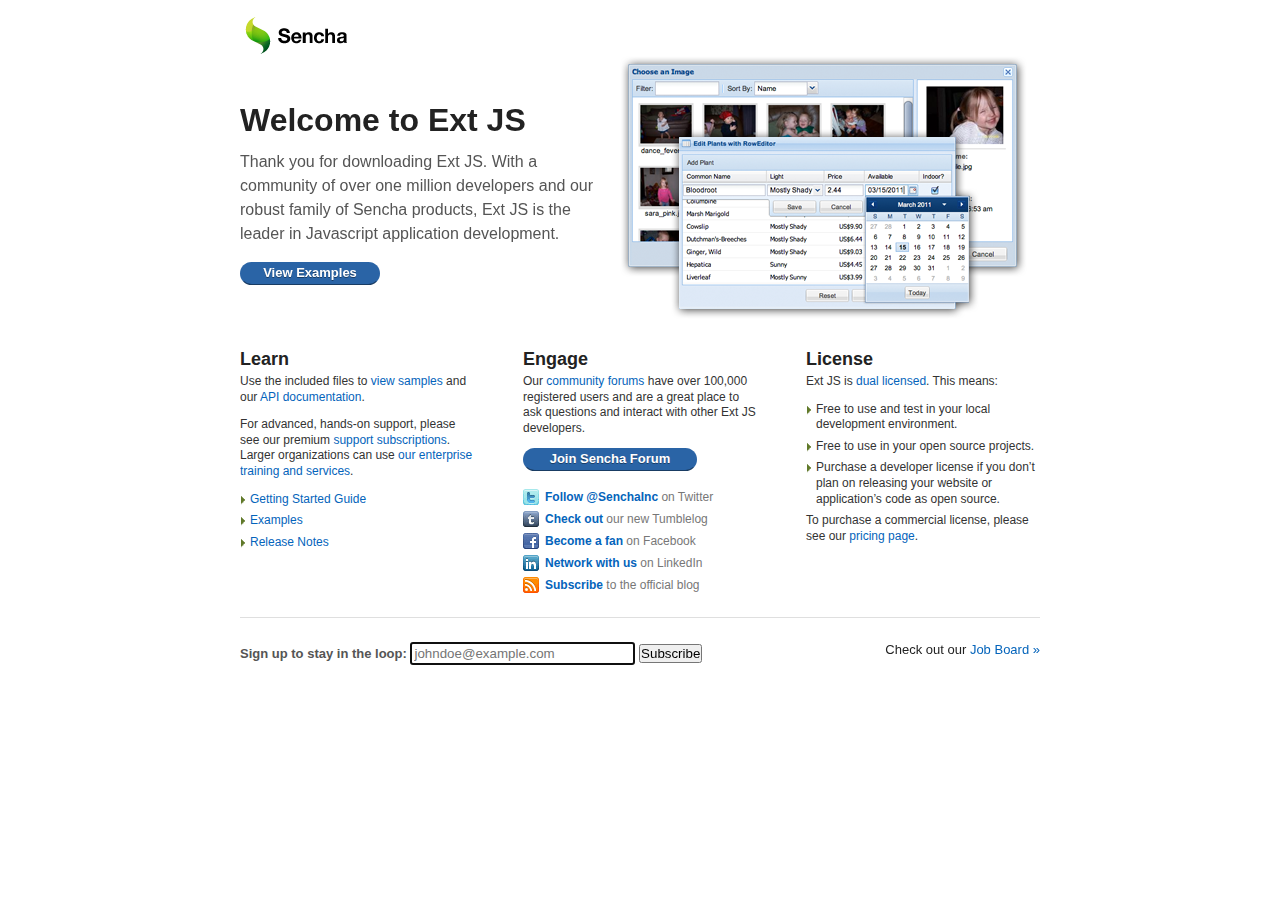
<file: static/ext-3.4.1/index.html>
<!DOCTYPE HTML>
<html>
<head>
<meta charset="UTF-8" />
<title>Welcome to Ext JS</title>
<link rel="shortcut icon" href="http://www.sencha.com/favicon.ico" />
<style type="text/css">

* {
    margin: 0;
    padding: 0;
}

body {
    background: #fff;
    color: #333;
    font: normal 12px/1.3 Helvetica, sans-serif;
    margin: 0 auto 0;
    padding: 0;
    width: 800px;
    
    -webkit-font-smoothing: antialiased;
    text-rendering: optimizelegibility;
}

p {
    margin: 0 0 1em;
}

a:link,
a:visited {
    color: #0464BB;
    text-decoration: none;
}

a:hover,
a:focus,
a:active {
    color: #0464BB;
    text-decoration: underline;
}

h1,h2,h3,h4,h5,h6 {
    color: #222;
    font-family: 'Helvetica Neue', Helvetica, Arial, sans-serif;
    line-height: 1.1;    
    margin-bottom: 0;
    padding-bottom: 0;
}

a#logo {
    background: url(welcome/images/logo-sencha-sm.png) no-repeat 0 100%;
    display: block;
    height: 58px;
    margin: 0 0 24px;
    overflow: hidden;
    padding: 0px;
    text-indent: 150%;
    white-space: nowrap;
    width: 134px;
}

#header {
    background: url(welcome/images/ext-comp.png) no-repeat 100% 48px;
    height: 320px;
}

#header h1 {
    font-size: 32px;
    margin: 45px 0 12px;
    width: 350px;
}

#header p {
    color: #555;
    font-size: 16px;
    line-height: 1.5;
    width: 360px;
}

div.button-wrap {
    padding: 0 0 1em;
}

.button:link,
.button:visited {
    background: #2a64a6;
    border: 1px solid;
    border-color: transparent transparent rgba(0,0,0,0.4) transparent;
    -webkit-border-radius: 13px;
    -moz-border-radius:    13px;
    border-radius:         13px;
    color: #fff;
    display: table-cell;
    font-size: 13px;
    font-weight: bold;
    height: 13px;
    padding: 2px 12px;
    text-align: center;
    text-decoration: none;
    text-shadow: 0 1px 0 rgba(0,0,0,0.4);
    width: 114px;
}

.button:hover,
.button:focus {
    background: #265B98;
}

.button:active {
    background: #1F4C7E;
    border-color: rgba(0,0,0,0.4) transparent transparent transparent;
    text-decoration: none;
    text-shadow: 0 -1px 0 rgba(0,0,0,0.4);
}

h2 {
    font-size: 18px;
}

#header {
    display: block;
    margin: 0 0 24px;
    padding: 0;
}

div#container {
    margin: 0 auto;
    overflow: hidden;
    width: 800px;
}

.section {
    float: left;
    margin-right: 50px;
    width: 233px;
}

.section h2 {
    line-height: 30px;
    margin: 0;
    padding: 0;
}

#engage ul li {
    height: 16px;
    line-height: 16px;
}

#engage ul#social li a {
    color: #777;
    display: block;
    height: 16px;
    line-height: 16px;
    margin: 6px 0 0;
    padding-left: 22px;
    text-decoration: none;
}

#engage ul#social li a span {
    color: #0464BB;
    font-weight: bold;
    text-decoration: none;
}

#engage ul#social li a:hover {
    color: #777;
    text-decoration: none;
}

#engage ul#social li a:hover span {
    color: #0464BB;
    text-decoration: underline;
}

#engage a#join_us.button {
    width: 148px;
}

#engage a#twitter {
    background: url(welcome/images/social_sprite.gif) no-repeat 0 0;
}

#engage a#twitter:hover {
    background: url(welcome/images/social_sprite.gif) no-repeat 0 -16px;
}

#engage a#tumblr {
    background: url(welcome/images/social_sprite.gif) no-repeat 0 -32px;
}

#engage a#tumblr:hover {
    background: url(welcome/images/social_sprite.gif) no-repeat 0 -48px;
}

#engage a#facebook {
    background: url(welcome/images/social_sprite.gif) no-repeat 0 -64px;
}

#engage a#facebook:hover {
    background: url(welcome/images/social_sprite.gif) no-repeat 0 -80px;
}

#engage a#linkedin {
    background: url(welcome/images/social_sprite.gif) no-repeat 0 -128px;
}

#engage a#linkedin:hover {
    background: url(welcome/images/social_sprite.gif) no-repeat 0 -144px;
}

#engage a#blog {
    background: url(welcome/images/social_sprite.gif) no-repeat 0 -96px;
}

#engage a#blog:hover {
    background: url(welcome/images/social_sprite.gif) no-repeat 0 -112px;
}

#license {
    margin-right: 0;
}

ul,
ul li {
    list-style: none;
    margin: 0;
    padding: 0;
}

#learn ul li,
#license ul li {
    background: url(welcome/images/li.png) no-repeat 1px 2px;
    padding: 0 0 0.5em 10px;
    margin-left: 0px;
}

div#communication {
    border-top: 1px solid #dfdfdf;
    font-size: 13px;
    height: 16px;
    line-height: 16px;
    margin: 24px 0;
    overflow: hidden;
    overflow: visible;
    padding: 24px 0 0;
}

div#communication form {
    float: left;
    width: 550px;
}

div#communication p {
    color: #222;
    margin: 0;
}

div#communication p strong {
    color: #555;
}

div#communication input#MERGE0 {
    padding: 2px;
}

div#communication p#jobs {
    float: right;
    text-align: right;
    width: 220px;
}

</style>
</head>
<body>
<div id="page">
<div id="header">
<a href="http://www.sencha.com/" id="logo">Sencha - Ext JS - Amazing Web Apps Built on Web Standards</a>
<h1>Welcome to Ext JS</h1>
<p>Thank you for downloading Ext JS. With a community of over one million developers and our robust family of Sencha products, Ext JS is the leader in Javascript application development.</p>
<div class="button-wrap">
    <a href="examples/" id="examples" class="button"><span>View Examples</span></a>
</div>
</div>
<div id="container">
<div id="learn" class="section">
<h2>Learn</h2>
<p>Use the included files to <a href="examples/index.html">view samples</a> and our <a href="docs/">API documentation</a>.</p>
<p>For advanced, hands-on support, please see our premium <a href="http://www.sencha.com/store">support subscriptions</a>. Larger organizations can use <a href="http://www.sencha.com/support/">our enterprise training and services</a>.</p>
<ul>
<li><a href="http://www.sencha.com/learn/Tutorial:Ext_StartUp_Guide">Getting Started Guide</a></li>
<li><a href="examples/">Examples</a></li>
<li><a href="release-notes.html">Release Notes</a></li>
</ul>
</div>

<div id="engage" class="section">
<h2>Engage</h2>
<p>Our <a href="http://www.sencha.com/forum/">community forums</a> have over 100,000 registered users and are a great place to ask questions and interact with other Ext JS developers.</p>

<div class="button-wrap">
    <a href="http://www.sencha.com/forum/register.php" id="join_us" class="button"><span>Join Sencha Forum</span></a>
</div>

<ul id="social">
<li><a href="http://twitter.com/senchainc" id="twitter"><span>Follow @SenchaInc</span> on Twitter</a></li>
<li><a href="http://senchainc.tumblr.com/" id="tumblr"><span>Check out</span> our new Tumblelog</a></li>
<li><a href="http://www.facebook.com/senchainc" id="facebook"><span>Become a fan</span> on Facebook</a></li>
<li><a href="http://j.mp/sencha-in" id="linkedin"><span>Network with us</span> on LinkedIn</a></li>
<li><a href="http://www.sencha.com/blog/" id="blog"><span>Subscribe</span> to the official blog</a></li>
</ul>
</div>

<div id="license" class="section">
<h2>License</h2>
<p>Ext JS is <a href="http://www.sencha.com/company/dual.php">dual licensed</a>. This means:</p>
<ul>
<li>Free to use and test in your local development environment.</li>
<li>Free to use in your open source projects.</li>
<li>Purchase a developer license if you don&rsquo;t plan on releasing your website or application&rsquo;s code as open source.</li>
</ul>
<p>To purchase a commercial license, please see our <a href="http://www.sencha.com/store/extjs/">pricing page</a>.</p>
</div>
</div>

<div id="communication">
<form action="http://extjs.us1.list-manage.com/subscribe/post" method="post">
<p>
<label for="MERGE0"><strong>Sign up to stay in the loop:</strong></label>
<input name="u" type="hidden" value="fb30e9d0e8ab5e66a19398a14" />
<input name="id" type="hidden" value="879d2e6c9b" />
<input name="refurl" type="hidden" value="/extjs" />
<input name="interests" type="hidden" value="Company News, Ext JS" />
<input name="orig-lang" type="hidden" value="1" />
<input id="MERGE0" name="MERGE0" type="email" autofocus="true" placeholder="johndoe@example.com" size="25" />
<input id="submit" name="submit" type="submit" value="Subscribe" />
</p>
</form>
<p id="jobs">Check out our <a href="http://jobs.extjs.com/">Job Board &raquo;</a></p>
</div>

</div>
</body>
</html>
</file>
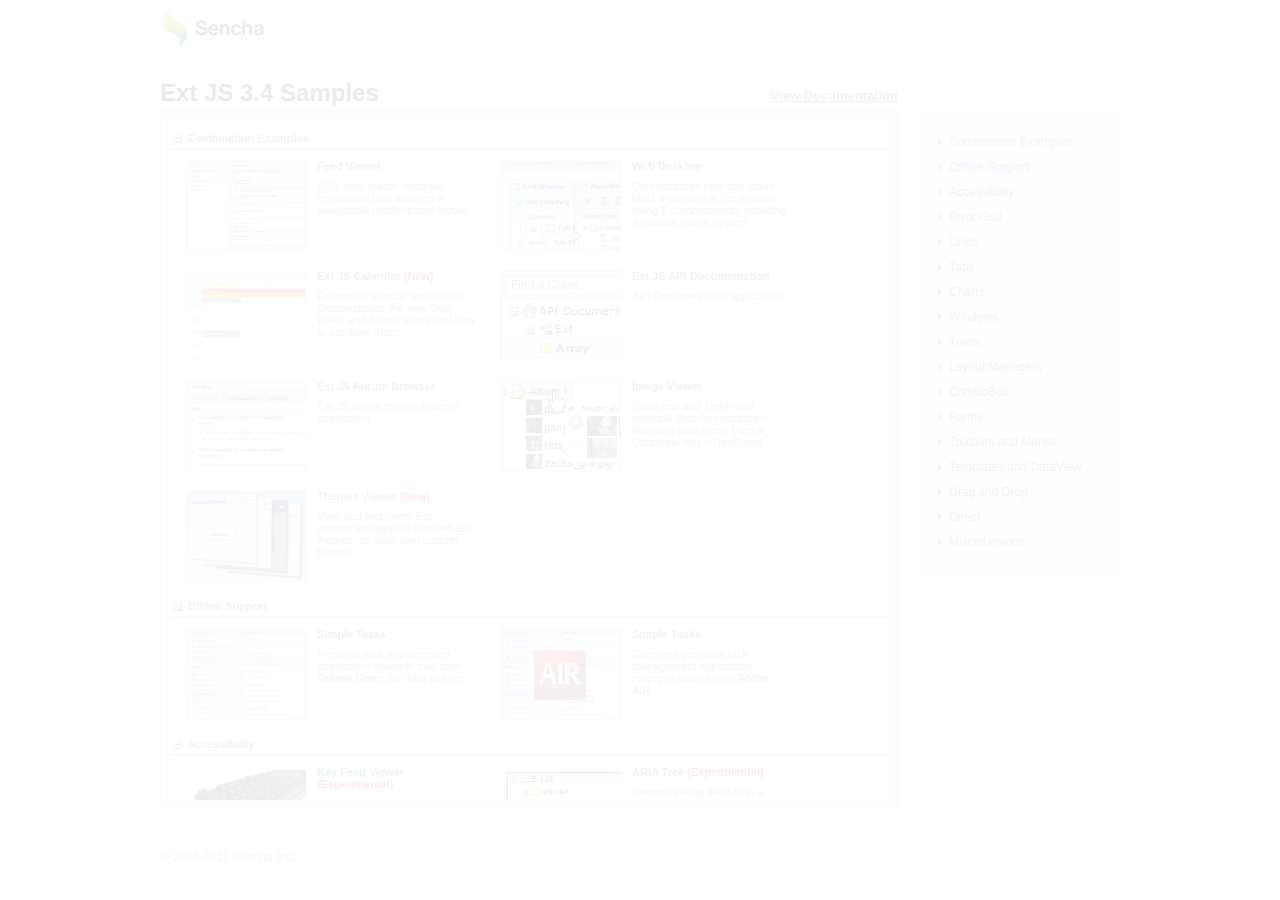
<file: static/ext-3.4.1/examples/index.html>
<html>
<head>
    <title>Ext JS 3.4 Examples</title>

    <style type="text/css">
    
    #all-demos {

    }
    #all-demos dd {
        cursor:pointer;
        float:left;
        height:100px;
        margin:5px 5px 5px 10px;
        width:300px;
        zoom:1;
    }
    #all-demos dd img {
        border: 1px solid #ddd;
        float:left;
        height:90px;
        margin:5px 0 0 5px;
        width:120px;
    }

    #all-demos dd div {
        float:left;
        margin-left:10px;
        width:160px;
    }

    #all-demos dd h4 {
        color:#555;
        font-size:11px;
        font-weight:bold;
    }
    #all-demos dd p {
        color:#777;
    }
    #all-demos dd.over {
        background: #F5FDE3 url(shared/extjs/images/sample-over.gif) no-repeat;
    }
    #loading-mask{
        background-color:white;
        height:100%;
        position:absolute;
        left:0;
        top:0;
        width:100%;
        z-index:20000;
    }
    #loading{
        height:auto;
        position:absolute;
        left:45%;
        top:40%;
        padding:2px;
        z-index:20001;
    }
    #loading a {
        color:#225588;
    }
    #loading .loading-indicator{
        background:white;
        color:#444;
        font:bold 13px Helvetica, Arial, sans-serif;
        height:auto;
        margin:0;
        padding:10px;
    }
    #loading-msg {
        font-size: 10px;
        font-weight: normal;
    }

    #all-demos .x-panel-body {
        background-color:#fff;
        border:1px solid;
        border-color:#fafafa #fafafa #fafafa #fafafa;
    }
    #sample-ct {
        border:1px solid;
        border-color:#dadada #ebebeb #ebebeb #dadada;
        padding:2px;
    }

    #all-demos h2 {
        border-bottom: 2px solid #99bbe8;
        cursor:pointer;
        padding-top:6px;
    }
    #all-demos h2 div {
        background:transparent url(../resources/images/default/grid/group-expand-sprite.gif) no-repeat 3px -47px;
        color:#3764a0;
        font:bold 11px Helvetica, Arial, sans-serif;
        padding:4px 4px 4px 17px;
    }
    #all-demos .collapsed h2 div {
        background-position: 3px 3px;
    }
    #all-demos .collapsed dl {
        display:none;
    }
    .x-window {
        text-align:left;
    }
    #all-demos dd h4 span.new-sample{
        color: red;
    }

    #all-demos dd h4 span.updated-sample{
        color: blue;
    }
    </style>
</head>
<body>
<div id="loading-mask" style=""></div>
<div id="loading">
    <div class="loading-indicator"><img src="shared/extjs/images/extanim32.gif" width="32" height="32" style="margin-right:8px;float:left;vertical-align:top;"/>Ext JS 3.4 - <a href="http://www.sencha.com">sencha.com</a><br /><span id="loading-msg">Loading styles and images...</span></div>
</div>

<div id="viewport">

<div id="hd">
    <a href="/" id="logo"><img src="../welcome/images/logo-sencha-sm.png" alt="Sencha" width="120" height="50" /></a>

</div>

<div id="bd">
    <h1 id="pagetitle">Ext JS 3.4 Samples <a href="../docs/">View Documentation</a></h1>
    <div class="left-column">
        <div id="sample-spacer" style="height:800px;"></div>

        <link rel="stylesheet" type="text/css" href="../resources/css/ext-all.css" />
        <link rel="stylesheet" type="text/css" href="shared/extjs/css/extjs.css" />

        <script type="text/javascript">document.getElementById('loading-msg').innerHTML = 'Loading Core API...';</script>
        <script type="text/javascript" src="../adapter/ext/ext-base.js"></script>
        <script type="text/javascript">document.getElementById('loading-msg').innerHTML = 'Loading UI Components...';</script>
        <script type="text/javascript" src="../ext-all-debug.js"></script>
        <script type="text/javascript">document.getElementById('loading-msg').innerHTML = 'Initializing...';</script>

        <!-- App.js contains Ext.App, a simple, re-usable Application component -->
        <script type="text/javascript" src="shared/extjs/App.js"></script>
        <script type="text/javascript" src="shared/extjs/site.js"></script>
        <script type="text/javascript" src="data.js"></script>
        <script type="text/javascript" src="init.js"></script>

        <div id="all-demos">
        </div>
    </div>

    <div class="right-column">
        <div class="side-box"><div class="side-box-inner">
            <ul id="sample-menu" class="features"></ul>
        </div></div>
    </div>

    <div style="clear:both"></div>
</div><!-- end bd -->

<div id="ft">
    <div class="copy">&copy; 2006-2011 Sencha Inc.</div>
</div>

</div><!-- end viewport -->


</body>
</html>
</file>
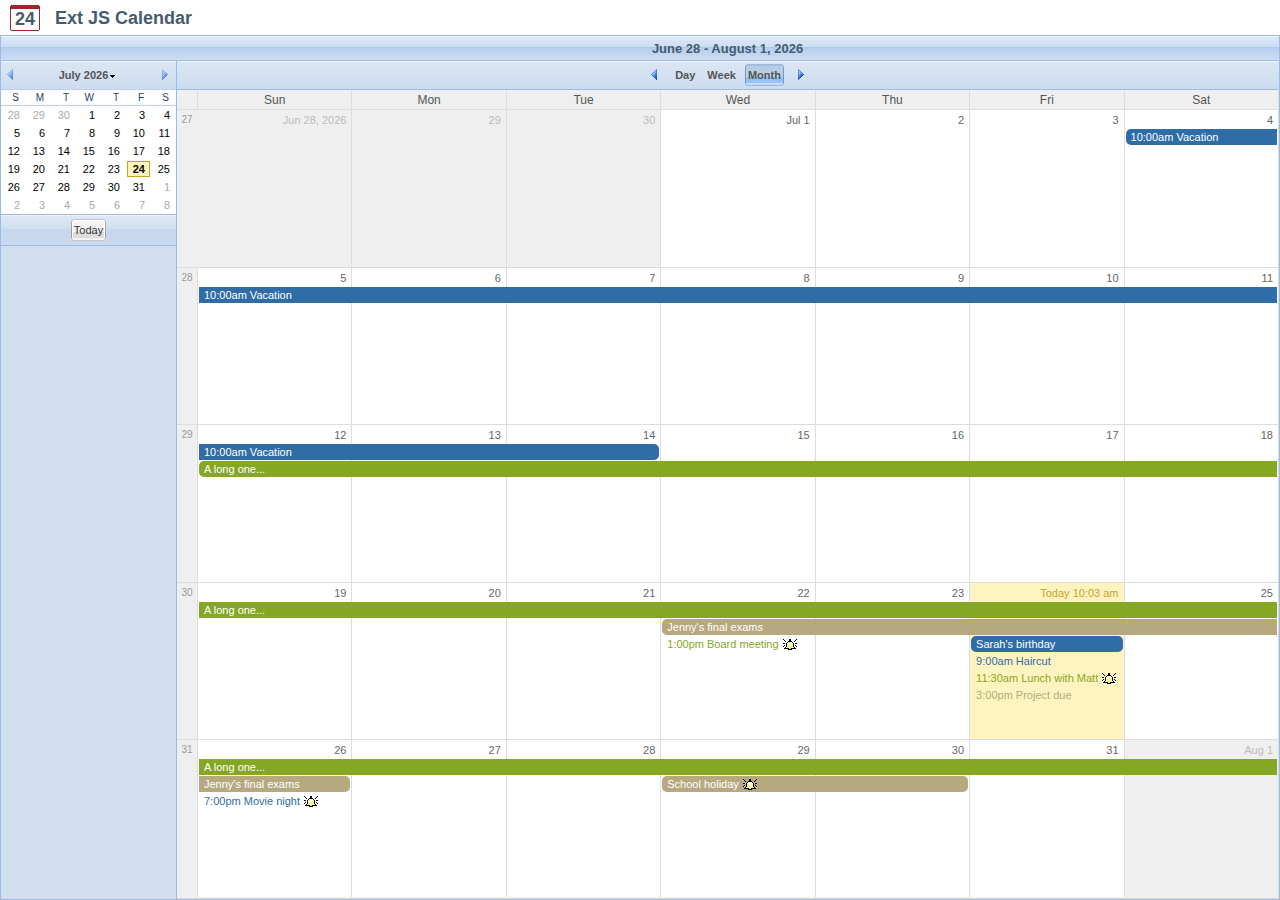
<file: static/ext-3.4.1/examples/calendar/index.html>
<html>
<head>
    <title>Ext JS Calendar Sample</title>
    <!-- Ext includes -->
    <link rel="stylesheet" type="text/css" href="../../resources/css/ext-all.css" />
    <script type="text/javascript" src="../../adapter/ext/ext-base-debug.js"></script>
    <script type="text/javascript" src="../../ext-all-debug.js"></script>
    
    <!-- Calendar-specific includes -->
	<link rel="stylesheet" type="text/css" href="resources/css/calendar.css" />
    <script type="text/javascript" src="src/Ext.calendar.js"></script>
    <script type="text/javascript" src="src/templates/DayHeaderTemplate.js"></script>
    <script type="text/javascript" src="src/templates/DayBodyTemplate.js"></script>
    <script type="text/javascript" src="src/templates/DayViewTemplate.js"></script>
    <script type="text/javascript" src="src/templates/BoxLayoutTemplate.js"></script>
    <script type="text/javascript" src="src/templates/MonthViewTemplate.js"></script>
    <script type="text/javascript" src="src/dd/CalendarScrollManager.js"></script>
    <script type="text/javascript" src="src/dd/StatusProxy.js"></script>
    <script type="text/javascript" src="src/dd/CalendarDD.js"></script>
    <script type="text/javascript" src="src/dd/DayViewDD.js"></script>
    <script type="text/javascript" src="src/EventRecord.js"></script>
	<script type="text/javascript" src="src/views/MonthDayDetailView.js"></script>
    <script type="text/javascript" src="src/widgets/CalendarPicker.js"></script>
    <script type="text/javascript" src="src/WeekEventRenderer.js"></script>
    <script type="text/javascript" src="src/views/CalendarView.js"></script>
    <script type="text/javascript" src="src/views/MonthView.js"></script>
    <script type="text/javascript" src="src/views/DayHeaderView.js"></script>
    <script type="text/javascript" src="src/views/DayBodyView.js"></script>
    <script type="text/javascript" src="src/views/DayView.js"></script>
    <script type="text/javascript" src="src/views/WeekView.js"></script>
    <script type="text/javascript" src="src/widgets/DateRangeField.js"></script>
    <script type="text/javascript" src="src/widgets/ReminderField.js"></script>
    <script type="text/javascript" src="src/EventEditForm.js"></script>
    <script type="text/javascript" src="src/EventEditWindow.js"></script>
    <script type="text/javascript" src="src/CalendarPanel.js"></script>
	
    <!-- App -->
    <link rel="stylesheet" type="text/css" href="resources/css/examples.css" />
	<script type="text/javascript" src="app/calendar-list.js"></script>
    <script type="text/javascript" src="app/event-list.js"></script>
	<script type="text/javascript" src="app/test-app.js"></script>
</head>
<body>
    <div style="display:none;">
    <div id="app-header-content">
        <div id="app-logo">
            <div class="logo-top">&nbsp;</div>
            <div id="logo-body">&nbsp;</div>
            <div class="logo-bottom">&nbsp;</div>
        </div>
        <h1>Ext JS Calendar</h1>
        <span id="app-msg" class="x-hidden"></span>
    </div>
    </div>
</body>
<script>
    var updateLogoDt = function(){
        document.getElementById('logo-body').innerHTML = new Date().getDate();
    }
    updateLogoDt();
    setInterval(updateLogoDt, 1000);
</script>
</html>
</file>
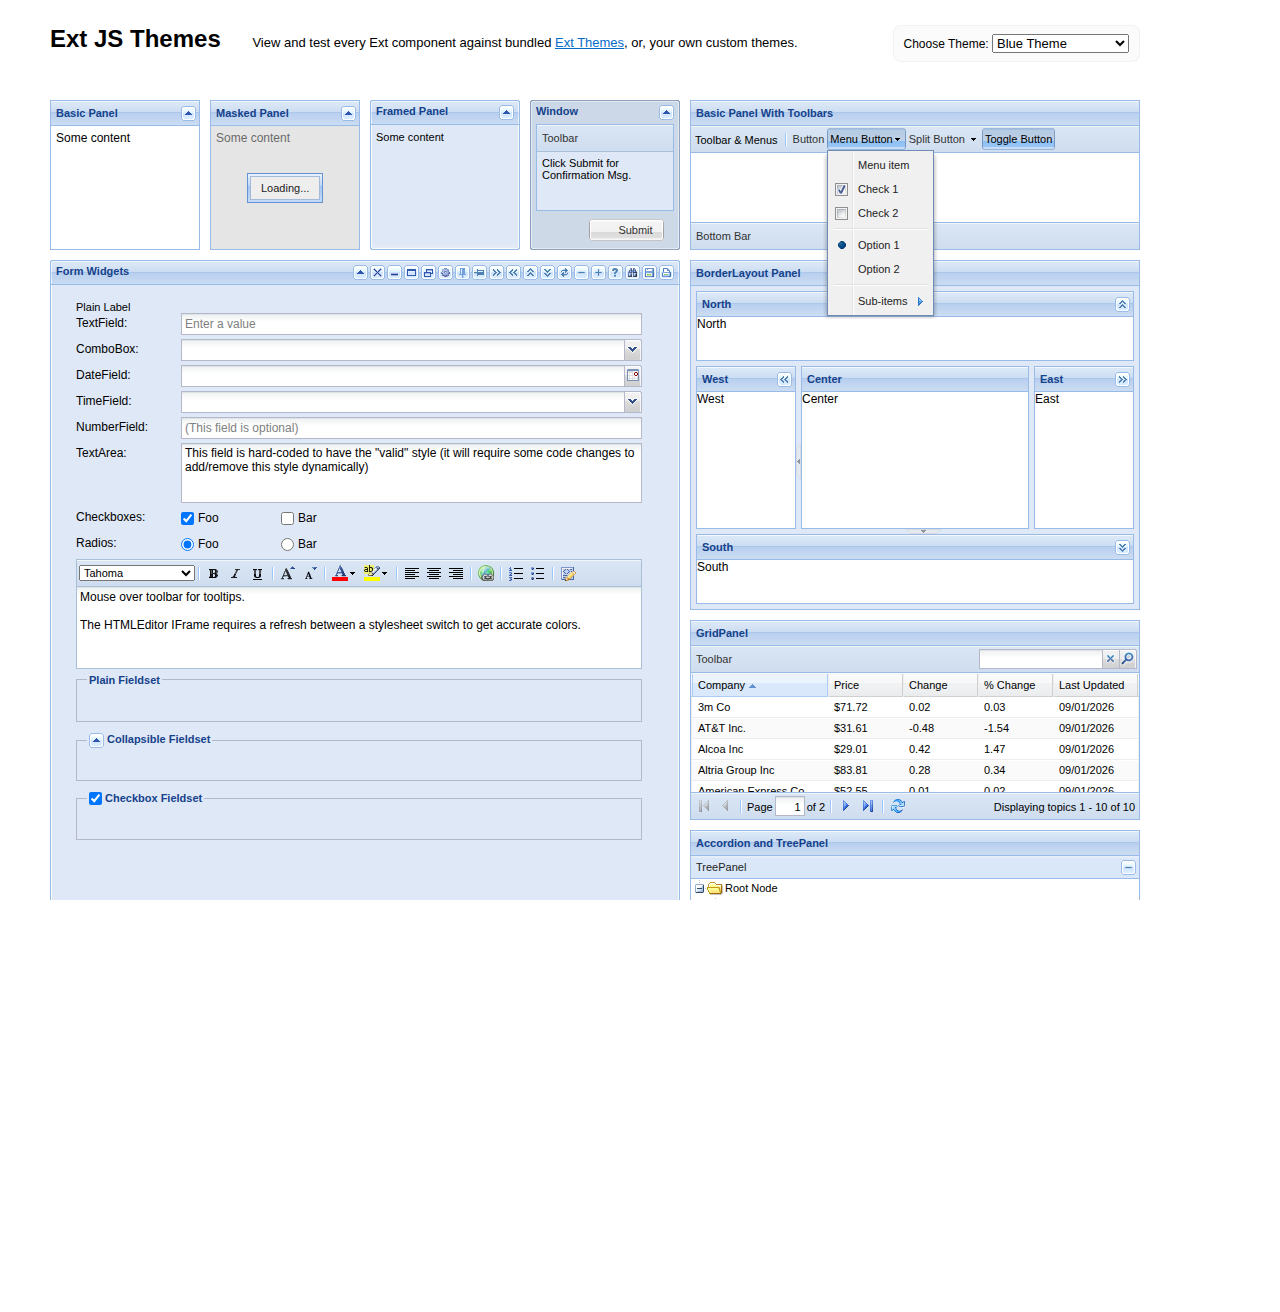
<file: static/ext-3.4.1/examples/themes/index.html>
<html>
<head>
<meta http-equiv="Content-Type" content="text/html; charset=iso-8859-1">
<title>Ext JS Themes Example</title>

	<!-- Standard includes -->
<!--     <link rel="stylesheet" type="text/css" href="../../resources/css/ext-all.css" /> -->
    <link rel="stylesheet" type="text/css" href="../../resources/css/ext-all-notheme.css" />
<!--     <link rel="stylesheet" type="text/css" href="../../resources/css/xtheme-blue.css" />  -->
    <script type="text/javascript" src="../../adapter/ext/ext-base.js"></script>
    <script type="text/javascript" src="../../ext-all-debug.js"></script>

	<!-- Theme includes -->
    <link rel="stylesheet" type="text/css" title="blue"      href="../../resources/css/xtheme-blue.css" /> 
    <link rel="stylesheet" type="text/css" title="gray"      href="../../resources/css/xtheme-gray.css" />
    <link rel="stylesheet" type="text/css" title="access"    href="../../resources/css/xtheme-access.css" />
    <link rel="stylesheet" type="text/css" title="yourtheme" href="../../resources/css/yourtheme.css" />
    <!-- 
        By default, yourtheme.css is an exact copy of x-themeblue.css. 
        Customize your theme by editing yourtheme.css and customize your 
        own images in the images/yourtheme/ directory. 
    -->

	<script type="text/javascript" src="themes.js"></script>
	<script type="text/javascript" src="styleswitcher.js"></script>
	     
    <style type="text/css">
    
        .x-viewport, .x-viewport body {
        }

        body {
            font-family: Helvetica, Arial, sans-serif;
            font-size: 12px;
        }
        
        h1 a:link, h1 a:visited {
            color: #046BCA;
        }
        
        h1 a:hover, h1 a:focus, h1 a:active {
            color: #1C417C;
        }
        
        div#header {
            height: 65px;
            width: 1090px;
            padding: 25px 0 10px 0;
            margin: 0 50px;
        }
        div#header h1 {
            font-family: 'Helvetica Neue', Helvetica, Arial, sans-serif;
            font-size: 24px;
            font-weight: 600;
        }
	    .x-viewport body {
	        overflow: auto;
        }
        form#styleswitcher {
            background-color: #f3f3f3;
            background-color: rgba(243,243,243,.333);
            border: 1px solid #ddd;
            border-color: rgba(221,221,221,.333);
            border-radius:         8px;
            -moz-border-radius:    8px;
            -ms-border-radius:     8px;
            -o-border-radius:      8px;
            -webkit-border-radius: 8px;
            
            float: right;
            padding: 8px 10px;
            
            width: auto;
        }
        form#styleswitcher select {
            font-size: 13px;
            line-height: 13px;
        }
        div#header h1 span {
            color: inherit;
            font-family: Helvetica, Arial, sans-serif;
            font-size: 13px;
            font-weight: normal;
            line-height: 30px;
            padding-left: 25px;
        }
    </style>
</head>

<body>
    <div id="header">
        <form id="styleswitcher">
            <label for="styleswitcher_select">Choose Theme: </label>
            <select name="styleswitcher_select" id="styleswitcher_select">
                <option value="blue" selected="true">Blue Theme</option>
                <option value="gray">Gray Theme</option>
                <option value="access">Accessibility Theme</option>
                <option value="yourtheme">Your Theme</option>
            </select>
        </form>
        <h1>Ext JS Themes <span>View and test every Ext component against bundled <a href="http://www.extjs.com/products/js/themes.php">Ext Themes</a>, or, your own custom themes.</span></h1>
    </div>
</body>
</html>
</file>
<file: static/ext-3.4.1/resources/css/ext-all.css>
/*
This file is part of Ext JS 3.4

Copyright (c) 2011-2013 Sencha Inc

Contact:  http://www.sencha.com/contact

GNU General Public License Usage
This file may be used under the terms of the GNU General Public License version 3.0 as
published by the Free Software Foundation and appearing in the file LICENSE included in the
packaging of this file.

Please review the following information to ensure the GNU General Public License version 3.0
requirements will be met: http://www.gnu.org/copyleft/gpl.html.

If you are unsure which license is appropriate for your use, please contact the sales department
at http://www.sencha.com/contact.

Build date: 2013-04-03 15:07:25
*/
html,body,div,dl,dt,dd,ul,ol,li,h1,h2,h3,h4,h5,h6,pre,form,fieldset,input,p,blockquote,th,td{margin:0;padding:0}img,body,html{border:0}address,caption,cite,code,dfn,em,strong,th,var{font-style:normal;font-weight:normal}ol,ul{list-style:none}caption,th{text-align:left}h1,h2,h3,h4,h5,h6{font-size:100%}q:before,q:after{content:''}.ext-forced-border-box,.ext-forced-border-box *{-moz-box-sizing:border-box;-ms-box-sizing:border-box;-webkit-box-sizing:border-box}.ext-el-mask{z-index:100;position:absolute;top:0;left:0;-moz-opacity:.5;opacity:.50;filter:alpha(opacity=50);width:100%;height:100%;zoom:1}.ext-el-mask-msg{z-index:20001;position:absolute;top:0;left:0;border:1px solid;background:repeat-x 0 -16px;padding:2px}.ext-el-mask-msg div{padding:5px 10px 5px 10px;border:1px solid;cursor:wait}.ext-shim{position:absolute;visibility:hidden;left:0;top:0;overflow:hidden}.ext-ie .ext-shim{filter:alpha(opacity=0)}.ext-ie6 .ext-shim{margin-left:5px;margin-top:3px}.x-mask-loading div{padding:5px 10px 5px 25px;background:no-repeat 5px 5px;line-height:16px}.x-hidden,.x-hide-offsets{position:absolute!important;left:-10000px;top:-10000px;visibility:hidden}.x-hide-display{display:none!important}.x-hide-nosize,.x-hide-nosize *{height:0!important;width:0!important;visibility:hidden!important;border:none!important;zoom:1}.x-hide-visibility{visibility:hidden!important}.x-masked{overflow:hidden!important}.x-masked-relative{position:relative!important}.x-masked select,.x-masked object,.x-masked embed{visibility:hidden}.x-layer{visibility:hidden}.x-unselectable,.x-unselectable *{user-select:none;-o-user-select:none;-ms-user-select:none;-moz-user-select:-moz-none;-webkit-user-select:none;cursor:default}.x-repaint{zoom:1;background-color:transparent;-moz-outline:0;outline:0}.x-item-disabled{cursor:default;opacity:.6;-moz-opacity:.6;filter:alpha(opacity=60)}.x-item-disabled *{cursor:default!important}.x-form-radio-group .x-item-disabled{filter:none}.x-splitbar-proxy{position:absolute;visibility:hidden;z-index:20001;zoom:1;line-height:1px;font-size:1px;overflow:hidden}.x-splitbar-h,.x-splitbar-proxy-h{cursor:e-resize;cursor:col-resize}.x-splitbar-v,.x-splitbar-proxy-v{cursor:s-resize;cursor:row-resize}.x-color-palette{width:150px;height:92px;cursor:pointer}.x-color-palette a{border:1px solid;float:left;padding:2px;text-decoration:none;-moz-outline:0 none;outline:0 none;cursor:pointer}.x-color-palette a:hover,.x-color-palette a.x-color-palette-sel{border:1px solid}.x-color-palette em{display:block;border:1px solid}.x-color-palette em span{cursor:pointer;display:block;height:10px;line-height:10px;width:10px}.x-ie-shadow{display:none;position:absolute;overflow:hidden;left:0;top:0;zoom:1}.x-shadow{display:none;position:absolute;overflow:hidden;left:0;top:0}.x-shadow *{overflow:hidden}.x-shadow *{padding:0;border:0;margin:0;clear:none;zoom:1}.x-shadow .xstc,.x-shadow .xsbc{height:6px;float:left}.x-shadow .xstl,.x-shadow .xstr,.x-shadow .xsbl,.x-shadow .xsbr{width:6px;height:6px;float:left}.x-shadow .xsc{width:100%}.x-shadow .xsml,.x-shadow .xsmr{width:6px;float:left;height:100%}.x-shadow .xsmc{float:left;height:100%;background-color:transparent}.x-shadow .xst,.x-shadow .xsb{height:6px;overflow:hidden;width:100%}.x-shadow .xsml{background:transparent repeat-y 0 0}.x-shadow .xsmr{background:transparent repeat-y -6px 0}.x-shadow .xstl{background:transparent no-repeat 0 0}.x-shadow .xstc{background:transparent repeat-x 0 -30px}.x-shadow .xstr{background:transparent repeat-x 0 -18px}.x-shadow .xsbl{background:transparent no-repeat 0 -12px}.x-shadow .xsbc{background:transparent repeat-x 0 -36px}.x-shadow .xsbr{background:transparent repeat-x 0 -6px}.loading-indicator{background:no-repeat left;padding-left:20px;line-height:16px;margin:3px}.x-text-resize{position:absolute;left:-1000px;top:-1000px;visibility:hidden;zoom:1}.x-drag-overlay{width:100%;height:100%;display:none;position:absolute;left:0;top:0;background-image:url(../images/default/s.gif);z-index:20000}.x-clear{clear:both;height:0;overflow:hidden;line-height:0;font-size:0}.x-spotlight{z-index:8999;position:absolute;top:0;left:0;-moz-opacity:.5;opacity:.50;filter:alpha(opacity=50);width:0;height:0;zoom:1}#x-history-frame{position:absolute;top:-1px;left:0;width:1px;height:1px;visibility:hidden}#x-history-field{position:absolute;top:0;left:-1px;width:1px;height:1px;visibility:hidden}.x-resizable-handle{position:absolute;z-index:100;font-size:1px;line-height:6px;overflow:hidden;filter:alpha(opacity=0);opacity:0;zoom:1}.x-resizable-handle-east{width:6px;cursor:e-resize;right:0;top:0;height:100%}.ext-ie .x-resizable-handle-east{margin-right:-1px}.x-resizable-handle-south{width:100%;cursor:s-resize;left:0;bottom:0;height:6px}.ext-ie .x-resizable-handle-south{margin-bottom:-1px}.x-resizable-handle-west{width:6px;cursor:w-resize;left:0;top:0;height:100%}.x-resizable-handle-north{width:100%;cursor:n-resize;left:0;top:0;height:6px}.x-resizable-handle-southeast{width:6px;cursor:se-resize;right:0;bottom:0;height:6px;z-index:101}.x-resizable-handle-northwest{width:6px;cursor:nw-resize;left:0;top:0;height:6px;z-index:101}.x-resizable-handle-northeast{width:6px;cursor:ne-resize;right:0;top:0;height:6px;z-index:101}.x-resizable-handle-southwest{width:6px;cursor:sw-resize;left:0;bottom:0;height:6px;z-index:101}.x-resizable-over .x-resizable-handle,.x-resizable-pinned .x-resizable-handle{filter:alpha(opacity=100);opacity:1}.x-resizable-over .x-resizable-handle-east,.x-resizable-pinned .x-resizable-handle-east,.x-resizable-over .x-resizable-handle-west,.x-resizable-pinned .x-resizable-handle-west{background-position:left}.x-resizable-over .x-resizable-handle-south,.x-resizable-pinned .x-resizable-handle-south,.x-resizable-over .x-resizable-handle-north,.x-resizable-pinned .x-resizable-handle-north{background-position:top}.x-resizable-over .x-resizable-handle-southeast,.x-resizable-pinned .x-resizable-handle-southeast{background-position:top left}.x-resizable-over .x-resizable-handle-northwest,.x-resizable-pinned .x-resizable-handle-northwest{background-position:bottom right}.x-resizable-over .x-resizable-handle-northeast,.x-resizable-pinned .x-resizable-handle-northeast{background-position:bottom left}.x-resizable-over .x-resizable-handle-southwest,.x-resizable-pinned .x-resizable-handle-southwest{background-position:top right}.x-resizable-proxy{border:1px dashed;position:absolute;overflow:hidden;display:none;left:0;top:0;z-index:50000}.x-resizable-overlay{width:100%;height:100%;display:none;position:absolute;left:0;top:0;z-index:200000;-moz-opacity:0;opacity:0;filter:alpha(opacity=0)}.x-tab-panel{overflow:hidden}.x-tab-panel-header,.x-tab-panel-footer{border:1px solid;overflow:hidden;zoom:1}.x-tab-panel-header{border:1px solid;padding-bottom:2px}.x-tab-panel-footer{border:1px solid;padding-top:2px}.x-tab-strip-wrap{width:100%;overflow:hidden;position:relative;zoom:1}ul.x-tab-strip{display:block;width:5000px;zoom:1}ul.x-tab-strip-top{padding-top:1px;background:repeat-x bottom;border-bottom:1px solid}ul.x-tab-strip-bottom{padding-bottom:1px;background:repeat-x top;border-top:1px solid;border-bottom:0 none}.x-tab-panel-header-plain .x-tab-strip-top{background:transparent!important;padding-top:0!important}.x-tab-panel-header-plain{background:transparent!important;border-width:0!important;padding-bottom:0!important}.x-tab-panel-header-plain .x-tab-strip-spacer,.x-tab-panel-footer-plain .x-tab-strip-spacer{border:1px solid;height:2px;font-size:1px;line-height:1px}.x-tab-panel-header-plain .x-tab-strip-spacer{border-top:0 none}.x-tab-panel-footer-plain .x-tab-strip-spacer{border-bottom:0 none}.x-tab-panel-footer-plain .x-tab-strip-bottom{background:transparent!important;padding-bottom:0!important}.x-tab-panel-footer-plain{background:transparent!important;border-width:0!important;padding-top:0!important}.ext-border-box .x-tab-panel-header-plain .x-tab-strip-spacer,.ext-border-box .x-tab-panel-footer-plain .x-tab-strip-spacer{height:3px}ul.x-tab-strip li{float:left;margin-left:2px}ul.x-tab-strip li.x-tab-edge{float:left;margin:0!important;padding:0!important;border:0 none!important;font-size:1px!important;line-height:1px!important;overflow:hidden;zoom:1;background:transparent!important;width:1px}.x-tab-strip a,.x-tab-strip span,.x-tab-strip em{display:block}.x-tab-strip a{text-decoration:none!important;-moz-outline:0;outline:0;cursor:pointer}.x-tab-strip-inner{overflow:hidden;text-overflow:ellipsis}.x-tab-strip span.x-tab-strip-text{white-space:nowrap;cursor:pointer;padding:4px 0}.x-tab-strip-top .x-tab-with-icon .x-tab-right{padding-left:6px}.x-tab-strip .x-tab-with-icon span.x-tab-strip-text{padding-left:20px;background-position:0 3px;background-repeat:no-repeat}.x-tab-strip-active,.x-tab-strip-active a.x-tab-right{cursor:default}.x-tab-strip-active span.x-tab-strip-text{cursor:default}.x-tab-strip-disabled .x-tabs-text{cursor:default}.x-tab-panel-body{overflow:hidden}.x-tab-panel-bwrap{overflow:hidden}.ext-ie .x-tab-strip .x-tab-right{position:relative}.x-tab-strip-top .x-tab-strip-active .x-tab-right{margin-bottom:-1px}.ext-ie8 .x-tab-strip li{position:relative}.ext-border-box .ext-ie8 .x-tab-strip-top .x-tab-right,.ext-border-box .ext-ie9 .x-tab-strip-top .x-tab-right{top:1px}.ext-ie8 .x-tab-strip-top,.ext-ie9 .x-tab-strip-top{padding-top:1px}.ext-border-box .ext-ie8 .x-tab-strip-top,.ext-border-box .ext-ie9 .x-tab-strip-top{padding-top:0}.ext-ie8 .x-tab-strip .x-tab-strip-closable a.x-tab-strip-close,.ext-ie9 .x-tab-strip .x-tab-strip-closable a.x-tab-strip-close{top:3px}.ext-border-box .ext-ie8 .x-tab-strip .x-tab-strip-closable a.x-tab-strip-close,.ext-border-box .ext-ie9 .x-tab-strip .x-tab-strip-closable a.x-tab-strip-close{top:4px}.ext-ie8 .x-tab-strip-bottom .x-tab-right,.ext-ie9 .x-tab-strip-bottom .x-tab-right{top:0}.x-tab-strip-top .x-tab-strip-active .x-tab-right span.x-tab-strip-text{padding-bottom:5px}.x-tab-strip-bottom .x-tab-strip-active .x-tab-right{margin-top:-1px}.x-tab-strip-bottom .x-tab-strip-active .x-tab-right span.x-tab-strip-text{padding-top:5px}.x-tab-strip-top .x-tab-right{background:transparent no-repeat 0 -51px;padding-left:10px}.x-tab-strip-top .x-tab-left{background:transparent no-repeat right -351px;padding-right:10px}.x-tab-strip-top .x-tab-strip-inner{background:transparent repeat-x 0 -201px}.x-tab-strip-top .x-tab-strip-over .x-tab-right{background-position:0 -101px}.x-tab-strip-top .x-tab-strip-over .x-tab-left{background-position:right -401px}.x-tab-strip-top .x-tab-strip-over .x-tab-strip-inner{background-position:0 -251px}.x-tab-strip-top .x-tab-strip-active .x-tab-right{background-position:0 0}.x-tab-strip-top .x-tab-strip-active .x-tab-left{background-position:right -301px}.x-tab-strip-top .x-tab-strip-active .x-tab-strip-inner{background-position:0 -151px}.x-tab-strip-bottom .x-tab-right{background:no-repeat bottom right}.x-tab-strip-bottom .x-tab-left{background:no-repeat bottom left}.x-tab-strip-bottom .x-tab-strip-active .x-tab-right{background:no-repeat bottom right}.x-tab-strip-bottom .x-tab-strip-active .x-tab-left{background:no-repeat bottom left}.x-tab-strip-bottom .x-tab-left{margin-right:3px;padding:0 10px}.x-tab-strip-bottom .x-tab-right{padding:0}.x-tab-strip .x-tab-strip-close{display:none}.x-tab-strip-closable{position:relative}.x-tab-strip-closable .x-tab-left{padding-right:19px}.x-tab-strip .x-tab-strip-closable a.x-tab-strip-close{opacity:.6;-moz-opacity:.6;background-repeat:no-repeat;display:block;width:11px;height:11px;position:absolute;top:3px;right:3px;cursor:pointer;z-index:2}.x-tab-strip .x-tab-strip-active a.x-tab-strip-close{opacity:.8;-moz-opacity:.8}.x-tab-strip .x-tab-strip-closable a.x-tab-strip-close:hover{opacity:1;-moz-opacity:1}.x-tab-panel-body{border:1px solid}.x-tab-panel-body-top{border-top:0 none}.x-tab-panel-body-bottom{border-bottom:0 none}.x-tab-scroller-left{background:transparent no-repeat -18px 0;border-bottom:1px solid;width:18px;position:absolute;left:0;top:0;z-index:10;cursor:pointer}.x-tab-scroller-left-over{background-position:0 0}.x-tab-scroller-left-disabled{background-position:-18px 0;opacity:.5;-moz-opacity:.5;filter:alpha(opacity=50);cursor:default}.x-tab-scroller-right{background:transparent no-repeat 0 0;border-bottom:1px solid;width:18px;position:absolute;right:0;top:0;z-index:10;cursor:pointer}.x-tab-scroller-right-over{background-position:-18px 0}.x-tab-scroller-right-disabled{background-position:0 0;opacity:.5;-moz-opacity:.5;filter:alpha(opacity=50);cursor:default}.x-tab-scrolling-bottom .x-tab-scroller-left,.x-tab-scrolling-bottom .x-tab-scroller-right{margin-top:1px}.x-tab-scrolling .x-tab-strip-wrap{margin-left:18px;margin-right:18px}.x-tab-scrolling{position:relative}.x-tab-panel-bbar .x-toolbar{border:1px solid;border-top:0 none;overflow:hidden;padding:2px}.x-tab-panel-tbar .x-toolbar{border:1px solid;border-top:0 none;overflow:hidden;padding:2px}.x-form-field{margin:0}.ext-webkit *:focus{outline:none!important}.x-form-text,textarea.x-form-field{padding:1px 3px;background:repeat-x 0 0;border:1px solid}textarea.x-form-field{padding:2px 3px}.x-form-text,.ext-ie .x-form-file{height:22px;line-height:18px;vertical-align:middle}.ext-ie6 .x-form-text,.ext-ie7 .x-form-text{margin:-1px 0;height:22px;line-height:18px}.x-quirks .ext-ie9 .x-form-text{height:22px;padding-top:3px;padding-bottom:0}.x-quirks .ext-ie9 .x-input-wrapper .x-form-text,.x-quirks .ext-ie9 .x-form-field-trigger-wrap .x-form-text{margin-top:-1px;margin-bottom:-1px}.x-quirks .ext-ie9 .x-input-wrapper .x-form-element{margin-bottom:-1px}.ext-ie6 .x-form-field-wrap .x-form-file-btn,.ext-ie7 .x-form-field-wrap .x-form-file-btn{top:-1px}.ext-ie6 textarea.x-form-field,.ext-ie7 textarea.x-form-field{margin:-1px 0}.ext-strict .x-form-text{height:18px}.ext-safari.ext-mac textarea.x-form-field{margin-bottom:-2px}.ext-gecko .x-form-text,.ext-ie8 .x-form-text{padding-top:2px;padding-bottom:0}.ext-ie6 .x-form-composite .x-form-text.x-box-item,.ext-ie7 .x-form-composite .x-form-text.x-box-item{margin:0!important}textarea{resize:none}.x-form-select-one{height:20px;line-height:18px;vertical-align:middle;border:1px solid}.x-form-check-wrap{line-height:18px;height:auto}.ext-ie .x-form-check-wrap input{width:15px;height:15px}.x-form-check-wrap input{vertical-align:bottom}.x-editor .x-form-check-wrap{padding:3px}.x-editor .x-form-checkbox{height:13px}.x-form-check-group-label{border-bottom:1px solid;margin-bottom:5px;padding-left:3px!important;float:none!important}.x-form-field-wrap .x-form-trigger{width:17px;height:21px;border:0;background:transparent no-repeat 0 0;cursor:pointer;border-bottom:1px solid;position:absolute;top:0}.x-form-field-wrap .x-form-date-trigger,.x-form-field-wrap .x-form-clear-trigger,.x-form-field-wrap .x-form-search-trigger{cursor:pointer}.x-form-field-wrap .x-form-twin-triggers .x-form-trigger{position:static;top:auto;vertical-align:top}.x-form-field-wrap{position:relative;left:0;top:0;text-align:left;zoom:1;white-space:nowrap}.ext-strict .ext-ie8 .x-toolbar-cell .x-form-field-trigger-wrap .x-form-trigger{right:0}.x-form-field-wrap .x-form-trigger-over{background-position:-17px 0}.x-form-field-wrap .x-form-trigger-click{background-position:-34px 0}.x-trigger-wrap-focus .x-form-trigger{background-position:-51px 0}.x-trigger-wrap-focus .x-form-trigger-over{background-position:-68px 0}.x-trigger-wrap-focus .x-form-trigger-click{background-position:-85px 0}.x-trigger-wrap-focus .x-form-trigger{border-bottom:1px solid}.x-item-disabled .x-form-trigger-over{background-position:0 0!important;border-bottom:1px solid}.x-item-disabled .x-form-trigger-click{background-position:0 0!important;border-bottom:1px solid}.x-trigger-noedit{cursor:pointer}.x-form-focus,textarea.x-form-focus{border:1px solid}.x-form-invalid,textarea.x-form-invalid{background:repeat-x bottom;border:1px solid}.x-form-inner-invalid,textarea.x-form-inner-invalid{background:repeat-x bottom}.x-editor{visibility:hidden;padding:0;margin:0}.x-form-grow-sizer{left:-10000px;padding:8px 3px;position:absolute;visibility:hidden;top:-10000px;white-space:pre-wrap;white-space:-moz-pre-wrap;white-space:-pre-wrap;white-space:-o-pre-wrap;word-wrap:break-word;zoom:1}.x-form-grow-sizer p{margin:0!important;border:0 none!important;padding:0!important}.x-form-item{display:block;margin-bottom:4px;zoom:1}.x-form-item label.x-form-item-label{display:block;float:left;width:100px;padding:3px;padding-left:0;clear:left;z-index:2;position:relative}.x-form-element{padding-left:105px;position:relative}.x-form-invalid-msg{padding:2px;padding-left:18px;background:transparent no-repeat 0 2px;line-height:16px;width:200px}.x-form-label-left label.x-form-item-label{text-align:left}.x-form-label-right label.x-form-item-label{text-align:right}.x-form-label-top .x-form-item label.x-form-item-label{width:auto;float:none;clear:none;display:inline;margin-bottom:4px;position:static}.x-form-label-top .x-form-element{padding-left:0;padding-top:4px}.x-form-label-top .x-form-item{padding-bottom:4px}.x-small-editor .x-form-text{height:20px;line-height:16px;vertical-align:middle}.ext-ie6 .x-small-editor .x-form-text,.ext-ie7 .x-small-editor .x-form-text{margin-top:-1px!important;margin-bottom:-1px!important;height:20px!important;line-height:16px!important}.ext-strict .x-small-editor .x-form-text{height:16px!important}.ext-ie6 .x-small-editor .x-form-text,.ext-ie7 .x-small-editor .x-form-text{height:20px;line-height:16px}.ext-border-box .x-small-editor .x-form-text{height:20px}.x-small-editor .x-form-select-one{height:20px;line-height:16px;vertical-align:middle}.x-small-editor .x-form-num-field{text-align:right}.x-small-editor .x-form-field-wrap .x-form-trigger{height:19px}.ext-webkit .x-small-editor .x-form-text{padding-top:3px;font-size:100%}.ext-strict .ext-webkit .x-small-editor .x-form-text{height:14px!important}.x-form-clear{clear:both;height:0;overflow:hidden;line-height:0;font-size:0}.x-form-clear-left{clear:left;height:0;overflow:hidden;line-height:0;font-size:0}.ext-ie6 .x-form-check-wrap input,.ext-border-box .x-form-check-wrap input{margin-top:3px}.x-form-cb-label{position:relative;margin-left:4px;top:2px}.ext-ie .x-form-cb-label{top:1px}.ext-ie6 .x-form-cb-label,.ext-border-box .x-form-cb-label{top:3px}.x-form-display-field{padding-top:2px}.ext-gecko .x-form-display-field,.ext-strict .ext-ie7 .x-form-display-field{padding-top:1px}.ext-ie .x-form-display-field{padding-top:3px}.ext-strict .ext-ie8 .x-form-display-field{padding-top:0}.x-form-column{float:left;padding:0;margin:0;width:48%;overflow:hidden;zoom:1}.x-form .x-form-btns-ct .x-btn{float:right;clear:none}.x-form .x-form-btns-ct .x-form-btns td{border:0;padding:0}.x-form .x-form-btns-ct .x-form-btns-right table{float:right;clear:none}.x-form .x-form-btns-ct .x-form-btns-left table{float:left;clear:none}.x-form .x-form-btns-ct .x-form-btns-center{text-align:center}.x-form .x-form-btns-ct .x-form-btns-center table{margin:0 auto}.x-form .x-form-btns-ct table td.x-form-btn-td{padding:3px}.x-form .x-form-btns-ct .x-btn-focus .x-btn-left{background-position:0 -147px}.x-form .x-form-btns-ct .x-btn-focus .x-btn-right{background-position:0 -168px}.x-form .x-form-btns-ct .x-btn-focus .x-btn-center{background-position:0 -189px}.x-form .x-form-btns-ct .x-btn-click .x-btn-center{background-position:0 -126px}.x-form .x-form-btns-ct .x-btn-click .x-btn-right{background-position:0 -84px}.x-form .x-form-btns-ct .x-btn-click .x-btn-left{background-position:0 -63px}.x-form-invalid-icon{width:16px;height:18px;visibility:hidden;position:absolute;left:0;top:0;display:block;background:transparent no-repeat 0 2px}.x-fieldset{border:1px solid;padding:10px;margin-bottom:10px;display:block}.ext-webkit .x-fieldset-header{padding-top:1px}.ext-ie .x-fieldset legend{margin-bottom:10px}.ext-strict .ext-ie9 .x-fieldset legend.x-fieldset-header{padding-top:1px}.ext-ie .x-fieldset{padding-top:0;padding-bottom:10px}.x-fieldset legend .x-tool-toggle{margin-right:3px;margin-left:0;float:left!important}.x-fieldset legend input{margin-right:3px;float:left!important;height:13px;width:13px}fieldset.x-panel-collapsed{padding-bottom:0!important;border-width:1px 1px 0 1px!important;border-left-color:transparent;border-right-color:transparent}.ext-ie6 fieldset.x-panel-collapsed{padding-bottom:0!important;border-width:1px 0 0 0!important;margin-left:1px;margin-right:1px}fieldset.x-panel-collapsed .x-fieldset-bwrap{visibility:hidden;position:absolute;left:-1000px;top:-1000px}.ext-ie .x-fieldset-bwrap{zoom:1}.x-fieldset-noborder{border:0 none transparent}.x-fieldset-noborder legend{margin-left:-3px}.ext-ie .x-fieldset-noborder legend{position:relative;margin-bottom:23px}.ext-ie .x-fieldset-noborder legend span{position:absolute;left:16px}.ext-gecko .x-window-body .x-form-item{-moz-outline:0;outline:0;overflow:auto}.ext-mac.ext-gecko .x-window-body .x-form-item{overflow:hidden}.ext-gecko .x-form-item{-moz-outline:0;outline:0}.x-hide-label label.x-form-item-label{display:none}.x-hide-label .x-form-element{padding-left:0!important}.x-form-label-top .x-hide-label label.x-form-item-label{display:none}.x-fieldset{overflow:hidden}.x-fieldset-bwrap{overflow:hidden;zoom:1}.x-fieldset-body{overflow:hidden}.x-btn{cursor:pointer;white-space:nowrap}.x-btn button{border:0 none;background-color:transparent;padding-left:3px;padding-right:3px;cursor:pointer;margin:0;overflow:visible;width:auto;-moz-outline:0 none;outline:0 none}* html .ext-ie .x-btn button{width:1px}.ext-gecko .x-btn button,.ext-webkit .x-btn button{padding-left:0;padding-right:0}.ext-gecko .x-btn button::-moz-focus-inner{padding:0}.ext-ie .x-btn button{padding-top:2px}.x-btn td{padding:0!important}.x-btn-text{cursor:pointer;white-space:nowrap;padding:0}.x-btn-noicon .x-btn-small .x-btn-text{height:16px}.x-btn-noicon .x-btn-medium .x-btn-text{height:24px}.x-btn-noicon .x-btn-large .x-btn-text{height:32px}.x-btn-icon .x-btn-text{background-position:center;background-repeat:no-repeat}.x-btn-icon .x-btn-small .x-btn-text{height:16px;width:16px}.x-btn-icon .x-btn-medium .x-btn-text{height:24px;width:24px}.x-btn-icon .x-btn-large .x-btn-text{height:32px;width:32px}.x-btn-text-icon .x-btn-icon-small-left .x-btn-text{background-position:0 center;background-repeat:no-repeat;padding-left:18px;height:16px}.x-btn-text-icon .x-btn-icon-medium-left .x-btn-text{background-position:0 center;background-repeat:no-repeat;padding-left:26px;height:24px}.x-btn-text-icon .x-btn-icon-large-left .x-btn-text{background-position:0 center;background-repeat:no-repeat;padding-left:34px;height:32px}.x-btn-text-icon .x-btn-icon-small-top .x-btn-text{background-position:center 0;background-repeat:no-repeat;padding-top:18px}.x-btn-text-icon .x-btn-icon-medium-top .x-btn-text{background-position:center 0;background-repeat:no-repeat;padding-top:26px}.x-btn-text-icon .x-btn-icon-large-top .x-btn-text{background-position:center 0;background-repeat:no-repeat;padding-top:34px}.x-btn-text-icon .x-btn-icon-small-right .x-btn-text{background-position:right center;background-repeat:no-repeat;padding-right:18px;height:16px}.x-btn-text-icon .x-btn-icon-medium-right .x-btn-text{background-position:right center;background-repeat:no-repeat;padding-right:26px;height:24px}.x-btn-text-icon .x-btn-icon-large-right .x-btn-text{background-position:right center;background-repeat:no-repeat;padding-right:34px;height:32px}.x-btn-text-icon .x-btn-icon-small-bottom .x-btn-text{background-position:center bottom;background-repeat:no-repeat;padding-bottom:18px}.x-btn-text-icon .x-btn-icon-medium-bottom .x-btn-text{background-position:center bottom;background-repeat:no-repeat;padding-bottom:26px}.x-btn-text-icon .x-btn-icon-large-bottom .x-btn-text{background-position:center bottom;background-repeat:no-repeat;padding-bottom:34px}.x-btn-tr i,.x-btn-tl i,.x-btn-mr i,.x-btn-ml i,.x-btn-br i,.x-btn-bl i{font-size:1px;line-height:1px;width:3px;display:block;overflow:hidden}.x-btn-tr i,.x-btn-tl i,.x-btn-br i,.x-btn-bl i{height:3px}.x-btn-tl{width:3px;height:3px;background:no-repeat 0 0}.x-btn-tr{width:3px;height:3px;background:no-repeat -3px 0}.x-btn-tc{height:3px;background:repeat-x 0 -6px}.x-btn-ml{width:3px;background:no-repeat 0 -24px}.x-btn-mr{width:3px;background:no-repeat -3px -24px}.x-btn-mc{background:repeat-x 0 -1096px;vertical-align:middle;text-align:center;padding:0 5px;cursor:pointer;white-space:nowrap}.ext-strict .ext-ie6 .x-btn-mc,.ext-strict .ext-ie7 .x-btn-mc{height:100%}.x-btn-bl{width:3px;height:3px;background:no-repeat 0 -3px}.x-btn-br{width:3px;height:3px;background:no-repeat -3px -3px}.x-btn-bc{height:3px;background:repeat-x 0 -15px}.x-btn-over .x-btn-tl{background-position:-6px 0}.x-btn-over .x-btn-tr{background-position:-9px 0}.x-btn-over .x-btn-tc{background-position:0 -9px}.x-btn-over .x-btn-ml{background-position:-6px -24px}.x-btn-over .x-btn-mr{background-position:-9px -24px}.x-btn-over .x-btn-mc{background-position:0 -2168px}.x-btn-over .x-btn-bl{background-position:-6px -3px}.x-btn-over .x-btn-br{background-position:-9px -3px}.x-btn-over .x-btn-bc{background-position:0 -18px}.x-btn-click .x-btn-tl,.x-btn-menu-active .x-btn-tl,.x-btn-pressed .x-btn-tl{background-position:-12px 0}.x-btn-click .x-btn-tr,.x-btn-menu-active .x-btn-tr,.x-btn-pressed .x-btn-tr{background-position:-15px 0}.x-btn-click .x-btn-tc,.x-btn-menu-active .x-btn-tc,.x-btn-pressed .x-btn-tc{background-position:0 -12px}.x-btn-click .x-btn-ml,.x-btn-menu-active .x-btn-ml,.x-btn-pressed .x-btn-ml{background-position:-12px -24px}.x-btn-click .x-btn-mr,.x-btn-menu-active .x-btn-mr,.x-btn-pressed .x-btn-mr{background-position:-15px -24px}.x-btn-click .x-btn-mc,.x-btn-menu-active .x-btn-mc,.x-btn-pressed .x-btn-mc{background-position:0 -3240px}.x-btn-click .x-btn-bl,.x-btn-menu-active .x-btn-bl,.x-btn-pressed .x-btn-bl{background-position:-12px -3px}.x-btn-click .x-btn-br,.x-btn-menu-active .x-btn-br,.x-btn-pressed .x-btn-br{background-position:-15px -3px}.x-btn-click .x-btn-bc,.x-btn-menu-active .x-btn-bc,.x-btn-pressed .x-btn-bc{background-position:0 -21px}.x-btn-disabled *{cursor:default!important}.x-btn-mc em.x-btn-arrow{display:block;background:transparent no-repeat right center;padding-right:10px}.x-btn-mc em.x-btn-split{display:block;background:transparent no-repeat right center;padding-right:14px}.x-btn-mc em.x-btn-arrow-bottom{display:block;background:transparent no-repeat center bottom;padding-bottom:14px}.x-btn-mc em.x-btn-split-bottom{display:block;background:transparent no-repeat center bottom;padding-bottom:14px}.x-btn-as-arrow .x-btn-mc em{display:block;background-color:transparent;padding-bottom:14px}.x-btn-group{padding:1px}.x-btn-group-header{padding:2px;text-align:center}.x-btn-group-tc{background:transparent repeat-x 0 0;overflow:hidden}.x-btn-group-tl{background:transparent no-repeat 0 0;padding-left:3px;zoom:1}.x-btn-group-tr{background:transparent no-repeat right 0;zoom:1;padding-right:3px}.x-btn-group-bc{background:transparent repeat-x 0 bottom;zoom:1}.x-btn-group-bc .x-panel-footer{zoom:1}.x-btn-group-bl{background:transparent no-repeat 0 bottom;padding-left:3px;zoom:1}.x-btn-group-br{background:transparent no-repeat right bottom;padding-right:3px;zoom:1}.x-btn-group-mc{border:0 none;padding:1px 0 0 0;margin:0}.x-btn-group-mc .x-btn-group-body{background-color:transparent;border:0 none}.x-btn-group-ml{background:transparent repeat-y 0 0;padding-left:3px;zoom:1}.x-btn-group-mr{background:transparent repeat-y right 0;padding-right:3px;zoom:1}.x-btn-group-bc .x-btn-group-footer{padding-bottom:6px}.x-panel-nofooter .x-btn-group-bc{height:3px;font-size:0;line-height:0}.x-btn-group-bwrap{overflow:hidden;zoom:1}.x-btn-group-body{overflow:hidden;zoom:1}.x-btn-group-notitle .x-btn-group-tc{background:transparent repeat-x 0 0;overflow:hidden;height:2px}.x-toolbar{border-style:solid;border-width:0 0 1px 0;display:block;padding:2px;background:repeat-x top left;position:relative;left:0;top:0;zoom:1;overflow:hidden}.x-toolbar-left{width:100%}.x-toolbar .x-item-disabled .x-btn-icon{opacity:.35;-moz-opacity:.35;filter:alpha(opacity=35)}.x-toolbar td{vertical-align:middle}.x-toolbar td,.x-toolbar span,.x-toolbar input,.x-toolbar div,.x-toolbar select,.x-toolbar label{white-space:nowrap}.x-toolbar .x-item-disabled{cursor:default;opacity:.6;-moz-opacity:.6;filter:alpha(opacity=60)}.x-toolbar .x-item-disabled *{cursor:default}.x-toolbar .x-toolbar-cell{vertical-align:middle}.x-toolbar .x-btn-tl,.x-toolbar .x-btn-tr,.x-toolbar .x-btn-tc,.x-toolbar .x-btn-ml,.x-toolbar .x-btn-mr,.x-toolbar .x-btn-mc,.x-toolbar .x-btn-bl,.x-toolbar .x-btn-br,.x-toolbar .x-btn-bc{background-position:500px 500px}.x-toolbar .x-btn-over .x-btn-tl{background-position:-6px 0}.x-toolbar .x-btn-over .x-btn-tr{background-position:-9px 0}.x-toolbar .x-btn-over .x-btn-tc{background-position:0 -9px}.x-toolbar .x-btn-over .x-btn-ml{background-position:-6px -24px}.x-toolbar .x-btn-over .x-btn-mr{background-position:-9px -24px}.x-toolbar .x-btn-over .x-btn-mc{background-position:0 -2168px}.x-toolbar .x-btn-over .x-btn-bl{background-position:-6px -3px}.x-toolbar .x-btn-over .x-btn-br{background-position:-9px -3px}.x-toolbar .x-btn-over .x-btn-bc{background-position:0 -18px}.x-toolbar .x-btn-click .x-btn-tl,.x-toolbar .x-btn-menu-active .x-btn-tl,.x-toolbar .x-btn-pressed .x-btn-tl{background-position:-12px 0}.x-toolbar .x-btn-click .x-btn-tr,.x-toolbar .x-btn-menu-active .x-btn-tr,.x-toolbar .x-btn-pressed .x-btn-tr{background-position:-15px 0}.x-toolbar .x-btn-click .x-btn-tc,.x-toolbar .x-btn-menu-active .x-btn-tc,.x-toolbar .x-btn-pressed .x-btn-tc{background-position:0 -12px}.x-toolbar .x-btn-click .x-btn-ml,.x-toolbar .x-btn-menu-active .x-btn-ml,.x-toolbar .x-btn-pressed .x-btn-ml{background-position:-12px -24px}.x-toolbar .x-btn-click .x-btn-mr,.x-toolbar .x-btn-menu-active .x-btn-mr,.x-toolbar .x-btn-pressed .x-btn-mr{background-position:-15px -24px}.x-toolbar .x-btn-click .x-btn-mc,.x-toolbar .x-btn-menu-active .x-btn-mc,.x-toolbar .x-btn-pressed .x-btn-mc{background-position:0 -3240px}.x-toolbar .x-btn-click .x-btn-bl,.x-toolbar .x-btn-menu-active .x-btn-bl,.x-toolbar .x-btn-pressed .x-btn-bl{background-position:-12px -3px}.x-toolbar .x-btn-click .x-btn-br,.x-toolbar .x-btn-menu-active .x-btn-br,.x-toolbar .x-btn-pressed .x-btn-br{background-position:-15px -3px}.x-toolbar .x-btn-click .x-btn-bc,.x-toolbar .x-btn-menu-active .x-btn-bc,.x-toolbar .x-btn-pressed .x-btn-bc{background-position:0 -21px}.x-toolbar div.xtb-text{padding:2px 2px 0;line-height:16px;display:block}.x-toolbar .xtb-sep{background-position:center;background-repeat:no-repeat;display:block;font-size:1px;height:16px;width:4px;overflow:hidden;cursor:default;margin:0 2px 0;border:0}.x-toolbar .xtb-spacer{width:2px}.x-tbar-page-number{width:30px;height:14px}.ext-ie .x-tbar-page-number{margin-top:2px}.x-paging-info{position:absolute;top:5px;right:8px}.x-toolbar-ct{width:100%}.x-toolbar-right td{text-align:center}.x-panel-tbar,.x-panel-bbar,.x-window-tbar,.x-window-bbar,.x-tab-panel-tbar,.x-tab-panel-bbar,.x-plain-tbar,.x-plain-bbar{overflow:hidden;zoom:1}.x-toolbar-more .x-btn-small .x-btn-text{height:16px;width:12px}.x-toolbar-more em.x-btn-arrow{display:inline;background-color:transparent;padding-right:0}.x-toolbar-more .x-btn-mc em.x-btn-arrow{background-image:none}div.x-toolbar-no-items{color:gray!important;padding:5px 10px!important}.ext-border-box .x-toolbar-cell .x-form-text{margin-bottom:-1px!important}.ext-border-box .x-toolbar-cell .x-form-field-wrap .x-form-text{margin:0!important}.ext-ie .x-toolbar-cell .x-form-field-wrap{height:21px}.ext-ie .x-toolbar-cell .x-form-text{position:relative;top:-1px}.ext-strict .ext-ie8 .x-toolbar-cell .x-form-field-trigger-wrap .x-form-text,.ext-strict .ext-ie .x-toolbar-cell .x-form-text{top:0}.x-toolbar-right td .x-form-field-trigger-wrap{text-align:left}.x-toolbar-cell .x-form-checkbox,.x-toolbar-cell .x-form-radio{margin-top:5px}.x-toolbar-cell .x-form-cb-label{vertical-align:bottom;top:1px}.ext-ie .x-toolbar-cell .x-form-checkbox,.ext-ie .x-toolbar-cell .x-form-radio{margin-top:4px}.ext-ie .x-toolbar-cell .x-form-cb-label{top:0}.x-grid3{position:relative;overflow:hidden}.x-grid-panel .x-panel-body{overflow:hidden!important}.x-grid-panel .x-panel-mc .x-panel-body{border:1px solid}.x-grid3 table{table-layout:fixed}.x-grid3-viewport{overflow:hidden}.x-grid3-hd-row td,.x-grid3-row td,.x-grid3-summary-row td{-moz-outline:0;outline:0;-moz-user-focus:normal}.x-grid3-row td,.x-grid3-summary-row td{line-height:13px;vertical-align:top;padding-left:1px;padding-right:1px;-moz-user-select:none;-khtml-user-select:none;-webkit-user-select:ignore}.x-grid3-cell{-moz-user-select:none;-khtml-user-select:none;-webkit-user-select:ignore}.x-grid3-hd-row td{line-height:15px;vertical-align:middle;border-left:1px solid;border-right:1px solid}.x-grid3-hd-row .x-grid3-marker-hd{padding:3px}.x-grid3-row .x-grid3-marker{padding:3px}.x-grid3-cell-inner,.x-grid3-hd-inner{overflow:hidden;-o-text-overflow:ellipsis;text-overflow:ellipsis;padding:3px 3px 3px 5px;white-space:nowrap}.x-action-col-cell .x-grid3-cell-inner{padding-top:1px;padding-bottom:1px}.x-action-col-icon{cursor:pointer}.x-grid3-hd-inner{position:relative;cursor:inherit;padding:4px 3px 4px 5px}.x-grid3-row-body{white-space:normal}.x-grid3-body-cell{-moz-outline:0 none;outline:0 none}.ext-ie .x-grid3-cell-inner,.ext-ie .x-grid3-hd-inner{width:100%}.ext-strict .x-grid3-cell-inner,.ext-strict .x-grid3-hd-inner{width:auto}.x-grid-row-loading{background:no-repeat center center}.x-grid-page{overflow:hidden}.x-grid3-row{cursor:default;border:1px solid;width:100%}.x-grid3-row-over{border:1px solid;background:repeat-x left top}.x-grid3-resize-proxy{width:1px;left:0;cursor:e-resize;cursor:col-resize;position:absolute;top:0;height:100px;overflow:hidden;visibility:hidden;border:0 none;z-index:7}.x-grid3-resize-marker{width:1px;left:0;position:absolute;top:0;height:100px;overflow:hidden;visibility:hidden;border:0 none;z-index:7}.x-grid3-focus{position:absolute;left:0;top:0;width:1px;height:1px;line-height:1px;font-size:1px;-moz-outline:0 none;outline:0 none;-moz-user-select:text;-khtml-user-select:text;-webkit-user-select:ignore}.x-grid3-header{background:repeat-x 0 bottom;cursor:default;zoom:1;padding:1px 0 0 0}.x-grid3-header-pop{border-left:1px solid;float:right;clear:none}.x-grid3-header-pop-inner{border-left:1px solid;width:14px;height:19px;background:transparent no-repeat center center}.ext-ie .x-grid3-header-pop-inner{width:15px}.ext-strict .x-grid3-header-pop-inner{width:14px}.x-grid3-header-inner{overflow:hidden;zoom:1;float:left}.x-grid3-header-offset{padding-left:1px;text-align:left}td.x-grid3-hd-over,td.sort-desc,td.sort-asc,td.x-grid3-hd-menu-open{border-left:1px solid;border-right:1px solid}td.x-grid3-hd-over .x-grid3-hd-inner,td.sort-desc .x-grid3-hd-inner,td.sort-asc .x-grid3-hd-inner,td.x-grid3-hd-menu-open .x-grid3-hd-inner{background:repeat-x left bottom}.x-grid3-sort-icon{background-repeat:no-repeat;display:none;height:4px;width:13px;margin-left:3px;vertical-align:middle}.sort-asc .x-grid3-sort-icon,.sort-desc .x-grid3-sort-icon{display:inline}.ext-strict .ext-ie .x-grid3-header-inner,.ext-strict .ext-ie6 .x-grid3-hd{position:relative}.ext-strict .ext-ie6 .x-grid3-hd-inner{position:static}.x-grid3-body{zoom:1}.x-grid3-scroller{overflow:auto;zoom:1;position:relative}.x-grid3-cell-text,.x-grid3-hd-text{display:block;padding:3px 5px 3px 5px;-moz-user-select:none;-khtml-user-select:none;-webkit-user-select:ignore}.x-grid3-split{background-position:center;background-repeat:no-repeat;cursor:e-resize;cursor:col-resize;display:block;font-size:1px;height:16px;overflow:hidden;position:absolute;top:2px;width:6px;z-index:3}.x-dd-drag-proxy .x-grid3-hd-inner{background:repeat-x left bottom;width:120px;padding:3px;border:1px solid;overflow:hidden}.col-move-top,.col-move-bottom{width:9px;height:9px;position:absolute;top:0;line-height:1px;font-size:1px;overflow:hidden;visibility:hidden;z-index:20000;background:transparent no-repeat left top}.x-grid3-row-selected{border:1px dotted}.x-grid3-locked td.x-grid3-row-marker,.x-grid3-locked .x-grid3-row-selected td.x-grid3-row-marker{background:repeat-x 0 bottom!important;vertical-align:middle!important;padding:0;border-top:1px solid;border-bottom:none!important;border-right:1px solid!important;text-align:center}.x-grid3-locked td.x-grid3-row-marker div,.x-grid3-locked .x-grid3-row-selected td.x-grid3-row-marker div{padding:0 4px;text-align:center}.x-grid3-dirty-cell{background:transparent no-repeat 0 0}.x-grid3-topbar,.x-grid3-bottombar{overflow:hidden;display:none;zoom:1;position:relative}.x-grid3-topbar .x-toolbar{border-right:0 none}.x-grid3-bottombar .x-toolbar{border-right:0 none;border-bottom:0 none;border-top:1px solid}.x-props-grid .x-grid3-cell{padding:1px}.x-props-grid .x-grid3-td-name .x-grid3-cell-inner{background:transparent repeat-y -16px!important;padding-left:12px}.x-props-grid .x-grid3-body .x-grid3-td-name{padding:1px;padding-right:0;border:0 none;border-right:1px solid}.x-grid3-col-dd{border:0 none;padding:0;background-color:transparent}.x-dd-drag-ghost .x-grid3-dd-wrap{padding:1px 3px 3px 1px}.x-grid3-hd{-moz-user-select:none;-khtml-user-select:none;-webkit-user-select:ignore}.x-grid3-hd-btn{display:none;position:absolute;width:14px;background:no-repeat left center;right:0;top:0;z-index:2;cursor:pointer}.x-grid3-hd-over .x-grid3-hd-btn,.x-grid3-hd-menu-open .x-grid3-hd-btn{display:block}a.x-grid3-hd-btn:hover{background-position:-14px center}.x-grid3-body .x-grid3-td-expander{background:transparent repeat-y right}.x-grid3-body .x-grid3-td-expander .x-grid3-cell-inner{padding:0!important;height:100%}.x-grid3-row-expander{width:100%;height:18px;background-position:4px 2px;background-repeat:no-repeat;background-color:transparent}.x-grid3-row-collapsed .x-grid3-row-expander{background-position:4px 2px}.x-grid3-row-expanded .x-grid3-row-expander{background-position:-21px 2px}.x-grid3-row-collapsed .x-grid3-row-body{display:none!important}.x-grid3-row-expanded .x-grid3-row-body{display:block!important}.x-grid3-body .x-grid3-td-checker{background:transparent repeat-y right}.x-grid3-body .x-grid3-td-checker .x-grid3-cell-inner,.x-grid3-header .x-grid3-td-checker .x-grid3-hd-inner{padding:0!important;height:100%}.x-grid3-row-checker,.x-grid3-hd-checker{width:100%;height:18px;background-position:2px 2px;background-repeat:no-repeat;background-color:transparent}.x-grid3-row .x-grid3-row-checker{background-position:2px 2px}.x-grid3-row-selected .x-grid3-row-checker,.x-grid3-hd-checker-on .x-grid3-hd-checker,.x-grid3-row-checked .x-grid3-row-checker{background-position:-23px 2px}.x-grid3-hd-checker{background-position:2px 1px}.ext-border-box .x-grid3-hd-checker{background-position:2px 3px}.x-grid3-hd-checker-on .x-grid3-hd-checker{background-position:-23px 1px}.ext-border-box .x-grid3-hd-checker-on .x-grid3-hd-checker{background-position:-23px 3px}.x-grid3-body .x-grid3-td-numberer{background:transparent repeat-y right}.x-grid3-body .x-grid3-td-numberer .x-grid3-cell-inner{padding:3px 5px 0 0!important;text-align:right}.x-grid3-body .x-grid3-td-row-icon{background:transparent repeat-y right;vertical-align:top;text-align:center}.x-grid3-body .x-grid3-td-row-icon .x-grid3-cell-inner{padding:0!important;background-position:center center;background-repeat:no-repeat;width:16px;height:16px;margin-left:2px;margin-top:3px}.x-grid3-body .x-grid3-row-selected .x-grid3-td-numberer,.x-grid3-body .x-grid3-row-selected .x-grid3-td-checker,.x-grid3-body .x-grid3-row-selected .x-grid3-td-expander{background:transparent repeat-y right}.x-grid3-body .x-grid3-check-col-td .x-grid3-cell-inner{padding:1px 0 0 0!important}.x-grid3-check-col{width:100%;height:16px;background-position:center center;background-repeat:no-repeat;background-color:transparent}.x-grid3-check-col-on{width:100%;height:16px;background-position:center center;background-repeat:no-repeat;background-color:transparent}.x-grid-group,.x-grid-group-body,.x-grid-group-hd{zoom:1}.x-grid-group-hd{border-bottom:2px solid;cursor:pointer;padding-top:6px}.x-grid-group-hd div.x-grid-group-title{background:transparent no-repeat 3px 3px;padding:4px 4px 4px 17px}.x-grid-group-collapsed .x-grid-group-body{display:none}.ext-ie6 .x-grid3 .x-editor .x-form-text,.ext-ie7 .x-grid3 .x-editor .x-form-text{position:relative;top:-1px}.x-grid-editor .x-form-check-wrap{text-align:center;margin-top:-4px}.ext-ie .x-props-grid .x-editor .x-form-text{position:static;top:0}.x-grid-empty{padding:10px}.ext-ie7 .x-grid-panel .x-panel-bbar{position:relative}.ext-ie7 .x-grid-panel .x-panel-mc .x-panel-bbar{position:static}.ext-ie6 .x-grid3-header{position:relative}.ext-webkit .x-grid-panel .x-panel-bwrap{-webkit-user-select:none}.ext-webkit .x-tbar-page-number{-webkit-user-select:ignore}.x-grid-with-col-lines .x-grid3-row td.x-grid3-cell{padding-right:0;border-right:1px solid}.x-pivotgrid .x-grid3-header-offset table{width:100%;border-collapse:collapse}.x-pivotgrid .x-grid3-header-offset table td{padding:4px 3px 4px 5px;text-align:center;white-space:nowrap;overflow:hidden;text-overflow:ellipsis;font-size:11px;line-height:13px;font-family:tahoma}.x-pivotgrid .x-grid3-row-headers{display:block;float:left}.x-pivotgrid .x-grid3-row-headers table{height:100%;width:100%;border-collapse:collapse}.x-pivotgrid .x-grid3-row-headers table td{height:18px;padding:2px 7px 0 0;text-align:right;text-overflow:ellipsis;font-size:11px;font-family:tahoma}.ext-gecko .x-pivotgrid .x-grid3-row-headers table td{height:21px}.x-grid3-header-title{top:0;left:0;position:absolute;text-align:center;vertical-align:middle;font-family:tahoma;font-size:11px;padding:auto 1px;display:table-cell}.x-grid3-header-title span{position:absolute;top:50%;left:0;width:100%;margin-top:-6px}.x-dd-drag-proxy{position:absolute;left:0;top:0;visibility:hidden;z-index:15000}.x-dd-drag-ghost{-moz-opacity:.85;opacity:.85;filter:alpha(opacity=85);border:1px solid;padding:3px;padding-left:20px;white-space:nowrap}.x-dd-drag-repair .x-dd-drag-ghost{-moz-opacity:.4;opacity:.4;filter:alpha(opacity=40);border:0 none;padding:0;background-color:transparent}.x-dd-drag-repair .x-dd-drop-icon{visibility:hidden}.x-dd-drop-icon{position:absolute;top:3px;left:3px;display:block;width:16px;height:16px;background-color:transparent;background-position:center;background-repeat:no-repeat;z-index:1}.x-view-selector{position:absolute;left:0;top:0;width:0;border:1px dotted;opacity:.5;-moz-opacity:.5;filter:alpha(opacity=50);zoom:1}.ext-strict .ext-ie .x-tree .x-panel-bwrap{position:relative;overflow:hidden}.x-tree-icon,.x-tree-ec-icon,.x-tree-elbow-line,.x-tree-elbow,.x-tree-elbow-end,.x-tree-elbow-plus,.x-tree-elbow-minus,.x-tree-elbow-end-plus,.x-tree-elbow-end-minus{border:0 none;height:18px;margin:0;padding:0;vertical-align:top;width:16px;background-repeat:no-repeat}.x-tree-node-collapsed .x-tree-node-icon,.x-tree-node-expanded .x-tree-node-icon,.x-tree-node-leaf .x-tree-node-icon{border:0 none;height:18px;margin:0;padding:0;vertical-align:top;width:16px;background-position:center;background-repeat:no-repeat}.ext-ie .x-tree-node-indent img,.ext-ie .x-tree-node-icon,.ext-ie .x-tree-ec-icon{vertical-align:middle!important}.ext-strict .ext-ie8 .x-tree-node-indent img,.ext-strict .ext-ie8 .x-tree-node-icon,.ext-strict .ext-ie8 .x-tree-ec-icon{vertical-align:top!important}input.x-tree-node-cb{margin-left:1px;height:19px;vertical-align:bottom}.ext-ie input.x-tree-node-cb{margin-left:0;margin-top:1px;width:16px;height:16px;vertical-align:middle}.ext-strict .ext-ie8 input.x-tree-node-cb{margin:1px 1px;height:14px;vertical-align:bottom}.ext-strict .ext-ie8 input.x-tree-node-cb+a{vertical-align:bottom}.ext-opera input.x-tree-node-cb{height:14px;vertical-align:middle}.x-tree-noicon .x-tree-node-icon{width:0;height:0}.x-tree-no-lines .x-tree-elbow{background-color:transparent}.x-tree-no-lines .x-tree-elbow-end{background-color:transparent}.x-tree-no-lines .x-tree-elbow-line{background-color:transparent}.x-tree-arrows .x-tree-elbow{background-color:transparent}.x-tree-arrows .x-tree-elbow-plus{background:transparent no-repeat 0 0}.x-tree-arrows .x-tree-elbow-minus{background:transparent no-repeat -16px 0}.x-tree-arrows .x-tree-elbow-end{background-color:transparent}.x-tree-arrows .x-tree-elbow-end-plus{background:transparent no-repeat 0 0}.x-tree-arrows .x-tree-elbow-end-minus{background:transparent no-repeat -16px 0}.x-tree-arrows .x-tree-elbow-line{background-color:transparent}.x-tree-arrows .x-tree-ec-over .x-tree-elbow-plus{background-position:-32px 0}.x-tree-arrows .x-tree-ec-over .x-tree-elbow-minus{background-position:-48px 0}.x-tree-arrows .x-tree-ec-over .x-tree-elbow-end-plus{background-position:-32px 0}.x-tree-arrows .x-tree-ec-over .x-tree-elbow-end-minus{background-position:-48px 0}.x-tree-elbow-plus,.x-tree-elbow-minus,.x-tree-elbow-end-plus,.x-tree-elbow-end-minus{cursor:pointer}.ext-ie ul.x-tree-node-ct{font-size:0;line-height:0;zoom:1}.x-tree-node{white-space:nowrap}.x-tree-node-el{line-height:18px;cursor:pointer}.x-tree-node a,.x-dd-drag-ghost a{text-decoration:none;-khtml-user-select:none;-moz-user-select:none;-webkit-user-select:ignore;-kthml-user-focus:normal;-moz-user-focus:normal;-moz-outline:0 none;outline:0 none}.x-tree-node a span,.x-dd-drag-ghost a span{text-decoration:none;padding:1px 3px 1px 2px}.x-tree-node .x-tree-node-disabled .x-tree-node-icon{-moz-opacity:.5;opacity:.5;filter:alpha(opacity=50)}.x-tree-node .x-tree-node-inline-icon{background-color:transparent}.x-tree-node a:hover,.x-dd-drag-ghost a:hover{text-decoration:none}.x-tree-node div.x-tree-drag-insert-below{border-bottom:1px dotted}.x-tree-node div.x-tree-drag-insert-above{border-top:1px dotted}.x-tree-dd-underline .x-tree-node div.x-tree-drag-insert-below{border-bottom:0 none}.x-tree-dd-underline .x-tree-node div.x-tree-drag-insert-above{border-top:0 none}.x-tree-dd-underline .x-tree-node div.x-tree-drag-insert-below a{border-bottom:2px solid}.x-tree-dd-underline .x-tree-node div.x-tree-drag-insert-above a{border-top:2px solid}.x-tree-node .x-tree-drag-append a span{border:1px dotted}.x-dd-drag-ghost .x-tree-node-indent,.x-dd-drag-ghost .x-tree-ec-icon{display:none!important}.x-tree-root-ct{zoom:1}.x-date-picker{border:1px solid;border-top:0 none;position:relative}.x-date-picker a{-moz-outline:0 none;outline:0 none}.x-date-inner,.x-date-inner td,.x-date-inner th{border-collapse:separate}.x-date-middle,.x-date-left,.x-date-right{background:repeat-x 0 -83px;overflow:hidden}.x-date-middle .x-btn-tc,.x-date-middle .x-btn-tl,.x-date-middle .x-btn-tr,.x-date-middle .x-btn-mc,.x-date-middle .x-btn-ml,.x-date-middle .x-btn-mr,.x-date-middle .x-btn-bc,.x-date-middle .x-btn-bl,.x-date-middle .x-btn-br{background:transparent!important;vertical-align:middle}.x-date-middle .x-btn-mc em.x-btn-arrow{background:transparent no-repeat right 0}.x-date-right,.x-date-left{width:18px}.x-date-right{text-align:right}.x-date-middle{padding-top:2px;padding-bottom:2px;width:130px}.x-date-right a,.x-date-left a{display:block;width:16px;height:16px;background-position:center;background-repeat:no-repeat;cursor:pointer;-moz-opacity:.6;opacity:.6;filter:alpha(opacity=60)}.x-date-right a:hover,.x-date-left a:hover{-moz-opacity:1;opacity:1;filter:alpha(opacity=100)}.x-item-disabled .x-date-right a:hover,.x-item-disabled .x-date-left a:hover{-moz-opacity:.6;opacity:.6;filter:alpha(opacity=60)}.x-date-right a{margin-right:2px;text-decoration:none!important}.x-date-left a{margin-left:2px;text-decoration:none!important}table.x-date-inner{width:100%;table-layout:fixed}.ext-webkit table.x-date-inner{width:175px}.x-date-inner th{width:25px}.x-date-inner th{background:repeat-x left top;text-align:right!important;border-bottom:1px solid;cursor:default;padding:0;border-collapse:separate}.x-date-inner th span{display:block;padding:2px;padding-right:7px}.x-date-inner td{border:1px solid;text-align:right;padding:0}.x-date-inner a{padding:2px 5px;display:block;text-decoration:none;text-align:right;zoom:1}.x-date-inner .x-date-active{cursor:pointer;color:black}.x-date-inner .x-date-selected a{background:repeat-x left top;border:1px solid;padding:1px 4px}.x-date-inner .x-date-today a{border:1px solid;padding:1px 4px}.x-date-inner .x-date-prevday a,.x-date-inner .x-date-nextday a{text-decoration:none!important}.x-date-bottom{padding:4px;border-top:1px solid;background:repeat-x left top}.x-date-inner a:hover,.x-date-inner .x-date-disabled a:hover{text-decoration:none!important}.x-item-disabled .x-date-inner a:hover{background:0}.x-date-inner .x-date-disabled a{cursor:default}.x-date-menu .x-menu-item{padding:1px 24px 1px 4px;white-space:nowrap}.x-date-menu .x-menu-item .x-menu-item-icon{width:10px;height:10px;margin-right:5px;background-position:center -4px!important}.x-date-mp{position:absolute;left:0;top:0;display:none}.x-date-mp td{padding:2px;font:normal 11px arial,helvetica,tahoma,sans-serif}td.x-date-mp-month,td.x-date-mp-year,td.x-date-mp-ybtn{border:0 none;text-align:center;vertical-align:middle;width:25%}.x-date-mp-ok{margin-right:3px}.x-date-mp-btns button{text-decoration:none;text-align:center;text-decoration:none!important;border:1px solid;padding:1px 3px 1px;cursor:pointer}.x-date-mp-btns{background:repeat-x left top}.x-date-mp-btns td{border-top:1px solid;text-align:center}td.x-date-mp-month a,td.x-date-mp-year a{display:block;padding:2px 4px;text-decoration:none;text-align:center}td.x-date-mp-month a:hover,td.x-date-mp-year a:hover{text-decoration:none;cursor:pointer}td.x-date-mp-sel a{padding:1px 3px;background:repeat-x left top;border:1px solid}.x-date-mp-ybtn a{overflow:hidden;width:15px;height:15px;cursor:pointer;background:transparent no-repeat;display:block;margin:0 auto}.x-date-mp-ybtn a.x-date-mp-next{background-position:0 -120px}.x-date-mp-ybtn a.x-date-mp-next:hover{background-position:-15px -120px}.x-date-mp-ybtn a.x-date-mp-prev{background-position:0 -105px}.x-date-mp-ybtn a.x-date-mp-prev:hover{background-position:-15px -105px}.x-date-mp-ybtn{text-align:center}td.x-date-mp-sep{border-right:1px solid}.x-tip{position:absolute;top:0;left:0;visibility:hidden;z-index:20002;border:0 none}.x-tip .x-tip-close{height:15px;float:right;width:15px;margin:0 0 2px 2px;cursor:pointer;display:none}.x-tip .x-tip-tc{background:transparent no-repeat 0 -62px;padding-top:3px;overflow:hidden;zoom:1}.x-tip .x-tip-tl{background:transparent no-repeat 0 0;padding-left:6px;overflow:hidden;zoom:1}.x-tip .x-tip-tr{background:transparent no-repeat right 0;padding-right:6px;overflow:hidden;zoom:1}.x-tip .x-tip-bc{background:transparent no-repeat 0 -121px;height:3px;overflow:hidden}.x-tip .x-tip-bl{background:transparent no-repeat 0 -59px;padding-left:6px;zoom:1}.x-tip .x-tip-br{background:transparent no-repeat right -59px;padding-right:6px;zoom:1}.x-tip .x-tip-mc{border:0 none}.x-tip .x-tip-ml{background:no-repeat 0 -124px;padding-left:6px;zoom:1}.x-tip .x-tip-mr{background:transparent no-repeat right -124px;padding-right:6px;zoom:1}.ext-ie .x-tip .x-tip-header,.ext-ie .x-tip .x-tip-tc{font-size:0;line-height:0}.ext-border-box .x-tip .x-tip-header,.ext-border-box .x-tip .x-tip-tc{line-height:1px}.x-tip .x-tip-header-text{padding:0;margin:0 0 2px 0}.x-tip .x-tip-body{margin:0!important;line-height:14px;padding:0}.x-tip .x-tip-body .loading-indicator{margin:0}.x-tip-draggable .x-tip-header,.x-tip-draggable .x-tip-header-text{cursor:move}.x-form-invalid-tip .x-tip-tc{background:repeat-x 0 -12px;padding-top:6px}.x-form-invalid-tip .x-tip-bc{background:repeat-x 0 -18px;height:6px}.x-form-invalid-tip .x-tip-bl{background:no-repeat 0 -6px}.x-form-invalid-tip .x-tip-br{background:no-repeat right -6px}.x-form-invalid-tip .x-tip-body{padding:2px}.x-form-invalid-tip .x-tip-body{padding-left:24px;background:transparent no-repeat 2px 2px}.x-tip-anchor{position:absolute;width:9px;height:10px;overflow:hidden;background:transparent no-repeat 0 0;zoom:1}.x-tip-anchor-bottom{background-position:-9px 0}.x-tip-anchor-right{background-position:-18px 0;width:10px}.x-tip-anchor-left{background-position:-28px 0;width:10px}.x-menu{z-index:15000;zoom:1;background:repeat-y}.x-menu-floating{border:1px solid}.x-menu a{text-decoration:none!important}.ext-ie .x-menu{zoom:1;overflow:hidden}.x-menu-list{padding:2px;background-color:transparent;border:0 none;overflow:hidden;overflow-y:hidden}.ext-strict .ext-ie .x-menu-list{position:relative}.x-menu li{line-height:100%}.x-menu li.x-menu-sep-li{font-size:1px;line-height:1px}.x-menu-list-item{white-space:nowrap;display:block;padding:1px}.x-menu-item{-moz-user-select:none;-khtml-user-select:none;-webkit-user-select:ignore}.x-menu-item-arrow{background:transparent no-repeat right}.x-menu-sep{display:block;font-size:1px;line-height:1px;margin:2px 3px;border-bottom:1px solid;overflow:hidden}.x-menu-focus{position:absolute;left:-1px;top:-1px;width:1px;height:1px;line-height:1px;font-size:1px;-moz-outline:0 none;outline:0 none;-moz-user-select:none;-khtml-user-select:none;-webkit-user-select:ignore;overflow:hidden;display:block}a.x-menu-item{cursor:pointer;display:block;line-height:16px;outline-color:-moz-use-text-color;outline-style:none;outline-width:0;padding:3px 21px 3px 27px;position:relative;text-decoration:none;white-space:nowrap}.x-menu-item-active{background-repeat:repeat-x;background-position:left bottom;border-style:solid;border-width:1px 0;margin:0 1px;padding:0}.x-menu-item-active a.x-menu-item{border-style:solid;border-width:0 1px;margin:0 -1px}.x-menu-item-icon{border:0 none;height:16px;padding:0;vertical-align:top;width:16px;position:absolute;left:3px;top:3px;margin:0;background-position:center}.ext-ie .x-menu-item-icon{left:-24px}.ext-strict .x-menu-item-icon{left:3px}.ext-ie6 .x-menu-item-icon{left:-24px}.ext-ie .x-menu-item-icon{vertical-align:middle}.x-menu-check-item .x-menu-item-icon{background:transparent no-repeat center}.x-menu-group-item .x-menu-item-icon{background-color:transparent}.x-menu-item-checked .x-menu-group-item .x-menu-item-icon{background:transparent no-repeat center}.x-date-menu .x-menu-list{padding:0}.x-menu-date-item{padding:0}.x-menu .x-color-palette,.x-menu .x-date-picker{margin-left:26px;margin-right:4px}.x-menu .x-date-picker{border:1px solid;margin-top:2px;margin-bottom:2px}.x-menu-plain .x-color-palette,.x-menu-plain .x-date-picker{margin:0;border:0 none}.x-date-menu{padding:0!important}.ext-strict .ext-ie6 .x-menu-sep-li{padding:3px 4px}.ext-strict .ext-ie6 .x-menu-sep{margin:0;height:1px}.ext-webkit .x-menu-sep{height:1px}.ext-ie .x-date-menu{height:199px}.ext-strict .ext-ie .x-date-menu,.ext-border-box .ext-ie8 .x-date-menu{height:197px}.ext-strict .ext-ie7 .x-date-menu{height:195px}.ext-strict .ext-ie8 .x-date-menu{height:auto}.x-cycle-menu .x-menu-item-checked{border:1px dotted!important;padding:0}.x-menu .x-menu-scroller{width:100%;background-repeat:no-repeat;background-position:center;height:8px;line-height:8px;cursor:pointer;margin:0;padding:0}.x-menu .x-menu-scroller-active{height:6px;line-height:6px}.x-menu-list-item-indent{padding-left:27px}.x-box-tl{background:transparent no-repeat 0 0;zoom:1}.x-box-tc{height:8px;background:transparent repeat-x 0 0;overflow:hidden}.x-box-tr{background:transparent no-repeat right -8px}.x-box-ml{background:transparent repeat-y 0;padding-left:4px;overflow:hidden;zoom:1}.x-box-mc{background:repeat-x 0 -16px;padding:4px 10px}.x-box-mc h3{margin:0 0 4px 0;zoom:1}.x-box-mr{background:transparent repeat-y right;padding-right:4px;overflow:hidden}.x-box-bl{background:transparent no-repeat 0 -16px;zoom:1}.x-box-bc{background:transparent repeat-x 0 -8px;height:8px;overflow:hidden}.x-box-br{background:transparent no-repeat right -24px}.x-box-tl,.x-box-bl{padding-left:8px;overflow:hidden}.x-box-tr,.x-box-br{padding-right:8px;overflow:hidden}.x-combo-list{border:1px solid;zoom:1;overflow:hidden}.x-combo-list-inner{overflow:auto;position:relative;zoom:1;overflow-x:hidden}.x-combo-list-hd{border-bottom:1px solid;padding:3px}.x-resizable-pinned .x-combo-list-inner{border-bottom:1px solid}.x-combo-list-item{padding:2px;border:1px solid;white-space:nowrap;overflow:hidden;text-overflow:ellipsis}.x-combo-list .x-combo-selected{border:1px dotted!important;cursor:pointer}.x-combo-list .x-toolbar{border-top:1px solid;border-bottom:0 none}.x-panel{border-style:solid;border-width:0}.x-panel-header{overflow:hidden;zoom:1;padding:5px 3px 4px 5px;border:1px solid;line-height:15px;background:transparent repeat-x 0 -1px}.x-panel-body{border:1px solid;border-top:0 none;overflow:hidden;position:relative}.x-panel-bbar .x-toolbar,.x-panel-tbar .x-toolbar{border:1px solid;border-top:0 none;overflow:hidden;padding:2px}.x-panel-tbar-noheader .x-toolbar,.x-panel-mc .x-panel-tbar .x-toolbar{border-top:1px solid;border-bottom:0 none}.x-panel-body-noheader,.x-panel-mc .x-panel-body{border-top:1px solid}.x-panel-header{overflow:hidden;zoom:1}.x-panel-tl .x-panel-header{padding:5px 0 4px 0;border:0 none;background:transparent no-repeat}.x-panel-tl .x-panel-icon,.x-window-tl .x-panel-icon{padding-left:20px!important;background-repeat:no-repeat;background-position:0 4px;zoom:1}.x-panel-inline-icon{width:16px;height:16px;background-repeat:no-repeat;background-position:0 0;vertical-align:middle;margin-right:4px;margin-top:-1px;margin-bottom:-1px}.x-panel-tc{background:transparent repeat-x 0 0;overflow:hidden}.ext-strict .ext-ie7 .x-panel-tc{overflow:visible}.x-panel-tl{background:transparent no-repeat 0 0;padding-left:6px;zoom:1;border-bottom:1px solid}.x-panel-tr{background:transparent no-repeat right 0;zoom:1;padding-right:6px}.x-panel-bc{background:transparent repeat-x 0 bottom;zoom:1}.x-panel-bc .x-panel-footer{zoom:1}.x-panel-bl{background:transparent no-repeat 0 bottom;padding-left:6px;zoom:1}.x-panel-br{background:transparent no-repeat right bottom;padding-right:6px;zoom:1}.x-panel-mc{border:0 none;padding:0;margin:0;padding-top:6px}.x-panel-mc .x-panel-body{background-color:transparent;border:0 none}.x-panel-ml{background:repeat-y 0 0;padding-left:6px;zoom:1}.x-panel-mr{background:transparent repeat-y right 0;padding-right:6px;zoom:1}.x-panel-bc .x-panel-footer{padding-bottom:6px}.x-panel-nofooter .x-panel-bc,.x-panel-nofooter .x-window-bc{height:6px;font-size:0;line-height:0}.x-panel-bwrap{overflow:hidden;zoom:1;left:0;top:0}.x-panel-body{overflow:hidden;zoom:1}.x-panel-collapsed .x-resizable-handle{display:none}.ext-gecko .x-panel-animated div{overflow:hidden!important}.x-plain-body{overflow:hidden}.x-plain-bbar .x-toolbar{overflow:hidden;padding:2px}.x-plain-tbar .x-toolbar{overflow:hidden;padding:2px}.x-plain-bwrap{overflow:hidden;zoom:1}.x-plain{overflow:hidden}.x-tool{overflow:hidden;width:15px;height:15px;float:right;cursor:pointer;background:transparent no-repeat;margin-left:2px}.x-tool-toggle{background-position:0 -60px}.x-tool-toggle-over{background-position:-15px -60px}.x-panel-collapsed .x-tool-toggle{background-position:0 -75px}.x-panel-collapsed .x-tool-toggle-over{background-position:-15px -75px}.x-tool-close{background-position:0 -0}.x-tool-close-over{background-position:-15px 0}.x-tool-minimize{background-position:0 -15px}.x-tool-minimize-over{background-position:-15px -15px}.x-tool-maximize{background-position:0 -30px}.x-tool-maximize-over{background-position:-15px -30px}.x-tool-restore{background-position:0 -45px}.x-tool-restore-over{background-position:-15px -45px}.x-tool-gear{background-position:0 -90px}.x-tool-gear-over{background-position:-15px -90px}.x-tool-prev{background-position:0 -105px}.x-tool-prev-over{background-position:-15px -105px}.x-tool-next{background-position:0 -120px}.x-tool-next-over{background-position:-15px -120px}.x-tool-pin{background-position:0 -135px}.x-tool-pin-over{background-position:-15px -135px}.x-tool-unpin{background-position:0 -150px}.x-tool-unpin-over{background-position:-15px -150px}.x-tool-right{background-position:0 -165px}.x-tool-right-over{background-position:-15px -165px}.x-tool-left{background-position:0 -180px}.x-tool-left-over{background-position:-15px -180px}.x-tool-down{background-position:0 -195px}.x-tool-down-over{background-position:-15px -195px}.x-tool-up{background-position:0 -210px}.x-tool-up-over{background-position:-15px -210px}.x-tool-refresh{background-position:0 -225px}.x-tool-refresh-over{background-position:-15px -225px}.x-tool-plus{background-position:0 -240px}.x-tool-plus-over{background-position:-15px -240px}.x-tool-minus{background-position:0 -255px}.x-tool-minus-over{background-position:-15px -255px}.x-tool-search{background-position:0 -270px}.x-tool-search-over{background-position:-15px -270px}.x-tool-save{background-position:0 -285px}.x-tool-save-over{background-position:-15px -285px}.x-tool-help{background-position:0 -300px}.x-tool-help-over{background-position:-15px -300px}.x-tool-print{background-position:0 -315px}.x-tool-print-over{background-position:-15px -315px}.x-tool-expand{background-position:0 -330px}.x-tool-expand-over{background-position:-15px -330px}.x-tool-collapse{background-position:0 -345px}.x-tool-collapse-over{background-position:-15px -345px}.x-tool-resize{background-position:0 -360px}.x-tool-resize-over{background-position:-15px -360px}.x-tool-move{background-position:0 -375px}.x-tool-move-over{background-position:-15px -375px}.x-panel-ghost{z-index:12000;overflow:hidden;position:absolute;left:0;top:0;opacity:.65;-moz-opacity:.65;filter:alpha(opacity=65)}.x-panel-ghost ul{margin:0;padding:0;overflow:hidden;font-size:0;line-height:0;border:1px solid;border-top:0 none;display:block}.x-panel-ghost *{cursor:move!important}.x-panel-dd-spacer{border:2px dashed}.x-panel-btns{padding:5px;overflow:hidden}.x-panel-btns td.x-toolbar-cell{padding:3px}.x-panel-btns .x-btn-focus .x-btn-left{background-position:0 -147px}.x-panel-btns .x-btn-focus .x-btn-right{background-position:0 -168px}.x-panel-btns .x-btn-focus .x-btn-center{background-position:0 -189px}.x-panel-btns .x-btn-over .x-btn-left{background-position:0 -63px}.x-panel-btns .x-btn-over .x-btn-right{background-position:0 -84px}.x-panel-btns .x-btn-over .x-btn-center{background-position:0 -105px}.x-panel-btns .x-btn-click .x-btn-center{background-position:0 -126px}.x-panel-btns .x-btn-click .x-btn-right{background-position:0 -84px}.x-panel-btns .x-btn-click .x-btn-left{background-position:0 -63px}.x-panel-fbar td,.x-panel-fbar span,.x-panel-fbar input,.x-panel-fbar div,.x-panel-fbar select,.x-panel-fbar label{white-space:nowrap}.x-panel-reset .x-panel-body html,.x-panel-reset .x-panel-body address,.x-panel-reset .x-panel-body blockquote,.x-panel-reset .x-panel-body body,.x-panel-reset .x-panel-body dd,.x-panel-reset .x-panel-body div,.x-panel-reset .x-panel-body dl,.x-panel-reset .x-panel-body dt,.x-panel-reset .x-panel-body fieldset,.x-panel-reset .x-panel-body form,.x-panel-reset .x-panel-body frame,frameset,.x-panel-reset .x-panel-body h1,.x-panel-reset .x-panel-body h2,.x-panel-reset .x-panel-body h3,.x-panel-reset .x-panel-body h4,.x-panel-reset .x-panel-body h5,.x-panel-reset .x-panel-body h6,.x-panel-reset .x-panel-body noframes,.x-panel-reset .x-panel-body ol,.x-panel-reset .x-panel-body p,.x-panel-reset .x-panel-body ul,.x-panel-reset .x-panel-body center,.x-panel-reset .x-panel-body dir,.x-panel-reset .x-panel-body hr,.x-panel-reset .x-panel-body menu,.x-panel-reset .x-panel-body pre{display:block}.x-panel-reset .x-panel-body li{display:list-item}.x-panel-reset .x-panel-body head{display:none}.x-panel-reset .x-panel-body table{display:table}.x-panel-reset .x-panel-body tr{display:table-row}.x-panel-reset .x-panel-body thead{display:table-header-group}.x-panel-reset .x-panel-body tbody{display:table-row-group}.x-panel-reset .x-panel-body tfoot{display:table-footer-group}.x-panel-reset .x-panel-body col{display:table-column}.x-panel-reset .x-panel-body colgroup{display:table-column-group}.x-panel-reset .x-panel-body td,.x-panel-reset .x-panel-body th{display:table-cell}.x-panel-reset .x-panel-body caption{display:table-caption}.x-panel-reset .x-panel-body th{font-weight:bolder;text-align:center}.x-panel-reset .x-panel-body caption{text-align:center}.x-panel-reset .x-panel-body body{margin:8px}.x-panel-reset .x-panel-body h1{font-size:2em;margin:.67em 0}.x-panel-reset .x-panel-body h2{font-size:1.5em;margin:.75em 0}.x-panel-reset .x-panel-body h3{font-size:1.17em;margin:.83em 0}.x-panel-reset .x-panel-body h4,.x-panel-reset .x-panel-body p,.x-panel-reset .x-panel-body blockquote,.x-panel-reset .x-panel-body ul,.x-panel-reset .x-panel-body fieldset,.x-panel-reset .x-panel-body form,.x-panel-reset .x-panel-body ol,.x-panel-reset .x-panel-body dl,.x-panel-reset .x-panel-body dir,.x-panel-reset .x-panel-body menu{margin:1.12em 0}.x-panel-reset .x-panel-body h5{font-size:.83em;margin:1.5em 0}.x-panel-reset .x-panel-body h6{font-size:.75em;margin:1.67em 0}.x-panel-reset .x-panel-body h1,.x-panel-reset .x-panel-body h2,.x-panel-reset .x-panel-body h3,.x-panel-reset .x-panel-body h4,.x-panel-reset .x-panel-body h5,.x-panel-reset .x-panel-body h6,.x-panel-reset .x-panel-body b,.x-panel-reset .x-panel-body strong{font-weight:bolder}.x-panel-reset .x-panel-body blockquote{margin-left:40px;margin-right:40px}.x-panel-reset .x-panel-body i,.x-panel-reset .x-panel-body cite,.x-panel-reset .x-panel-body em,.x-panel-reset .x-panel-body var,.x-panel-reset .x-panel-body address{font-style:italic}.x-panel-reset .x-panel-body pre,.x-panel-reset .x-panel-body tt,.x-panel-reset .x-panel-body code,.x-panel-reset .x-panel-body kbd,.x-panel-reset .x-panel-body samp{font-family:monospace}.x-panel-reset .x-panel-body pre{white-space:pre}.x-panel-reset .x-panel-body button,.x-panel-reset .x-panel-body textarea,.x-panel-reset .x-panel-body input,.x-panel-reset .x-panel-body select{display:inline-block}.x-panel-reset .x-panel-body big{font-size:1.17em}.x-panel-reset .x-panel-body small,.x-panel-reset .x-panel-body sub,.x-panel-reset .x-panel-body sup{font-size:.83em}.x-panel-reset .x-panel-body sub{vertical-align:sub}.x-panel-reset .x-panel-body sup{vertical-align:super}.x-panel-reset .x-panel-body table{border-spacing:2px}.x-panel-reset .x-panel-body thead,.x-panel-reset .x-panel-body tbody,.x-panel-reset .x-panel-body tfoot{vertical-align:middle}.x-panel-reset .x-panel-body td,.x-panel-reset .x-panel-body th{vertical-align:inherit}.x-panel-reset .x-panel-body s,.x-panel-reset .x-panel-body strike,.x-panel-reset .x-panel-body del{text-decoration:line-through}.x-panel-reset .x-panel-body hr{border:1px inset}.x-panel-reset .x-panel-body ol,.x-panel-reset .x-panel-body ul,.x-panel-reset .x-panel-body dir,.x-panel-reset .x-panel-body menu,.x-panel-reset .x-panel-body dd{margin-left:40px}.x-panel-reset .x-panel-body ul,.x-panel-reset .x-panel-body menu,.x-panel-reset .x-panel-body dir{list-style-type:disc}.x-panel-reset .x-panel-body ol{list-style-type:decimal}.x-panel-reset .x-panel-body ol ul,.x-panel-reset .x-panel-body ul ol,.x-panel-reset .x-panel-body ul ul,.x-panel-reset .x-panel-body ol ol{margin-top:0;margin-bottom:0}.x-panel-reset .x-panel-body u,.x-panel-reset .x-panel-body ins{text-decoration:underline}.x-panel-reset .x-panel-body br:before{content:"\A"}.x-panel-reset .x-panel-body :before,.x-panel-reset .x-panel-body :after{white-space:pre-line}.x-panel-reset .x-panel-body center{text-align:center}.x-panel-reset .x-panel-body :link,.x-panel-reset .x-panel-body :visited{text-decoration:underline}.x-panel-reset .x-panel-body :focus{outline:invert dotted thin}.x-panel-reset .x-panel-body BDO[DIR="ltr"]{direction:ltr;unicode-bidi:bidi-override}.x-panel-reset .x-panel-body BDO[DIR="rtl"]{direction:rtl;unicode-bidi:bidi-override}.x-window{zoom:1}.x-window .x-window-handle{opacity:0;-moz-opacity:0;filter:alpha(opacity=0)}.x-window-proxy{border:1px solid;z-index:12000;overflow:hidden;position:absolute;left:0;top:0;display:none;opacity:.5;-moz-opacity:.5;filter:alpha(opacity=50)}.x-window-header{overflow:hidden;zoom:1}.x-window-bwrap{z-index:1;position:relative;zoom:1;left:0;top:0}.x-window-tl .x-window-header{padding:5px 0 4px 0}.x-window-header-text{cursor:pointer}.x-window-tc{background:transparent repeat-x 0 0;overflow:hidden;zoom:1}.x-window-tl{background:transparent no-repeat 0 0;padding-left:6px;zoom:1;z-index:1;position:relative}.x-window-tr{background:transparent no-repeat right 0;padding-right:6px}.x-window-bc{background:transparent repeat-x 0 bottom;zoom:1}.x-window-bc .x-window-footer{padding-bottom:6px;zoom:1;font-size:0;line-height:0}.x-window-bl{background:transparent no-repeat 0 bottom;padding-left:6px;zoom:1}.x-window-br{background:transparent no-repeat right bottom;padding-right:6px;zoom:1}.x-window-mc{border:1px solid;padding:0;margin:0}.x-window-ml{background:transparent repeat-y 0 0;padding-left:6px;zoom:1}.x-window-mr{background:transparent repeat-y right 0;padding-right:6px;zoom:1}.x-window-body{overflow:hidden}.x-window-bwrap{overflow:hidden}.x-window-maximized .x-window-bl,.x-window-maximized .x-window-br,.x-window-maximized .x-window-ml,.x-window-maximized .x-window-mr,.x-window-maximized .x-window-tl,.x-window-maximized .x-window-tr{padding:0}.x-window-maximized .x-window-footer{padding-bottom:0}.x-window-maximized .x-window-tc{padding-left:3px;padding-right:3px}.x-window-maximized .x-window-mc{border-left:0 none;border-right:0 none}.x-window-tbar .x-toolbar,.x-window-bbar .x-toolbar{border-left:0 none;border-right:0 none}.x-window-bbar .x-toolbar{border-top:1px solid;border-bottom:0 none}.x-window-draggable,.x-window-draggable .x-window-header-text{cursor:move}.x-window-maximized .x-window-draggable,.x-window-maximized .x-window-draggable .x-window-header-text{cursor:default}.x-window-body{background-color:transparent}.x-panel-ghost .x-window-tl{border-bottom:1px solid}.x-panel-collapsed .x-window-tl{border-bottom:1px solid}.x-window-maximized-ct{overflow:hidden}.x-window-maximized .x-window-handle{display:none}.x-window-sizing-ghost ul{border:0 none!important}.x-dlg-focus{-moz-outline:0 none;outline:0 none;width:0;height:0;overflow:hidden;position:absolute;top:0;left:0}.ext-webkit .x-dlg-focus{width:1px;height:1px}.x-dlg-mask{z-index:10000;display:none;position:absolute;top:0;left:0;-moz-opacity:.5;opacity:.50;filter:alpha(opacity=50)}body.ext-ie6.x-body-masked select{visibility:hidden}body.ext-ie6.x-body-masked .x-window select{visibility:visible}.x-window-plain .x-window-mc{border:1px solid}.x-window-plain .x-window-body{border:1px solid;background:transparent!important}.x-html-editor-wrap{border:1px solid}.x-html-editor-tb .x-btn-text{background:transparent no-repeat}.x-html-editor-tb .x-edit-bold,.x-menu-item img.x-edit-bold{background-position:0 0;background-image:url(../images/default/editor/tb-sprite.gif)}.x-html-editor-tb .x-edit-italic,.x-menu-item img.x-edit-italic{background-position:-16px 0;background-image:url(../images/default/editor/tb-sprite.gif)}.x-html-editor-tb .x-edit-underline,.x-menu-item img.x-edit-underline{background-position:-32px 0;background-image:url(../images/default/editor/tb-sprite.gif)}.x-html-editor-tb .x-edit-forecolor,.x-menu-item img.x-edit-forecolor{background-position:-160px 0;background-image:url(../images/default/editor/tb-sprite.gif)}.x-html-editor-tb .x-edit-backcolor,.x-menu-item img.x-edit-backcolor{background-position:-176px 0;background-image:url(../images/default/editor/tb-sprite.gif)}.x-html-editor-tb .x-edit-justifyleft,.x-menu-item img.x-edit-justifyleft{background-position:-112px 0;background-image:url(../images/default/editor/tb-sprite.gif)}.x-html-editor-tb .x-edit-justifycenter,.x-menu-item img.x-edit-justifycenter{background-position:-128px 0;background-image:url(../images/default/editor/tb-sprite.gif)}.x-html-editor-tb .x-edit-justifyright,.x-menu-item img.x-edit-justifyright{background-position:-144px 0;background-image:url(../images/default/editor/tb-sprite.gif)}.x-html-editor-tb .x-edit-insertorderedlist,.x-menu-item img.x-edit-insertorderedlist{background-position:-80px 0;background-image:url(../images/default/editor/tb-sprite.gif)}.x-html-editor-tb .x-edit-insertunorderedlist,.x-menu-item img.x-edit-insertunorderedlist{background-position:-96px 0;background-image:url(../images/default/editor/tb-sprite.gif)}.x-html-editor-tb .x-edit-increasefontsize,.x-menu-item img.x-edit-increasefontsize{background-position:-48px 0;background-image:url(../images/default/editor/tb-sprite.gif)}.x-html-editor-tb .x-edit-decreasefontsize,.x-menu-item img.x-edit-decreasefontsize{background-position:-64px 0;background-image:url(../images/default/editor/tb-sprite.gif)}.x-html-editor-tb .x-edit-sourceedit,.x-menu-item img.x-edit-sourceedit{background-position:-192px 0;background-image:url(../images/default/editor/tb-sprite.gif)}.x-html-editor-tb .x-edit-createlink,.x-menu-item img.x-edit-createlink{background-position:-208px 0;background-image:url(../images/default/editor/tb-sprite.gif)}.x-html-editor-tip .x-tip-bd .x-tip-bd-inner{padding:5px;padding-bottom:1px}.x-html-editor-tb .x-toolbar{position:static!important}.x-panel-noborder .x-panel-body-noborder{border-width:0}.x-panel-noborder .x-panel-header-noborder{border-width:0 0 1px;border-style:solid}.x-panel-noborder .x-panel-tbar-noborder .x-toolbar{border-width:0 0 1px;border-style:solid}.x-panel-noborder .x-panel-bbar-noborder .x-toolbar{border-width:1px 0 0 0;border-style:solid}.x-window-noborder .x-window-mc{border-width:0}.x-window-plain .x-window-body-noborder{border-width:0}.x-tab-panel-noborder .x-tab-panel-body-noborder{border-width:0}.x-tab-panel-noborder .x-tab-panel-header-noborder{border-width:0 0 1px 0}.x-tab-panel-noborder .x-tab-panel-footer-noborder{border-width:1px 0 0 0}.x-tab-panel-bbar-noborder .x-toolbar{border-width:1px 0 0 0;border-style:solid}.x-tab-panel-tbar-noborder .x-toolbar{border-width:0 0 1px;border-style:solid}.x-border-layout-ct{position:relative}.x-border-panel{position:absolute;left:0;top:0}.x-tool-collapse-south{background-position:0 -195px}.x-tool-collapse-south-over{background-position:-15px -195px}.x-tool-collapse-north{background-position:0 -210px}.x-tool-collapse-north-over{background-position:-15px -210px}.x-tool-collapse-west{background-position:0 -180px}.x-tool-collapse-west-over{background-position:-15px -180px}.x-tool-collapse-east{background-position:0 -165px}.x-tool-collapse-east-over{background-position:-15px -165px}.x-tool-expand-south{background-position:0 -210px}.x-tool-expand-south-over{background-position:-15px -210px}.x-tool-expand-north{background-position:0 -195px}.x-tool-expand-north-over{background-position:-15px -195px}.x-tool-expand-west{background-position:0 -165px}.x-tool-expand-west-over{background-position:-15px -165px}.x-tool-expand-east{background-position:0 -180px}.x-tool-expand-east-over{background-position:-15px -180px}.x-tool-expand-north,.x-tool-expand-south{float:right;margin:3px}.x-tool-expand-east,.x-tool-expand-west{float:none;margin:3px 2px}.x-accordion-hd .x-tool-toggle{background-position:0 -255px}.x-accordion-hd .x-tool-toggle-over{background-position:-15px -255px}.x-panel-collapsed .x-accordion-hd .x-tool-toggle{background-position:0 -240px}.x-panel-collapsed .x-accordion-hd .x-tool-toggle-over{background-position:-15px -240px}.x-accordion-hd{padding-top:4px;padding-bottom:3px;border-top:0 none;background:transparent repeat-x 0 -9px}.x-layout-collapsed{position:absolute;left:-10000px;top:-10000px;visibility:hidden;width:20px;height:20px;overflow:hidden;border:1px solid;z-index:20}.ext-border-box .x-layout-collapsed{width:22px;height:22px}.x-layout-collapsed-over{cursor:pointer}.x-layout-collapsed-west .x-layout-collapsed-tools,.x-layout-collapsed-east .x-layout-collapsed-tools{position:absolute;top:0;left:0;width:20px;height:20px}.x-layout-split{position:absolute;height:5px;width:5px;line-height:1px;font-size:1px;z-index:3;background-color:transparent}.ext-strict .ext-ie6 .x-layout-split{background-color:#fff!important;filter:alpha(opacity=1)}.x-layout-split-h{background-image:url(../images/default/s.gif);background-position:left}.x-layout-split-v{background-image:url(../images/default/s.gif);background-position:top}.x-column-layout-ct{overflow:hidden;zoom:1}.x-column{float:left;padding:0;margin:0;overflow:hidden;zoom:1}.x-column-inner{overflow:hidden;zoom:1}.x-layout-mini{position:absolute;top:0;left:0;display:block;width:5px;height:35px;cursor:pointer;opacity:.5;-moz-opacity:.5;filter:alpha(opacity=50)}.x-layout-mini-over,.x-layout-collapsed-over .x-layout-mini{opacity:1;-moz-opacity:1;filter:none}.x-layout-split-west .x-layout-mini{top:48%}.x-layout-split-east .x-layout-mini{top:48%}.x-layout-split-north .x-layout-mini{left:48%;height:5px;width:35px}.x-layout-split-south .x-layout-mini{left:48%;height:5px;width:35px}.x-layout-cmini-west .x-layout-mini{top:48%}.x-layout-cmini-east .x-layout-mini{top:48%}.x-layout-cmini-north .x-layout-mini{left:48%;height:5px;width:35px}.x-layout-cmini-south .x-layout-mini{left:48%;height:5px;width:35px}.x-layout-cmini-west,.x-layout-cmini-east{border:0 none;width:5px!important;padding:0;background-color:transparent}.x-layout-cmini-north,.x-layout-cmini-south{border:0 none;height:5px!important;padding:0;background-color:transparent}.x-viewport,.x-viewport body{margin:0;padding:0;border:0 none;overflow:hidden;height:100%}.x-abs-layout-item{position:absolute;left:0;top:0}.ext-ie input.x-abs-layout-item,.ext-ie textarea.x-abs-layout-item{margin:0}.x-box-layout-ct{overflow:hidden;zoom:1}.x-box-inner{overflow:hidden;zoom:1;position:relative;left:0;top:0}.x-box-item{position:absolute;left:0;top:0}.x-progress-wrap{border:1px solid;overflow:hidden}.x-progress-inner{height:18px;background:repeat-x;position:relative}.x-progress-bar{height:18px;float:left;width:0;background:repeat-x left center;border-top:1px solid;border-bottom:1px solid;border-right:1px solid}.x-progress-text{padding:1px 5px;overflow:hidden;position:absolute;left:0;text-align:center}.x-progress-text-back{line-height:16px}.ext-ie .x-progress-text-back{line-height:15px}.ext-strict .ext-ie7 .x-progress-text-back{width:100%}.x-list-header{background:repeat-x 0 bottom;cursor:default;zoom:1;height:22px}.x-list-header-inner div{display:block;float:left;overflow:hidden;-o-text-overflow:ellipsis;text-overflow:ellipsis;white-space:nowrap}.x-list-header-inner div em{display:block;border-left:1px solid;padding:4px 4px;overflow:hidden;-moz-user-select:none;-khtml-user-select:none;line-height:14px}.x-list-body{overflow:auto;overflow-x:hidden;overflow-y:auto;zoom:1;float:left;width:100%}.x-list-body dl{zoom:1}.x-list-body dt{display:block;float:left;overflow:hidden;-o-text-overflow:ellipsis;text-overflow:ellipsis;white-space:nowrap;cursor:pointer;zoom:1}.x-list-body dt em{display:block;padding:3px 4px;overflow:hidden;-moz-user-select:none;-khtml-user-select:none}.x-list-resizer{border-left:1px solid;border-right:1px solid;position:absolute;left:0;top:0}.x-list-header-inner em.sort-asc{background:transparent no-repeat center 0;border-style:solid;border-width:0 1px 1px;padding-bottom:3px}.x-list-header-inner em.sort-desc{background:transparent no-repeat center -23px;border-style:solid;border-width:0 1px 1px;padding-bottom:3px}.x-slider{zoom:1}.x-slider-inner{position:relative;left:0;top:0;overflow:visible;zoom:1}.x-slider-focus{position:absolute;left:0;top:0;width:1px;height:1px;line-height:1px;font-size:1px;-moz-outline:0 none;outline:0 none;-moz-user-select:none;-khtml-user-select:none;-webkit-user-select:ignore;display:block;overflow:hidden}.x-slider-horz{padding-left:7px;background:transparent no-repeat 0 -22px}.x-slider-horz .x-slider-end{padding-right:7px;zoom:1;background:transparent no-repeat right -44px}.x-slider-horz .x-slider-inner{background:transparent repeat-x 0 0;height:22px}.x-slider-horz .x-slider-thumb{width:14px;height:15px;position:absolute;left:0;top:3px;background:transparent no-repeat 0 0}.x-slider-horz .x-slider-thumb-over{background-position:-14px -15px}.x-slider-horz .x-slider-thumb-drag{background-position:-28px -30px}.x-slider-vert{padding-top:7px;background:transparent no-repeat -44px 0;width:22px}.x-slider-vert .x-slider-end{padding-bottom:7px;zoom:1;background:transparent no-repeat -22px bottom}.x-slider-vert .x-slider-inner{background:transparent repeat-y 0 0}.x-slider-vert .x-slider-thumb{width:15px;height:14px;position:absolute;left:3px;bottom:0;background:transparent no-repeat 0 0}.x-slider-vert .x-slider-thumb-over{background-position:-15px -14px}.x-slider-vert .x-slider-thumb-drag{background-position:-30px -28px}.x-window-dlg .x-window-body{border:0 none!important;padding:5px 10px;overflow:hidden!important}.x-window-dlg .x-window-mc{border:0 none!important}.x-window-dlg .ext-mb-input{margin-top:4px;width:95%}.x-window-dlg .ext-mb-textarea{margin-top:4px}.x-window-dlg .x-progress-wrap{margin-top:4px}.ext-ie .x-window-dlg .x-progress-wrap{margin-top:6px}.x-window-dlg .x-msg-box-wait{background:transparent no-repeat left;display:block;width:300px;padding-left:18px;line-height:18px}.x-window-dlg .ext-mb-icon{float:left;width:47px;height:32px}.x-window-dlg .x-dlg-icon .ext-mb-content{zoom:1;margin-left:47px}.x-window-dlg .ext-mb-info,.x-window-dlg .ext-mb-warning,.x-window-dlg .ext-mb-question,.x-window-dlg .ext-mb-error{background:transparent no-repeat top left}.ext-gecko2 .ext-mb-fix-cursor{overflow:auto}.ext-el-mask{background-color:#ccc}.ext-el-mask-msg{border-color:#6593cf;background-color:#c3daf9;background-image:url(../images/default/box/tb-blue.gif)}.ext-el-mask-msg div{background-color:#eee;border-color:#a3bad9;color:#222;font:normal 11px tahoma,arial,helvetica,sans-serif}.x-mask-loading div{background-color:#fbfbfb;background-image:url(../images/default/grid/loading.gif)}.x-item-disabled{color:gray}.x-item-disabled *{color:gray!important}.x-splitbar-proxy{background-color:#aaa}.x-color-palette a{border-color:#fff}.x-color-palette a:hover,.x-color-palette a.x-color-palette-sel{border-color:#8bb8f3;background-color:#deecfd}.x-color-palette em{border-color:#aca899}.x-ie-shadow{background-color:#777}.x-shadow .xsmc{background-image:url(../images/default/shadow-c.png)}.x-shadow .xsml,.x-shadow .xsmr{background-image:url(../images/default/shadow-lr.png)}.x-shadow .xstl,.x-shadow .xstc,.x-shadow .xstr,.x-shadow .xsbl,.x-shadow .xsbc,.x-shadow .xsbr{background-image:url(../images/default/shadow.png)}.loading-indicator{font-size:11px;background-image:url(../images/default/grid/loading.gif)}.x-spotlight{background-color:#ccc}.x-tab-panel-header,.x-tab-panel-footer{background-color:#deecfd;border-color:#8db2e3;overflow:hidden;zoom:1}.x-tab-panel-header,.x-tab-panel-footer{border-color:#8db2e3}ul.x-tab-strip-top{background-color:#cedff5;background-image:url(../images/default/tabs/tab-strip-bg.gif);border-bottom-color:#8db2e3}ul.x-tab-strip-bottom{background-color:#cedff5;background-image:url(../images/default/tabs/tab-strip-btm-bg.gif);border-top-color:#8db2e3}.x-tab-panel-header-plain .x-tab-strip-spacer,.x-tab-panel-footer-plain .x-tab-strip-spacer{border-color:#8db2e3;background-color:#deecfd}.x-tab-strip span.x-tab-strip-text{font:normal 11px tahoma,arial,helvetica;color:#416aa3}.x-tab-strip-over span.x-tab-strip-text{color:#15428b}.x-tab-strip-active span.x-tab-strip-text{color:#15428b;font-weight:bold}.x-tab-strip-disabled .x-tabs-text{color:#aaa}.x-tab-strip-top .x-tab-right,.x-tab-strip-top .x-tab-left,.x-tab-strip-top .x-tab-strip-inner{background-image:url(../images/default/tabs/tabs-sprite.gif)}.x-tab-strip-bottom .x-tab-right{background-image:url(../images/default/tabs/tab-btm-inactive-right-bg.gif)}.x-tab-strip-bottom .x-tab-left{background-image:url(../images/default/tabs/tab-btm-inactive-left-bg.gif)}.x-tab-strip-bottom .x-tab-strip-over .x-tab-right{background-image:url(../images/default/tabs/tab-btm-over-right-bg.gif)}.x-tab-strip-bottom .x-tab-strip-over .x-tab-left{background-image:url(../images/default/tabs/tab-btm-over-left-bg.gif)}.x-tab-strip-bottom .x-tab-strip-active .x-tab-right{background-image:url(../images/default/tabs/tab-btm-right-bg.gif)}.x-tab-strip-bottom .x-tab-strip-active .x-tab-left{background-image:url(../images/default/tabs/tab-btm-left-bg.gif)}.x-tab-strip .x-tab-strip-closable a.x-tab-strip-close{background-image:url(../images/default/tabs/tab-close.gif)}.x-tab-strip .x-tab-strip-closable a.x-tab-strip-close:hover{background-image:url(../images/default/tabs/tab-close.gif)}.x-tab-panel-body{border-color:#8db2e3;background-color:#fff}.x-tab-panel-body-top{border-top:0 none}.x-tab-panel-body-bottom{border-bottom:0 none}.x-tab-scroller-left{background-image:url(../images/default/tabs/scroll-left.gif);border-bottom-color:#8db2e3}.x-tab-scroller-left-over{background-position:0 0}.x-tab-scroller-left-disabled{background-position:-18px 0;opacity:.5;-moz-opacity:.5;filter:alpha(opacity=50);cursor:default}.x-tab-scroller-right{background-image:url(../images/default/tabs/scroll-right.gif);border-bottom-color:#8db2e3}.x-tab-panel-bbar .x-toolbar,.x-tab-panel-tbar .x-toolbar{border-color:#99bbe8}.x-form-field{font:normal 12px tahoma,arial,helvetica,sans-serif}.x-form-text,textarea.x-form-field{background-color:#fff;background-image:url(../images/default/form/text-bg.gif);border-color:#b5b8c8}.x-form-select-one{background-color:#fff;border-color:#b5b8c8}.x-form-check-group-label{border-bottom:1px solid #99bbe8;color:#15428b}.x-editor .x-form-check-wrap{background-color:#fff}.x-form-field-wrap .x-form-trigger{background-image:url(../images/default/form/trigger.gif);border-bottom-color:#b5b8c8}.x-form-field-wrap .x-form-date-trigger{background-image:url(../images/default/form/date-trigger.gif)}.x-form-field-wrap .x-form-clear-trigger{background-image:url(../images/default/form/clear-trigger.gif)}.x-form-field-wrap .x-form-search-trigger{background-image:url(../images/default/form/search-trigger.gif)}.x-trigger-wrap-focus .x-form-trigger{border-bottom-color:#7eadd9}.x-item-disabled .x-form-trigger-over{border-bottom-color:#b5b8c8}.x-item-disabled .x-form-trigger-click{border-bottom-color:#b5b8c8}.x-form-focus,textarea.x-form-focus{border-color:#7eadd9}.x-form-invalid,textarea.x-form-invalid{background-color:#fff;background-image:url(../images/default/grid/invalid_line.gif);border-color:#c30}.x-form-invalid.x-form-composite{border:0;background-image:none}.x-form-invalid.x-form-composite .x-form-invalid{background-color:#fff;background-image:url(../images/default/grid/invalid_line.gif);border-color:#c30}.x-form-inner-invalid,textarea.x-form-inner-invalid{background-color:#fff;background-image:url(../images/default/grid/invalid_line.gif)}.x-form-grow-sizer{font:normal 12px tahoma,arial,helvetica,sans-serif}.x-form-item{font:normal 12px tahoma,arial,helvetica,sans-serif}.x-form-invalid-msg{color:#c0272b;font:normal 11px tahoma,arial,helvetica,sans-serif;background-image:url(../images/default/shared/warning.gif)}.x-form-empty-field{color:gray}.x-small-editor .x-form-field{font:normal 11px arial,tahoma,helvetica,sans-serif}.ext-webkit .x-small-editor .x-form-field{font:normal 11px arial,tahoma,helvetica,sans-serif}.x-form-invalid-icon{background-image:url(../images/default/form/exclamation.gif)}.x-fieldset{border-color:#b5b8c8}.x-fieldset legend{font:bold 11px tahoma,arial,helvetica,sans-serif;color:#15428b}.x-btn{font:normal 11px tahoma,verdana,helvetica}.x-btn button{font:normal 11px arial,tahoma,verdana,helvetica;color:#333}.x-btn em{font-style:normal;font-weight:normal}.x-btn-tl,.x-btn-tr,.x-btn-tc,.x-btn-ml,.x-btn-mr,.x-btn-mc,.x-btn-bl,.x-btn-br,.x-btn-bc{background-image:url(../images/default/button/btn.gif)}.x-btn-click .x-btn-text,.x-btn-menu-active .x-btn-text,.x-btn-pressed .x-btn-text{color:#000}.x-btn-disabled *{color:gray!important}.x-btn-mc em.x-btn-arrow{background-image:url(../images/default/button/arrow.gif)}.x-btn-mc em.x-btn-split{background-image:url(../images/default/button/s-arrow.gif)}.x-btn-over .x-btn-mc em.x-btn-split,.x-btn-click .x-btn-mc em.x-btn-split,.x-btn-menu-active .x-btn-mc em.x-btn-split,.x-btn-pressed .x-btn-mc em.x-btn-split{background-image:url(../images/default/button/s-arrow-o.gif)}.x-btn-mc em.x-btn-arrow-bottom{background-image:url(../images/default/button/s-arrow-b-noline.gif)}.x-btn-mc em.x-btn-split-bottom{background-image:url(../images/default/button/s-arrow-b.gif)}.x-btn-over .x-btn-mc em.x-btn-split-bottom,.x-btn-click .x-btn-mc em.x-btn-split-bottom,.x-btn-menu-active .x-btn-mc em.x-btn-split-bottom,.x-btn-pressed .x-btn-mc em.x-btn-split-bottom{background-image:url(../images/default/button/s-arrow-bo.gif)}.x-btn-group-header{color:#3e6aaa}.x-btn-group-tc{background-image:url(../images/default/button/group-tb.gif)}.x-btn-group-tl{background-image:url(../images/default/button/group-cs.gif)}.x-btn-group-tr{background-image:url(../images/default/button/group-cs.gif)}.x-btn-group-bc{background-image:url(../images/default/button/group-tb.gif)}.x-btn-group-bl{background-image:url(../images/default/button/group-cs.gif)}.x-btn-group-br{background-image:url(../images/default/button/group-cs.gif)}.x-btn-group-ml{background-image:url(../images/default/button/group-lr.gif)}.x-btn-group-mr{background-image:url(../images/default/button/group-lr.gif)}.x-btn-group-notitle .x-btn-group-tc{background-image:url(../images/default/button/group-tb.gif)}.x-toolbar{border-color:#a9bfd3;background-color:#d0def0;background-image:url(../images/default/toolbar/bg.gif)}.x-toolbar td,.x-toolbar span,.x-toolbar input,.x-toolbar div,.x-toolbar select,.x-toolbar label{font:normal 11px arial,tahoma,helvetica,sans-serif}.x-toolbar .x-item-disabled{color:gray}.x-toolbar .x-item-disabled *{color:gray}.x-toolbar .x-btn-mc em.x-btn-split{background-image:url(../images/default/button/s-arrow-noline.gif)}.x-toolbar .x-btn-over .x-btn-mc em.x-btn-split,.x-toolbar .x-btn-click .x-btn-mc em.x-btn-split,.x-toolbar .x-btn-menu-active .x-btn-mc em.x-btn-split,.x-toolbar .x-btn-pressed .x-btn-mc em.x-btn-split{background-image:url(../images/default/button/s-arrow-o.gif)}.x-toolbar .x-btn-mc em.x-btn-split-bottom{background-image:url(../images/default/button/s-arrow-b-noline.gif)}.x-toolbar .x-btn-over .x-btn-mc em.x-btn-split-bottom,.x-toolbar .x-btn-click .x-btn-mc em.x-btn-split-bottom,.x-toolbar .x-btn-menu-active .x-btn-mc em.x-btn-split-bottom,.x-toolbar .x-btn-pressed .x-btn-mc em.x-btn-split-bottom{background-image:url(../images/default/button/s-arrow-bo.gif)}.x-toolbar .xtb-sep{background-image:url(../images/default/grid/grid-blue-split.gif)}.x-tbar-page-first{background-image:url(../images/default/grid/page-first.gif)!important}.x-tbar-loading{background-image:url(../images/default/grid/refresh.gif)!important}.x-tbar-page-last{background-image:url(../images/default/grid/page-last.gif)!important}.x-tbar-page-next{background-image:url(../images/default/grid/page-next.gif)!important}.x-tbar-page-prev{background-image:url(../images/default/grid/page-prev.gif)!important}.x-item-disabled .x-tbar-loading{background-image:url(../images/default/grid/refresh-disabled.gif)!important}.x-item-disabled .x-tbar-page-first{background-image:url(../images/default/grid/page-first-disabled.gif)!important}.x-item-disabled .x-tbar-page-last{background-image:url(../images/default/grid/page-last-disabled.gif)!important}.x-item-disabled .x-tbar-page-next{background-image:url(../images/default/grid/page-next-disabled.gif)!important}.x-item-disabled .x-tbar-page-prev{background-image:url(../images/default/grid/page-prev-disabled.gif)!important}.x-paging-info{color:#444}.x-toolbar-more-icon{background-image:url(../images/default/toolbar/more.gif)!important}.x-resizable-handle{background-color:#fff}.x-resizable-over .x-resizable-handle-east,.x-resizable-pinned .x-resizable-handle-east,.x-resizable-over .x-resizable-handle-west,.x-resizable-pinned .x-resizable-handle-west{background-image:url(../images/default/sizer/e-handle.gif)}.x-resizable-over .x-resizable-handle-south,.x-resizable-pinned .x-resizable-handle-south,.x-resizable-over .x-resizable-handle-north,.x-resizable-pinned .x-resizable-handle-north{background-image:url(../images/default/sizer/s-handle.gif)}.x-resizable-over .x-resizable-handle-north,.x-resizable-pinned .x-resizable-handle-north{background-image:url(../images/default/sizer/s-handle.gif)}.x-resizable-over .x-resizable-handle-southeast,.x-resizable-pinned .x-resizable-handle-southeast{background-image:url(../images/default/sizer/se-handle.gif)}.x-resizable-over .x-resizable-handle-northwest,.x-resizable-pinned .x-resizable-handle-northwest{background-image:url(../images/default/sizer/nw-handle.gif)}.x-resizable-over .x-resizable-handle-northeast,.x-resizable-pinned .x-resizable-handle-northeast{background-image:url(../images/default/sizer/ne-handle.gif)}.x-resizable-over .x-resizable-handle-southwest,.x-resizable-pinned .x-resizable-handle-southwest{background-image:url(../images/default/sizer/sw-handle.gif)}.x-resizable-proxy{border-color:#3b5a82}.x-resizable-overlay{background-color:#fff}.x-grid3{background-color:#fff}.x-grid-panel .x-panel-mc .x-panel-body{border-color:#99bbe8}.x-grid3-row td,.x-grid3-summary-row td{font:normal 11px/13px arial,tahoma,helvetica,sans-serif}.x-grid3-hd-row td{font:normal 11px/15px arial,tahoma,helvetica,sans-serif}.x-grid3-hd-row td{border-left-color:#eee;border-right-color:#d0d0d0}.x-grid-row-loading{background-color:#fff;background-image:url(../images/default/shared/loading-balls.gif)}.x-grid3-row{border-color:#ededed;border-top-color:#fff}.x-grid3-row-alt{background-color:#fafafa}.x-grid3-row-over{border-color:#ddd;background-color:#efefef;background-image:url(../images/default/grid/row-over.gif)}.x-grid3-resize-proxy{background-color:#777}.x-grid3-resize-marker{background-color:#777}.x-grid3-header{background-color:#f9f9f9;background-image:url(../images/default/grid/grid3-hrow.gif)}.x-grid3-header-pop{border-left-color:#d0d0d0}.x-grid3-header-pop-inner{border-left-color:#eee;background-image:url(../images/default/grid/hd-pop.gif)}td.x-grid3-hd-over,td.sort-desc,td.sort-asc,td.x-grid3-hd-menu-open{border-left-color:#aaccf6;border-right-color:#aaccf6}td.x-grid3-hd-over .x-grid3-hd-inner,td.sort-desc .x-grid3-hd-inner,td.sort-asc .x-grid3-hd-inner,td.x-grid3-hd-menu-open .x-grid3-hd-inner{background-color:#ebf3fd;background-image:url(../images/default/grid/grid3-hrow-over.gif)}.sort-asc .x-grid3-sort-icon{background-image:url(../images/default/grid/sort_asc.gif)}.sort-desc .x-grid3-sort-icon{background-image:url(../images/default/grid/sort_desc.gif)}.x-grid3-cell-text,.x-grid3-hd-text{color:#000}.x-grid3-split{background-image:url(../images/default/grid/grid-split.gif)}.x-grid3-hd-text{color:#15428b}.x-dd-drag-proxy .x-grid3-hd-inner{background-color:#ebf3fd;background-image:url(../images/default/grid/grid3-hrow-over.gif);border-color:#aaccf6}.col-move-top{background-image:url(../images/default/grid/col-move-top.gif)}.col-move-bottom{background-image:url(../images/default/grid/col-move-bottom.gif)}td.grid-hd-group-cell{background:url(../images/default/grid/grid3-hrow.gif) repeat-x bottom}.x-grid3-row-selected{background-color:#dfe8f6!important;background-image:none;border-color:#a3bae9}.x-grid3-cell-selected{background-color:#b8cfee!important;color:#000}.x-grid3-cell-selected span{color:#000!important}.x-grid3-cell-selected .x-grid3-cell-text{color:#000}.x-grid3-locked td.x-grid3-row-marker,.x-grid3-locked .x-grid3-row-selected td.x-grid3-row-marker{background-color:#ebeadb!important;background-image:url(../images/default/grid/grid-hrow.gif)!important;color:#000;border-top-color:#fff;border-right-color:#6fa0df!important}.x-grid3-locked td.x-grid3-row-marker div,.x-grid3-locked .x-grid3-row-selected td.x-grid3-row-marker div{color:#15428b!important}.x-grid3-dirty-cell{background-image:url(../images/default/grid/dirty.gif)}.x-grid3-topbar,.x-grid3-bottombar{font:normal 11px arial,tahoma,helvetica,sans-serif}.x-grid3-bottombar .x-toolbar{border-top-color:#a9bfd3}.x-props-grid .x-grid3-td-name .x-grid3-cell-inner{background-image:url(../images/default/grid/grid3-special-col-bg.gif)!important;color:#000!important}.x-props-grid .x-grid3-body .x-grid3-td-name{background-color:#fff!important;border-right-color:#eee}.xg-hmenu-sort-asc .x-menu-item-icon{background-image:url(../images/default/grid/hmenu-asc.gif)}.xg-hmenu-sort-desc .x-menu-item-icon{background-image:url(../images/default/grid/hmenu-desc.gif)}.xg-hmenu-lock .x-menu-item-icon{background-image:url(../images/default/grid/hmenu-lock.gif)}.xg-hmenu-unlock .x-menu-item-icon{background-image:url(../images/default/grid/hmenu-unlock.gif)}.x-grid3-hd-btn{background-color:#c3daf9;background-image:url(../images/default/grid/grid3-hd-btn.gif)}.x-grid3-body .x-grid3-td-expander{background-image:url(../images/default/grid/grid3-special-col-bg.gif)}.x-grid3-row-expander{background-image:url(../images/default/grid/row-expand-sprite.gif)}.x-grid3-body .x-grid3-td-checker{background-image:url(../images/default/grid/grid3-special-col-bg.gif)}.x-grid3-row-checker,.x-grid3-hd-checker{background-image:url(../images/default/grid/row-check-sprite.gif)}.x-grid3-body .x-grid3-td-numberer{background-image:url(../images/default/grid/grid3-special-col-bg.gif)}.x-grid3-body .x-grid3-td-numberer .x-grid3-cell-inner{color:#444}.x-grid3-body .x-grid3-td-row-icon{background-image:url(../images/default/grid/grid3-special-col-bg.gif)}.x-grid3-body .x-grid3-row-selected .x-grid3-td-numberer,.x-grid3-body .x-grid3-row-selected .x-grid3-td-checker,.x-grid3-body .x-grid3-row-selected .x-grid3-td-expander{background-image:url(../images/default/grid/grid3-special-col-sel-bg.gif)}.x-grid3-check-col{background-image:url(../images/default/menu/unchecked.gif)}.x-grid3-check-col-on{background-image:url(../images/default/menu/checked.gif)}.x-grid-group,.x-grid-group-body,.x-grid-group-hd{zoom:1}.x-grid-group-hd{border-bottom-color:#99bbe8}.x-grid-group-hd div.x-grid-group-title{background-image:url(../images/default/grid/group-collapse.gif);color:#3764a0;font:bold 11px tahoma,arial,helvetica,sans-serif}.x-grid-group-collapsed .x-grid-group-hd div.x-grid-group-title{background-image:url(../images/default/grid/group-expand.gif)}.x-group-by-icon{background-image:url(../images/default/grid/group-by.gif)}.x-cols-icon{background-image:url(../images/default/grid/columns.gif)}.x-show-groups-icon{background-image:url(../images/default/grid/group-by.gif)}.x-grid-empty{color:gray;font:normal 11px tahoma,arial,helvetica,sans-serif}.x-grid-with-col-lines .x-grid3-row td.x-grid3-cell{border-right-color:#ededed}.x-grid-with-col-lines .x-grid3-row-selected{border-top-color:#a3bae9}.x-pivotgrid .x-grid3-header-offset table td{background:url(../images/default/grid/grid3-hrow.gif) repeat-x 50% 100%;border-left:1px solid;border-right:1px solid;border-left-color:#EEE;border-right-color:#d0d0d0}.x-pivotgrid .x-grid3-row-headers{background-color:#f9f9f9}.x-pivotgrid .x-grid3-row-headers table td{background:#EEE url(../images/default/grid/grid3-rowheader.gif) repeat-x left top;border-left:1px solid;border-right:1px solid;border-left-color:#EEE;border-right-color:#d0d0d0;border-bottom:1px solid;border-bottom-color:#d0d0d0;height:18px}.x-dd-drag-ghost{color:#000;font:normal 11px arial,helvetica,sans-serif;border-color:#ddd #bbb #bbb #ddd;background-color:#fff}.x-dd-drop-nodrop .x-dd-drop-icon{background-image:url(../images/default/dd/drop-no.gif)}.x-dd-drop-ok .x-dd-drop-icon{background-image:url(../images/default/dd/drop-yes.gif)}.x-dd-drop-ok-add .x-dd-drop-icon{background-image:url(../images/default/dd/drop-add.gif)}.x-view-selector{background-color:#c3daf9;border-color:#39b}.x-tree-node-expanded .x-tree-node-icon{background-image:url(../images/default/tree/folder-open.gif)}.x-tree-node-leaf .x-tree-node-icon{background-image:url(../images/default/tree/leaf.gif)}.x-tree-node-collapsed .x-tree-node-icon{background-image:url(../images/default/tree/folder.gif)}.x-tree-node-loading .x-tree-node-icon{background-image:url(../images/default/tree/loading.gif)!important}.x-tree-node .x-tree-node-inline-icon{background-image:none}.x-tree-node-loading a span{font-style:italic;color:#444}.x-tree-lines .x-tree-elbow{background-image:url(../images/default/tree/elbow.gif)}.x-tree-lines .x-tree-elbow-plus{background-image:url(../images/default/tree/elbow-plus.gif)}.x-tree-lines .x-tree-elbow-minus{background-image:url(../images/default/tree/elbow-minus.gif)}.x-tree-lines .x-tree-elbow-end{background-image:url(../images/default/tree/elbow-end.gif)}.x-tree-lines .x-tree-elbow-end-plus{background-image:url(../images/default/tree/elbow-end-plus.gif)}.x-tree-lines .x-tree-elbow-end-minus{background-image:url(../images/default/tree/elbow-end-minus.gif)}.x-tree-lines .x-tree-elbow-line{background-image:url(../images/default/tree/elbow-line.gif)}.x-tree-no-lines .x-tree-elbow-plus{background-image:url(../images/default/tree/elbow-plus-nl.gif)}.x-tree-no-lines .x-tree-elbow-minus{background-image:url(../images/default/tree/elbow-minus-nl.gif)}.x-tree-no-lines .x-tree-elbow-end-plus{background-image:url(../images/default/tree/elbow-end-plus-nl.gif)}.x-tree-no-lines .x-tree-elbow-end-minus{background-image:url(../images/default/tree/elbow-end-minus-nl.gif)}.x-tree-arrows .x-tree-elbow-plus{background-image:url(../images/default/tree/arrows.gif)}.x-tree-arrows .x-tree-elbow-minus{background-image:url(../images/default/tree/arrows.gif)}.x-tree-arrows .x-tree-elbow-end-plus{background-image:url(../images/default/tree/arrows.gif)}.x-tree-arrows .x-tree-elbow-end-minus{background-image:url(../images/default/tree/arrows.gif)}.x-tree-node{color:#000;font:normal 11px arial,tahoma,helvetica,sans-serif}.x-tree-node a,.x-dd-drag-ghost a{color:#000}.x-tree-node a span,.x-dd-drag-ghost a span{color:#000}.x-tree-node .x-tree-node-disabled a span{color:gray!important}.x-tree-node div.x-tree-drag-insert-below{border-bottom-color:#36c}.x-tree-node div.x-tree-drag-insert-above{border-top-color:#36c}.x-tree-dd-underline .x-tree-node div.x-tree-drag-insert-below a{border-bottom-color:#36c}.x-tree-dd-underline .x-tree-node div.x-tree-drag-insert-above a{border-top-color:#36c}.x-tree-node .x-tree-drag-append a span{background-color:#ddd;border-color:gray}.x-tree-node .x-tree-node-over{background-color:#eee}.x-tree-node .x-tree-selected{background-color:#d9e8fb}.x-tree-drop-ok-append .x-dd-drop-icon{background-image:url(../images/default/tree/drop-add.gif)}.x-tree-drop-ok-above .x-dd-drop-icon{background-image:url(../images/default/tree/drop-over.gif)}.x-tree-drop-ok-below .x-dd-drop-icon{background-image:url(../images/default/tree/drop-under.gif)}.x-tree-drop-ok-between .x-dd-drop-icon{background-image:url(../images/default/tree/drop-between.gif)}.x-date-picker{border-color:#1b376c;background-color:#fff}.x-date-middle,.x-date-left,.x-date-right{background-image:url(../images/default/shared/hd-sprite.gif);color:#fff;font:bold 11px "sans serif",tahoma,verdana,helvetica}.x-date-middle .x-btn .x-btn-text{color:#fff}.x-date-middle .x-btn-mc em.x-btn-arrow{background-image:url(../images/default/toolbar/btn-arrow-light.gif)}.x-date-right a{background-image:url(../images/default/shared/right-btn.gif)}.x-date-left a{background-image:url(../images/default/shared/left-btn.gif)}.x-date-inner th{background-color:#dfecfb;background-image:url(../images/default/shared/glass-bg.gif);border-bottom-color:#a3bad9;font:normal 10px arial,helvetica,tahoma,sans-serif;color:#233d6d}.x-date-inner td{border-color:#fff}.x-date-inner a{font:normal 11px arial,helvetica,tahoma,sans-serif;color:#000}.x-date-inner .x-date-active{color:#000}.x-date-inner .x-date-selected a{background-color:#dfecfb;background-image:url(../images/default/shared/glass-bg.gif);border-color:#8db2e3}.x-date-inner .x-date-today a{border-color:darkred}.x-date-inner .x-date-selected span{font-weight:bold}.x-date-inner .x-date-prevday a,.x-date-inner .x-date-nextday a{color:#aaa}.x-date-bottom{border-top-color:#a3bad9;background-color:#dfecfb;background-image:url(../images/default/shared/glass-bg.gif)}.x-date-inner a:hover,.x-date-inner .x-date-disabled a:hover{color:#000;background-color:#ddecfe}.x-date-inner .x-date-disabled a{background-color:#eee;color:#bbb}.x-date-mmenu{background-color:#eee!important}.x-date-mmenu .x-menu-item{font-size:10px;color:#000}.x-date-mp{background-color:#fff}.x-date-mp td{font:normal 11px arial,helvetica,tahoma,sans-serif}.x-date-mp-btns button{background-color:#083772;color:#fff;border-color:#36c #005 #005 #36c;font:normal 11px arial,helvetica,tahoma,sans-serif}.x-date-mp-btns{background-color:#dfecfb;background-image:url(../images/default/shared/glass-bg.gif)}.x-date-mp-btns td{border-top-color:#c5d2df}td.x-date-mp-month a,td.x-date-mp-year a{color:#15428b}td.x-date-mp-month a:hover,td.x-date-mp-year a:hover{color:#15428b;background-color:#ddecfe}td.x-date-mp-sel a{background-color:#dfecfb;background-image:url(../images/default/shared/glass-bg.gif);border-color:#8db2e3}.x-date-mp-ybtn a{background-image:url(../images/default/panel/tool-sprites.gif)}td.x-date-mp-sep{border-right-color:#c5d2df}.x-tip .x-tip-close{background-image:url(../images/default/qtip/close.gif)}.x-tip .x-tip-tc,.x-tip .x-tip-tl,.x-tip .x-tip-tr,.x-tip .x-tip-bc,.x-tip .x-tip-bl,.x-tip .x-tip-br,.x-tip .x-tip-ml,.x-tip .x-tip-mr{background-image:url(../images/default/qtip/tip-sprite.gif)}.x-tip .x-tip-mc{font:normal 11px tahoma,arial,helvetica,sans-serif}.x-tip .x-tip-ml{background-color:#fff}.x-tip .x-tip-header-text{font:bold 11px tahoma,arial,helvetica,sans-serif;color:#444}.x-tip .x-tip-body{font:normal 11px tahoma,arial,helvetica,sans-serif;color:#444}.x-form-invalid-tip .x-tip-tc,.x-form-invalid-tip .x-tip-tl,.x-form-invalid-tip .x-tip-tr,.x-form-invalid-tip .x-tip-bc,.x-form-invalid-tip .x-tip-bl,.x-form-invalid-tip .x-tip-br,.x-form-invalid-tip .x-tip-ml,.x-form-invalid-tip .x-tip-mr{background-image:url(../images/default/form/error-tip-corners.gif)}.x-form-invalid-tip .x-tip-body{background-image:url(../images/default/form/exclamation.gif)}.x-tip-anchor{background-image:url(../images/default/qtip/tip-anchor-sprite.gif)}.x-menu{background-color:#f0f0f0;background-image:url(../images/default/menu/menu.gif)}.x-menu-floating{border-color:#718bb7}.x-menu-nosep{background-image:none}.x-menu-list-item{font:normal 11px arial,tahoma,sans-serif}.x-menu-item-arrow{background-image:url(../images/default/menu/menu-parent.gif)}.x-menu-sep{background-color:#e0e0e0;border-bottom-color:#fff}a.x-menu-item{color:#222}.x-menu-item-active{background-image:url(../images/default/menu/item-over.gif);background-color:#dbecf4;border-color:#aaccf6}.x-menu-item-active a.x-menu-item{border-color:#aaccf6}.x-menu-check-item .x-menu-item-icon{background-image:url(../images/default/menu/unchecked.gif)}.x-menu-item-checked .x-menu-item-icon{background-image:url(../images/default/menu/checked.gif)}.x-menu-item-checked .x-menu-group-item .x-menu-item-icon{background-image:url(../images/default/menu/group-checked.gif)}.x-menu-group-item .x-menu-item-icon{background-image:none}.x-menu-plain{background-color:#f0f0f0!important;background-image:none}.x-date-menu,.x-color-menu{background-color:#fff!important}.x-menu .x-date-picker{border-color:#a3bad9}.x-cycle-menu .x-menu-item-checked{border-color:#a3bae9!important;background-color:#def8f6}.x-menu-scroller-top{background-image:url(../images/default/layout/mini-top.gif)}.x-menu-scroller-bottom{background-image:url(../images/default/layout/mini-bottom.gif)}.x-box-tl{background-image:url(../images/default/box/corners.gif)}.x-box-tc{background-image:url(../images/default/box/tb.gif)}.x-box-tr{background-image:url(../images/default/box/corners.gif)}.x-box-ml{background-image:url(../images/default/box/l.gif)}.x-box-mc{background-color:#eee;background-image:url(../images/default/box/tb.gif);font-family:"Myriad Pro","Myriad Web","Tahoma","Helvetica","Arial",sans-serif;color:#393939;font-size:12px}.x-box-mc h3{font-size:14px;font-weight:bold}.x-box-mr{background-image:url(../images/default/box/r.gif)}.x-box-bl{background-image:url(../images/default/box/corners.gif)}.x-box-bc{background-image:url(../images/default/box/tb.gif)}.x-box-br{background-image:url(../images/default/box/corners.gif)}.x-box-blue .x-box-bl,.x-box-blue .x-box-br,.x-box-blue .x-box-tl,.x-box-blue .x-box-tr{background-image:url(../images/default/box/corners-blue.gif)}.x-box-blue .x-box-bc,.x-box-blue .x-box-mc,.x-box-blue .x-box-tc{background-image:url(../images/default/box/tb-blue.gif)}.x-box-blue .x-box-mc{background-color:#c3daf9}.x-box-blue .x-box-mc h3{color:#17385b}.x-box-blue .x-box-ml{background-image:url(../images/default/box/l-blue.gif)}.x-box-blue .x-box-mr{background-image:url(../images/default/box/r-blue.gif)}.x-combo-list{border-color:#98c0f4;background-color:#ddecfe;font:normal 12px tahoma,arial,helvetica,sans-serif}.x-combo-list-inner{background-color:#fff}.x-combo-list-hd{font:bold 11px tahoma,arial,helvetica,sans-serif;color:#15428b;background-image:url(../images/default/layout/panel-title-light-bg.gif);border-bottom-color:#98c0f4}.x-resizable-pinned .x-combo-list-inner{border-bottom-color:#98c0f4}.x-combo-list-item{border-color:#fff}.x-combo-list .x-combo-selected{border-color:#a3bae9!important;background-color:#dfe8f6}.x-combo-list .x-toolbar{border-top-color:#98c0f4}.x-combo-list-small{font:normal 11px tahoma,arial,helvetica,sans-serif}.x-panel{border-color:#99bbe8}.x-panel-header{color:#15428b;font-weight:bold;font-size:11px;font-family:tahoma,arial,verdana,sans-serif;border-color:#99bbe8;background-image:url(../images/default/panel/white-top-bottom.gif)}.x-panel-body{border-color:#99bbe8;background-color:#fff}.x-panel-bbar .x-toolbar,.x-panel-tbar .x-toolbar{border-color:#99bbe8}.x-panel-tbar-noheader .x-toolbar,.x-panel-mc .x-panel-tbar .x-toolbar{border-top-color:#99bbe8}.x-panel-body-noheader,.x-panel-mc .x-panel-body{border-top-color:#99bbe8}.x-panel-tl .x-panel-header{color:#15428b;font:bold 11px tahoma,arial,verdana,sans-serif}.x-panel-tc{background-image:url(../images/default/panel/top-bottom.gif)}.x-panel-tl,.x-panel-tr,.x-panel-bl,.x-panel-br{background-image:url(../images/default/panel/corners-sprite.gif);border-bottom-color:#99bbe8}.x-panel-bc{background-image:url(../images/default/panel/top-bottom.gif)}.x-panel-mc{font:normal 11px tahoma,arial,helvetica,sans-serif;background-color:#dfe8f6}.x-panel-ml{background-color:#fff;background-image:url(../images/default/panel/left-right.gif)}.x-panel-mr{background-image:url(../images/default/panel/left-right.gif)}.x-tool{background-image:url(../images/default/panel/tool-sprites.gif)}.x-panel-ghost{background-color:#cbddf3}.x-panel-ghost ul{border-color:#99bbe8}.x-panel-dd-spacer{border-color:#99bbe8}.x-panel-fbar td,.x-panel-fbar span,.x-panel-fbar input,.x-panel-fbar div,.x-panel-fbar select,.x-panel-fbar label{font:normal 11px arial,tahoma,helvetica,sans-serif}.x-window-proxy{background-color:#c7dffc;border-color:#99bbe8}.x-window-tl .x-window-header{color:#15428b;font:bold 11px tahoma,arial,verdana,sans-serif}.x-window-tc{background-image:url(../images/default/window/top-bottom.png)}.x-window-tl{background-image:url(../images/default/window/left-corners.png)}.x-window-tr{background-image:url(../images/default/window/right-corners.png)}.x-window-bc{background-image:url(../images/default/window/top-bottom.png)}.x-window-bl{background-image:url(../images/default/window/left-corners.png)}.x-window-br{background-image:url(../images/default/window/right-corners.png)}.x-window-mc{border-color:#99bbe8;font:normal 11px tahoma,arial,helvetica,sans-serif;background-color:#dfe8f6}.x-window-ml{background-image:url(../images/default/window/left-right.png)}.x-window-mr{background-image:url(../images/default/window/left-right.png)}.x-window-maximized .x-window-tc{background-color:#fff}.x-window-bbar .x-toolbar{border-top-color:#99bbe8}.x-panel-ghost .x-window-tl{border-bottom-color:#99bbe8}.x-panel-collapsed .x-window-tl{border-bottom-color:#84a0c4}.x-dlg-mask{background-color:#ccc}.x-window-plain .x-window-mc{background-color:#ccd9e8;border-color:#a3bae9 #dfe8f6 #dfe8f6 #a3bae9}.x-window-plain .x-window-body{border-color:#dfe8f6 #a3bae9 #a3bae9 #dfe8f6}body.x-body-masked .x-window-plain .x-window-mc{background-color:#ccd9e8}.x-html-editor-wrap{border-color:#a9bfd3;background-color:#fff}.x-html-editor-tb .x-btn-text{background-image:url(../images/default/editor/tb-sprite.gif)}.x-panel-noborder .x-panel-header-noborder{border-bottom-color:#99bbe8}.x-panel-noborder .x-panel-tbar-noborder .x-toolbar{border-bottom-color:#99bbe8}.x-panel-noborder .x-panel-bbar-noborder .x-toolbar{border-top-color:#99bbe8}.x-tab-panel-bbar-noborder .x-toolbar{border-top-color:#99bbe8}.x-tab-panel-tbar-noborder .x-toolbar{border-bottom-color:#99bbe8}.x-border-layout-ct{background-color:#dfe8f6}.x-accordion-hd{color:#222;font-weight:normal;background-image:url(../images/default/panel/light-hd.gif)}.x-layout-collapsed{background-color:#d2e0f2;border-color:#98c0f4}.x-layout-collapsed-over{background-color:#d9e8fb}.x-layout-split-west .x-layout-mini{background-image:url(../images/default/layout/mini-left.gif)}.x-layout-split-east .x-layout-mini{background-image:url(../images/default/layout/mini-right.gif)}.x-layout-split-north .x-layout-mini{background-image:url(../images/default/layout/mini-top.gif)}.x-layout-split-south .x-layout-mini{background-image:url(../images/default/layout/mini-bottom.gif)}.x-layout-cmini-west .x-layout-mini{background-image:url(../images/default/layout/mini-right.gif)}.x-layout-cmini-east .x-layout-mini{background-image:url(../images/default/layout/mini-left.gif)}.x-layout-cmini-north .x-layout-mini{background-image:url(../images/default/layout/mini-bottom.gif)}.x-layout-cmini-south .x-layout-mini{background-image:url(../images/default/layout/mini-top.gif)}.x-progress-wrap{border-color:#6593cf}.x-progress-inner{background-color:#e0e8f3;background-image:url(../images/default/qtip/bg.gif)}.x-progress-bar{background-color:#9cbfee;background-image:url(../images/default/progress/progress-bg.gif);border-top-color:#d1e4fd;border-bottom-color:#7fa9e4;border-right-color:#7fa9e4}.x-progress-text{font-size:11px;font-weight:bold;color:#fff}.x-progress-text-back{color:#396095}.x-list-header{background-color:#f9f9f9;background-image:url(../images/default/grid/grid3-hrow.gif)}.x-list-header-inner div em{border-left-color:#ddd;font:normal 11px arial,tahoma,helvetica,sans-serif}.x-list-body dt em{font:normal 11px arial,tahoma,helvetica,sans-serif}.x-list-over{background-color:#eee}.x-list-selected{background-color:#dfe8f6}.x-list-resizer{border-left-color:#555;border-right-color:#555}.x-list-header-inner em.sort-asc,.x-list-header-inner em.sort-desc{background-image:url(../images/default/grid/sort-hd.gif);border-color:#99bbe8}.x-slider-horz,.x-slider-horz .x-slider-end,.x-slider-horz .x-slider-inner{background-image:url(../images/default/slider/slider-bg.png)}.x-slider-horz .x-slider-thumb{background-image:url(../images/default/slider/slider-thumb.png)}.x-slider-vert,.x-slider-vert .x-slider-end,.x-slider-vert .x-slider-inner{background-image:url(../images/default/slider/slider-v-bg.png)}.x-slider-vert .x-slider-thumb{background-image:url(../images/default/slider/slider-v-thumb.png)}.x-window-dlg .ext-mb-text,.x-window-dlg .x-window-header-text{font-size:12px}.x-window-dlg .ext-mb-textarea{font:normal 12px tahoma,arial,helvetica,sans-serif}.x-window-dlg .x-msg-box-wait{background-image:url(../images/default/grid/loading.gif)}.x-window-dlg .ext-mb-info{background-image:url(../images/default/window/icon-info.gif)}.x-window-dlg .ext-mb-warning{background-image:url(../images/default/window/icon-warning.gif)}.x-window-dlg .ext-mb-question{background-image:url(../images/default/window/icon-question.gif)}.x-window-dlg .ext-mb-error{background-image:url(../images/default/window/icon-error.gif)}
</file>
<file: static/ext-3.4.1/examples/shared/extjs/css/extjs.css>
/*
This file is part of Ext JS 3.4

Copyright (c) 2011-2013 Sencha Inc

Contact:  http://www.sencha.com/contact

GNU General Public License Usage
This file may be used under the terms of the GNU General Public License version 3.0 as
published by the Free Software Foundation and appearing in the file LICENSE included in the
packaging of this file.

Please review the following information to ensure the GNU General Public License version 3.0
requirements will be met: http://www.gnu.org/copyleft/gpl.html.

If you are unsure which license is appropriate for your use, please contact the sales department
at http://www.sencha.com/contact.

Build date: 2013-04-03 15:07:25
*/
body,div,dl,dt,dd,ul,ol,li,h1,h2,h3,h4,h5,h6,pre,form,fieldset,input,textarea,p,blockquote{margin:0;padding:0;}fieldset,img{border:0;}address,caption,cite,code,dfn,em,strong,th,var{font-style:normal;font-weight:normal;}ol,ul {list-style:none;}caption,th {text-align:left;}h1,h2,h3,h4,h5,h6{font-size:100%;font-weight:normal;}q:before,q:after{content:'';}abbr,acronym {border:0;}

body {
    font-family: Helvetica, Arial, sans-serif;
    font-size:12px;
    color:#555;
    line-height:20px;
    background-color:#fff;
    text-align:center;
    margin:0;padding:0;border:0;
}

td {
    font-size:13px;
}

a:link, a:visited, a:active {
    color: #0464BB;
    text-decoration:none;
}
a:hover {
    color: #1C417C;
    text-decoration: underline;
}

/* main document center */
#viewport {
    margin:auto;
    text-align:left;
    width:960px;
}

#hd {
   height: 65px;
   position:relative;
}

#hd a#logo img {
    border: none !important;
    position:relative;
    left:-3px;
}

/* body styles */

#bd {
    margin:5px auto;
    zoom:1;
}

#bd p {
    margin-top:8px;
    margin-bottom:8px;
}

#bd br {
    font-size:10px;
    line-height:10px;
}

#bd .left-column {
    width:738px;
    float:left;
}
#bd .right-column {
    width:200px;
    float:left;
    margin-left:20px;
}
#bd .right-column p {
    margin:5px;
    font-size:12px;
}

#bd h1#pagetitle {
    font-size:24px;
    font-weight:bold;
    color: #000;
    line-height: 24px;
    margin:0.67em 0 6px;
    position: relative;
    width: 738px;
}

h1#pagetitle a {
    display: block;
    font-size: 13px;
/*     float: right; */
    line-height: 30px;
    position: absolute;
    top: 0;
    right: 0;
    text-decoration: underline;
}

#bd h3 {
    font-size:18px;
    font-weight:normal;
    color: #385F95;
    margin:7px 0;
}
#bd h4 {
    font-size:14px;
    font-weight:bold;
    color: #555;
    margin:5px 0;
}
#bd h5 {
    background-color:#F1F1F1;
    padding:3px;
    color:#789030;
    font-size:11px;
    font-weight:bold;
    text-transform:uppercase;
}

#bd .big-box h5.alt {
    text-align:center;
    font-size:13px;
    border-bottom:1px solid #eee;
    color:#385F95;
}

#bd .box {
    padding: 3px 5px 15px;
}

/* footer */
#ft {
    margin-top:25px;
    text-align:left;
    padding-top:5px;
}
#ft table.nav {
    margin: 0 auto;
}

#ft table.nav a, #ft table.nav a:hover, #ft table.nav a:visited {
    color:#789030;
    font-size:12px;
    display:block;
    padding:5px 15px 0;
}

#ft div.copy {
    margin: 0 auto;
    padding:10px 0 25px;
    color:gray;
}

/* feature list */
ul.features, .content-box ul, .side-box ul {
    margin-left:15px;
    list-style-image: url(../images/c-sep-l.gif);
}
ul.features li,  .content-box ul li, .side-box ul li {
    margin-top:5px;
    margin-bottom:5px;
}

/* rss feeds */

.rss {
    float:right;
    margin: 3px 3px 0 0;
}
.rss a {
    display:block;
    width:14px;
    height:14px;
    background: transparent url(../images/home/rss.gif) no-repeat 0 -14px;
}
.rss a:hover {
    background-position: 0 0;
}

/* side boxes */

div.side-box {
    background: #f3f3f3;
    border: 1px solid #ddd;
    width:200px;
    margin-bottom:20px;
    zoom:1;
}
div.side-box-inner {
    background: #f3f3f3;
    padding: 15px;
    font-size:12px;
    zoom:1;
}
#bd div.side-box-inner h5 {
    background:transparent !important;
    padding-top:0;
}


div.big-box {
    background: transparent url(../images/big-box.png) no-repeat;
    padding-top:12px;
    width:700px;
    margin-bottom:20px;
}
div.big-box-inner {
    background: transparent url(../images/big-box.png) no-repeat 0 bottom;
    padding:0 15px 12px;
    font-size:12px;
}
#bd div.big-box-inner h5 {
    background:transparent !important;
    padding-top:0;
}

div.full-box {
    background: transparent url(../images/full-box.png) no-repeat;
    padding-top:12px;
    width:920px;
}
div.full-box-inner {
    background: transparent url(../images/full-box.png) no-repeat 0 bottom;
    padding:0 15px 10px;
    font-size:12px;
}


div.content-box {
    width:700px;
}
div.content-box p {
    margin-left:5px;
    margin-right:5px;
}
#bd div.content-box ul.features {
    margin-left:20px;
}
#bd .content-box h5 {
    background-image: url(../images/med-shd.png);
    padding-left:10px;
}

/* Store */
#commercial strong {
    font-size: 12px;
    margin: 0 0 0 0;
    font-family:tahoma,verdana,helvetica,sans-serif;
    color: #083772;
    font-weight:bold;
}
table.license {
   margin-left:5px;
}
table.license, table.license td {
   border-collapse: separate;
   border: 0 none !important;
   font-size:12px;
}
table.license td {
   padding:0 5px 5px;
}

.order-type {
   float:left;
   width:300px;
   margin:10px;
   font-size:11px;
}

#bd .order-complete {

}
#bd .order-complete p {
   margin-left:0;
}

#commercial table.order-review {
   border-collapse: separate;
   margin-left:10px;
   font-size:12px;
}
#commercial table.order-review td {
   padding:5px 20px 5px 5px;
   vertical-align:top;
}
#commercial table.order-review tr.tsep td {
   border-top:1px dotted #ddd;
}
#commercial h3 {
    margin:0 0 5px;
    font-size:16px;
}
#store .big-box h4 {
    font-size:12px;
    font-weight:bold;
    color: #222;
    padding:4px;
    background:#efefef url(../images/inner-hd.png) repeat-x;
    border: 1px solid #efefef;
}


a.buynow {
    text-decoration:none;
    padding:4px 7px;
    border:1px solid;
    border-color:#ddd #bbb #bbb #ddd;
    background:#eee;
    color:#333 !important;
    cursor:pointer;
    margin:0 2px;
    display:block;
    float:right;
}

a.buynow:hover, a.buynow:hover {
    text-decoration:none;
    border-color:#ccc #bbb #bbb #ccc;
    background-position:0 2px;
    background-color:#fafafa;
}

.saleprice, b.sale, .sale-msg strong{
    color: #c33;
}

/* comparison table */

.compare {

}
.compare th {
    padding:5px 12px;
    font-weight:bold;
    text-align:center;
    border:1px solid #dddddd;
    color:#fff;
    background:#083772;
    font-size:12px;
}
.compare td {
    padding:5px;
    text-align:center;
    border:1px solid #dddddd;
    font-size:12px;
}
.compare th.cfirst {
    padding-left:8px;
}
.compare td.cfirst, .compare th.cfirst {
    text-align:left;
}
.compare td.cfirst {
    padding-left:20px;
}
.compare td.ctitle {
    text-align:left;
    font-weight:bold;
    background:#ececec;
    padding-left:12px;
    font-size:12px;
}

.compare tr.cprice td,.compare tr.cfoot td {
    padding:5px 12px;
    font-weight:bold;
    border:1px solid #dddddd;
    border-collapse:collapse;
    color:#083772;
    background:#c3daf9 url(/themes/ext/resources/images/grid-hrow.gif) repeat-x;
    vertical-align:top;
}
.compare tr.cfoot td {
    background:#fff;
    padding-left:2px;
    padding-right:2px;
    border-color:#fff;
}
.compare tr.cfoot td a {
    margin-top:0;
    margin-right:25px;
}
.compare tr.corder-note td {
    background: #eee;
}

.compare sup {
    margin-left:3px;
    font-size:10px;
}
.compare-info {
    font-size:11px;
    padding:10px;
}

/* downloads */

table.dl {
    width:650px;
}

table.dl td {
    padding:5px;
    vertical-align:top;
}

.expandable {
    background:#F7F7F7;
    padding:4px;
    border:1px solid #DEDEDE;
}

.expandable-body{
    background:#fff;
    padding:5px;
    zoom:1;
}
.expandable-body-inner{
    zoom:1;
}

.expandable-body dd {
    float:left;
    width:300px;
    padding:5px;
}

.training-info {
    font-size:11px;
}

a.link {
    font-size:12px;
    font-weight:bold;
    line-height:19px;
}

#msg-ct {
    position:absolute;
    left:680px;
    top:17px;
    width:217px;
    height:22px;
}

#msg {
    width:217px;
    height:22px;
    background-image:url(../images/msg-bg.png);
    color:#777;
    font-size:11px;
    cursor:pointer;
    visibility:hidden;
}
#msg-inner {
    padding:5px 10px 0;
    zoom:1;
    line-height:12px;
    text-align:center;
}
.msg-over {
    color:#789030 !important;
}

#msg img {
    width:19px;
    height:19px;
}

/**
 * Ext.App#setAlert message-box styles.
 */
.app-msg .x-box-mc {
    text-align: left;
}
.x-icon-text { background-repeat: no-repeat; padding-left: 20px; }
.icon-status-ok { background-image: url(../../icons/fam/accept.png) !important; }
.icon-status-error { background-image: url(../../icons/fam/error.png) !important; }
.icon-status-notice { background-image: url(../../icons/fam/information.png) !important; }
</file>
<file: static/ext-3.4.1/examples/calendar/resources/css/calendar.css>
/*
This file is part of Ext JS 3.4

Copyright (c) 2011-2013 Sencha Inc

Contact:  http://www.sencha.com/contact

GNU General Public License Usage
This file may be used under the terms of the GNU General Public License version 3.0 as
published by the Free Software Foundation and appearing in the file LICENSE included in the
packaging of this file.

Please review the following information to ensure the GNU General Public License version 3.0
requirements will be met: http://www.gnu.org/copyleft/gpl.html.

If you are unsure which license is appropriate for your use, please contact the sales department
at http://www.sencha.com/contact.

Build date: 2013-04-03 15:07:25
*/

/*******************************************
 * 
 * Ext Calendar styles
 *
 ******************************************/

/* -----------------------------------------
 * Shared calendar view containers 
 */
.x-panel-tbar .ext-cal-toolbar {
    padding: 3px;
    border-bottom-width: 0 !important;
}
.x-panel-tbar .ext-cal-toolbar .x-btn button {
    font-weight: bold;
    color: #555;
}
.x-panel-tbar .ext-cal-toolbar .x-toolbar-cell {
    padding: 0 3px;
}

.ext-cal-ct {
    position: relative;
    font-family: helvetica, arial, sans-serif;
    border-bottom:1px solid #ddd;
    border-right:1px solid #ddd;
}
.ext-cal-ct img {
    border:0 none;
}
.ext-cal-inner-ct {
    height: 100%;
    line-height: 14px;
    position: relative;
    background: #eee;
    white-space: nowrap;
}
.ext-cal-ct td,
.ext-cal-mdv td {
    font-size: 11px;
}

/* Background layout table for week rows */
.ext-cal-bg-tbl {
    height:100%;
    left:0;
    position:absolute;
    table-layout:fixed;
    top:0;
    width:100%;
}

/* Month names subheader */
.ext-cal-hd-days-tbl {
    background: #EFEFEF;
    color: #555;
    table-layout: fixed;
    top: 18px;
    width: 100%;
    font-size: 12px;
    line-height: 12px;
}

.ext-cal-month-hd .ext-cal-hd-days-tbl {
    border-top: 1px solid #99BBE8;
}
.x-calendar-nonav .ext-cal-month-hd .ext-cal-hd-days-tbl {
    border-top: 0;
}
.ext-cal-month-hd .ext-cal-hd-day {
    border-left: 1px solid #DDD;
}

.ext-cal-hd-ct {
    border-bottom: 1px solid #bcf;
}
.ext-cal-hd-day {
    text-align: center;
    padding: 4px 0;
    white-space: nowrap;
}

/* -----------------------------------------
 * Day/week-specific styles
 */
.ext-cal-dayview .ext-cal-hd-days-tbl {
    table-layout: fixed;
    width: 100%;
    background-color: #CDDCEF;
    overflow: hidden;
    font-size: 11px;
    line-height: 14px;
    height: 100%;
}
.ext-cal-hd-days-td {
    padding-bottom: 2px;
}
.ext-cal-dayview .ext-cal-hd-ct {
    height: 100%;
}
.ext-cal-dayview .ext-cal-gutter {
    width: 50px;
}
.ext-cal-dayview .ext-cal-gutter-rt {
    width: 15px;
}
.ext-ie .ext-cal-dayview .ext-cal-gutter-rt {
    width: 16px;
}
.ext-cal-hd-ad {
    background-color: #fff;
    font-size: 11px;
    line-height: 14px;
    border-color: #e3e9ff #e3e9ff #e3e9ff #e3e9ff;
    border-style: solid;
    border-width: 0 1px 1px 0;
}
.ext-cal-hd-ad-inner {
    position: relative;
    height: 100%;
}
.x-calendar-nonav .ext-cal-hd-ad-inner {
    margin-top: 3px;
}
.x-calendar-nonav .ext-cal-hd-ct {
    border-top: 1px solid #99BBE8;
}
.ext-cal-dayview .ext-cal-dtitle {
    padding: 8px 1px 2px;
} 
.ext-cal-hd-ad-bg-tbl {
    position: absolute;
    left: 0;
    table-layout: fixed;
    width: 100%;
}
.ext-cal-hd-ad .st-c {
    padding: 1px 1px 0 1px
}
.ext-cal-dayview .ext-cal-body-ct {
    position: relative;
    overflow-y: scroll;
    overflow-x: hidden;
    padding: 0;
    line-height: normal;
}
.ext-cal-dayview .ext-cal-body-ct .ext-cal-bg-tbl {
    height: 1008px;
}
.ext-cal-dayview .ext-cal-bg-tbl {
    background-color: #fff;
    margin-top: -1px;
    border-bottom: 1px solid #bcf;
    border-right: 1px solid #bcf;
}
.ext-cal-dayview .ext-cal-bg-rows {
    position: relative;
    margin-left: 1px;
    top: 1px;
}
.ext-cal-dayview .ext-cal-bg-rows-inner {
    position: absolute;
    width: 100%;
}
.ext-ie .ext-cal-dayview .ext-cal-bg-rows-inner,
.ext-gecko .ext-cal-dayview .ext-cal-bg-rows-inner {
    top: -1; /* row line alignment fix */
}
.ext-cal-dayview .ext-cal-bg-row {
    height: 42px;
}
.ext-cal-dayview .ext-cal-bg-row-div {
    border-bottom: 1px dotted #ddd;
    border-top: 1px solid #ddd;
    font-size: 1px;
    height: 20px;
    margin-bottom: 20px;
}
.ext-cal-dayview .ext-row-1 {
    border-top: 0;
}
.ext-cal-day-times {
    background-color: #f6f9fc;
    color: #666;
    padding: 1px 0 0 0;
    text-align: right;
    vertical-align: top;
}
.ext-cal-day-time-inner {
    height: 38px;
    border-bottom: 1px solid #ddd;
    padding: 3px 4px 0 0;
}
.ext-cal-day-col {
    border-left: 1px solid #ddd;
    vertical-align: top
}
.ext-cal-day-col-inner {
    position: relative;
    cursor: default;
}
.ext-cal-day-col-gutter {
    position: relative;
    margin-right: 15px;
    height: 1008px;
}
.ext-ie .ext-cal-day-col-gutter,
.ext-opera .ext-cal-day-col-gutter {
    margin-right: 10px;
}
.ext-ie6 .ext-cal-day-col-gutter {
    zoom: 1
}

/* -----------------------------------------
 * Month-specific styles
 */
.ext-cal-monthview .ext-cal-hd-ct {
    left: 0;
    top: 0;
    position: absolute;
    width: 100%;
    background: #95B8EF;
}
.ext-cal-monthview .ext-cal-body-ct {
    background: #fff;
    bottom: 0;
    left: 0;
    border:0;
    overflow: hidden;
    position: absolute;
    top: 20px;
    width: 100%;
}

.ext-cal-monthview .ext-cal-noheader .ext-cal-hd-ct {
    display: none;
}
.ext-cal-monthview .ext-cal-noheader .ext-cal-body-ct {
    top: 0;
}

/* Month view week link boxes */
.ext-cal-monthview .ext-cal-week-link,
.ext-cal-monthview .ext-cal-week-link-hd {
    width: 20px;
    position: absolute;
    left: 0;
    top: 0;
    height: 100%;
    background: #EFEFEF;
    border-top: 1px solid #DDD;
    border-right: 1px solid #DDD;
    font-size: 10px;
    color: #999;
    padding: 3px 0 0;
    text-align: center;
    cursor: pointer;
}
.ext-cal-monthview .ext-cal-week-link-hd {
    border-top: 1px solid #99BBE8;
}
.x-calendar-nonav .ext-cal-monthview .ext-cal-week-link-hd {
    border-top: 0;
}
.ext-cal-week-links .ext-cal-bg-tbl {
    left: 20px;
}
.ext-cal-week-links .ext-cal-evt-tbl,
.ext-cal-week-links .ext-cal-hd-days-tbl {
    margin-left: 20px;
}
.ext-cal-monthview .ext-week-link-over {
    background: #E0E7EF;
}


/* Hide the nav bar if specified */
.ext-cal-hide-navbar .ext-cal-hd-ct {
    height: 25px;
}
.ext-cal-hide-navbar .ext-cal-body-ct {
    top: 24px;
}

/* Outer wrapping div for week rows */
.ext-cal-wk-ct {
    left: 0;
    overflow: hidden;
    position: absolute;
    width: 100%;
    height: 100px;
}
.ext-cal-monthview .ext-cal-wk-ct {
    height: 100%;
}
/* Background table cell */
.ext-cal-day {
    border-left: 1px solid #ddd;
    cursor: pointer;
}
.ext-cal-day-first {
    /*border-left: 1px solid #BBCCFF;*/
   border-left: 0;
}

.ext-cal-ev,
.ext-cal-dtitle {
    cursor: pointer;
}
.ext-day-over {
    background: #D1EAEF !important;
}
/* Event container table */
.ext-cal-evt-tbl {
    position:relative;
    table-layout:fixed;
    width:100%;
}

/* Event title cell (includes today, prev & next month) */
td.ext-cal-dtitle {
    font-family: helvetica, arial, sans-serif;
    border-top:1px solid #ddd;
    color: #666;
    line-height:14px;
    overflow:hidden;
    text-align:right;
    font-size: 11px;
    padding-top: 1px;
    padding-right: 1px;
    padding-left: 1px;
}
td.ext-cal-dtitle-first {
    border-top: 1px solid #DDD;
}
td.ext-cal-dtitle div {
    padding: 2px 4px 1px;
}
/* Today's title cell */
td.ext-cal-dtitle-today div {
    color: #BFA52F;
    white-space: nowrap;
}
/* Today time span */
.ext-cal-dtitle-time {
    font-size: 11px;
}
/* Today's background cell */
.ext-cal-day-today {
    background: #FFF4BF;
}
/* Prev/next month title cells */
.ext-cal-dtitle-prev div,
.ext-cal-dtitle-next div {
    color: #bbb;
}
/* Prev/next month background cells */
.ext-cal-day-prev,
.ext-cal-day-next {
    background: #EFEFEF;
}
/* Event cells */
.ext-cal-ev {
    font-family:Verdana,sans-serif;
    padding:1px 1px 0 2px;
    vertical-align:top;
}
/* Event overflow more link */
.ext-cal-ev-more {
	text-align: center;
}
.ext-cal-ev-more a,
.ext-cal-ev-more a:visited {
    font-family: verdana;
    color: #777;
    font-size: 10px;
	cursor: pointer;
}
/* More view */
.ext-cal-mvd-tbl {
	width: 100%;
	table-layout: fixed;
}

.ext-cal-evt {
    cursor:pointer;
}

/* Default rounded event div (Gecko/Webkit/W3C) */
.ext-cal-evr { /* rounded */
    -moz-border-radius:5px;
    -webkit-border-radius:5px;
    border-radius:5px;
    overflow:hidden;
    padding: 2px 1px 2px 5px;
    white-space:nowrap;
	text-overflow: ellipsis;
    border: 0;
}
.ext-cal-day-col .ext-cal-evr {
    border-width: 1px;
    border-style: solid;
}
/* Nested event divs (IE/Opera) */
.ext-cal-evo { /* outer */
    border-top: 1px solid;
    border-bottom: 1px solid;
    border-right: 0;
    border-left: 0;
    margin: 0 1px;
    cursor: pointer;
    position: relative;
}
.ext-cal-day-col .ext-cal-evo  {
    height: 100%;
}
.ext-cal-evm { /* middle */
    border-left: 1px solid;
    border-right: 1px solid;
    border-top: 0;
    border-bottom: 0;
    margin: 0 -1px;
    zoom: 1;
    padding-left: 3px;
}
.ext-cal-evi { /* inner */
    width: 100%;
    white-space: nowrap;
    overflow: hidden;
}

/* Day view event styles */
.ext-cal-day-col .ext-cal-evt {
    position: absolute;
    overflow: hidden;
    cursor: default;
    color: #fff;
    -moz-user-select: none;
}
.ext-cal-evt dl {
    margin: 0;
    border: 0 1px;
    overflow: hidden;
    border-width: 0 1px;
    border-style: solid;
}
.ext-ie6 .ext-cal-evt dl {
    zoom: 1
}
.ext-cal-evt dd {
    margin: 0;
    overflow: hidden;
    font-size: 11px;
    text-align: left;
    word-wrap: break-word;
}
.ext-cal-evdm {
    border: 1px solid;
    -moz-border-radius: 3px;
    -webkit-border-radius: 3px
}
.ext-cal-evdm dt {
    margin-top: 0
}
.ext-cal-day-col .ext-cal-evt a:link,
.ext-cal-day-col .ext-cal-evt a:visited,
.ext-cal-day-col .ext-cal-evt a:active {
    text-decoration: none;
    color: #fff
}

.ext-cal-evb {
    height: 1px;
    overflow: hidden;
    margin: 0 1px;
    border-top-width: 1px;
    border-top-style: solid;
}
.ext-opera .ext-cal-evb,
.ext-strict .ext-ie .ext-cal-evb {
    height: 0;
}

/* Event spanning -- overrides rounded corners */
.ext-cal-ev-spanboth,
.ext-cal-ev-spanleft,
.ext-cal-ev-spanright {
    -moz-border-radius:0;
    -webkit-border-radius:0;
    border-radius:0;
	position: relative;
}
.ext-cal-ev-spanleft {
    -moz-border-radius-topright:5px;
    -moz-border-radius-bottomright:5px;
    -webkit-border-top-right-radius:5px;
    -webkit-border-bottom-right-radius:5px;
    border-top-right-radius:5px;
    border-bottom-right-radius:5px;
    xpadding-left:5px;
}
.ext-cal-ev-spanright {
    -moz-border-radius-topleft:5px;
    -moz-border-radius-bottomleft:5px;
    -webkit-border-top-left-radius:5px;
    -webkit-border-bottom-left-radius:5px;
    border-top-left-radius:5px;
    border-bottom-left-radius:5px;
    xpadding-right:5px;
}
/* IE/ Opera: */
.ext-cal-ev-spanboth .ext-cal-evm {
	margin: 0;
}
.ext-cal-ev-spanright .ext-cal-evm {
	margin: 0 0 0 -1px;
}
.ext-cal-ev-spanleft .ext-cal-evm {
	margin: 0 -1px 0 0;
}

.ext-cal-spl,
.ext-cal-spr {
/*    background-image:url(../images/default/calendar-sprites.gif);
    background-repeat:no-repeat;
    display: inline-block;
    height: 15px;
    line-height: 15px;
    width: 2px;
	position: absolute;
	top: 0;*/
}
.ext-cal-spl {
    background-position:-1px -11px;
    left: 0;
}
.ext-cal-spr {
    background-position:0 -11px;
    right: -2px;
}
.ext-ie .ext-cal-spr {
    right: -5px;
}

/* Generic calendar icons */
.ext-cal-ic {
    background-image:url(../images/default/calendar-sprites.gif);
    background-repeat:no-repeat;
    display:inline-block;
    height:11px;
    line-height:11px;
    margin-left:4px;
    width:14px;
}
.ext-cal-ic-rcr {
    background-position:0 0;
}
.ext-cal-ic-rem {
    background-position:-14px 0;
}

/* Calendar DD styles */
.ext-cal-dd-sel-ct {
    display: block;
    z-index: 10;
    position: absolute;
    height: 0;
    left: 0;
    top: 0;
    width: 0;
}
.ext-cal-dd-sel {
    background-color: #C3D9FF;
    font-size: 0;
    line-height: 0;
    opacity: 0.5;
    position: absolute;
}

/* Webkit/Gecko: */
.ext-evt-over,
/* IE/Opera: */
.ext-evt-over .ext-cal-evm {
    opacity: .8;
    filter: alpha(opacity=80);
}

/* Calendar Picker */
.ext-calendar-picker .x-form-text {
    padding-left: 23px;
}
.ext-calendar-picker .x-combo-list-item {
    padding-left: 24px;
}
.ext-cal-picker-icon {
    width: 16px;
    height: 16px;
    margin-right: 5px;
    -moz-border-radius:8px;
    -webkit-border-radius:8px;
    border-radius:8px;
    float: left;
}
/* This is the selected icon that always shows: */
.ext-cal-picker-mainicon {
    float: none;
    position: absolute;
    top: 3px;
    left: 4px;
}

/*
 * Event resize handle
 */
.ext-evt-rsz {
    position: absolute;
    bottom: 0;
    height: 5px;
    line-height: 5px;
    width: 100%;
    margin-left: -5px;
    text-align: center; /* needed for IE quirks mode */
    cursor: s-resize;
}
.ext-gecko .ext-evt-rsz,
.ext-webkit .ext-evt-rsz {
    cursor: ns-resize;
}
.ext-evt-rsz-h {
    display: none;
    border-top:3px double;
    border-color: white;
    font-size:0;
    height:0;
    line-height:0;
    margin-left:auto;
    margin-right:auto;
    width:20px;
    opacity:.5;
    -moz-opacity:.5;
    -khtml-opacity:.5;
    /* no opacity for ie by default */
}
.ext-evt-over .ext-evt-rsz-h {
    display: block;
}
.ext-ie .ext-evt-rsz-h {
    border-color: #ccc;
}
.ext-strict .ext-ie8 .ext-evt-rsz-h {
    border-color: #fff;
    filter:alpha(opacity=50);
}

/* 
 * Calendar event colors 
 */
.ext-cal-evr,
.ext-cal-evi,
.ext-cal-evt dl {
	color: #fff;
}

.ext-color-1,
.ext-ie .ext-color-1-ad,
.ext-opera .ext-color-1-ad {
	color: #306da6;
}
.ext-cal-day-col .ext-color-1,
.ext-dd-drag-proxy .ext-color-1,
.ext-color-1-ad,
.ext-color-1-ad .ext-cal-evm,
.ext-color-1 .ext-cal-picker-icon,
.ext-color-1-x dl,
.ext-color-1-x .ext-cal-evb {
	background: #306da6;
}
.ext-color-1-x .ext-cal-evb,
.ext-color-1-x dl {
    border-color: #29527A;
}

.ext-color-2,
.ext-ie .ext-color-2-ad,
.ext-opera .ext-color-2-ad {
	color: #86a723;
}
.ext-cal-day-col .ext-color-2,
.ext-dd-drag-proxy .ext-color-2,
.ext-color-2-ad,
.ext-color-2-ad .ext-cal-evm,
.ext-color-2 .ext-cal-picker-icon,
.ext-color-2-x dl,
.ext-color-2-x .ext-cal-evb {
	background: #86a723;
}
.ext-color-2-x .ext-cal-evb,
.ext-color-2-x dl {
    border-color: #711616;
}
.ext-color-3,
.ext-ie .ext-color-3-ad,
.ext-opera .ext-color-3-ad {
    color: #b6a980;
}
.ext-cal-day-col .ext-color-3,
.ext-dd-drag-proxy .ext-color-3,
.ext-color-3-ad,
.ext-color-3-ad .ext-cal-evm,
.ext-color-3 .ext-cal-picker-icon,
.ext-color-3-x dl,
.ext-color-3-x .ext-cal-evb {
    background: #b6a980;
}
.ext-color-3-x .ext-cal-evb,
.ext-color-3-x dl {
    border-color: #8C500B;
}

.ext-cal-day-col .ext-cal-evt {
    position: absolute;
}
.ext-cal-day-col .ext-cal-evr,
.ext-cal-day-col .ext-cal-evi {
    white-space: normal;
}

/* Shim for drag/drop operations on calendar views */
.ext-dd-shim {
    z-index:1000;
    overflow:hidden;
    position:absolute;
    left:0;top:0;
    opacity:.40;
    -moz-opacity:.40;
	-khtml-opacity:.40;
    filter:alpha(opacity=40);
	background: #C3D9FF;
}

.ext-cal-event-win a:link,
.ext-cal-event-win a:visited {
    color: #15428B;
}

/* StatusProxy override styles */
.ext-dd-ghost-ct {
	color:#000;
	font: normal 11px arial, helvetica, sans-serif;
	border: 1px solid;
    border-color: #ddd #bbb #bbb #ddd;
	background-color:#fff;
	padding:3px;
	padding-left:20px;
	white-space: nowrap;
}
.ext-dd-ghost-ct .x-dd-drag-ghost{
	border: 0;
	background: none;
	padding: 0;
	width: 150px;
}
.ext-dd-ghost-ct .ext-evt-rsz {
    display: none;
}

/*******************************************
 * 
 * Calendar navigation picker styles
 * 
 ******************************************/
.ext-cal-nav-picker {
    border-style: none none solid;
    border-color: #99BBE8;
}
.ext-cal-nav-picker .x-date-left,
.ext-cal-nav-picker .x-date-middle,
.ext-cal-nav-picker .x-date-right {
    background: url(../../../../resources/images/default/toolbar/bg.gif) repeat-x;
}
.ext-cal-nav-picker .x-date-left a {
    background-image: url(../../../../resources/images/default/grid/page-prev.gif);
}
.ext-cal-nav-picker .x-date-right a {
    background-image: url(../../../../resources/images/default/grid/page-next.gif);
}
.ext-cal-nav-picker .x-date-middle {
    padding: 3px 0;
}
.ext-cal-nav-picker .x-date-middle .x-btn-text {
    color: #555;
    font-weight: bold;
}
.ext-cal-nav-picker .x-date-middle .x-btn-mc em.x-btn-arrow {
    background-image: url(../../../../resources/images/default/button/arrow.gif);
    background-position: right 4px;
}
.ext-cal-nav-picker .x-date-inner {
    border-top: 1px solid #BBCCFF;
}
.ext-cal-nav-picker .x-date-inner th {
    background: none;
    border-bottom: 1px solid #BBCCFF;
}
.ext-cal-nav-picker .x-date-inner .x-date-today a {
    border-color: #BFA52F;
    background: #FFF4BF;
}

/*******************************************
 * 
 * Calendar form styles
 *
 ******************************************/
.ext-gecko .ext-cal-event-win .x-window-body .x-form-item {
    overflow: hidden;
}
.ext-evt-edit-form .x-form-item {
    margin-bottom: 8px;
}
.ext-evt-edit-form .x-panel-bbar .x-toolbar {
    border-bottom: 1px solid #99BBE8;
}
.ext-evt-edit-form .x-panel-header {
    background: transparent url(../images/default/ext-cal-edit-hd.png) repeat-x;
    padding: 9px 0 4px !important;
    font-size: 13px !important;
    font-family: helvetica, arial, sans-serif;
    border-top: 0;
    border-bottom: 1px solid #BBCCFF;
}
.ext-evt-edit-form .x-panel-fbar {
    padding: 5px 10px;
    background: #DFE8F6;
    border: 1px solid #BBCCFF;
}

/*******************************************
 * 
 * DateRangeField styles
 *
 ******************************************/
.ext-dt-range label {
    font-size: 12px;
}
.ext-dt-range .x-form-check-wrap {
    white-space: nowrap;
}
.ext-dt-range .x-table-layout-cell {
    padding-right: 5px;
}
</file>
<file: static/ext-3.4.1/examples/calendar/resources/css/examples.css>
/*
This file is part of Ext JS 3.4

Copyright (c) 2011-2013 Sencha Inc

Contact:  http://www.sencha.com/contact

GNU General Public License Usage
This file may be used under the terms of the GNU General Public License version 3.0 as
published by the Free Software Foundation and appearing in the file LICENSE included in the
packaging of this file.

Please review the following information to ensure the GNU General Public License version 3.0
requirements will be met: http://www.gnu.org/copyleft/gpl.html.

If you are unsure which license is appropriate for your use, please contact the sales department
at http://www.sencha.com/contact.

Build date: 2013-04-03 15:07:25
*/
body {
    margin: 20px;
}
h1 {
    margin-bottom: 15px;
    font-size: 16px;
}

#app-header {
    text-align: center;
    font-family: arial;
}
#app-center .x-panel-header {
    font-size: 13px;
    text-align: center;
    padding-left: 178px;
    font-family: helvetica, arial, sans-serif;
    color: #455C6F;
}
#app-west {
    border-right: 1px solid #99BBE8;
}
#app-west .x-panel-body {
    background: #D0DEF0;
}
#app-header-content h1 {
    float:left;
    margin:8px 5px;
    font-size: 18px;
    color: #455C6F;
}
#app-logo {
    float: left;
    margin: 5px 10px;
    width: 30px;
}
#app-logo .logo-top,
#app-logo .logo-bottom {
    height: 0;
    overflow: hidden;
    margin: 0 1px;
    border-top-width: 1px;
    border-top-style: solid;
    border-color: #9F2727;
}
.ext-border-box #app-logo .logo-top,
.ext-border-box #app-logo .logo-bottom {
    height: 1px;
}
#logo-body {
    margin: 0;
    text-align: center;
    overflow: hidden;
    border-width: 3px 1px 0;
    border-style: solid;
    border-color: #9F2727;
    background: #fff;
    font-weight: bold;
    padding: 1px 0 2px;
    font-size: 18px;
    line-height: 18px;
    color: #455C6F;
}
#app-msg {
/*    background: #FAD163;*/
    color: #c8a52e;
    padding: 2px 10px;
    font-weight: bold;
    font-size: 13px;
    -moz-border-radius:3px;
    -webkit-border-radius:3px;
    border-radius:3px;
}
</file>
<file: static/ext-3.4.1/resources/css/ext-all-notheme.css>
/*
This file is part of Ext JS 3.4

Copyright (c) 2011-2013 Sencha Inc

Contact:  http://www.sencha.com/contact

GNU General Public License Usage
This file may be used under the terms of the GNU General Public License version 3.0 as
published by the Free Software Foundation and appearing in the file LICENSE included in the
packaging of this file.

Please review the following information to ensure the GNU General Public License version 3.0
requirements will be met: http://www.gnu.org/copyleft/gpl.html.

If you are unsure which license is appropriate for your use, please contact the sales department
at http://www.sencha.com/contact.

Build date: 2013-04-03 15:07:25
*/
html,body,div,dl,dt,dd,ul,ol,li,h1,h2,h3,h4,h5,h6,pre,form,fieldset,input,p,blockquote,th,td{margin:0;padding:0;}img,body,html{border:0;}address,caption,cite,code,dfn,em,strong,th,var{font-style:normal;font-weight:normal;}ol,ul {list-style:none;}caption,th {text-align:left;}h1,h2,h3,h4,h5,h6{font-size:100%;}q:before,q:after{content:'';}

.ext-forced-border-box, .ext-forced-border-box * {
    -moz-box-sizing: border-box;
    -ms-box-sizing: border-box;
    -webkit-box-sizing: border-box;
}
.ext-el-mask {
    z-index: 100;
    position: absolute;
    top:0;
    left:0;
    -moz-opacity: 0.5;
    opacity: .50;
    filter: alpha(opacity=50);
    width: 100%;
    height: 100%;
    zoom: 1;
}

.ext-el-mask-msg {
    z-index: 20001;
    position: absolute;
    top: 0;
    left: 0;
    border:1px solid;
    background:repeat-x 0 -16px;
    padding:2px;
}

.ext-el-mask-msg div {
    padding:5px 10px 5px 10px;
    border:1px solid;
    cursor:wait;
}

.ext-shim {
    position:absolute;
    visibility:hidden;
    left:0;
    top:0;
    overflow:hidden;
}

.ext-ie .ext-shim {
    filter: alpha(opacity=0);
}

.ext-ie6 .ext-shim {
    margin-left: 5px;
    margin-top: 3px;
}

.x-mask-loading div {
    padding:5px 10px 5px 25px;
    background:no-repeat 5px 5px;
    line-height:16px;
}

/* class for hiding elements without using display:none */
.x-hidden, .x-hide-offsets {
    position:absolute !important;
    left:-10000px;
    top:-10000px;
    visibility:hidden;
}

.x-hide-display {
    display:none !important;
}

.x-hide-nosize,
.x-hide-nosize *    /* Emulate display:none for children */
 {
   height:0px!important;
   width:0px!important;
   visibility:hidden!important;
   border:none!important;
   zoom:1;
}

.x-hide-visibility {
    visibility:hidden !important;
}

.x-masked {
    overflow: hidden !important;
}
.x-masked-relative {
    position: relative !important;
}

.x-masked select, .x-masked object, .x-masked embed {
    visibility: hidden;
}

.x-layer {
    visibility: hidden;
}

.x-unselectable, .x-unselectable * {
    user-select: none;
    -o-user-select: none;
    -ms-user-select: none;
    -moz-user-select: -moz-none;
    -webkit-user-select: none;
    
    cursor:default;
}

.x-repaint {
    zoom: 1;
    background-color: transparent;
    -moz-outline: none;
    outline: none;
}

.x-item-disabled {
    cursor: default;
    opacity: .6;
    -moz-opacity: .6;
    filter: alpha(opacity=60);
}

.x-item-disabled * {
    cursor: default !important;
}

.x-form-radio-group .x-item-disabled {
    filter: none;
}

.x-splitbar-proxy {
    position: absolute;
    visibility: hidden;
    z-index: 20001;
    zoom: 1;
    line-height: 1px;
    font-size: 1px;
    overflow: hidden;
}

.x-splitbar-h, .x-splitbar-proxy-h {
    cursor: e-resize;
    cursor: col-resize;
}

.x-splitbar-v, .x-splitbar-proxy-v {
    cursor: s-resize;
    cursor: row-resize;
}

.x-color-palette {
    width: 150px;
    height: 92px;
    cursor: pointer;
}

.x-color-palette a {
    border: 1px solid;
    float: left;
    padding: 2px;
    text-decoration: none;
    -moz-outline: 0 none;
    outline: 0 none;
    cursor: pointer;
}

.x-color-palette a:hover, .x-color-palette a.x-color-palette-sel {
    border: 1px solid;
}

.x-color-palette em {
    display: block;
    border: 1px solid;
}

.x-color-palette em span {
    cursor: pointer;
    display: block;
    height: 10px;
    line-height: 10px;
    width: 10px;
}

.x-ie-shadow {
    display: none;
    position: absolute;
    overflow: hidden;
    left:0;
    top:0;
    zoom:1;
}

.x-shadow {
    display: none;
    position: absolute;
    overflow: hidden;
    left:0;
    top:0;
}

.x-shadow * {
    overflow: hidden;
}

.x-shadow * {
    padding: 0;
    border: 0;
    margin: 0;
    clear: none;
    zoom: 1;
}

/* top  bottom */
.x-shadow .xstc, .x-shadow .xsbc {
    height: 6px;
    float: left;
}

/* corners */
.x-shadow .xstl, .x-shadow .xstr, .x-shadow .xsbl, .x-shadow .xsbr {
    width: 6px;
    height: 6px;
    float: left;
}

/* sides */
.x-shadow .xsc {
    width: 100%;
}

.x-shadow .xsml, .x-shadow .xsmr {
    width: 6px;
    float: left;
    height: 100%;
}

.x-shadow .xsmc {
    float: left;
    height: 100%;
    background-color: transparent;
}

.x-shadow .xst, .x-shadow .xsb {
    height: 6px;
    overflow: hidden;
    width: 100%;
}

.x-shadow .xsml {
    background: transparent repeat-y 0 0;
}

.x-shadow .xsmr {
    background: transparent repeat-y -6px 0;
}

.x-shadow .xstl {
    background: transparent no-repeat 0 0;
}

.x-shadow .xstc {
    background: transparent repeat-x 0 -30px;
}

.x-shadow .xstr {
    background: transparent repeat-x 0 -18px;
}

.x-shadow .xsbl {
    background: transparent no-repeat 0 -12px;
}

.x-shadow .xsbc {
    background: transparent repeat-x 0 -36px;
}

.x-shadow .xsbr {
    background: transparent repeat-x 0 -6px;
}

.loading-indicator {
    background: no-repeat left;
    padding-left: 20px;
    line-height: 16px;
    margin: 3px;
}

.x-text-resize {
    position: absolute;
    left: -1000px;
    top: -1000px;
    visibility: hidden;
    zoom: 1;
}

.x-drag-overlay {
    width: 100%;
    height: 100%;
    display: none;
    position: absolute;
    left: 0;
    top: 0;
    background-image:url(../images/default/s.gif);
    z-index: 20000;
}

.x-clear {
    clear:both;
    height:0;
    overflow:hidden;
    line-height:0;
    font-size:0;
}

.x-spotlight {
    z-index: 8999;
    position: absolute;
    top:0;
    left:0;
    -moz-opacity: 0.5;
    opacity: .50;
    filter: alpha(opacity=50);
    width:0;
    height:0;
    zoom: 1;
}

#x-history-frame {
    position:absolute;
    top:-1px;
    left:0;
	width:1px;
    height:1px;
    visibility:hidden;
}

#x-history-field {
    position:absolute;
    top:0;
    left:-1px;
	width:1px;
    height:1px;
    visibility:hidden;
}
.x-resizable-handle {
    position:absolute;
    z-index:100;
    /* ie needs these */
    font-size:1px;
    line-height:6px;
    overflow:hidden;
	filter:alpha(opacity=0);
	opacity:0;
	zoom:1;
}

.x-resizable-handle-east{
    width:6px;
    cursor:e-resize;
    right:0;
    top:0;
    height:100%;
}

.ext-ie .x-resizable-handle-east {
    margin-right:-1px; /*IE rounding error*/
}

.x-resizable-handle-south{
    width:100%;
    cursor:s-resize;
    left:0;
    bottom:0;
    height:6px;
}

.ext-ie .x-resizable-handle-south {
    margin-bottom:-1px; /*IE rounding error*/
}

.x-resizable-handle-west{
    width:6px;
    cursor:w-resize;
    left:0;
    top:0;
    height:100%;
}

.x-resizable-handle-north{
    width:100%;
    cursor:n-resize;
    left:0;
    top:0;
    height:6px;
}

.x-resizable-handle-southeast{
    width:6px;
    cursor:se-resize;
    right:0;
    bottom:0;
    height:6px;
    z-index:101;
}

.x-resizable-handle-northwest{
    width:6px;
    cursor:nw-resize;
    left:0;
    top:0;
    height:6px;
    z-index:101;
}

.x-resizable-handle-northeast{
    width:6px;
    cursor:ne-resize;
    right:0;
    top:0;
    height:6px;
    z-index:101;
}

.x-resizable-handle-southwest{
    width:6px;
    cursor:sw-resize;
    left:0;
    bottom:0;
    height:6px;
    z-index:101;
}

.x-resizable-over .x-resizable-handle, .x-resizable-pinned .x-resizable-handle{
    filter:alpha(opacity=100);
	opacity:1;
}

.x-resizable-over .x-resizable-handle-east, .x-resizable-pinned .x-resizable-handle-east,
.x-resizable-over .x-resizable-handle-west, .x-resizable-pinned .x-resizable-handle-west
{
	background-position: left;
}

.x-resizable-over .x-resizable-handle-south, .x-resizable-pinned .x-resizable-handle-south,
.x-resizable-over .x-resizable-handle-north, .x-resizable-pinned .x-resizable-handle-north
{
    background-position: top;
}

.x-resizable-over .x-resizable-handle-southeast, .x-resizable-pinned .x-resizable-handle-southeast{
    background-position: top left;
}

.x-resizable-over .x-resizable-handle-northwest, .x-resizable-pinned .x-resizable-handle-northwest{
    background-position:bottom right;
}

.x-resizable-over .x-resizable-handle-northeast, .x-resizable-pinned .x-resizable-handle-northeast{
    background-position: bottom left;
}

.x-resizable-over .x-resizable-handle-southwest, .x-resizable-pinned .x-resizable-handle-southwest{
    background-position: top right;
}

.x-resizable-proxy{
    border: 1px dashed;
    position:absolute;
    overflow:hidden;
    display:none;
	left:0;
    top:0;
    z-index:50000;
}

.x-resizable-overlay{
    width:100%;
	height:100%;
	display:none;
	position:absolute;
	left:0;
	top:0;
	z-index:200000;
	-moz-opacity: 0;
    opacity:0;
    filter: alpha(opacity=0);
}
.x-tab-panel {
    overflow:hidden;
}

.x-tab-panel-header, .x-tab-panel-footer {
	border: 1px solid;
    overflow:hidden;
    zoom:1;
}

.x-tab-panel-header {
	border: 1px solid;
	padding-bottom: 2px;
}

.x-tab-panel-footer {
	border: 1px solid;
	padding-top: 2px;
}

.x-tab-strip-wrap {
	width:100%;
    overflow:hidden;
    position:relative;
    zoom:1;
}

ul.x-tab-strip {
	display:block;
    width:5000px;
    zoom:1;
}

ul.x-tab-strip-top{
	padding-top: 1px;
	background: repeat-x bottom;
	border-bottom: 1px solid;
}

ul.x-tab-strip-bottom{
	padding-bottom: 1px;
	background: repeat-x top;
	border-top: 1px solid;
	border-bottom: 0 none;
}

.x-tab-panel-header-plain .x-tab-strip-top {
    background:transparent !important;
    padding-top:0 !important;
}

.x-tab-panel-header-plain {
    background:transparent !important;
    border-width:0 !important;
    padding-bottom:0 !important;
}

.x-tab-panel-header-plain .x-tab-strip-spacer,
.x-tab-panel-footer-plain .x-tab-strip-spacer {
    border:1px solid;
    height:2px;
    font-size:1px;
    line-height:1px;
}

.x-tab-panel-header-plain .x-tab-strip-spacer {
    border-top: 0 none;
}

.x-tab-panel-footer-plain .x-tab-strip-spacer {
    border-bottom: 0 none;
}

.x-tab-panel-footer-plain .x-tab-strip-bottom {
    background:transparent !important;
    padding-bottom:0 !important;
}

.x-tab-panel-footer-plain {
    background:transparent !important;
    border-width:0 !important;
    padding-top:0 !important;
}

.ext-border-box .x-tab-panel-header-plain .x-tab-strip-spacer,
.ext-border-box .x-tab-panel-footer-plain .x-tab-strip-spacer {
    height:3px;
}

ul.x-tab-strip li {
    float:left;
    margin-left:2px;
}

ul.x-tab-strip li.x-tab-edge {
    float:left;
    margin:0 !important;
    padding:0 !important;
    border:0 none !important;
    font-size:1px !important;
    line-height:1px !important;
    overflow:hidden;
    zoom:1;
    background:transparent !important;
    width:1px;
}

.x-tab-strip a, .x-tab-strip span, .x-tab-strip em {
	display:block;
}

.x-tab-strip a {
	text-decoration:none !important;
	-moz-outline: none;
	outline: none;
	cursor:pointer;
}

.x-tab-strip-inner {
    overflow:hidden;
	text-overflow: ellipsis;
}

.x-tab-strip span.x-tab-strip-text {
	white-space: nowrap;
	cursor:pointer;
    padding:4px 0;
}

.x-tab-strip-top .x-tab-with-icon .x-tab-right {
    padding-left:6px;
}

.x-tab-strip .x-tab-with-icon span.x-tab-strip-text {
	padding-left:20px;
    background-position: 0 3px;
    background-repeat: no-repeat;
}

.x-tab-strip-active, .x-tab-strip-active a.x-tab-right {
    cursor:default;
}

.x-tab-strip-active span.x-tab-strip-text {
	cursor:default;
}

.x-tab-strip-disabled .x-tabs-text {
	cursor:default;
}

.x-tab-panel-body {
    overflow:hidden;
}

.x-tab-panel-bwrap {
    overflow:hidden;
}

.ext-ie .x-tab-strip .x-tab-right {
    position:relative;
}

.x-tab-strip-top .x-tab-strip-active .x-tab-right {
    margin-bottom:-1px;
}

/*
 * For IE8/9 in quirks mode
 */
.ext-ie8 .x-tab-strip li {
    position: relative;
}
.ext-border-box .ext-ie8 .x-tab-strip-top .x-tab-right, .ext-border-box .ext-ie9 .x-tab-strip-top .x-tab-right {
    top: 1px;
}
.ext-ie8 .x-tab-strip-top, .ext-ie9 .x-tab-strip-top {
    padding-top: 1px;
}
.ext-border-box .ext-ie8 .x-tab-strip-top, .ext-border-box .ext-ie9 .x-tab-strip-top {
    padding-top: 0;
}
.ext-ie8 .x-tab-strip .x-tab-strip-closable a.x-tab-strip-close, .ext-ie9 .x-tab-strip .x-tab-strip-closable a.x-tab-strip-close {
    top:3px;
}
.ext-border-box .ext-ie8 .x-tab-strip .x-tab-strip-closable a.x-tab-strip-close,
.ext-border-box .ext-ie9 .x-tab-strip .x-tab-strip-closable a.x-tab-strip-close {
    top:4px;
}
.ext-ie8 .x-tab-strip-bottom .x-tab-right, .ext-ie9 .x-tab-strip-bottom .x-tab-right{
    top:0;
}


.x-tab-strip-top .x-tab-strip-active .x-tab-right span.x-tab-strip-text {
    padding-bottom:5px;
}

.x-tab-strip-bottom .x-tab-strip-active .x-tab-right {
    margin-top:-1px;
}

.x-tab-strip-bottom .x-tab-strip-active .x-tab-right span.x-tab-strip-text {
    padding-top:5px;
}

.x-tab-strip-top .x-tab-right {
	background: transparent no-repeat 0 -51px;
    padding-left:10px;
}

.x-tab-strip-top .x-tab-left {
	background: transparent no-repeat right -351px;
    padding-right:10px;
}

.x-tab-strip-top .x-tab-strip-inner {
	background: transparent repeat-x 0 -201px;
}

.x-tab-strip-top .x-tab-strip-over .x-tab-right {
	 background-position:0 -101px;
}

.x-tab-strip-top .x-tab-strip-over .x-tab-left {
	 background-position:right -401px;
}

.x-tab-strip-top .x-tab-strip-over .x-tab-strip-inner {
	 background-position:0 -251px;
}

.x-tab-strip-top .x-tab-strip-active .x-tab-right {
	background-position: 0 0;
}

.x-tab-strip-top .x-tab-strip-active .x-tab-left {
	background-position: right -301px;
}

.x-tab-strip-top .x-tab-strip-active .x-tab-strip-inner {
	background-position: 0 -151px;
}

.x-tab-strip-bottom .x-tab-right {
	background: no-repeat bottom right;
}

.x-tab-strip-bottom .x-tab-left {
	background: no-repeat bottom left;
}

.x-tab-strip-bottom .x-tab-strip-active .x-tab-right {
	background: no-repeat bottom right;
}

.x-tab-strip-bottom .x-tab-strip-active .x-tab-left {
	background: no-repeat bottom left;
}

.x-tab-strip-bottom .x-tab-left {
    margin-right: 3px;
    padding:0 10px;
}

.x-tab-strip-bottom .x-tab-right {
    padding:0;
}

.x-tab-strip .x-tab-strip-close {
    display:none;
}

.x-tab-strip-closable {
    position:relative;
}

.x-tab-strip-closable .x-tab-left {
    padding-right:19px;
}

.x-tab-strip .x-tab-strip-closable a.x-tab-strip-close {
    opacity:.6;
    -moz-opacity:.6;
    background-repeat:no-repeat;
    display:block;
	width:11px;
    height:11px;
    position:absolute;
    top:3px;
    right:3px;
    cursor:pointer;
    z-index:2;
}

.x-tab-strip .x-tab-strip-active a.x-tab-strip-close {
    opacity:.8;
    -moz-opacity:.8;
}
.x-tab-strip .x-tab-strip-closable a.x-tab-strip-close:hover{
    opacity:1;
    -moz-opacity:1;
}

.x-tab-panel-body {
    border: 1px solid;
}

.x-tab-panel-body-top {
    border-top: 0 none;
}

.x-tab-panel-body-bottom {
    border-bottom: 0 none;
}

.x-tab-scroller-left {
    background: transparent no-repeat -18px 0;
    border-bottom: 1px solid;
    width:18px;
    position:absolute;
    left:0;
    top:0;
    z-index:10;
    cursor:pointer;
}
.x-tab-scroller-left-over {
    background-position: 0 0;
}

.x-tab-scroller-left-disabled {
    background-position: -18px 0;
    opacity:.5;
    -moz-opacity:.5;
    filter:alpha(opacity=50);
    cursor:default;
}

.x-tab-scroller-right {
    background: transparent no-repeat 0 0;
    border-bottom: 1px solid;
    width:18px;
    position:absolute;
    right:0;
    top:0;
    z-index:10;
    cursor:pointer;
}

.x-tab-scroller-right-over {
    background-position: -18px 0;
}

.x-tab-scroller-right-disabled {
    background-position: 0 0;
    opacity:.5;
    -moz-opacity:.5;
    filter:alpha(opacity=50);
    cursor:default;
}

.x-tab-scrolling-bottom .x-tab-scroller-left, .x-tab-scrolling-bottom .x-tab-scroller-right{
    margin-top: 1px;
}

.x-tab-scrolling .x-tab-strip-wrap {
    margin-left:18px;
    margin-right:18px;
}

.x-tab-scrolling {
    position:relative;    
}

.x-tab-panel-bbar .x-toolbar {
    border:1px solid;
    border-top:0 none;
    overflow:hidden;
    padding:2px;
}

.x-tab-panel-tbar .x-toolbar {
    border:1px solid;
    border-top:0 none;
    overflow:hidden;
    padding:2px;
}/* all fields */
.x-form-field{
    margin: 0 0 0 0;
}

.ext-webkit *:focus{
    outline: none !important;
}

/* ---- text fields ---- */
.x-form-text, textarea.x-form-field{
    padding:1px 3px;
    background:repeat-x 0 0;
    border:1px solid;
}

textarea.x-form-field {
    padding:2px 3px;
}

.x-form-text, .ext-ie .x-form-file {
    height:22px;
    line-height:18px;
    vertical-align:middle;
}

.ext-ie6 .x-form-text, .ext-ie7 .x-form-text {
    margin:-1px 0; /* ie bogus margin bug */
    height:22px; /* ie quirks */
    line-height:18px;
}

.x-quirks .ext-ie9 .x-form-text {
    height: 22px;
    padding-top: 3px;
    padding-bottom: 0px;
}

/* Ugly hacks for the bogus 1px margin bug in IE9 quirks */
.x-quirks .ext-ie9 .x-input-wrapper .x-form-text,
.x-quirks .ext-ie9 .x-form-field-trigger-wrap .x-form-text {
    margin-top: -1px;
    margin-bottom: -1px;
}
.x-quirks .ext-ie9 .x-input-wrapper .x-form-element {
    margin-bottom: -1px;
}

.ext-ie6 .x-form-field-wrap .x-form-file-btn, .ext-ie7 .x-form-field-wrap .x-form-file-btn {
    top: -1px; /* because of all these margin hacks, these buttons are off by one pixel in IE6,7 */
}

.ext-ie6 textarea.x-form-field, .ext-ie7 textarea.x-form-field {
    margin:-1px 0; /* ie bogus margin bug */
}

.ext-strict .x-form-text {
    height:18px;
}

.ext-safari.ext-mac textarea.x-form-field {
    margin-bottom:-2px; /* another bogus margin bug, safari/mac only */
}

/*
.ext-strict .ext-ie8 .x-form-text, .ext-strict .ext-ie8 textarea.x-form-field {
    margin-bottom: 1px;
}
*/

.ext-gecko .x-form-text , .ext-ie8 .x-form-text {
    padding-top:2px; /* FF won't center the text vertically */
    padding-bottom:0;
}

.ext-ie6 .x-form-composite .x-form-text.x-box-item, .ext-ie7 .x-form-composite .x-form-text.x-box-item {
    margin: 0 !important; /* clear ie bogus margin bug fix */
}

textarea {
    resize: none;  /* Disable browser resizable textarea */
}

/* select boxes */
.x-form-select-one {
    height:20px;
    line-height:18px;
    vertical-align:middle;
    border: 1px solid;
}

/* multi select boxes */

/* --- TODO --- */

/* 2.0.2 style */
.x-form-check-wrap {
    line-height:18px;
    height: auto;
}

.ext-ie .x-form-check-wrap input {
    width:15px;
    height:15px;
}

.x-form-check-wrap input{
    vertical-align: bottom;
}

.x-editor .x-form-check-wrap {
    padding:3px;
}

.x-editor .x-form-checkbox {
    height:13px;
}

.x-form-check-group-label {
    border-bottom: 1px solid;
    margin-bottom: 5px;
    padding-left: 3px !important;
    float: none !important;
}

/* wrapped fields and triggers */
.x-form-field-wrap .x-form-trigger{
    width:17px;
    height:21px;
    border:0;
    background:transparent no-repeat 0 0;
    cursor:pointer;
    border-bottom: 1px solid;
    position:absolute;
    top:0;
}

.x-form-field-wrap .x-form-date-trigger, .x-form-field-wrap .x-form-clear-trigger, .x-form-field-wrap .x-form-search-trigger{
    cursor:pointer;
}

.x-form-field-wrap .x-form-twin-triggers .x-form-trigger{
    position:static;
    top:auto;
    vertical-align:top;
}

.x-form-field-wrap {
    position:relative;
    left:0;top:0;
    text-align: left;
    zoom:1;
    white-space: nowrap;
}

.ext-strict .ext-ie8 .x-toolbar-cell .x-form-field-trigger-wrap .x-form-trigger {
    right: 0; /* IE8 Strict mode trigger bug */
}

.x-form-field-wrap .x-form-trigger-over{
    background-position:-17px 0;
}

.x-form-field-wrap .x-form-trigger-click{
    background-position:-34px 0;
}

.x-trigger-wrap-focus .x-form-trigger{
    background-position:-51px 0;
}

.x-trigger-wrap-focus .x-form-trigger-over{
    background-position:-68px 0;
}

.x-trigger-wrap-focus .x-form-trigger-click{
    background-position:-85px 0;
}

.x-trigger-wrap-focus .x-form-trigger{
    border-bottom: 1px solid;
}

.x-item-disabled .x-form-trigger-over{
    background-position:0 0 !important;
    border-bottom: 1px solid;
}

.x-item-disabled .x-form-trigger-click{
    background-position:0 0 !important;
    border-bottom: 1px solid;
}

.x-trigger-noedit{
    cursor:pointer;
}

/* field focus style */
.x-form-focus, textarea.x-form-focus{
    border: 1px solid;
}

/* invalid fields */
.x-form-invalid, textarea.x-form-invalid{
    background:repeat-x bottom;
    border: 1px solid;
}

.x-form-inner-invalid, textarea.x-form-inner-invalid{
    background:repeat-x bottom;
}

/* editors */
.x-editor {
    visibility:hidden;
    padding:0;
    margin:0;
}

.x-form-grow-sizer {
    left: -10000px;
    padding: 8px 3px;
    position: absolute;
    visibility:hidden;
    top: -10000px;
    white-space: pre-wrap;
    white-space: -moz-pre-wrap;
    white-space: -pre-wrap;
    white-space: -o-pre-wrap;
    word-wrap: break-word;
    zoom:1;
}

.x-form-grow-sizer p {
    margin:0 !important;
    border:0 none !important;
    padding:0 !important;
}

/* Form Items CSS */

.x-form-item {
    display:block;
    margin-bottom:4px;
    zoom:1;
}

.x-form-item label.x-form-item-label {
    display:block;
    float:left;
    width:100px;
    padding:3px;
    padding-left:0;
    clear:left;
    z-index:2;
    position:relative;
}

.x-form-element {
    padding-left:105px;
    position:relative;
}

.x-form-invalid-msg {
    padding:2px;
    padding-left:18px;
    background: transparent no-repeat 0 2px;
    line-height:16px;
    width:200px;
}

.x-form-label-left label.x-form-item-label {
   text-align:left;
}

.x-form-label-right label.x-form-item-label {
   text-align:right;
}

.x-form-label-top .x-form-item label.x-form-item-label {
    width:auto;
    float:none;
    clear:none;
    display:inline;
    margin-bottom:4px;
    position:static;
}

.x-form-label-top .x-form-element {
    padding-left:0;
    padding-top:4px;
}

.x-form-label-top .x-form-item {
    padding-bottom:4px;
}

/* Editor small font for grid, toolbar and tree */
.x-small-editor .x-form-text {
    height:20px;
    line-height:16px;
    vertical-align:middle;
}

.ext-ie6 .x-small-editor .x-form-text, .ext-ie7 .x-small-editor .x-form-text {
    margin-top:-1px !important; /* ie bogus margin bug */
    margin-bottom:-1px !important;
    height:20px !important; /* ie quirks */
    line-height:16px !important;
}

.ext-strict .x-small-editor .x-form-text {
    height:16px !important;
}

.ext-ie6 .x-small-editor .x-form-text, .ext-ie7 .x-small-editor .x-form-text {
    height:20px;
    line-height:16px;
}

.ext-border-box .x-small-editor .x-form-text {
    height:20px;
}

.x-small-editor .x-form-select-one {
    height:20px;
    line-height:16px;
    vertical-align:middle;
}

.x-small-editor .x-form-num-field {
    text-align:right;
}

.x-small-editor .x-form-field-wrap .x-form-trigger{
    height:19px;
}

.ext-webkit .x-small-editor .x-form-text{padding-top:3px;font-size:100%;}

.ext-strict .ext-webkit .x-small-editor .x-form-text{
    height:14px !important;
}

.x-form-clear {
    clear:both;
    height:0;
    overflow:hidden;
    line-height:0;
    font-size:0;
}
.x-form-clear-left {
    clear:left;
    height:0;
    overflow:hidden;
    line-height:0;
    font-size:0;
}

.ext-ie6 .x-form-check-wrap input, .ext-border-box .x-form-check-wrap input{
   margin-top: 3px;
}

.x-form-cb-label {
    position: relative;
    margin-left:4px;
    top: 2px;
}

.ext-ie .x-form-cb-label{
    top: 1px;
}

.ext-ie6 .x-form-cb-label, .ext-border-box .x-form-cb-label{
    top: 3px;
}

.x-form-display-field{
    padding-top: 2px;
}

.ext-gecko .x-form-display-field, .ext-strict .ext-ie7 .x-form-display-field{
    padding-top: 1px;
}

.ext-ie .x-form-display-field{
    padding-top: 3px;
}

.ext-strict .ext-ie8 .x-form-display-field{
    padding-top: 0;
}

.x-form-column {
    float:left;
    padding:0;
    margin:0;
    width:48%;
    overflow:hidden;
    zoom:1;
}

/* buttons */
.x-form .x-form-btns-ct .x-btn{
    float:right;
    clear:none;
}

.x-form .x-form-btns-ct .x-form-btns td {
    border:0;
    padding:0;
}

.x-form .x-form-btns-ct .x-form-btns-right table{
    float:right;
    clear:none;
}

.x-form .x-form-btns-ct .x-form-btns-left table{
    float:left;
    clear:none;
}

.x-form .x-form-btns-ct .x-form-btns-center{
    text-align:center; /*ie*/
}

.x-form .x-form-btns-ct .x-form-btns-center table{
    margin:0 auto; /*everyone else*/
}

.x-form .x-form-btns-ct table td.x-form-btn-td{
    padding:3px;
}

.x-form .x-form-btns-ct .x-btn-focus .x-btn-left{
    background-position:0 -147px;
}

.x-form .x-form-btns-ct .x-btn-focus .x-btn-right{
    background-position:0 -168px;
}

.x-form .x-form-btns-ct .x-btn-focus .x-btn-center{
    background-position:0 -189px;
}

.x-form .x-form-btns-ct .x-btn-click .x-btn-center{
    background-position:0 -126px;
}

.x-form .x-form-btns-ct .x-btn-click  .x-btn-right{
    background-position:0 -84px;
}

.x-form .x-form-btns-ct .x-btn-click .x-btn-left{
    background-position:0 -63px;
}

.x-form-invalid-icon {
    width:16px;
    height:18px;
    visibility:hidden;
    position:absolute;
    left:0;
    top:0;
    display:block;
    background:transparent no-repeat 0 2px;
}

/* fieldsets */
.x-fieldset {
    border:1px solid;
    padding:10px;
    margin-bottom:10px;
    display:block; /* preserve margins in IE */
}

/* make top of checkbox/tools visible in webkit */
.ext-webkit .x-fieldset-header {
    padding-top: 1px;
}

.ext-ie .x-fieldset legend {
    margin-bottom:10px;
}

.ext-strict .ext-ie9 .x-fieldset legend.x-fieldset-header {
    padding-top: 1px;
}

.ext-ie .x-fieldset {
    padding-top: 0;
    padding-bottom:10px;
}

.x-fieldset legend .x-tool-toggle {
    margin-right:3px;
    margin-left:0;
    float:left !important;
}

.x-fieldset legend input {
    margin-right:3px;
    float:left !important;
    height:13px;
    width:13px;
}

fieldset.x-panel-collapsed {
    padding-bottom:0 !important;
    border-width: 1px 1px 0 1px !important;
    border-left-color: transparent;
    border-right-color: transparent;
}

.ext-ie6 fieldset.x-panel-collapsed{
    padding-bottom:0 !important;
    border-width: 1px 0 0 0 !important;
    margin-left: 1px;
    margin-right: 1px;
}

fieldset.x-panel-collapsed .x-fieldset-bwrap {
    visibility:hidden;
    position:absolute;
    left:-1000px;
    top:-1000px;
}

.ext-ie .x-fieldset-bwrap {
    zoom:1;
}

.x-fieldset-noborder {
    border:0px none transparent;
}

.x-fieldset-noborder legend {
    margin-left:-3px;
}

/* IE legend positioning bug */
.ext-ie .x-fieldset-noborder legend {
    position: relative;
    margin-bottom:23px;
}
.ext-ie .x-fieldset-noborder legend span {
    position: absolute;
    left:16px;
}

.ext-gecko .x-window-body .x-form-item {
    -moz-outline: none;
    outline: none;
    overflow: auto;
}

.ext-mac.ext-gecko .x-window-body .x-form-item {
    overflow:hidden;
}

.ext-gecko .x-form-item {
    -moz-outline: none;
    outline: none;
}

.x-hide-label label.x-form-item-label {
     display:none;
}

.x-hide-label .x-form-element {
     padding-left: 0 !important;
}

.x-form-label-top .x-hide-label label.x-form-item-label{
    display: none;
}

.x-fieldset {
    overflow:hidden;
}

.x-fieldset-bwrap {
    overflow:hidden;
    zoom:1;
}

.x-fieldset-body {
    overflow:hidden;
}
.x-btn{
	cursor:pointer;
	white-space: nowrap;
}

.x-btn button{
    border:0 none;
    background-color:transparent;
    padding-left:3px;
    padding-right:3px;
    cursor:pointer;
    margin:0;
    overflow:visible;
    width:auto;
    -moz-outline:0 none;
    outline:0 none;
}

* html .ext-ie .x-btn button {
    width:1px;
}

.ext-gecko .x-btn button, .ext-webkit .x-btn button {
    padding-left:0;
    padding-right:0;
}

.ext-gecko .x-btn button::-moz-focus-inner {
    padding:0;
}

.ext-ie .x-btn button {
    padding-top:2px;
}

.x-btn td {
    padding:0 !important;
}

.x-btn-text {
    cursor:pointer;
	white-space: nowrap;
    padding:0;
}

/* icon placement and sizing styles */

/* Only text */
.x-btn-noicon .x-btn-small .x-btn-text{
	height: 16px;
}

.x-btn-noicon .x-btn-medium .x-btn-text{
    height: 24px;
}

.x-btn-noicon .x-btn-large .x-btn-text{
    height: 32px;
}

/* Only icons */
.x-btn-icon .x-btn-text{
    background-position: center;
	background-repeat: no-repeat;
}

.x-btn-icon .x-btn-small .x-btn-text{
	height: 16px;
	width: 16px;
}

.x-btn-icon .x-btn-medium .x-btn-text{
    height: 24px;
	width: 24px;
}

.x-btn-icon .x-btn-large .x-btn-text{
    height: 32px;
	width: 32px;
}

/* Icons and text */
/* left */
.x-btn-text-icon .x-btn-icon-small-left .x-btn-text{
    background-position: 0 center;
	background-repeat: no-repeat;
    padding-left:18px;
    height:16px;
}

.x-btn-text-icon .x-btn-icon-medium-left .x-btn-text{
    background-position: 0 center;
	background-repeat: no-repeat;
    padding-left:26px;
    height:24px;
}

.x-btn-text-icon .x-btn-icon-large-left .x-btn-text{
    background-position: 0 center;
	background-repeat: no-repeat;
    padding-left:34px;
    height:32px;
}

/* top */
.x-btn-text-icon .x-btn-icon-small-top .x-btn-text{
    background-position: center 0;
	background-repeat: no-repeat;
    padding-top:18px;
}

.x-btn-text-icon .x-btn-icon-medium-top .x-btn-text{
    background-position: center 0;
	background-repeat: no-repeat;
    padding-top:26px;
}

.x-btn-text-icon .x-btn-icon-large-top .x-btn-text{
    background-position: center 0;
	background-repeat: no-repeat;
    padding-top:34px;
}

/* right */
.x-btn-text-icon .x-btn-icon-small-right .x-btn-text{
    background-position: right center;
	background-repeat: no-repeat;
    padding-right:18px;
    height:16px;
}

.x-btn-text-icon .x-btn-icon-medium-right .x-btn-text{
    background-position: right center;
	background-repeat: no-repeat;
    padding-right:26px;
    height:24px;
}

.x-btn-text-icon .x-btn-icon-large-right .x-btn-text{
    background-position: right center;
	background-repeat: no-repeat;
    padding-right:34px;
    height:32px;
}

/* bottom */
.x-btn-text-icon .x-btn-icon-small-bottom .x-btn-text{
    background-position: center bottom;
	background-repeat: no-repeat;
    padding-bottom:18px;
}

.x-btn-text-icon .x-btn-icon-medium-bottom .x-btn-text{
    background-position: center bottom;
	background-repeat: no-repeat;
    padding-bottom:26px;
}

.x-btn-text-icon .x-btn-icon-large-bottom .x-btn-text{
    background-position: center bottom;
	background-repeat: no-repeat;
    padding-bottom:34px;
}

/* background positioning */
.x-btn-tr i, .x-btn-tl i, .x-btn-mr i, .x-btn-ml i, .x-btn-br i, .x-btn-bl i{
	font-size:1px;
    line-height:1px;
    width:3px;
    display:block;
    overflow:hidden;
}

.x-btn-tr i, .x-btn-tl i, .x-btn-br i, .x-btn-bl i{
	height:3px;
}

.x-btn-tl{
	width:3px;
	height:3px;
	background:no-repeat 0 0;
}
.x-btn-tr{
	width:3px;
	height:3px;
	background:no-repeat -3px 0;
}
.x-btn-tc{
	height:3px;
	background:repeat-x 0 -6px;
}

.x-btn-ml{
	width:3px;
	background:no-repeat 0 -24px;
}
.x-btn-mr{
	width:3px;
	background:no-repeat -3px -24px;
}

.x-btn-mc{
	background:repeat-x 0 -1096px;
    vertical-align: middle;
	text-align:center;
	padding:0 5px;
	cursor:pointer;
	white-space:nowrap;
}

/* Fixes an issue with the button height */
.ext-strict .ext-ie6 .x-btn-mc, .ext-strict .ext-ie7 .x-btn-mc {
    height: 100%;
}

.x-btn-bl{
	width:3px;
	height:3px;
	background:no-repeat 0 -3px;
}

.x-btn-br{
	width:3px;
	height:3px;
	background:no-repeat -3px -3px;
}

.x-btn-bc{
	height:3px;
	background:repeat-x 0 -15px;
}

.x-btn-over .x-btn-tl{
	background-position: -6px 0;
}

.x-btn-over .x-btn-tr{
	background-position: -9px 0;
}

.x-btn-over .x-btn-tc{
	background-position: 0 -9px;
}

.x-btn-over .x-btn-ml{
	background-position: -6px -24px;
}

.x-btn-over .x-btn-mr{
	background-position: -9px -24px;
}

.x-btn-over .x-btn-mc{
	background-position: 0 -2168px;
}

.x-btn-over .x-btn-bl{
	background-position: -6px -3px;
}

.x-btn-over .x-btn-br{
	background-position: -9px -3px;
}

.x-btn-over .x-btn-bc{
	background-position: 0 -18px;
}

.x-btn-click .x-btn-tl, .x-btn-menu-active .x-btn-tl, .x-btn-pressed .x-btn-tl{
	background-position: -12px 0;
}

.x-btn-click .x-btn-tr, .x-btn-menu-active .x-btn-tr, .x-btn-pressed .x-btn-tr{
	background-position: -15px 0;
}

.x-btn-click .x-btn-tc, .x-btn-menu-active .x-btn-tc, .x-btn-pressed .x-btn-tc{
	background-position: 0 -12px;
}

.x-btn-click .x-btn-ml, .x-btn-menu-active .x-btn-ml, .x-btn-pressed .x-btn-ml{
	background-position: -12px -24px;
}

.x-btn-click .x-btn-mr, .x-btn-menu-active .x-btn-mr, .x-btn-pressed .x-btn-mr{
	background-position: -15px -24px;
}

.x-btn-click .x-btn-mc, .x-btn-menu-active .x-btn-mc, .x-btn-pressed .x-btn-mc{
	background-position: 0 -3240px;
}

.x-btn-click .x-btn-bl, .x-btn-menu-active .x-btn-bl, .x-btn-pressed .x-btn-bl{
	background-position: -12px -3px;
}

.x-btn-click .x-btn-br, .x-btn-menu-active .x-btn-br, .x-btn-pressed .x-btn-br{
	background-position: -15px -3px;
}

.x-btn-click .x-btn-bc, .x-btn-menu-active .x-btn-bc, .x-btn-pressed .x-btn-bc{
	background-position: 0 -21px;
}

.x-btn-disabled *{
	cursor:default !important;
}


/* With a menu arrow */
/* right */
.x-btn-mc em.x-btn-arrow {
    display:block;
    background:transparent no-repeat right center;
	padding-right:10px;
}

.x-btn-mc em.x-btn-split {
    display:block;
    background:transparent no-repeat right center;
	padding-right:14px;
}

/* bottom */
.x-btn-mc em.x-btn-arrow-bottom {
    display:block;
    background:transparent no-repeat center bottom;
	padding-bottom:14px;
}

.x-btn-mc em.x-btn-split-bottom {
    display:block;
    background:transparent no-repeat center bottom;
	padding-bottom:14px;
}

/* height adjustment class */
.x-btn-as-arrow .x-btn-mc em {
    display:block;
    background-color:transparent;
	padding-bottom:14px;
}

/* groups */
.x-btn-group {
    padding:1px;
}

.x-btn-group-header {
    padding:2px;
    text-align:center;
}

.x-btn-group-tc {
	background: transparent repeat-x 0 0;
	overflow:hidden;
}

.x-btn-group-tl {
	background: transparent no-repeat 0 0;
	padding-left:3px;
    zoom:1;
}

.x-btn-group-tr {
	background: transparent no-repeat right 0;
	zoom:1;
    padding-right:3px;
}

.x-btn-group-bc {
	background: transparent repeat-x 0 bottom;
    zoom:1;
}

.x-btn-group-bc .x-panel-footer {
    zoom:1;
}

.x-btn-group-bl {
	background: transparent no-repeat 0 bottom;
	padding-left:3px;
    zoom:1;
}

.x-btn-group-br {
	background: transparent no-repeat right bottom;
	padding-right:3px;
    zoom:1;
}

.x-btn-group-mc {
    border:0 none;
    padding:1px 0 0 0;
    margin:0;
}

.x-btn-group-mc .x-btn-group-body {
    background-color:transparent;
    border: 0 none;
}

.x-btn-group-ml {
	background: transparent repeat-y 0 0;
	padding-left:3px;
    zoom:1;
}

.x-btn-group-mr {
	background: transparent repeat-y right 0;
	padding-right:3px;
    zoom:1;
}

.x-btn-group-bc .x-btn-group-footer {
    padding-bottom:6px;
}

.x-panel-nofooter .x-btn-group-bc {
	height:3px;
    font-size:0;
    line-height:0;
}

.x-btn-group-bwrap {
    overflow:hidden;
    zoom:1;
}

.x-btn-group-body {
    overflow:hidden;
    zoom:1;
}

.x-btn-group-notitle .x-btn-group-tc {
	background: transparent repeat-x 0 0;
	overflow:hidden;
    height:2px;
}.x-toolbar{
    border-style:solid;
    border-width:0 0 1px 0;
    display: block;
	padding:2px;
    background:repeat-x top left;
    position:relative;
    left:0;
    top:0;
    zoom:1;
    overflow:hidden;
}

.x-toolbar-left {
    width: 100%;
}

.x-toolbar .x-item-disabled .x-btn-icon {
    opacity: .35;
    -moz-opacity: .35;
    filter: alpha(opacity=35);
}

.x-toolbar td {
	vertical-align:middle;
}

.x-toolbar td,.x-toolbar span,.x-toolbar input,.x-toolbar div,.x-toolbar select,.x-toolbar label{
	white-space: nowrap;
}

.x-toolbar .x-item-disabled {
	cursor:default;
	opacity:.6;
	-moz-opacity:.6;
	filter:alpha(opacity=60);
}

.x-toolbar .x-item-disabled * {
	cursor:default;
}

.x-toolbar .x-toolbar-cell {
    vertical-align:middle;
}

.x-toolbar .x-btn-tl, .x-toolbar .x-btn-tr, .x-toolbar .x-btn-tc, .x-toolbar .x-btn-ml, .x-toolbar .x-btn-mr,
.x-toolbar .x-btn-mc, .x-toolbar .x-btn-bl, .x-toolbar .x-btn-br, .x-toolbar .x-btn-bc
{
	background-position: 500px 500px;
}

/* These rules are duplicated from button.css to give priority of x-toolbar rules above */
.x-toolbar .x-btn-over .x-btn-tl{
	background-position: -6px 0;
}

.x-toolbar .x-btn-over .x-btn-tr{
	background-position: -9px 0;
}

.x-toolbar .x-btn-over .x-btn-tc{
	background-position: 0 -9px;
}

.x-toolbar .x-btn-over .x-btn-ml{
	background-position: -6px -24px;
}

.x-toolbar .x-btn-over .x-btn-mr{
	background-position: -9px -24px;
}

.x-toolbar .x-btn-over .x-btn-mc{
	background-position: 0 -2168px;
}

.x-toolbar .x-btn-over .x-btn-bl{
	background-position: -6px -3px;
}

.x-toolbar .x-btn-over .x-btn-br{
	background-position: -9px -3px;
}

.x-toolbar .x-btn-over .x-btn-bc{
	background-position: 0 -18px;
}

.x-toolbar .x-btn-click .x-btn-tl, .x-toolbar .x-btn-menu-active .x-btn-tl, .x-toolbar .x-btn-pressed .x-btn-tl{
	background-position: -12px 0;
}

.x-toolbar .x-btn-click .x-btn-tr, .x-toolbar .x-btn-menu-active .x-btn-tr, .x-toolbar .x-btn-pressed .x-btn-tr{
	background-position: -15px 0;
}

.x-toolbar .x-btn-click .x-btn-tc, .x-toolbar .x-btn-menu-active .x-btn-tc, .x-toolbar .x-btn-pressed .x-btn-tc{
	background-position: 0 -12px;
}

.x-toolbar .x-btn-click .x-btn-ml, .x-toolbar .x-btn-menu-active .x-btn-ml, .x-toolbar .x-btn-pressed .x-btn-ml{
	background-position: -12px -24px;
}

.x-toolbar .x-btn-click .x-btn-mr, .x-toolbar .x-btn-menu-active .x-btn-mr, .x-toolbar .x-btn-pressed .x-btn-mr{
	background-position: -15px -24px;
}

.x-toolbar .x-btn-click .x-btn-mc, .x-toolbar .x-btn-menu-active .x-btn-mc, .x-toolbar .x-btn-pressed .x-btn-mc{
	background-position: 0 -3240px;
}

.x-toolbar .x-btn-click .x-btn-bl, .x-toolbar .x-btn-menu-active .x-btn-bl, .x-toolbar .x-btn-pressed .x-btn-bl{
	background-position: -12px -3px;
}

.x-toolbar .x-btn-click .x-btn-br, .x-toolbar .x-btn-menu-active .x-btn-br, .x-toolbar .x-btn-pressed .x-btn-br{
	background-position: -15px -3px;
}

.x-toolbar .x-btn-click .x-btn-bc, .x-toolbar .x-btn-menu-active .x-btn-bc, .x-toolbar .x-btn-pressed .x-btn-bc{
	background-position: 0 -21px;
}

.x-toolbar div.xtb-text{
    padding:2px 2px 0;
    line-height:16px;
    display:block;
}

.x-toolbar .xtb-sep {
	background-position: center;
	background-repeat: no-repeat;
	display: block;
	font-size: 1px;
	height: 16px;
	width:4px;
	overflow: hidden;
	cursor:default;
	margin: 0 2px 0;
	border:0;
}

.x-toolbar .xtb-spacer {
    width:2px;
}

/* Paging Toolbar */
.x-tbar-page-number{
	width:30px;
	height:14px;
}

.ext-ie .x-tbar-page-number{
    margin-top: 2px;
}

.x-paging-info {
    position:absolute;
    top:5px;
    right: 8px;
}

/* floating */
.x-toolbar-ct {
    width:100%;
}

.x-toolbar-right td {
    text-align: center;
}

.x-panel-tbar, .x-panel-bbar, .x-window-tbar, .x-window-bbar, .x-tab-panel-tbar, .x-tab-panel-bbar, .x-plain-tbar, .x-plain-bbar {
    overflow:hidden;
    zoom:1;
}

.x-toolbar-more .x-btn-small .x-btn-text{
	height: 16px;
	width: 12px;
}

.x-toolbar-more em.x-btn-arrow {
    display:inline;
    background-color:transparent;
	padding-right:0;
}

.x-toolbar-more .x-btn-mc em.x-btn-arrow {
    background-image: none;
}

div.x-toolbar-no-items {
    color:gray !important;
    padding:5px 10px !important;
}

/* fix ie toolbar form items */
.ext-border-box .x-toolbar-cell .x-form-text {
    margin-bottom:-1px !important;
}

.ext-border-box .x-toolbar-cell .x-form-field-wrap .x-form-text {
    margin:0 !important;
}

.ext-ie .x-toolbar-cell .x-form-field-wrap {
    height:21px;
}

.ext-ie .x-toolbar-cell .x-form-text {
    position:relative;
    top:-1px;
}

.ext-strict .ext-ie8 .x-toolbar-cell .x-form-field-trigger-wrap .x-form-text, .ext-strict .ext-ie .x-toolbar-cell .x-form-text {
    top: 0px;
}

.x-toolbar-right td .x-form-field-trigger-wrap{
    text-align: left;
}

.x-toolbar-cell .x-form-checkbox, .x-toolbar-cell .x-form-radio{
    margin-top: 5px;
}

.x-toolbar-cell .x-form-cb-label{
    vertical-align: bottom;
    top: 1px;
}

.ext-ie .x-toolbar-cell .x-form-checkbox, .ext-ie .x-toolbar-cell .x-form-radio{
    margin-top: 4px;
}

.ext-ie .x-toolbar-cell .x-form-cb-label{
    top: 0;
}
/* Grid3 styles */
.x-grid3 {
	position:relative;
	overflow:hidden;
}

.x-grid-panel .x-panel-body {
    overflow:hidden !important;
}

.x-grid-panel .x-panel-mc .x-panel-body {
    border:1px solid;
}

.x-grid3 table {
    table-layout:fixed;
}

.x-grid3-viewport{
	overflow:hidden;
}

.x-grid3-hd-row td, .x-grid3-row td, .x-grid3-summary-row td{
    -moz-outline: none;
    outline: none;
	-moz-user-focus: normal;
}

.x-grid3-row td, .x-grid3-summary-row td {
    line-height:13px;
    vertical-align: top;
	padding-left:1px;
    padding-right:1px;
    -moz-user-select: none;
    -khtml-user-select:none;
    -webkit-user-select:ignore;
}

.x-grid3-cell{
    -moz-user-select: none;
    -khtml-user-select:none;
    -webkit-user-select:ignore;
}

.x-grid3-hd-row td {
    line-height:15px;
    vertical-align:middle;
    border-left:1px solid;
    border-right:1px solid;
}

.x-grid3-hd-row .x-grid3-marker-hd {
    padding:3px;
}

.x-grid3-row .x-grid3-marker {
    padding:3px;
}

.x-grid3-cell-inner, .x-grid3-hd-inner{
	overflow:hidden;
	-o-text-overflow: ellipsis;
	text-overflow: ellipsis;
    padding:3px 3px 3px 5px;
    white-space: nowrap;
}

/* ActionColumn, reduce padding to accommodate 16x16 icons in normal row height */
.x-action-col-cell .x-grid3-cell-inner {
    padding-top: 1px;
    padding-bottom: 1px;
}

.x-action-col-icon {
    cursor: pointer;
}

.x-grid3-hd-inner {
    position:relative;
	cursor:inherit;
	padding:4px 3px 4px 5px;
}

.x-grid3-row-body {
    white-space:normal;
}

.x-grid3-body-cell {
    -moz-outline:0 none;
    outline:0 none;
}

/* IE Quirks to clip */
.ext-ie .x-grid3-cell-inner, .ext-ie .x-grid3-hd-inner{
	width:100%;
}

/* reverse above in strict mode */
.ext-strict .x-grid3-cell-inner, .ext-strict .x-grid3-hd-inner{
	width:auto;
}

.x-grid-row-loading {
    background: no-repeat center center;
}

.x-grid-page {
    overflow:hidden;
}

.x-grid3-row {
	cursor: default;
    border: 1px solid;
    width:100%;
}

.x-grid3-row-over {
	border:1px solid;
    background: repeat-x left top;
}

.x-grid3-resize-proxy {
	width:1px;
    left:0;
	cursor: e-resize;
	cursor: col-resize;
	position:absolute;
	top:0;
	height:100px;
	overflow:hidden;
	visibility:hidden;
	border:0 none;
	z-index:7;
}

.x-grid3-resize-marker {
	width:1px;
	left:0;
	position:absolute;
	top:0;
	height:100px;
	overflow:hidden;
	visibility:hidden;
	border:0 none;
	z-index:7;
}

.x-grid3-focus {
	position:absolute;
	left:0;
	top:0;
	width:1px;
	height:1px;
    line-height:1px;
    font-size:1px;
    -moz-outline:0 none;
    outline:0 none;
    -moz-user-select: text;
    -khtml-user-select: text;
    -webkit-user-select:ignore;
}

/* header styles */
.x-grid3-header{
	background: repeat-x 0 bottom;
	cursor:default;
    zoom:1;
    padding:1px 0 0 0;
}

.x-grid3-header-pop {
    border-left:1px solid;
    float:right;
    clear:none;
}

.x-grid3-header-pop-inner {
    border-left:1px solid;
    width:14px;
    height:19px;
    background: transparent no-repeat center center;
}

.ext-ie .x-grid3-header-pop-inner {
    width:15px;
}

.ext-strict .x-grid3-header-pop-inner {
    width:14px; 
}

.x-grid3-header-inner {
    overflow:hidden;
    zoom:1;
    float:left;
}

.x-grid3-header-offset {
    padding-left:1px;
    text-align: left;
}

td.x-grid3-hd-over, td.sort-desc, td.sort-asc, td.x-grid3-hd-menu-open {
    border-left:1px solid;
    border-right:1px solid;
}

td.x-grid3-hd-over .x-grid3-hd-inner, td.sort-desc .x-grid3-hd-inner, td.sort-asc .x-grid3-hd-inner, td.x-grid3-hd-menu-open .x-grid3-hd-inner {
    background: repeat-x left bottom;

}

.x-grid3-sort-icon{
	background-repeat: no-repeat;
	display: none;
	height: 4px;
	width: 13px;
	margin-left:3px;
	vertical-align: middle;
}

.sort-asc .x-grid3-sort-icon, .sort-desc .x-grid3-sort-icon {
	display: inline;
}

/* Header position fixes for IE strict mode */
.ext-strict .ext-ie .x-grid3-header-inner, .ext-strict .ext-ie6 .x-grid3-hd {
    position:relative;
}

.ext-strict .ext-ie6 .x-grid3-hd-inner{
    position:static;
}

/* Body Styles */
.x-grid3-body {
	zoom:1;
}

.x-grid3-scroller {
	overflow:auto;
    zoom:1;
    position:relative;
}

.x-grid3-cell-text, .x-grid3-hd-text {
	display: block;
	padding: 3px 5px 3px 5px;
	-moz-user-select: none;
	-khtml-user-select: none;
    -webkit-user-select:ignore;
}

.x-grid3-split {
	background-position: center;
	background-repeat: no-repeat;
	cursor: e-resize;
	cursor: col-resize;
	display: block;
	font-size: 1px;
	height: 16px;
	overflow: hidden;
	position: absolute;
	top: 2px;
	width: 6px;
	z-index: 3;
}

/* Column Reorder DD */
.x-dd-drag-proxy .x-grid3-hd-inner{
	background: repeat-x left bottom;
	width:120px;
	padding:3px;
	border:1px solid;
	overflow:hidden;
}

.col-move-top, .col-move-bottom{
	width:9px;
	height:9px;
	position:absolute;
	top:0;
	line-height:1px;
	font-size:1px;
	overflow:hidden;
	visibility:hidden;
	z-index:20000;
    background:transparent no-repeat left top;
}

/* Selection Styles */
.x-grid3-row-selected {
	border:1px dotted;
}

.x-grid3-locked td.x-grid3-row-marker, .x-grid3-locked .x-grid3-row-selected td.x-grid3-row-marker{
    background: repeat-x 0 bottom !important;
    vertical-align:middle !important;
    padding:0;
    border-top:1px solid;
    border-bottom:none !important;
    border-right:1px solid !important;
    text-align:center;
}

.x-grid3-locked td.x-grid3-row-marker div, .x-grid3-locked .x-grid3-row-selected td.x-grid3-row-marker div{
    padding:0 4px;
    text-align:center;
}

/* dirty cells */
.x-grid3-dirty-cell {
    background: transparent no-repeat 0 0;
}

/* Grid Toolbars */
.x-grid3-topbar, .x-grid3-bottombar{
    overflow:hidden;
	display:none;
	zoom:1;
    position:relative;
}

.x-grid3-topbar .x-toolbar{
	border-right:0 none;
}

.x-grid3-bottombar .x-toolbar{
	border-right:0 none;
	border-bottom:0 none;
	border-top:1px solid;
}

/* Props Grid Styles */
.x-props-grid .x-grid3-cell{
	padding:1px;
}

.x-props-grid .x-grid3-td-name .x-grid3-cell-inner{
	background:transparent repeat-y -16px !important;
    padding-left:12px;
}

.x-props-grid .x-grid3-body .x-grid3-td-name{
    padding:1px;
    padding-right:0;
    border:0 none;
    border-right:1px solid;
}

/* dd */
.x-grid3-col-dd {
    border:0 none;
    padding:0;
    background-color:transparent;
}

.x-dd-drag-ghost .x-grid3-dd-wrap {
    padding:1px 3px 3px 1px;
}

.x-grid3-hd {
    -moz-user-select:none;
    -khtml-user-select:none;
    -webkit-user-select:ignore;
}

.x-grid3-hd-btn {
    display:none;
    position:absolute;
    width:14px;
    background:no-repeat left center;
    right:0;
    top:0;
    z-index:2;
	cursor:pointer;
}

.x-grid3-hd-over .x-grid3-hd-btn, .x-grid3-hd-menu-open .x-grid3-hd-btn {
    display:block;
}

a.x-grid3-hd-btn:hover {
    background-position:-14px center;
}

/* Expanders */
.x-grid3-body .x-grid3-td-expander {
    background:transparent repeat-y right;
}

.x-grid3-body .x-grid3-td-expander .x-grid3-cell-inner {
    padding:0 !important;
    height:100%;
}

.x-grid3-row-expander {
    width:100%;
    height:18px;
    background-position:4px 2px;
    background-repeat:no-repeat;
    background-color:transparent;
}

.x-grid3-row-collapsed .x-grid3-row-expander {
    background-position:4px 2px;
}

.x-grid3-row-expanded .x-grid3-row-expander {
    background-position:-21px 2px;
}

.x-grid3-row-collapsed .x-grid3-row-body {
    display:none !important;
}

.x-grid3-row-expanded .x-grid3-row-body {
    display:block !important;
}

/* Checkers */
.x-grid3-body .x-grid3-td-checker {
    background:transparent repeat-y right;
}

.x-grid3-body .x-grid3-td-checker .x-grid3-cell-inner, .x-grid3-header .x-grid3-td-checker .x-grid3-hd-inner {
    padding:0 !important;
    height:100%;
}

.x-grid3-row-checker, .x-grid3-hd-checker {
    width:100%;
    height:18px;
    background-position:2px 2px;
    background-repeat:no-repeat;
    background-color:transparent;
}

.x-grid3-row .x-grid3-row-checker {
    background-position:2px 2px;
}

.x-grid3-row-selected .x-grid3-row-checker, .x-grid3-hd-checker-on .x-grid3-hd-checker,.x-grid3-row-checked .x-grid3-row-checker {
    background-position:-23px 2px;
}

.x-grid3-hd-checker {
    background-position:2px 1px;
}

.ext-border-box .x-grid3-hd-checker {
    background-position:2px 3px;
}

.x-grid3-hd-checker-on .x-grid3-hd-checker {
    background-position:-23px 1px;
}

.ext-border-box .x-grid3-hd-checker-on .x-grid3-hd-checker {
    background-position:-23px 3px;
}

/* Numberer */
.x-grid3-body .x-grid3-td-numberer {
    background:transparent repeat-y right;
}

.x-grid3-body .x-grid3-td-numberer .x-grid3-cell-inner {
    padding:3px 5px 0 0 !important;
    text-align:right;
}

/* Row Icon */

.x-grid3-body .x-grid3-td-row-icon {
    background:transparent repeat-y right;
    vertical-align:top;
    text-align:center;
}

.x-grid3-body .x-grid3-td-row-icon .x-grid3-cell-inner {
    padding:0 !important;
    background-position:center center;
    background-repeat:no-repeat;
    width:16px;
    height:16px;
    margin-left:2px;
    margin-top:3px;
}

/* All specials */
.x-grid3-body .x-grid3-row-selected .x-grid3-td-numberer,
.x-grid3-body .x-grid3-row-selected .x-grid3-td-checker,
.x-grid3-body .x-grid3-row-selected .x-grid3-td-expander {
	background:transparent repeat-y right;
}

.x-grid3-body .x-grid3-check-col-td .x-grid3-cell-inner {
    padding: 1px 0 0 0 !important;
}

.x-grid3-check-col {
    width:100%;
    height:16px;
    background-position:center center;
    background-repeat:no-repeat;
    background-color:transparent;
}

.x-grid3-check-col-on {
    width:100%;
    height:16px;
    background-position:center center;
    background-repeat:no-repeat;
    background-color:transparent;
}

/* Grouping classes */
.x-grid-group, .x-grid-group-body, .x-grid-group-hd {
    zoom:1;
}

.x-grid-group-hd {
    border-bottom: 2px solid;
    cursor:pointer;
    padding-top:6px;
}

.x-grid-group-hd div.x-grid-group-title {
    background:transparent no-repeat 3px 3px;
    padding:4px 4px 4px 17px;
}

.x-grid-group-collapsed .x-grid-group-body {
    display:none;
}

.ext-ie6 .x-grid3 .x-editor .x-form-text, .ext-ie7 .x-grid3 .x-editor .x-form-text {
    position:relative;
    top:-1px;
}

.x-grid-editor .x-form-check-wrap {
    text-align: center;
    margin-top: -4px;
}

.ext-ie .x-props-grid .x-editor .x-form-text {
    position:static;
    top:0;
}

.x-grid-empty {
    padding:10px;
}

/* fix floating toolbar issue */
.ext-ie7 .x-grid-panel .x-panel-bbar {
    position:relative;
}


/* Reset position to static when Grid Panel has been framed */
/* to resolve 'snapping' from top to bottom behavior. */
/* @forumThread 86656 */
.ext-ie7 .x-grid-panel .x-panel-mc .x-panel-bbar {
    position: static;
}

.ext-ie6 .x-grid3-header {
    position: relative;
}

/* Fix WebKit bug in Grids */
.ext-webkit .x-grid-panel .x-panel-bwrap{
    -webkit-user-select:none;
}
.ext-webkit .x-tbar-page-number{
    -webkit-user-select:ignore;
}
/* end*/

/* column lines */
.x-grid-with-col-lines .x-grid3-row td.x-grid3-cell {
    padding-right:0;
    border-right:1px solid;
}
.x-pivotgrid .x-grid3-header-offset table {
    width: 100%;
    border-collapse: collapse;
}

.x-pivotgrid .x-grid3-header-offset table td {
    padding: 4px 3px 4px 5px;
    text-align: center;
    white-space: nowrap;
    overflow: hidden;
    text-overflow: ellipsis;
    font-size: 11px;
    line-height: 13px;
    font-family: tahoma;
}

.x-pivotgrid .x-grid3-row-headers {
    display: block;
    float: left;
}

.x-pivotgrid .x-grid3-row-headers table {
    height: 100%;
    width: 100%;
    border-collapse: collapse;
}

.x-pivotgrid .x-grid3-row-headers table td {
    height: 18px;
    padding: 2px 7px 0 0;
    text-align: right;
    text-overflow: ellipsis;
    font-size: 11px;
    font-family: tahoma;
}

.ext-gecko .x-pivotgrid .x-grid3-row-headers table td {
    height: 21px;
}

.x-grid3-header-title {
    top: 0%;
    left: 0%;
    position: absolute;
    text-align: center;
    vertical-align: middle;
    font-family: tahoma;
    font-size: 11px;
    padding: auto 1px;
    display: table-cell;
}

.x-grid3-header-title span {
    position: absolute;
    top: 50%;
    left: 0%;
    width: 100%;
    margin-top: -6px;
}.x-dd-drag-proxy{
	position:absolute;
	left:0;
    top:0;
	visibility:hidden;
	z-index:15000;
}

.x-dd-drag-ghost{
	-moz-opacity: 0.85;
    opacity:.85;
    filter: alpha(opacity=85);
    border: 1px solid;
	padding:3px;
	padding-left:20px;
	white-space:nowrap;
}

.x-dd-drag-repair .x-dd-drag-ghost{
	-moz-opacity: 0.4;
    opacity:.4;
    filter: alpha(opacity=40);
	border:0 none;
	padding:0;
	background-color:transparent;
}

.x-dd-drag-repair .x-dd-drop-icon{
	visibility:hidden;
}

.x-dd-drop-icon{
    position:absolute;
	top:3px;
	left:3px;
	display:block;
	width:16px;
	height:16px;
	background-color:transparent;
	background-position: center;
	background-repeat: no-repeat;
	z-index:1;
}

.x-view-selector {
    position:absolute;
    left:0;
    top:0;
    width:0;
    border:1px dotted;
	opacity: .5;
    -moz-opacity: .5;
    filter:alpha(opacity=50);
    zoom:1;
}.ext-strict .ext-ie .x-tree .x-panel-bwrap{
    position:relative;
    overflow:hidden;
}

.x-tree-icon, .x-tree-ec-icon, .x-tree-elbow-line, .x-tree-elbow, .x-tree-elbow-end, .x-tree-elbow-plus, .x-tree-elbow-minus, .x-tree-elbow-end-plus, .x-tree-elbow-end-minus{
	border: 0 none;
	height: 18px;
	margin: 0;
	padding: 0;
	vertical-align: top;
	width: 16px;
    background-repeat: no-repeat;
}

.x-tree-node-collapsed .x-tree-node-icon, .x-tree-node-expanded .x-tree-node-icon, .x-tree-node-leaf .x-tree-node-icon{
	border: 0 none;
	height: 18px;
	margin: 0;
	padding: 0;
	vertical-align: top;
	width: 16px;
	background-position:center;
    background-repeat: no-repeat;
}

.ext-ie .x-tree-node-indent img, .ext-ie .x-tree-node-icon, .ext-ie .x-tree-ec-icon {
    vertical-align: middle !important;
}

.ext-strict .ext-ie8 .x-tree-node-indent img, .ext-strict .ext-ie8 .x-tree-node-icon, .ext-strict .ext-ie8 .x-tree-ec-icon {
    vertical-align: top !important;
}

/* checkboxes */

input.x-tree-node-cb {
    margin-left:1px;
    height: 19px;
	vertical-align: bottom;
}

.ext-ie input.x-tree-node-cb {
    margin-left:0;
    margin-top: 1px;
    width: 16px;
    height: 16px;
    vertical-align: middle;
}

.ext-strict .ext-ie8 input.x-tree-node-cb{
    margin: 1px 1px;
    height: 14px;
    vertical-align: bottom;
}

.ext-strict .ext-ie8 input.x-tree-node-cb + a{
    vertical-align: bottom;
}

.ext-opera input.x-tree-node-cb {
    height: 14px;
    vertical-align: middle;
}

.x-tree-noicon .x-tree-node-icon{
	width:0; height:0;
}

/* No line styles */
.x-tree-no-lines .x-tree-elbow{
	background-color:transparent;
}

.x-tree-no-lines .x-tree-elbow-end{
	background-color:transparent;
}

.x-tree-no-lines .x-tree-elbow-line{
	background-color:transparent;
}

/* Arrows */
.x-tree-arrows .x-tree-elbow{
	background-color:transparent;
}

.x-tree-arrows .x-tree-elbow-plus{
    background:transparent no-repeat 0 0;
}

.x-tree-arrows .x-tree-elbow-minus{
    background:transparent no-repeat -16px 0;
}

.x-tree-arrows .x-tree-elbow-end{
	background-color:transparent;
}

.x-tree-arrows .x-tree-elbow-end-plus{
    background:transparent no-repeat 0 0;
}

.x-tree-arrows .x-tree-elbow-end-minus{
    background:transparent no-repeat -16px 0;
}

.x-tree-arrows .x-tree-elbow-line{
	background-color:transparent;
}

.x-tree-arrows .x-tree-ec-over .x-tree-elbow-plus{
    background-position:-32px 0;
}

.x-tree-arrows .x-tree-ec-over .x-tree-elbow-minus{
    background-position:-48px 0;
}

.x-tree-arrows .x-tree-ec-over .x-tree-elbow-end-plus{
    background-position:-32px 0;
}

.x-tree-arrows .x-tree-ec-over .x-tree-elbow-end-minus{
    background-position:-48px 0;
}

.x-tree-elbow-plus, .x-tree-elbow-minus, .x-tree-elbow-end-plus, .x-tree-elbow-end-minus{
	cursor:pointer;
}

.ext-ie ul.x-tree-node-ct{
    font-size:0;
    line-height:0;
    zoom:1;
}

.x-tree-node{
	white-space: nowrap;
}

.x-tree-node-el {
    line-height:18px;
    cursor:pointer;
}

.x-tree-node a, .x-dd-drag-ghost a{
	text-decoration:none;
	-khtml-user-select:none;
	-moz-user-select:none;
    -webkit-user-select:ignore;
    -kthml-user-focus:normal;
    -moz-user-focus:normal;
    -moz-outline: 0 none;
    outline:0 none;
}

.x-tree-node a span, .x-dd-drag-ghost a span{
	text-decoration:none;
	padding:1px 3px 1px 2px;
}

.x-tree-node .x-tree-node-disabled .x-tree-node-icon{
	-moz-opacity: 0.5;
   opacity:.5;
   filter: alpha(opacity=50);
}

.x-tree-node .x-tree-node-inline-icon{
	background-color:transparent;
}

.x-tree-node a:hover, .x-dd-drag-ghost a:hover{
	text-decoration:none;
}

.x-tree-node div.x-tree-drag-insert-below{
 	 border-bottom:1px dotted;
}

.x-tree-node div.x-tree-drag-insert-above{
	 border-top:1px dotted;
}

.x-tree-dd-underline .x-tree-node div.x-tree-drag-insert-below{
 	 border-bottom:0 none;
}

.x-tree-dd-underline .x-tree-node div.x-tree-drag-insert-above{
	 border-top:0 none;
}

.x-tree-dd-underline .x-tree-node div.x-tree-drag-insert-below a{
 	 border-bottom:2px solid;
}

.x-tree-dd-underline .x-tree-node div.x-tree-drag-insert-above a{
	 border-top:2px solid;
}

.x-tree-node .x-tree-drag-append a span{
	 border:1px dotted;
}

.x-dd-drag-ghost .x-tree-node-indent, .x-dd-drag-ghost .x-tree-ec-icon{
	display:none !important;
}

/* Fix for ie rootVisible:false issue */
.x-tree-root-ct {
    zoom:1;
}
.x-date-picker {
    border: 1px solid;
    border-top:0 none;
	position:relative;
}

.x-date-picker a {
    -moz-outline:0 none;
    outline:0 none;
}

.x-date-inner, .x-date-inner td, .x-date-inner th{
    border-collapse:separate;
}

.x-date-middle,.x-date-left,.x-date-right {
	background: repeat-x 0 -83px;
	overflow:hidden;
}

.x-date-middle .x-btn-tc,.x-date-middle .x-btn-tl,.x-date-middle .x-btn-tr,
.x-date-middle .x-btn-mc,.x-date-middle .x-btn-ml,.x-date-middle .x-btn-mr,
.x-date-middle .x-btn-bc,.x-date-middle .x-btn-bl,.x-date-middle .x-btn-br{
	background:transparent !important;
    vertical-align:middle;
}

.x-date-middle .x-btn-mc em.x-btn-arrow {
    background:transparent no-repeat right 0;
}

.x-date-right, .x-date-left {
    width:18px;
}

.x-date-right{
    text-align:right;
}

.x-date-middle {
    padding-top:2px;
    padding-bottom:2px;
    width:130px; /* FF3 */
}

.x-date-right a, .x-date-left a{
    display:block;
    width:16px;
	height:16px;
	background-position: center;
	background-repeat: no-repeat;
	cursor:pointer;
    -moz-opacity: 0.6;
    opacity:.6;
    filter: alpha(opacity=60);
}

.x-date-right a:hover, .x-date-left a:hover{
    -moz-opacity: 1;
    opacity:1;
    filter: alpha(opacity=100);
}

.x-item-disabled .x-date-right a:hover, .x-item-disabled .x-date-left a:hover{
    -moz-opacity: 0.6;
    opacity:.6;
    filter: alpha(opacity=60);
}

.x-date-right a {
    margin-right:2px;
    text-decoration:none !important;
}

.x-date-left a{
    margin-left:2px;
    text-decoration:none !important;
}

table.x-date-inner {
    width: 100%;
    table-layout:fixed;
}

.ext-webkit table.x-date-inner{
    /* Fix for webkit browsers */
    width: 175px;
}


.x-date-inner th {
    width:25px;
}

.x-date-inner th {
    background: repeat-x left top;
    text-align:right !important;
	border-bottom: 1px solid;
	cursor:default;
    padding:0;
    border-collapse:separate;
}

.x-date-inner th span {
    display:block;
    padding:2px;
    padding-right:7px;
}

.x-date-inner td {
    border: 1px solid;
	text-align:right;
    padding:0;
}

.x-date-inner a {
    padding:2px 5px;
    display:block;
	text-decoration:none;
    text-align:right;
    zoom:1;
}

.x-date-inner .x-date-active{
	cursor:pointer;
	color:black;
}

.x-date-inner .x-date-selected a{
	background: repeat-x left top;
	border:1px solid;
    padding:1px 4px;
}

.x-date-inner .x-date-today a{
	border: 1px solid;
    padding:1px 4px;
}

.x-date-inner .x-date-prevday a,.x-date-inner .x-date-nextday a {
    text-decoration:none !important;
}

.x-date-bottom {
    padding:4px;
    border-top: 1px solid;
    background: repeat-x left top;
}

.x-date-inner a:hover, .x-date-inner .x-date-disabled a:hover{
    text-decoration:none !important;
}

.x-item-disabled .x-date-inner a:hover{
    background: none;
}

.x-date-inner .x-date-disabled a {
	cursor:default;
}

.x-date-menu .x-menu-item {
	padding:1px 24px 1px 4px;
	white-space: nowrap;
}

.x-date-menu .x-menu-item .x-menu-item-icon {
    width:10px;
    height:10px;
    margin-right:5px;
    background-position:center -4px !important;
}

.x-date-mp {
	position:absolute;
	left:0;
	top:0;
	display:none;
}

.x-date-mp td {
    padding:2px;
	font:normal 11px arial, helvetica,tahoma,sans-serif;
}

td.x-date-mp-month,td.x-date-mp-year,td.x-date-mp-ybtn {
    border: 0 none;
	text-align:center;
	vertical-align: middle;
	width:25%;
}

.x-date-mp-ok {
	margin-right:3px;
}

.x-date-mp-btns button {
	text-decoration:none;
	text-align:center;
	text-decoration:none !important;
	border:1px solid;
	padding:1px 3px 1px;
	cursor:pointer;
}

.x-date-mp-btns {
	background: repeat-x left top;
}

.x-date-mp-btns td {
	border-top: 1px solid;
    text-align:center;
}

td.x-date-mp-month a,td.x-date-mp-year a {
	display:block;
	padding:2px 4px;
	text-decoration:none;
	text-align:center;
}

td.x-date-mp-month a:hover,td.x-date-mp-year a:hover {
	text-decoration:none;
	cursor:pointer;
}

td.x-date-mp-sel a {
	padding:1px 3px;
	background: repeat-x left top;
	border:1px solid;
}

.x-date-mp-ybtn a {
    overflow:hidden;
    width:15px;
    height:15px;
    cursor:pointer;
    background:transparent no-repeat;
    display:block;
    margin:0 auto;
}

.x-date-mp-ybtn a.x-date-mp-next {
    background-position:0 -120px;
}

.x-date-mp-ybtn a.x-date-mp-next:hover {
    background-position:-15px -120px;
}

.x-date-mp-ybtn a.x-date-mp-prev {
    background-position:0 -105px;
}

.x-date-mp-ybtn a.x-date-mp-prev:hover {
    background-position:-15px -105px;
}

.x-date-mp-ybtn {
   text-align:center;
}

td.x-date-mp-sep {
   border-right:1px solid;
}.x-tip{
	position: absolute;
	top: 0;
    left:0;
    visibility: hidden;
	z-index: 20002;
    border:0 none;
}

.x-tip .x-tip-close{
	height: 15px;
	float:right;
	width: 15px;
    margin:0 0 2px 2px;
    cursor:pointer;
    display:none;
}

.x-tip .x-tip-tc {
	background: transparent no-repeat 0 -62px;
	padding-top:3px;
    overflow:hidden;
    zoom:1;
}

.x-tip .x-tip-tl {
	background: transparent no-repeat 0 0;
	padding-left:6px;
    overflow:hidden;
    zoom:1;
}

.x-tip .x-tip-tr {
	background: transparent no-repeat right 0;
	padding-right:6px;
    overflow:hidden;
    zoom:1;
}

.x-tip .x-tip-bc {
	background: transparent no-repeat 0 -121px;
	height:3px;
    overflow:hidden;
}

.x-tip .x-tip-bl {
	background: transparent no-repeat 0 -59px;
	padding-left:6px;
    zoom:1;
}

.x-tip .x-tip-br {
	background: transparent no-repeat right -59px;
	padding-right:6px;
    zoom:1;
}

.x-tip .x-tip-mc {
    border:0 none;
}

.x-tip .x-tip-ml {
	background: no-repeat 0 -124px;
	padding-left:6px;
    zoom:1;
}

.x-tip .x-tip-mr {
	background: transparent no-repeat right -124px;
	padding-right:6px;
    zoom:1;
}

.ext-ie .x-tip .x-tip-header,.ext-ie .x-tip .x-tip-tc {
    font-size:0;
    line-height:0;
}

.ext-border-box .x-tip .x-tip-header, .ext-border-box .x-tip .x-tip-tc{
    line-height: 1px;
}

.x-tip .x-tip-header-text {
    padding:0;
    margin:0 0 2px 0;
}

.x-tip .x-tip-body {
    margin:0 !important;
    line-height:14px;
    padding:0;
}

.x-tip .x-tip-body .loading-indicator {
    margin:0;
}

.x-tip-draggable .x-tip-header,.x-tip-draggable .x-tip-header-text {
    cursor:move;
}

.x-form-invalid-tip .x-tip-tc {
	background: repeat-x 0 -12px;
    padding-top:6px;
}

.x-form-invalid-tip .x-tip-bc {
	background: repeat-x 0 -18px;
    height:6px;
}

.x-form-invalid-tip .x-tip-bl {
	background: no-repeat 0 -6px;
}

.x-form-invalid-tip .x-tip-br {
	background: no-repeat right -6px;
}

.x-form-invalid-tip .x-tip-body {
    padding:2px;
}

.x-form-invalid-tip .x-tip-body {
    padding-left:24px;
    background:transparent no-repeat 2px 2px;
}

.x-tip-anchor {
    position: absolute;
    width: 9px;
    height: 10px;
    overflow:hidden;
    background: transparent no-repeat 0 0;
    zoom:1;
}
.x-tip-anchor-bottom {
    background-position: -9px 0;
}
.x-tip-anchor-right {
    background-position: -18px 0;
    width: 10px;
}
.x-tip-anchor-left {
    background-position: -28px 0;
    width: 10px;
}.x-menu {
	z-index: 15000;
	zoom: 1;
	background: repeat-y;
}

.x-menu-floating{
    border: 1px solid;
}

.x-menu a {
    text-decoration: none !important;
}

.ext-ie .x-menu {
    zoom:1;
    overflow:hidden;
}

.x-menu-list{
    padding: 2px;
	background-color:transparent;
	border:0 none;
    overflow:hidden;
    overflow-y: hidden;
}

.ext-strict .ext-ie .x-menu-list{
    position: relative;
}

.x-menu li{
	line-height:100%;
}

.x-menu li.x-menu-sep-li{
	font-size:1px;
	line-height:1px;
}

.x-menu-list-item{
    white-space: nowrap;
	display:block;
	padding:1px;
}

.x-menu-item{
    -moz-user-select: none;
    -khtml-user-select:none;
    -webkit-user-select:ignore;
}

.x-menu-item-arrow{
	background:transparent no-repeat right;
}

.x-menu-sep {
	display:block;
	font-size:1px;
	line-height:1px;
	margin: 2px 3px;
	border-bottom:1px solid;
    overflow:hidden;
}

.x-menu-focus {
	position:absolute;
	left:-1px;
	top:-1px;
	width:1px;
	height:1px;
    line-height:1px;
    font-size:1px;
    -moz-outline:0 none;
    outline:0 none;
    -moz-user-select: none;
    -khtml-user-select:none;
    -webkit-user-select:ignore;
    overflow:hidden;
    display:block;
}

a.x-menu-item {
    cursor: pointer;
    display: block;
    line-height: 16px;
    outline-color: -moz-use-text-color;
    outline-style: none;
    outline-width: 0;
    padding: 3px 21px 3px 27px;
    position: relative;
    text-decoration: none;
    white-space: nowrap;
}

.x-menu-item-active {
    background-repeat: repeat-x;
    background-position: left bottom;
    border-style:solid;
    border-width: 1px 0;
    margin:0 1px;
	padding: 0;
}

.x-menu-item-active a.x-menu-item {
    border-style:solid;
    border-width:0 1px;
    margin:0 -1px;
}

.x-menu-item-icon {
	border: 0 none;
	height: 16px;
	padding: 0;
	vertical-align: top;
	width: 16px;
	position: absolute;
    left: 3px;
    top: 3px;
    margin: 0;
    background-position:center;
}

.ext-ie .x-menu-item-icon {
    left: -24px;
}
.ext-strict .x-menu-item-icon {
    left: 3px;
}

.ext-ie6 .x-menu-item-icon {
    left: -24px;
}

.ext-ie .x-menu-item-icon {
    vertical-align: middle;
}

.x-menu-check-item .x-menu-item-icon{
	background: transparent no-repeat center;
}

.x-menu-group-item .x-menu-item-icon{
	background-color: transparent;
}

.x-menu-item-checked .x-menu-group-item .x-menu-item-icon{
    background: transparent no-repeat center;
}

.x-date-menu .x-menu-list{
    padding: 0;
}

.x-menu-date-item{
	padding:0;
}

.x-menu .x-color-palette, .x-menu .x-date-picker{
    margin-left: 26px;
	margin-right:4px;
}

.x-menu .x-date-picker{
    border:1px solid;
    margin-top:2px;
    margin-bottom:2px;
}

.x-menu-plain .x-color-palette, .x-menu-plain .x-date-picker{
	 margin: 0;
	 border: 0 none;
}

.x-date-menu {
   padding:0 !important;
}

/*
 * fixes separator visibility problem in IE 6
 */
.ext-strict .ext-ie6 .x-menu-sep-li {
    padding: 3px 4px;
}
.ext-strict .ext-ie6 .x-menu-sep {
    margin: 0;
    height: 1px;
}

/*
 * Fixes an issue with "fat" separators in webkit
 */
.ext-webkit .x-menu-sep{
    height: 1px;
}

/*
 * Ugly mess to remove the white border under the picker
 */
.ext-ie .x-date-menu{
    height: 199px;
}

.ext-strict .ext-ie .x-date-menu, .ext-border-box .ext-ie8 .x-date-menu{
    height: 197px;
}

.ext-strict .ext-ie7 .x-date-menu{
    height: 195px;
}

.ext-strict .ext-ie8 .x-date-menu{
    height: auto;
}

.x-cycle-menu .x-menu-item-checked {
    border:1px dotted !important;
	padding:0;
}

.x-menu .x-menu-scroller {
    width: 100%;
	background-repeat:no-repeat;
	background-position:center;
	height:8px;
    line-height: 8px;
	cursor:pointer;
    margin: 0;
    padding: 0;
}

.x-menu .x-menu-scroller-active{
    height: 6px;
    line-height: 6px;
}

.x-menu-list-item-indent{
    padding-left: 27px;
}/*
 Creates rounded, raised boxes like on the Ext website - the markup isn't pretty:
  <div class="x-box-blue">
        <div class="x-box-tl"><div class="x-box-tr"><div class="x-box-tc"></div></div></div>
        <div class="x-box-ml"><div class="x-box-mr"><div class="x-box-mc">
            <h3>YOUR TITLE HERE (optional)</h3>
            <div>YOUR CONTENT HERE</div>
        </div></div></div>
        <div class="x-box-bl"><div class="x-box-br"><div class="x-box-bc"></div></div></div>
    </div>
 */

.x-box-tl {
	background: transparent no-repeat 0 0;
    zoom:1;
}

.x-box-tc {
	height: 8px;
	background: transparent repeat-x 0 0;
	overflow: hidden;
}

.x-box-tr {
	background: transparent no-repeat right -8px;
}

.x-box-ml {
	background: transparent repeat-y 0;
	padding-left: 4px;
	overflow: hidden;
    zoom:1;
}

.x-box-mc {
	background: repeat-x 0 -16px;
	padding: 4px 10px;
}

.x-box-mc h3 {
	margin: 0 0 4px 0;
    zoom:1;
}

.x-box-mr {
	background: transparent repeat-y right;
	padding-right: 4px;
	overflow: hidden;
}

.x-box-bl {
	background: transparent no-repeat 0 -16px;
    zoom:1;
}

.x-box-bc {
	background: transparent repeat-x 0 -8px;
	height: 8px;
	overflow: hidden;
}

.x-box-br {
	background: transparent no-repeat right -24px;
}

.x-box-tl, .x-box-bl {
	padding-left: 8px;
	overflow: hidden;
}

.x-box-tr, .x-box-br {
	padding-right: 8px;
	overflow: hidden;
}.x-combo-list {
    border:1px solid;
    zoom:1;
    overflow:hidden;
}

.x-combo-list-inner {
    overflow:auto;
    position:relative; /* for calculating scroll offsets */
    zoom:1;
    overflow-x:hidden;
}

.x-combo-list-hd {
    border-bottom:1px solid;
    padding:3px;
}

.x-resizable-pinned .x-combo-list-inner {
    border-bottom:1px solid;
}

.x-combo-list-item {
    padding:2px;
    border:1px solid;
    white-space: nowrap;
    overflow:hidden;
    text-overflow: ellipsis;
}

.x-combo-list .x-combo-selected{
	border:1px dotted !important;
    cursor:pointer;
}

.x-combo-list .x-toolbar {
    border-top:1px solid;
    border-bottom:0 none;
}.x-panel {
    border-style: solid;
    border-width:0;
}

.x-panel-header {
    overflow:hidden;
    zoom:1;
    padding:5px 3px 4px 5px;
    border:1px solid;
    line-height: 15px;
    background: transparent repeat-x 0 -1px;
}

.x-panel-body {
    border:1px solid;
    border-top:0 none;
    overflow:hidden;
    position: relative; /* added for item scroll positioning */
}

.x-panel-bbar .x-toolbar, .x-panel-tbar .x-toolbar {
    border:1px solid;
    border-top:0 none;
    overflow:hidden;
    padding:2px;
}

.x-panel-tbar-noheader .x-toolbar, .x-panel-mc .x-panel-tbar .x-toolbar {
    border-top:1px solid;
    border-bottom: 0 none;
}

.x-panel-body-noheader, .x-panel-mc .x-panel-body {
    border-top:1px solid;
}

.x-panel-header {
    overflow:hidden;
    zoom:1;
}

.x-panel-tl .x-panel-header {
    padding:5px 0 4px 0;
    border:0 none;
    background:transparent no-repeat;
}

.x-panel-tl .x-panel-icon, .x-window-tl .x-panel-icon {
    padding-left:20px !important;
    background-repeat:no-repeat;
    background-position:0 4px;
    zoom:1;
}

.x-panel-inline-icon {
    width:16px;
	height:16px;
    background-repeat:no-repeat;
    background-position:0 0;
	vertical-align:middle;
	margin-right:4px;
	margin-top:-1px;
	margin-bottom:-1px;
}

.x-panel-tc {
	background: transparent repeat-x 0 0;
	overflow:hidden;
}

/* fix ie7 strict mode bug */
.ext-strict .ext-ie7 .x-panel-tc {
    overflow: visible;
}

.x-panel-tl {
	background: transparent no-repeat 0 0;
	padding-left:6px;
    zoom:1;
    border-bottom:1px solid;
}

.x-panel-tr {
	background: transparent no-repeat right 0;
	zoom:1;
    padding-right:6px;
}

.x-panel-bc {
	background: transparent repeat-x 0 bottom;
    zoom:1;
}

.x-panel-bc .x-panel-footer {
    zoom:1;
}

.x-panel-bl {
	background: transparent no-repeat 0 bottom;
	padding-left:6px;
    zoom:1;
}

.x-panel-br {
	background: transparent no-repeat right bottom;
	padding-right:6px;
    zoom:1;
}

.x-panel-mc {
    border:0 none;
    padding:0;
    margin:0;
    padding-top:6px;
}

.x-panel-mc .x-panel-body {
    background-color:transparent;
    border: 0 none;
}

.x-panel-ml {
	background: repeat-y 0 0;
	padding-left:6px;
    zoom:1;
}

.x-panel-mr {
	background: transparent repeat-y right 0;
	padding-right:6px;
    zoom:1;
}

.x-panel-bc .x-panel-footer {
    padding-bottom:6px;
}

.x-panel-nofooter .x-panel-bc, .x-panel-nofooter .x-window-bc {
	height:6px;
    font-size:0;
    line-height:0;
}

.x-panel-bwrap {
    overflow:hidden;
    zoom:1;
    left:0;
    top:0;
}
.x-panel-body {
    overflow:hidden;
    zoom:1;
}

.x-panel-collapsed .x-resizable-handle{
    display:none;
}

.ext-gecko .x-panel-animated div {
    overflow:hidden !important;
}

/* Plain */
.x-plain-body {
    overflow:hidden;
}

.x-plain-bbar .x-toolbar {
    overflow:hidden;
    padding:2px;
}

.x-plain-tbar .x-toolbar {
    overflow:hidden;
    padding:2px;
}

.x-plain-bwrap {
    overflow:hidden;
    zoom:1;
}

.x-plain {
    overflow:hidden;
}

/* Tools */
.x-tool {
    overflow:hidden;
    width:15px;
    height:15px;
    float:right;
    cursor:pointer;
    background:transparent no-repeat;
    margin-left:2px;
}

/* expand / collapse tools */
.x-tool-toggle {
    background-position:0 -60px;
}

.x-tool-toggle-over {
    background-position:-15px -60px;
}

.x-panel-collapsed .x-tool-toggle {
    background-position:0 -75px;
}

.x-panel-collapsed .x-tool-toggle-over {
    background-position:-15px -75px;
}


.x-tool-close {
    background-position:0 -0;
}

.x-tool-close-over {
    background-position:-15px 0;
}

.x-tool-minimize {
    background-position:0 -15px;
}

.x-tool-minimize-over {
    background-position:-15px -15px;
}

.x-tool-maximize {
    background-position:0 -30px;
}

.x-tool-maximize-over {
    background-position:-15px -30px;
}

.x-tool-restore {
    background-position:0 -45px;
}

.x-tool-restore-over {
    background-position:-15px -45px;
}

.x-tool-gear {
    background-position:0 -90px;
}

.x-tool-gear-over {
    background-position:-15px -90px;
}

.x-tool-prev {
    background-position:0 -105px;
}

.x-tool-prev-over {
    background-position:-15px -105px;
}

.x-tool-next {
    background-position:0 -120px;
}

.x-tool-next-over {
    background-position:-15px -120px;
}

.x-tool-pin {
    background-position:0 -135px;
}

.x-tool-pin-over {
    background-position:-15px -135px;
}

.x-tool-unpin {
    background-position:0 -150px;
}

.x-tool-unpin-over {
    background-position:-15px -150px;
}

.x-tool-right {
    background-position:0 -165px;
}

.x-tool-right-over {
    background-position:-15px -165px;
}

.x-tool-left {
    background-position:0 -180px;
}

.x-tool-left-over {
    background-position:-15px -180px;
}

.x-tool-down {
    background-position:0 -195px;
}

.x-tool-down-over {
    background-position:-15px -195px;
}

.x-tool-up {
    background-position:0 -210px;
}

.x-tool-up-over {
    background-position:-15px -210px;
}

.x-tool-refresh {
    background-position:0 -225px;
}

.x-tool-refresh-over {
    background-position:-15px -225px;
}

.x-tool-plus {
    background-position:0 -240px;
}

.x-tool-plus-over {
    background-position:-15px -240px;
}

.x-tool-minus {
    background-position:0 -255px;
}

.x-tool-minus-over {
    background-position:-15px -255px;
}

.x-tool-search {
    background-position:0 -270px;
}

.x-tool-search-over {
    background-position:-15px -270px;
}

.x-tool-save {
    background-position:0 -285px;
}

.x-tool-save-over {
    background-position:-15px -285px;
}

.x-tool-help {
    background-position:0 -300px;
}

.x-tool-help-over {
    background-position:-15px -300px;
}

.x-tool-print {
    background-position:0 -315px;
}

.x-tool-print-over {
    background-position:-15px -315px;
}

.x-tool-expand {
    background-position:0 -330px;
}

.x-tool-expand-over {
    background-position:-15px -330px;
}

.x-tool-collapse {
    background-position:0 -345px;
}

.x-tool-collapse-over {
    background-position:-15px -345px;
}

.x-tool-resize {
    background-position:0 -360px;
}

.x-tool-resize-over {
    background-position:-15px -360px;
}

.x-tool-move {
    background-position:0 -375px;
}

.x-tool-move-over {
    background-position:-15px -375px;
}

/* Ghosting */
.x-panel-ghost {
    z-index:12000;
    overflow:hidden;
    position:absolute;
    left:0;top:0;
    opacity:.65;
    -moz-opacity:.65;
    filter:alpha(opacity=65);
}

.x-panel-ghost ul {
    margin:0;
    padding:0;
    overflow:hidden;
    font-size:0;
    line-height:0;
    border:1px solid;
    border-top:0 none;
    display:block;
}

.x-panel-ghost * {
    cursor:move !important;
}

.x-panel-dd-spacer {
    border:2px dashed;
}

/* Buttons */
.x-panel-btns {
    padding:5px;
    overflow:hidden;
}

.x-panel-btns td.x-toolbar-cell{
	padding:3px;
}

.x-panel-btns .x-btn-focus .x-btn-left{
	background-position:0 -147px;
}

.x-panel-btns .x-btn-focus .x-btn-right{
	background-position:0 -168px;
}

.x-panel-btns .x-btn-focus .x-btn-center{
	background-position:0 -189px;
}

.x-panel-btns .x-btn-over .x-btn-left{
	background-position:0 -63px;
}

.x-panel-btns .x-btn-over .x-btn-right{
	background-position:0 -84px;
}

.x-panel-btns .x-btn-over .x-btn-center{
	background-position:0 -105px;
}

.x-panel-btns .x-btn-click .x-btn-center{
	background-position:0 -126px;
}

.x-panel-btns .x-btn-click  .x-btn-right{
	background-position:0 -84px;
}

.x-panel-btns .x-btn-click .x-btn-left{
	background-position:0 -63px;
}

.x-panel-fbar td,.x-panel-fbar span,.x-panel-fbar input,.x-panel-fbar div,.x-panel-fbar select,.x-panel-fbar label{
	white-space: nowrap;
}
/**
 * W3C Suggested Default style sheet for HTML 4
 * http://www.w3.org/TR/CSS21/sample.html
 *
 * Resets for Ext.Panel @cfg normal: true
 */
.x-panel-reset .x-panel-body html,
.x-panel-reset .x-panel-body address,
.x-panel-reset .x-panel-body blockquote,
.x-panel-reset .x-panel-body body,
.x-panel-reset .x-panel-body dd,
.x-panel-reset .x-panel-body div,
.x-panel-reset .x-panel-body dl,
.x-panel-reset .x-panel-body dt,
.x-panel-reset .x-panel-body fieldset,
.x-panel-reset .x-panel-body form,
.x-panel-reset .x-panel-body frame, frameset,
.x-panel-reset .x-panel-body h1,
.x-panel-reset .x-panel-body h2,
.x-panel-reset .x-panel-body h3,
.x-panel-reset .x-panel-body h4,
.x-panel-reset .x-panel-body h5,
.x-panel-reset .x-panel-body h6,
.x-panel-reset .x-panel-body noframes,
.x-panel-reset .x-panel-body ol,
.x-panel-reset .x-panel-body p,
.x-panel-reset .x-panel-body ul,
.x-panel-reset .x-panel-body center,
.x-panel-reset .x-panel-body dir,
.x-panel-reset .x-panel-body hr,
.x-panel-reset .x-panel-body menu,
.x-panel-reset .x-panel-body pre 			  { display: block }
.x-panel-reset .x-panel-body li              { display: list-item }
.x-panel-reset .x-panel-body head            { display: none }
.x-panel-reset .x-panel-body table           { display: table }
.x-panel-reset .x-panel-body tr              { display: table-row }
.x-panel-reset .x-panel-body thead           { display: table-header-group }
.x-panel-reset .x-panel-body tbody           { display: table-row-group }
.x-panel-reset .x-panel-body tfoot           { display: table-footer-group }
.x-panel-reset .x-panel-body col             { display: table-column }
.x-panel-reset .x-panel-body colgroup        { display: table-column-group }
.x-panel-reset .x-panel-body td,
.x-panel-reset .x-panel-body th 	          { display: table-cell }
.x-panel-reset .x-panel-body caption         { display: table-caption }
.x-panel-reset .x-panel-body th              { font-weight: bolder; text-align: center }
.x-panel-reset .x-panel-body caption         { text-align: center }
.x-panel-reset .x-panel-body body            { margin: 8px }
.x-panel-reset .x-panel-body h1              { font-size: 2em; margin: .67em 0 }
.x-panel-reset .x-panel-body h2              { font-size: 1.5em; margin: .75em 0 }
.x-panel-reset .x-panel-body h3              { font-size: 1.17em; margin: .83em 0 }
.x-panel-reset .x-panel-body h4,
.x-panel-reset .x-panel-body p,
.x-panel-reset .x-panel-body blockquote,
.x-panel-reset .x-panel-body ul,
.x-panel-reset .x-panel-body fieldset,
.x-panel-reset .x-panel-body form,
.x-panel-reset .x-panel-body ol,
.x-panel-reset .x-panel-body dl,
.x-panel-reset .x-panel-body dir,
.x-panel-reset .x-panel-body menu            { margin: 1.12em 0 }
.x-panel-reset .x-panel-body h5              { font-size: .83em; margin: 1.5em 0 }
.x-panel-reset .x-panel-body h6              { font-size: .75em; margin: 1.67em 0 }
.x-panel-reset .x-panel-body h1,
.x-panel-reset .x-panel-body h2,
.x-panel-reset .x-panel-body h3,
.x-panel-reset .x-panel-body h4,
.x-panel-reset .x-panel-body h5,
.x-panel-reset .x-panel-body h6,
.x-panel-reset .x-panel-body b,
.x-panel-reset .x-panel-body strong          { font-weight: bolder }
.x-panel-reset .x-panel-body blockquote      { margin-left: 40px; margin-right: 40px }
.x-panel-reset .x-panel-body i,
.x-panel-reset .x-panel-body cite,
.x-panel-reset .x-panel-body em,
.x-panel-reset .x-panel-body var,
.x-panel-reset .x-panel-body address    	  { font-style: italic }
.x-panel-reset .x-panel-body pre,
.x-panel-reset .x-panel-body tt,
.x-panel-reset .x-panel-body code,
.x-panel-reset .x-panel-body kbd,
.x-panel-reset .x-panel-body samp       	  { font-family: monospace }
.x-panel-reset .x-panel-body pre             { white-space: pre }
.x-panel-reset .x-panel-body button,
.x-panel-reset .x-panel-body textarea,
.x-panel-reset .x-panel-body input,
.x-panel-reset .x-panel-body select   		  { display: inline-block }
.x-panel-reset .x-panel-body big             { font-size: 1.17em }
.x-panel-reset .x-panel-body small,
.x-panel-reset .x-panel-body sub,
.x-panel-reset .x-panel-body sup 			  { font-size: .83em }
.x-panel-reset .x-panel-body sub             { vertical-align: sub }
.x-panel-reset .x-panel-body sup             { vertical-align: super }
.x-panel-reset .x-panel-body table           { border-spacing: 2px; }
.x-panel-reset .x-panel-body thead,
.x-panel-reset .x-panel-body tbody,
.x-panel-reset .x-panel-body tfoot           { vertical-align: middle }
.x-panel-reset .x-panel-body td,
.x-panel-reset .x-panel-body th          	  { vertical-align: inherit }
.x-panel-reset .x-panel-body s,
.x-panel-reset .x-panel-body strike,
.x-panel-reset .x-panel-body del  			  { text-decoration: line-through }
.x-panel-reset .x-panel-body hr              { border: 1px inset }
.x-panel-reset .x-panel-body ol,
.x-panel-reset .x-panel-body ul,
.x-panel-reset .x-panel-body dir,
.x-panel-reset .x-panel-body menu,
.x-panel-reset .x-panel-body dd        	  { margin-left: 40px }
.x-panel-reset .x-panel-body ul, .x-panel-reset .x-panel-body menu, .x-panel-reset .x-panel-body dir { list-style-type: disc;}
.x-panel-reset .x-panel-body ol              { list-style-type: decimal }
.x-panel-reset .x-panel-body ol ul,
.x-panel-reset .x-panel-body ul ol,
.x-panel-reset .x-panel-body ul ul,
.x-panel-reset .x-panel-body ol ol    		  { margin-top: 0; margin-bottom: 0 }
.x-panel-reset .x-panel-body u,
.x-panel-reset .x-panel-body ins          	  { text-decoration: underline }
.x-panel-reset .x-panel-body br:before       { content: "\A" }
.x-panel-reset .x-panel-body :before, .x-panel-reset .x-panel-body :after { white-space: pre-line }
.x-panel-reset .x-panel-body center          { text-align: center }
.x-panel-reset .x-panel-body :link, .x-panel-reset .x-panel-body :visited { text-decoration: underline }
.x-panel-reset .x-panel-body :focus          { outline: invert dotted thin }

/* Begin bidirectionality settings (do not change) */
.x-panel-reset .x-panel-body BDO[DIR="ltr"]  { direction: ltr; unicode-bidi: bidi-override }
.x-panel-reset .x-panel-body BDO[DIR="rtl"]  { direction: rtl; unicode-bidi: bidi-override }
.x-window {
    zoom:1;
}

.x-window .x-window-handle {
    opacity:0;
    -moz-opacity:0;
    filter:alpha(opacity=0);
}

.x-window-proxy {
    border:1px solid;
    z-index:12000;
    overflow:hidden;
    position:absolute;
    left:0;top:0;
    display:none;
    opacity:.5;
    -moz-opacity:.5;
    filter:alpha(opacity=50);
}

.x-window-header {
    overflow:hidden;
    zoom:1;
}

.x-window-bwrap {
    z-index:1;
    position:relative;
    zoom:1;
    left:0;top:0;
}

.x-window-tl .x-window-header {
    padding:5px 0 4px 0;
}

.x-window-header-text {
    cursor:pointer;
}

.x-window-tc {
	background: transparent repeat-x 0 0;
	overflow:hidden;
    zoom:1;
}

.x-window-tl {
	background: transparent no-repeat 0 0;
	padding-left:6px;
    zoom:1;
    z-index:1;
    position:relative;
}

.x-window-tr {
	background: transparent no-repeat right 0;
	padding-right:6px;
}

.x-window-bc {
	background: transparent repeat-x 0 bottom;
    zoom:1;
}

.x-window-bc .x-window-footer {
    padding-bottom:6px;
    zoom:1;
    font-size:0;
    line-height:0;
}

.x-window-bl {
	background: transparent no-repeat 0 bottom;
	padding-left:6px;
    zoom:1;
}

.x-window-br {
	background: transparent no-repeat right bottom;
	padding-right:6px;
    zoom:1;
}

.x-window-mc {
    border:1px solid;
    padding:0;
    margin:0;
}

.x-window-ml {
	background: transparent repeat-y 0 0;
	padding-left:6px;
    zoom:1;
}

.x-window-mr {
	background: transparent repeat-y right 0;
	padding-right:6px;
    zoom:1;
}

.x-window-body {
    overflow:hidden;
}

.x-window-bwrap {
    overflow:hidden;
}

.x-window-maximized .x-window-bl, .x-window-maximized .x-window-br,
    .x-window-maximized .x-window-ml, .x-window-maximized .x-window-mr,
    .x-window-maximized .x-window-tl, .x-window-maximized .x-window-tr {
    padding:0;
}

.x-window-maximized .x-window-footer {
    padding-bottom:0;
}

.x-window-maximized .x-window-tc {
    padding-left:3px;
    padding-right:3px;
}

.x-window-maximized .x-window-mc {
    border-left:0 none;
    border-right:0 none;
}

.x-window-tbar .x-toolbar, .x-window-bbar .x-toolbar {
    border-left:0 none;
    border-right: 0 none;
}

.x-window-bbar .x-toolbar {
    border-top:1px solid;
    border-bottom:0 none;
}

.x-window-draggable, .x-window-draggable .x-window-header-text {
    cursor:move;
}

.x-window-maximized .x-window-draggable, .x-window-maximized .x-window-draggable .x-window-header-text {
    cursor:default;
}

.x-window-body {
    background-color:transparent;
}

.x-panel-ghost .x-window-tl {
    border-bottom:1px solid;
}

.x-panel-collapsed .x-window-tl {
    border-bottom:1px solid;
}

.x-window-maximized-ct {
    overflow:hidden;
}

.x-window-maximized .x-window-handle {
    display:none;
}

.x-window-sizing-ghost ul {
    border:0 none !important;
}

.x-dlg-focus{
	-moz-outline:0 none;
	outline:0 none;
	width:0;
	height:0;
	overflow:hidden;
	position:absolute;
	top:0;
	left:0;
}

.ext-webkit .x-dlg-focus{
    width: 1px;
    height: 1px;
}

.x-dlg-mask{
    z-index:10000;
    display:none;
    position:absolute;
    top:0;
    left:0;
    -moz-opacity: 0.5;
    opacity:.50;
    filter: alpha(opacity=50);
}

body.ext-ie6.x-body-masked select {
	visibility:hidden;
}

body.ext-ie6.x-body-masked .x-window select {
	visibility:visible;
}

.x-window-plain .x-window-mc {
    border: 1px solid;
}

.x-window-plain .x-window-body {
    border: 1px solid;
    background:transparent !important;
}.x-html-editor-wrap {
    border:1px solid;
}

.x-html-editor-tb .x-btn-text {
    background:transparent no-repeat;
}

.x-html-editor-tb .x-edit-bold, .x-menu-item img.x-edit-bold {
    background-position:0 0;
    background-image:url(../images/default/editor/tb-sprite.gif);    
}

.x-html-editor-tb .x-edit-italic, .x-menu-item img.x-edit-italic {
    background-position:-16px 0;
    background-image:url(../images/default/editor/tb-sprite.gif);
}

.x-html-editor-tb .x-edit-underline, .x-menu-item img.x-edit-underline {
    background-position:-32px 0;
    background-image:url(../images/default/editor/tb-sprite.gif);
}

.x-html-editor-tb .x-edit-forecolor, .x-menu-item img.x-edit-forecolor {
    background-position:-160px 0;
    background-image:url(../images/default/editor/tb-sprite.gif);
}

.x-html-editor-tb .x-edit-backcolor, .x-menu-item img.x-edit-backcolor {
    background-position:-176px 0;
    background-image:url(../images/default/editor/tb-sprite.gif);
}

.x-html-editor-tb .x-edit-justifyleft, .x-menu-item img.x-edit-justifyleft {
    background-position:-112px 0;
    background-image:url(../images/default/editor/tb-sprite.gif);
}

.x-html-editor-tb .x-edit-justifycenter, .x-menu-item img.x-edit-justifycenter {
    background-position:-128px 0;
    background-image:url(../images/default/editor/tb-sprite.gif);
}

.x-html-editor-tb .x-edit-justifyright, .x-menu-item img.x-edit-justifyright {
    background-position:-144px 0;
    background-image:url(../images/default/editor/tb-sprite.gif);
}

.x-html-editor-tb .x-edit-insertorderedlist, .x-menu-item img.x-edit-insertorderedlist {
    background-position:-80px 0;
    background-image:url(../images/default/editor/tb-sprite.gif);
}

.x-html-editor-tb .x-edit-insertunorderedlist, .x-menu-item img.x-edit-insertunorderedlist {
    background-position:-96px 0;
    background-image:url(../images/default/editor/tb-sprite.gif);
}

.x-html-editor-tb .x-edit-increasefontsize, .x-menu-item img.x-edit-increasefontsize {
    background-position:-48px 0;
    background-image:url(../images/default/editor/tb-sprite.gif);
}

.x-html-editor-tb .x-edit-decreasefontsize, .x-menu-item img.x-edit-decreasefontsize {
    background-position:-64px 0;
    background-image:url(../images/default/editor/tb-sprite.gif);
}

.x-html-editor-tb .x-edit-sourceedit, .x-menu-item img.x-edit-sourceedit {
    background-position:-192px 0;
    background-image:url(../images/default/editor/tb-sprite.gif);
}

.x-html-editor-tb .x-edit-createlink, .x-menu-item img.x-edit-createlink {
    background-position:-208px 0;
    background-image:url(../images/default/editor/tb-sprite.gif);
}

.x-html-editor-tip .x-tip-bd .x-tip-bd-inner {
    padding:5px;
    padding-bottom:1px;
}

.x-html-editor-tb .x-toolbar {
    position:static !important;
}.x-panel-noborder .x-panel-body-noborder {
    border-width:0;
}

.x-panel-noborder .x-panel-header-noborder {
    border-width:0 0 1px;
    border-style:solid;
}

.x-panel-noborder .x-panel-tbar-noborder .x-toolbar {
    border-width:0 0 1px;
    border-style:solid;
}

.x-panel-noborder .x-panel-bbar-noborder .x-toolbar {
    border-width:1px 0 0 0;
    border-style:solid;
}

.x-window-noborder .x-window-mc {
    border-width:0;
}

.x-window-plain .x-window-body-noborder {
    border-width:0;
}

.x-tab-panel-noborder .x-tab-panel-body-noborder {
	border-width:0;
}

.x-tab-panel-noborder .x-tab-panel-header-noborder {
    border-width: 0 0 1px 0;
}

.x-tab-panel-noborder .x-tab-panel-footer-noborder {
    border-width: 1px 0 0 0;
}

.x-tab-panel-bbar-noborder .x-toolbar {
    border-width: 1px 0 0 0;
    border-style:solid;
}

.x-tab-panel-tbar-noborder .x-toolbar {
    border-width:0 0 1px;
    border-style:solid;
}.x-border-layout-ct {
    position: relative;
}

.x-border-panel {
    position:absolute;
    left:0;
    top:0;
}

.x-tool-collapse-south {
    background-position:0 -195px;
}

.x-tool-collapse-south-over {
    background-position:-15px -195px;
}

.x-tool-collapse-north {
    background-position:0 -210px;
}

.x-tool-collapse-north-over {
    background-position:-15px -210px;
}

.x-tool-collapse-west {
    background-position:0 -180px;
}

.x-tool-collapse-west-over {
    background-position:-15px -180px;
}

.x-tool-collapse-east {
    background-position:0 -165px;
}

.x-tool-collapse-east-over {
    background-position:-15px -165px;
}

.x-tool-expand-south {
    background-position:0 -210px;
}

.x-tool-expand-south-over {
    background-position:-15px -210px;
}

.x-tool-expand-north {
    background-position:0 -195px;
}
.x-tool-expand-north-over {
    background-position:-15px -195px;
}

.x-tool-expand-west {
    background-position:0 -165px;
}

.x-tool-expand-west-over {
    background-position:-15px -165px;
}

.x-tool-expand-east {
    background-position:0 -180px;
}

.x-tool-expand-east-over {
    background-position:-15px -180px;
}

.x-tool-expand-north, .x-tool-expand-south {
    float:right;
    margin:3px;
}

.x-tool-expand-east, .x-tool-expand-west {
    float:none;
    margin:3px 2px;
}

.x-accordion-hd .x-tool-toggle {
    background-position:0 -255px;
}

.x-accordion-hd .x-tool-toggle-over {
    background-position:-15px -255px;
}

.x-panel-collapsed .x-accordion-hd .x-tool-toggle {
    background-position:0 -240px;
}

.x-panel-collapsed .x-accordion-hd .x-tool-toggle-over {
    background-position:-15px -240px;
}

.x-accordion-hd {
	padding-top:4px;
	padding-bottom:3px;
	border-top:0 none;
    background: transparent repeat-x 0 -9px;
}

.x-layout-collapsed{
    position:absolute;
    left:-10000px;
    top:-10000px;
    visibility:hidden;
    width:20px;
    height:20px;
    overflow:hidden;
	border:1px solid;
	z-index:20;
}

.ext-border-box .x-layout-collapsed{
    width:22px;
    height:22px;
}

.x-layout-collapsed-over{
    cursor:pointer;
}

.x-layout-collapsed-west .x-layout-collapsed-tools, .x-layout-collapsed-east .x-layout-collapsed-tools{
	position:absolute;
    top:0;
    left:0;
    width:20px;
    height:20px;
}


.x-layout-split{
    position:absolute;
    height:5px;
    width:5px;
    line-height:1px;
    font-size:1px;
    z-index:3;
    background-color:transparent;
}

/* IE6 strict won't drag w/out a color */
.ext-strict .ext-ie6 .x-layout-split{
    background-color: #fff !important;
    filter: alpha(opacity=1);
}

.x-layout-split-h{
    background-image:url(../images/default/s.gif);
    background-position: left;
}

.x-layout-split-v{
    background-image:url(../images/default/s.gif);
    background-position: top;
}

.x-column-layout-ct {
    overflow:hidden;
    zoom:1;
}

.x-column {
    float:left;
    padding:0;
    margin:0;
    overflow:hidden;
    zoom:1;
}

.x-column-inner {
    overflow:hidden;
    zoom:1;
}

/* mini mode */
.x-layout-mini {
    position:absolute;
    top:0;
    left:0;
    display:block;
    width:5px;
    height:35px;
    cursor:pointer;
    opacity:.5;
    -moz-opacity:.5;
    filter:alpha(opacity=50);
}

.x-layout-mini-over, .x-layout-collapsed-over .x-layout-mini{
    opacity:1;
    -moz-opacity:1;
    filter:none;
}

.x-layout-split-west .x-layout-mini {
    top:48%;
}

.x-layout-split-east .x-layout-mini {
    top:48%;
}

.x-layout-split-north .x-layout-mini {
    left:48%;
    height:5px;
    width:35px;
}

.x-layout-split-south .x-layout-mini {
    left:48%;
    height:5px;
    width:35px;
}

.x-layout-cmini-west .x-layout-mini {
    top:48%;
}

.x-layout-cmini-east .x-layout-mini {
    top:48%;
}

.x-layout-cmini-north .x-layout-mini {
    left:48%;
    height:5px;
    width:35px;
}

.x-layout-cmini-south .x-layout-mini {
    left:48%;
    height:5px;
    width:35px;
}

.x-layout-cmini-west, .x-layout-cmini-east {
    border:0 none;
    width:5px !important;
    padding:0;
    background-color:transparent;
}

.x-layout-cmini-north, .x-layout-cmini-south {
    border:0 none;
    height:5px !important;
    padding:0;
    background-color:transparent;
}

.x-viewport, .x-viewport body {
    margin: 0;
    padding: 0;
    border: 0 none;
    overflow: hidden;
    height: 100%;
}

.x-abs-layout-item {
    position:absolute;
    left:0;
    top:0;
}

.ext-ie input.x-abs-layout-item, .ext-ie textarea.x-abs-layout-item {
    margin:0;
}

.x-box-layout-ct {
    overflow:hidden;
    zoom:1;
}

.x-box-inner {
    overflow:hidden;
    zoom:1;
    position:relative;
    left:0;
    top:0;
}

.x-box-item {
    position:absolute;
    left:0;
    top:0;
}.x-progress-wrap {
    border:1px solid;
    overflow:hidden;
}

.x-progress-inner {
    height:18px;
    background:repeat-x;
    position:relative;
}

.x-progress-bar {
    height:18px;
    float:left;
    width:0;
    background: repeat-x left center;
    border-top:1px solid;
    border-bottom:1px solid;
    border-right:1px solid;
}

.x-progress-text {
    padding:1px 5px;
    overflow:hidden;
    position:absolute;
    left:0;
    text-align:center;
}

.x-progress-text-back {
    line-height:16px;
}

.ext-ie .x-progress-text-back {
    line-height:15px;
}

.ext-strict .ext-ie7 .x-progress-text-back{
    width: 100%;
}
.x-list-header{
	background: repeat-x 0 bottom;
	cursor:default;
    zoom:1;
    height:22px;
}

.x-list-header-inner div {
    display:block;
    float:left;
    overflow:hidden;
	-o-text-overflow: ellipsis;
	text-overflow: ellipsis;
    white-space: nowrap;
}

.x-list-header-inner div em {
    display:block;
    border-left:1px solid;
    padding:4px 4px;
    overflow:hidden;
    -moz-user-select: none;
    -khtml-user-select: none;
    line-height:14px;
}

.x-list-body {
    overflow:auto;
    overflow-x:hidden;
    overflow-y:auto;
    zoom:1;
    float: left;
    width: 100%;
}

.x-list-body dl {
    zoom:1;
}

.x-list-body dt {
    display:block;
    float:left;
    overflow:hidden;
	-o-text-overflow: ellipsis;
	text-overflow: ellipsis;
    white-space: nowrap;
    cursor:pointer;
    zoom:1;
}

.x-list-body dt em {
    display:block;
    padding:3px 4px;
    overflow:hidden;
    -moz-user-select: none;
    -khtml-user-select: none;
}

.x-list-resizer {
    border-left:1px solid;
    border-right:1px solid;
    position:absolute;
    left:0;
    top:0;
}

.x-list-header-inner em.sort-asc {
    background: transparent no-repeat center 0;
    border-style:solid;
    border-width: 0 1px 1px;
    padding-bottom:3px;
}

.x-list-header-inner em.sort-desc {
    background: transparent no-repeat center -23px;
    border-style:solid;
    border-width: 0 1px 1px;
    padding-bottom:3px;
}

/* Shared styles */
.x-slider {
    zoom:1;
}

.x-slider-inner {
    position:relative;
    left:0;
    top:0;
    overflow:visible;
    zoom:1;
}

.x-slider-focus {
	position:absolute;
	left:0;
	top:0;
	width:1px;
	height:1px;
    line-height:1px;
    font-size:1px;
    -moz-outline:0 none;
    outline:0 none;
    -moz-user-select: none;
    -khtml-user-select:none;
    -webkit-user-select:ignore;
	display:block;
	overflow:hidden;  
}

/* Horizontal styles */
.x-slider-horz {
    padding-left:7px;
    background:transparent no-repeat 0 -22px;
}

.x-slider-horz .x-slider-end {
    padding-right:7px;
    zoom:1;
    background:transparent no-repeat right -44px;
}

.x-slider-horz .x-slider-inner {
    background:transparent repeat-x 0 0;
    height:22px;
}

.x-slider-horz .x-slider-thumb {
    width:14px;
    height:15px;
    position:absolute;
    left:0;
    top:3px;
    background:transparent no-repeat 0 0;
}

.x-slider-horz .x-slider-thumb-over {
    background-position: -14px -15px;
}

.x-slider-horz .x-slider-thumb-drag {
    background-position: -28px -30px;
}

/* Vertical styles */
.x-slider-vert {
    padding-top:7px;
    background:transparent no-repeat -44px 0;
    width:22px;
}

.x-slider-vert .x-slider-end {
    padding-bottom:7px;
    zoom:1;
    background:transparent no-repeat -22px bottom;
}

.x-slider-vert .x-slider-inner {
    background:transparent repeat-y 0 0;
}

.x-slider-vert .x-slider-thumb {
    width:15px;
    height:14px;
    position:absolute;
    left:3px;
    bottom:0;
    background:transparent no-repeat 0 0;
}

.x-slider-vert .x-slider-thumb-over {
    background-position: -15px -14px;
}

.x-slider-vert .x-slider-thumb-drag {
    background-position: -30px -28px;
}.x-window-dlg .x-window-body {
    border:0 none !important;
    padding:5px 10px;
    overflow:hidden !important;
}

.x-window-dlg .x-window-mc {
    border:0 none !important;
}

.x-window-dlg .ext-mb-input {
    margin-top:4px;
    width:95%;
}

.x-window-dlg .ext-mb-textarea {
    margin-top:4px;
}

.x-window-dlg .x-progress-wrap {
    margin-top:4px;
}

.ext-ie .x-window-dlg .x-progress-wrap {
    margin-top:6px;
}

.x-window-dlg .x-msg-box-wait {
    background:transparent no-repeat left;
    display:block;
    width:300px;
    padding-left:18px;
    line-height:18px;
}

.x-window-dlg .ext-mb-icon {
    float:left;
    width:47px;
    height:32px;
}

.x-window-dlg .x-dlg-icon .ext-mb-content{
    zoom: 1; 
    margin-left: 47px;
}

.x-window-dlg .ext-mb-info, .x-window-dlg .ext-mb-warning, .x-window-dlg .ext-mb-question, .x-window-dlg .ext-mb-error {
    background:transparent no-repeat top left;
}

.ext-gecko2 .ext-mb-fix-cursor {
    overflow:auto;
}
</file>
<file: static/ext-3.4.1/resources/css/xtheme-blue.css>
/*
This file is part of Ext JS 3.4

Copyright (c) 2011-2013 Sencha Inc

Contact:  http://www.sencha.com/contact

GNU General Public License Usage
This file may be used under the terms of the GNU General Public License version 3.0 as
published by the Free Software Foundation and appearing in the file LICENSE included in the
packaging of this file.

Please review the following information to ensure the GNU General Public License version 3.0
requirements will be met: http://www.gnu.org/copyleft/gpl.html.

If you are unsure which license is appropriate for your use, please contact the sales department
at http://www.sencha.com/contact.

Build date: 2013-04-03 15:07:25
*/
.ext-el-mask {
    background-color: #ccc;
}

.ext-el-mask-msg {
    border-color:#6593cf;
    background-color:#c3daf9;
    background-image:url(../images/default/box/tb-blue.gif);
}
.ext-el-mask-msg div {
    background-color: #eee;
    border-color:#a3bad9;
    color:#222;
    font:normal 11px tahoma, arial, helvetica, sans-serif;
}

.x-mask-loading div {
    background-color:#fbfbfb;
    background-image:url(../images/default/grid/loading.gif);
}

.x-item-disabled {
    color: gray;
}

.x-item-disabled * {
    color: gray !important;
}

.x-splitbar-proxy {
    background-color: #aaa;
}

.x-color-palette a {
    border-color:#fff;
}

.x-color-palette a:hover, .x-color-palette a.x-color-palette-sel {
    border-color:#8bb8f3;
    background-color: #deecfd;
}

/*
.x-color-palette em:hover, .x-color-palette span:hover{   
    background-color: #deecfd;
}
*/

.x-color-palette em {
    border-color:#aca899;
}

.x-ie-shadow {
    background-color:#777;
}

.x-shadow .xsmc {
    background-image: url(../images/default/shadow-c.png);
}

.x-shadow .xsml, .x-shadow .xsmr {
    background-image: url(../images/default/shadow-lr.png);
}

.x-shadow .xstl, .x-shadow .xstc,  .x-shadow .xstr, .x-shadow .xsbl, .x-shadow .xsbc, .x-shadow .xsbr{
    background-image: url(../images/default/shadow.png);
}

.loading-indicator {
    font-size: 11px;
    background-image: url(../images/default/grid/loading.gif);
}

.x-spotlight {
    background-color: #ccc;
}
.x-tab-panel-header, .x-tab-panel-footer {
	background-color: #deecfd;
	border-color:#8db2e3;
    overflow:hidden;
    zoom:1;
}

.x-tab-panel-header, .x-tab-panel-footer {
	border-color:#8db2e3;
}

ul.x-tab-strip-top{
    background-color:#cedff5;
	background-image: url(../images/default/tabs/tab-strip-bg.gif);
	border-bottom-color:#8db2e3;
}

ul.x-tab-strip-bottom{
    background-color:#cedff5;
	background-image: url(../images/default/tabs/tab-strip-btm-bg.gif);
	border-top-color:#8db2e3;
}

.x-tab-panel-header-plain .x-tab-strip-spacer,
.x-tab-panel-footer-plain .x-tab-strip-spacer {
    border-color:#8db2e3;
    background-color: #deecfd;
}

.x-tab-strip span.x-tab-strip-text {
	font:normal 11px tahoma,arial,helvetica;
	color:#416aa3;
}

.x-tab-strip-over span.x-tab-strip-text {
	color:#15428b;
}

.x-tab-strip-active span.x-tab-strip-text {
	color:#15428b;
    font-weight:bold;
}

.x-tab-strip-disabled .x-tabs-text {
	color:#aaaaaa;
}

.x-tab-strip-top .x-tab-right, .x-tab-strip-top .x-tab-left, .x-tab-strip-top .x-tab-strip-inner{
	background-image: url(../images/default/tabs/tabs-sprite.gif);
}

.x-tab-strip-bottom .x-tab-right {
	background-image: url(../images/default/tabs/tab-btm-inactive-right-bg.gif);
}

.x-tab-strip-bottom .x-tab-left {
	background-image: url(../images/default/tabs/tab-btm-inactive-left-bg.gif);
}

.x-tab-strip-bottom .x-tab-strip-over .x-tab-right {
	background-image: url(../images/default/tabs/tab-btm-over-right-bg.gif);
}

.x-tab-strip-bottom .x-tab-strip-over .x-tab-left {
	background-image: url(../images/default/tabs/tab-btm-over-left-bg.gif);
}

.x-tab-strip-bottom .x-tab-strip-active .x-tab-right {
	background-image: url(../images/default/tabs/tab-btm-right-bg.gif);
}

.x-tab-strip-bottom .x-tab-strip-active .x-tab-left {
	background-image: url(../images/default/tabs/tab-btm-left-bg.gif);
}

.x-tab-strip .x-tab-strip-closable a.x-tab-strip-close {
	background-image:url(../images/default/tabs/tab-close.gif);
}

.x-tab-strip .x-tab-strip-closable a.x-tab-strip-close:hover{
	background-image:url(../images/default/tabs/tab-close.gif);
}

.x-tab-panel-body {
    border-color:#8db2e3;
    background-color:#fff;
}

.x-tab-panel-body-top {
    border-top: 0 none;
}

.x-tab-panel-body-bottom {
    border-bottom: 0 none;
}

.x-tab-scroller-left {
    background-image:url(../images/default/tabs/scroll-left.gif);
    border-bottom-color:#8db2e3;
}

.x-tab-scroller-left-over {
    background-position: 0 0;
}

.x-tab-scroller-left-disabled {
    background-position: -18px 0;
    opacity:.5;
    -moz-opacity:.5;
    filter:alpha(opacity=50);
    cursor:default;
}

.x-tab-scroller-right {
    background-image:url(../images/default/tabs/scroll-right.gif);
    border-bottom-color:#8db2e3;
}

.x-tab-panel-bbar .x-toolbar, .x-tab-panel-tbar .x-toolbar {
    border-color:#99bbe8;
}.x-form-field {
    font:normal 12px tahoma, arial, helvetica, sans-serif;
}

.x-form-text, textarea.x-form-field {
    background-color:#fff;
    background-image:url(../images/default/form/text-bg.gif);
    border-color:#b5b8c8;
}

.x-form-select-one {
    background-color:#fff;
    border-color:#b5b8c8;
}

.x-form-check-group-label {
    border-bottom: 1px solid #99bbe8;
    color: #15428b;
}

.x-editor .x-form-check-wrap {
    background-color:#fff;
}

.x-form-field-wrap .x-form-trigger {
    background-image:url(../images/default/form/trigger.gif);
    border-bottom-color:#b5b8c8;
}

.x-form-field-wrap .x-form-date-trigger {
    background-image: url(../images/default/form/date-trigger.gif);
}

.x-form-field-wrap .x-form-clear-trigger {
    background-image: url(../images/default/form/clear-trigger.gif);
}

.x-form-field-wrap .x-form-search-trigger {
    background-image: url(../images/default/form/search-trigger.gif);
}

.x-trigger-wrap-focus .x-form-trigger {
    border-bottom-color:#7eadd9;
}

.x-item-disabled .x-form-trigger-over {
    border-bottom-color:#b5b8c8;
}

.x-item-disabled .x-form-trigger-click {
    border-bottom-color:#b5b8c8;
}

.x-form-focus, textarea.x-form-focus {
	border-color:#7eadd9;
}

.x-form-invalid, textarea.x-form-invalid {
    background-color:#fff;
	background-image:url(../images/default/grid/invalid_line.gif);
	border-color:#c30;
}

.x-form-invalid.x-form-composite {
    border: none;
    background-image: none;
}

.x-form-invalid.x-form-composite .x-form-invalid {
    background-color:#fff;
	background-image:url(../images/default/grid/invalid_line.gif);
	border-color:#c30;
}

.x-form-inner-invalid, textarea.x-form-inner-invalid {
    background-color:#fff;
	background-image:url(../images/default/grid/invalid_line.gif);
}

.x-form-grow-sizer {
	font:normal 12px tahoma, arial, helvetica, sans-serif;
}

.x-form-item {
    font:normal 12px tahoma, arial, helvetica, sans-serif;
}

.x-form-invalid-msg {
    color:#c0272b;
    font:normal 11px tahoma, arial, helvetica, sans-serif;
    background-image:url(../images/default/shared/warning.gif);
}

.x-form-empty-field {
    color:gray;
}

.x-small-editor .x-form-field {
    font:normal 11px arial, tahoma, helvetica, sans-serif;
}

.ext-webkit .x-small-editor .x-form-field {
    font:normal 11px arial, tahoma, helvetica, sans-serif;
}

.x-form-invalid-icon {
    background-image:url(../images/default/form/exclamation.gif);
}

.x-fieldset {
    border-color:#b5b8c8;
}

.x-fieldset legend {
    font:bold 11px tahoma, arial, helvetica, sans-serif;
    color:#15428b;
}
.x-btn{
	font:normal 11px tahoma, verdana, helvetica;
}

.x-btn button{
    font:normal 11px arial,tahoma,verdana,helvetica;
    color:#333;
}

.x-btn em {
    font-style:normal;
    font-weight:normal;
}

.x-btn-tl, .x-btn-tr, .x-btn-tc, .x-btn-ml, .x-btn-mr, .x-btn-mc, .x-btn-bl, .x-btn-br, .x-btn-bc{
	background-image:url(../images/default/button/btn.gif);
}

.x-btn-click .x-btn-text, .x-btn-menu-active .x-btn-text, .x-btn-pressed .x-btn-text{
    color:#000;
}

.x-btn-disabled *{
	color:gray !important;
}

.x-btn-mc em.x-btn-arrow {
    background-image:url(../images/default/button/arrow.gif);
}

.x-btn-mc em.x-btn-split {
    background-image:url(../images/default/button/s-arrow.gif);
}

.x-btn-over .x-btn-mc em.x-btn-split, .x-btn-click .x-btn-mc em.x-btn-split, .x-btn-menu-active .x-btn-mc em.x-btn-split, .x-btn-pressed .x-btn-mc em.x-btn-split {
    background-image:url(../images/default/button/s-arrow-o.gif);
}

.x-btn-mc em.x-btn-arrow-bottom {
    background-image:url(../images/default/button/s-arrow-b-noline.gif);
}

.x-btn-mc em.x-btn-split-bottom {
    background-image:url(../images/default/button/s-arrow-b.gif);
}

.x-btn-over .x-btn-mc em.x-btn-split-bottom, .x-btn-click .x-btn-mc em.x-btn-split-bottom, .x-btn-menu-active .x-btn-mc em.x-btn-split-bottom, .x-btn-pressed .x-btn-mc em.x-btn-split-bottom {
    background-image:url(../images/default/button/s-arrow-bo.gif);
}

.x-btn-group-header {
    color: #3e6aaa;
}

.x-btn-group-tc {
	background-image: url(../images/default/button/group-tb.gif);
}

.x-btn-group-tl {
	background-image: url(../images/default/button/group-cs.gif);
}

.x-btn-group-tr {
	background-image: url(../images/default/button/group-cs.gif);
}

.x-btn-group-bc {
	background-image: url(../images/default/button/group-tb.gif);
}

.x-btn-group-bl {
	background-image: url(../images/default/button/group-cs.gif);
}

.x-btn-group-br {
	background-image: url(../images/default/button/group-cs.gif);
}

.x-btn-group-ml {
	background-image: url(../images/default/button/group-lr.gif);
}
.x-btn-group-mr {
	background-image: url(../images/default/button/group-lr.gif);
}

.x-btn-group-notitle .x-btn-group-tc {
	background-image: url(../images/default/button/group-tb.gif);
}.x-toolbar{
	border-color:#a9bfd3;
    background-color:#d0def0;
    background-image:url(../images/default/toolbar/bg.gif);
}

.x-toolbar td,.x-toolbar span,.x-toolbar input,.x-toolbar div,.x-toolbar select,.x-toolbar label{
    font:normal 11px arial,tahoma, helvetica, sans-serif;
}

.x-toolbar .x-item-disabled {
	color:gray;
}

.x-toolbar .x-item-disabled * {
	color:gray;
}

.x-toolbar .x-btn-mc em.x-btn-split {
    background-image:url(../images/default/button/s-arrow-noline.gif);
}

.x-toolbar .x-btn-over .x-btn-mc em.x-btn-split, .x-toolbar .x-btn-click .x-btn-mc em.x-btn-split,
.x-toolbar .x-btn-menu-active .x-btn-mc em.x-btn-split, .x-toolbar .x-btn-pressed .x-btn-mc em.x-btn-split
{
    background-image:url(../images/default/button/s-arrow-o.gif);
}

.x-toolbar .x-btn-mc em.x-btn-split-bottom {
    background-image:url(../images/default/button/s-arrow-b-noline.gif);
}

.x-toolbar .x-btn-over .x-btn-mc em.x-btn-split-bottom, .x-toolbar .x-btn-click .x-btn-mc em.x-btn-split-bottom,
.x-toolbar .x-btn-menu-active .x-btn-mc em.x-btn-split-bottom, .x-toolbar .x-btn-pressed .x-btn-mc em.x-btn-split-bottom
{
    background-image:url(../images/default/button/s-arrow-bo.gif);
}

.x-toolbar .xtb-sep {
	background-image: url(../images/default/grid/grid-blue-split.gif);
}

.x-tbar-page-first{
	background-image: url(../images/default/grid/page-first.gif) !important;
}

.x-tbar-loading{
	background-image: url(../images/default/grid/refresh.gif) !important;
}

.x-tbar-page-last{
	background-image: url(../images/default/grid/page-last.gif) !important;
}

.x-tbar-page-next{
	background-image: url(../images/default/grid/page-next.gif) !important;
}

.x-tbar-page-prev{
	background-image: url(../images/default/grid/page-prev.gif) !important;
}

.x-item-disabled .x-tbar-loading{
	background-image: url(../images/default/grid/refresh-disabled.gif) !important;
}

.x-item-disabled .x-tbar-page-first{
	background-image: url(../images/default/grid/page-first-disabled.gif) !important;
}

.x-item-disabled .x-tbar-page-last{
	background-image: url(../images/default/grid/page-last-disabled.gif) !important;
}

.x-item-disabled .x-tbar-page-next{
	background-image: url(../images/default/grid/page-next-disabled.gif) !important;
}

.x-item-disabled .x-tbar-page-prev{
	background-image: url(../images/default/grid/page-prev-disabled.gif) !important;
}

.x-paging-info {
    color:#444;
}

.x-toolbar-more-icon {
    background-image: url(../images/default/toolbar/more.gif) !important;
}.x-resizable-handle {
	background-color:#fff;
}

.x-resizable-over .x-resizable-handle-east, .x-resizable-pinned .x-resizable-handle-east,
.x-resizable-over .x-resizable-handle-west, .x-resizable-pinned .x-resizable-handle-west
{
    background-image:url(../images/default/sizer/e-handle.gif);
}

.x-resizable-over .x-resizable-handle-south, .x-resizable-pinned .x-resizable-handle-south,
.x-resizable-over .x-resizable-handle-north, .x-resizable-pinned .x-resizable-handle-north
{
    background-image:url(../images/default/sizer/s-handle.gif);
}

.x-resizable-over .x-resizable-handle-north, .x-resizable-pinned .x-resizable-handle-north{
    background-image:url(../images/default/sizer/s-handle.gif);
}
.x-resizable-over .x-resizable-handle-southeast, .x-resizable-pinned .x-resizable-handle-southeast{
    background-image:url(../images/default/sizer/se-handle.gif);
}
.x-resizable-over .x-resizable-handle-northwest, .x-resizable-pinned .x-resizable-handle-northwest{
    background-image:url(../images/default/sizer/nw-handle.gif);
}
.x-resizable-over .x-resizable-handle-northeast, .x-resizable-pinned .x-resizable-handle-northeast{
    background-image:url(../images/default/sizer/ne-handle.gif);
}
.x-resizable-over .x-resizable-handle-southwest, .x-resizable-pinned .x-resizable-handle-southwest{
    background-image:url(../images/default/sizer/sw-handle.gif);
}
.x-resizable-proxy{
    border-color:#3b5a82;
}
.x-resizable-overlay{
    background-color:#fff;
}
.x-grid3 {
    background-color:#fff;
}

.x-grid-panel .x-panel-mc .x-panel-body {
    border-color:#99bbe8;
}

.x-grid3-row td, .x-grid3-summary-row td{
	font:normal 11px/13px arial, tahoma, helvetica, sans-serif;
}

.x-grid3-hd-row td {
	font:normal 11px/15px arial, tahoma, helvetica, sans-serif;
}


.x-grid3-hd-row td {
    border-left-color:#eee;
    border-right-color:#d0d0d0;
}

.x-grid-row-loading {
    background-color: #fff;
    background-image:url(../images/default/shared/loading-balls.gif);
}

.x-grid3-row {
    border-color:#ededed;
    border-top-color:#fff;
}

.x-grid3-row-alt{
	background-color:#fafafa;
}

.x-grid3-row-over {
	border-color:#ddd;
    background-color:#efefef;
    background-image:url(../images/default/grid/row-over.gif);
}

.x-grid3-resize-proxy {
    background-color:#777;
}

.x-grid3-resize-marker {
    background-color:#777;
}

.x-grid3-header{
    background-color:#f9f9f9;
	background-image:url(../images/default/grid/grid3-hrow.gif);
}

.x-grid3-header-pop {
    border-left-color:#d0d0d0;
}

.x-grid3-header-pop-inner {
    border-left-color:#eee;
    background-image:url(../images/default/grid/hd-pop.gif);
}

td.x-grid3-hd-over, td.sort-desc, td.sort-asc, td.x-grid3-hd-menu-open {
    border-left-color:#aaccf6;
    border-right-color:#aaccf6;
}

td.x-grid3-hd-over .x-grid3-hd-inner, td.sort-desc .x-grid3-hd-inner, td.sort-asc .x-grid3-hd-inner, td.x-grid3-hd-menu-open .x-grid3-hd-inner {
    background-color:#ebf3fd;
    background-image:url(../images/default/grid/grid3-hrow-over.gif);

}

.sort-asc .x-grid3-sort-icon {
	background-image: url(../images/default/grid/sort_asc.gif);
}

.sort-desc .x-grid3-sort-icon {
	background-image: url(../images/default/grid/sort_desc.gif);
}

.x-grid3-cell-text, .x-grid3-hd-text {
	color:#000;
}

.x-grid3-split {
	background-image: url(../images/default/grid/grid-split.gif);
}

.x-grid3-hd-text {
	color:#15428b;
}

.x-dd-drag-proxy .x-grid3-hd-inner{
    background-color:#ebf3fd;
	background-image:url(../images/default/grid/grid3-hrow-over.gif);
	border-color:#aaccf6;
}

.col-move-top{
	background-image:url(../images/default/grid/col-move-top.gif);
}

.col-move-bottom{
	background-image:url(../images/default/grid/col-move-bottom.gif);
}

td.grid-hd-group-cell {
    background: url(../images/default/grid/grid3-hrow.gif) repeat-x bottom;
}

.x-grid3-row-selected {
	background-color: #dfe8f6 !important;
	background-image: none;
	border-color:#a3bae9;
}

.x-grid3-cell-selected{
	background-color: #b8cfee !important;
	color:#000;
}

.x-grid3-cell-selected span{
	color:#000 !important;
}

.x-grid3-cell-selected .x-grid3-cell-text{
	color:#000;
}

.x-grid3-locked td.x-grid3-row-marker, .x-grid3-locked .x-grid3-row-selected td.x-grid3-row-marker{
    background-color:#ebeadb !important;
    background-image:url(../images/default/grid/grid-hrow.gif) !important;
    color:#000;
    border-top-color:#fff;
    border-right-color:#6fa0df !important;
}

.x-grid3-locked td.x-grid3-row-marker div, .x-grid3-locked .x-grid3-row-selected td.x-grid3-row-marker div{
    color:#15428b !important;
}

.x-grid3-dirty-cell {
    background-image:url(../images/default/grid/dirty.gif);
}

.x-grid3-topbar, .x-grid3-bottombar{
	font:normal 11px arial, tahoma, helvetica, sans-serif;
}

.x-grid3-bottombar .x-toolbar{
	border-top-color:#a9bfd3;
}

.x-props-grid .x-grid3-td-name .x-grid3-cell-inner{
	background-image:url(../images/default/grid/grid3-special-col-bg.gif) !important;
    color:#000 !important;
}

.x-props-grid .x-grid3-body .x-grid3-td-name{
    background-color:#fff !important;
    border-right-color:#eee;
}

.xg-hmenu-sort-asc .x-menu-item-icon{
	background-image: url(../images/default/grid/hmenu-asc.gif);
}

.xg-hmenu-sort-desc .x-menu-item-icon{
	background-image: url(../images/default/grid/hmenu-desc.gif);
}

.xg-hmenu-lock .x-menu-item-icon{
	background-image: url(../images/default/grid/hmenu-lock.gif);
}

.xg-hmenu-unlock .x-menu-item-icon{
	background-image: url(../images/default/grid/hmenu-unlock.gif);
}

.x-grid3-hd-btn {
    background-color:#c3daf9;
    background-image:url(../images/default/grid/grid3-hd-btn.gif);
}

.x-grid3-body .x-grid3-td-expander {
    background-image:url(../images/default/grid/grid3-special-col-bg.gif);
}

.x-grid3-row-expander {
    background-image:url(../images/default/grid/row-expand-sprite.gif);
}

.x-grid3-body .x-grid3-td-checker {
    background-image: url(../images/default/grid/grid3-special-col-bg.gif);
}

.x-grid3-row-checker, .x-grid3-hd-checker {
    background-image:url(../images/default/grid/row-check-sprite.gif);
}

.x-grid3-body .x-grid3-td-numberer {
    background-image:url(../images/default/grid/grid3-special-col-bg.gif);
}

.x-grid3-body .x-grid3-td-numberer .x-grid3-cell-inner {
	color:#444;
}

.x-grid3-body .x-grid3-td-row-icon {
    background-image:url(../images/default/grid/grid3-special-col-bg.gif);
}

.x-grid3-body .x-grid3-row-selected .x-grid3-td-numberer,
.x-grid3-body .x-grid3-row-selected .x-grid3-td-checker,
.x-grid3-body .x-grid3-row-selected .x-grid3-td-expander {
	background-image:url(../images/default/grid/grid3-special-col-sel-bg.gif);
}

.x-grid3-check-col {
	background-image:url(../images/default/menu/unchecked.gif);
}

.x-grid3-check-col-on {
	background-image:url(../images/default/menu/checked.gif);
}

.x-grid-group, .x-grid-group-body, .x-grid-group-hd {
    zoom:1;
}

.x-grid-group-hd {
    border-bottom-color:#99bbe8;
}

.x-grid-group-hd div.x-grid-group-title {
    background-image:url(../images/default/grid/group-collapse.gif);
    color:#3764a0;
    font:bold 11px tahoma, arial, helvetica, sans-serif;
}

.x-grid-group-collapsed .x-grid-group-hd div.x-grid-group-title {
    background-image:url(../images/default/grid/group-expand.gif);
}

.x-group-by-icon {
    background-image:url(../images/default/grid/group-by.gif);
}

.x-cols-icon {
    background-image:url(../images/default/grid/columns.gif);
}

.x-show-groups-icon {
    background-image:url(../images/default/grid/group-by.gif);
}

.x-grid-empty {
    color:gray;
    font:normal 11px tahoma, arial, helvetica, sans-serif;
}

.x-grid-with-col-lines .x-grid3-row td.x-grid3-cell {
    border-right-color:#ededed;
}

.x-grid-with-col-lines .x-grid3-row-selected {
	border-top-color:#a3bae9;
}.x-pivotgrid .x-grid3-header-offset table td {
    background: url(../images/default/grid/grid3-hrow.gif) repeat-x 50% 100%;
    border-left: 1px solid;
    border-right: 1px solid;
    border-left-color: #EEE;
    border-right-color: #D0D0D0;
}

.x-pivotgrid .x-grid3-row-headers {
    background-color: #f9f9f9;
}

.x-pivotgrid .x-grid3-row-headers table td {
    background: #EEE url(../images/default/grid/grid3-rowheader.gif) repeat-x left top;
    border-left: 1px solid;
    border-right: 1px solid;
    border-left-color: #EEE;
    border-right-color: #D0D0D0;
    border-bottom: 1px solid;
    border-bottom-color: #D0D0D0;
    height: 18px;
}
.x-dd-drag-ghost{
	color:#000;
	font: normal 11px arial, helvetica, sans-serif;
    border-color: #ddd #bbb #bbb #ddd;
	background-color:#fff;
}

.x-dd-drop-nodrop .x-dd-drop-icon{
  background-image: url(../images/default/dd/drop-no.gif);
}

.x-dd-drop-ok .x-dd-drop-icon{
  background-image: url(../images/default/dd/drop-yes.gif);
}

.x-dd-drop-ok-add .x-dd-drop-icon{
  background-image: url(../images/default/dd/drop-add.gif);
}

.x-view-selector {
    background-color:#c3daf9;
    border-color:#3399bb;
}.x-tree-node-expanded .x-tree-node-icon{
	background-image:url(../images/default/tree/folder-open.gif);
}

.x-tree-node-leaf .x-tree-node-icon{
	background-image:url(../images/default/tree/leaf.gif);
}

.x-tree-node-collapsed .x-tree-node-icon{
	background-image:url(../images/default/tree/folder.gif);
}

.x-tree-node-loading .x-tree-node-icon{
	background-image:url(../images/default/tree/loading.gif) !important;
}

.x-tree-node .x-tree-node-inline-icon {
    background-image: none;
}

.x-tree-node-loading a span{
	 font-style: italic;
	 color:#444444;
}

.x-tree-lines .x-tree-elbow{
	background-image:url(../images/default/tree/elbow.gif);
}

.x-tree-lines .x-tree-elbow-plus{
	background-image:url(../images/default/tree/elbow-plus.gif);
}

.x-tree-lines .x-tree-elbow-minus{
	background-image:url(../images/default/tree/elbow-minus.gif);
}

.x-tree-lines .x-tree-elbow-end{
	background-image:url(../images/default/tree/elbow-end.gif);
}

.x-tree-lines .x-tree-elbow-end-plus{
	background-image:url(../images/default/tree/elbow-end-plus.gif);
}

.x-tree-lines .x-tree-elbow-end-minus{
	background-image:url(../images/default/tree/elbow-end-minus.gif);
}

.x-tree-lines .x-tree-elbow-line{
	background-image:url(../images/default/tree/elbow-line.gif);
}

.x-tree-no-lines .x-tree-elbow-plus{
	background-image:url(../images/default/tree/elbow-plus-nl.gif);
}

.x-tree-no-lines .x-tree-elbow-minus{
	background-image:url(../images/default/tree/elbow-minus-nl.gif);
}

.x-tree-no-lines .x-tree-elbow-end-plus{
	background-image:url(../images/default/tree/elbow-end-plus-nl.gif);
}

.x-tree-no-lines .x-tree-elbow-end-minus{
	background-image:url(../images/default/tree/elbow-end-minus-nl.gif);
}

.x-tree-arrows .x-tree-elbow-plus{
    background-image:url(../images/default/tree/arrows.gif);
}

.x-tree-arrows .x-tree-elbow-minus{
    background-image:url(../images/default/tree/arrows.gif);
}

.x-tree-arrows .x-tree-elbow-end-plus{
    background-image:url(../images/default/tree/arrows.gif);
}

.x-tree-arrows .x-tree-elbow-end-minus{
    background-image:url(../images/default/tree/arrows.gif);
}

.x-tree-node{
	color:#000;
	font: normal 11px arial, tahoma, helvetica, sans-serif;
}

.x-tree-node a, .x-dd-drag-ghost a{
	color:#000;
}

.x-tree-node a span, .x-dd-drag-ghost a span{
	color:#000;
}

.x-tree-node .x-tree-node-disabled a span{
	color:gray !important;
}

.x-tree-node div.x-tree-drag-insert-below{
 	 border-bottom-color:#36c;
}

.x-tree-node div.x-tree-drag-insert-above{
	 border-top-color:#36c;
}

.x-tree-dd-underline .x-tree-node div.x-tree-drag-insert-below a{
 	 border-bottom-color:#36c;
}

.x-tree-dd-underline .x-tree-node div.x-tree-drag-insert-above a{
	 border-top-color:#36c;
}

.x-tree-node .x-tree-drag-append a span{
	 background-color:#ddd;
	 border-color:gray;
}

.x-tree-node .x-tree-node-over {
	background-color: #eee;
}

.x-tree-node .x-tree-selected {
	background-color: #d9e8fb;
}

.x-tree-drop-ok-append .x-dd-drop-icon{
  background-image: url(../images/default/tree/drop-add.gif);
}

.x-tree-drop-ok-above .x-dd-drop-icon{
  background-image: url(../images/default/tree/drop-over.gif);
}

.x-tree-drop-ok-below .x-dd-drop-icon{
  background-image: url(../images/default/tree/drop-under.gif);
}

.x-tree-drop-ok-between .x-dd-drop-icon{
  background-image: url(../images/default/tree/drop-between.gif);
}.x-date-picker {
    border-color: #1b376c;
    background-color:#fff;
}

.x-date-middle,.x-date-left,.x-date-right {
	background-image: url(../images/default/shared/hd-sprite.gif);
	color:#fff;
	font:bold 11px "sans serif", tahoma, verdana, helvetica;
}

.x-date-middle .x-btn .x-btn-text {
    color:#fff;
}

.x-date-middle .x-btn-mc em.x-btn-arrow {
    background-image:url(../images/default/toolbar/btn-arrow-light.gif);
}

.x-date-right a {
    background-image: url(../images/default/shared/right-btn.gif);
}

.x-date-left a{
	background-image: url(../images/default/shared/left-btn.gif);
}

.x-date-inner th {
    background-color:#dfecfb;
    background-image:url(../images/default/shared/glass-bg.gif);
	border-bottom-color:#a3bad9;
    font:normal 10px arial, helvetica,tahoma,sans-serif;
	color:#233d6d;
}

.x-date-inner td {
    border-color:#fff;
}

.x-date-inner a {
    font:normal 11px arial, helvetica,tahoma,sans-serif;
    color:#000;
}

.x-date-inner .x-date-active{
	color:#000;
}

.x-date-inner .x-date-selected a{
    background-color:#dfecfb;
	background-image:url(../images/default/shared/glass-bg.gif);
	border-color:#8db2e3;
}

.x-date-inner .x-date-today a{
	border-color:darkred;
}

.x-date-inner .x-date-selected span{
    font-weight:bold;
}

.x-date-inner .x-date-prevday a,.x-date-inner .x-date-nextday a {
	color:#aaa;
}

.x-date-bottom {
    border-top-color:#a3bad9;
    background-color:#dfecfb;
    background-image:url(../images/default/shared/glass-bg.gif);
}

.x-date-inner a:hover, .x-date-inner .x-date-disabled a:hover{
    color:#000;
    background-color:#ddecfe;
}

.x-date-inner .x-date-disabled a {
	background-color:#eee;
	color:#bbb;
}

.x-date-mmenu{
    background-color:#eee !important;
}

.x-date-mmenu .x-menu-item {
	font-size:10px;
	color:#000;
}

.x-date-mp {
	background-color:#fff;
}

.x-date-mp td {
	font:normal 11px arial, helvetica,tahoma,sans-serif;
}

.x-date-mp-btns button {
	background-color:#083772;
	color:#fff;
	border-color: #3366cc #000055 #000055 #3366cc;
	font:normal 11px arial, helvetica,tahoma,sans-serif;
}

.x-date-mp-btns {
    background-color: #dfecfb;
	background-image: url(../images/default/shared/glass-bg.gif);
}

.x-date-mp-btns td {
	border-top-color: #c5d2df;
}

td.x-date-mp-month a,td.x-date-mp-year a {
	color:#15428b;
}

td.x-date-mp-month a:hover,td.x-date-mp-year a:hover {
	color:#15428b;
	background-color: #ddecfe;
}

td.x-date-mp-sel a {
    background-color: #dfecfb;
	background-image: url(../images/default/shared/glass-bg.gif);
	border-color:#8db2e3;
}

.x-date-mp-ybtn a {
    background-image:url(../images/default/panel/tool-sprites.gif);
}

td.x-date-mp-sep {
   border-right-color:#c5d2df;
}.x-tip .x-tip-close{
	background-image: url(../images/default/qtip/close.gif);
}

.x-tip .x-tip-tc, .x-tip .x-tip-tl, .x-tip .x-tip-tr, .x-tip .x-tip-bc, .x-tip .x-tip-bl, .x-tip .x-tip-br, .x-tip .x-tip-ml, .x-tip .x-tip-mr {
	background-image: url(../images/default/qtip/tip-sprite.gif);
}

.x-tip .x-tip-mc {
    font: normal 11px tahoma,arial,helvetica,sans-serif;
}
.x-tip .x-tip-ml {
	background-color: #fff;
}

.x-tip .x-tip-header-text {
    font: bold 11px tahoma,arial,helvetica,sans-serif;
    color:#444;
}

.x-tip .x-tip-body {
    font: normal 11px tahoma,arial,helvetica,sans-serif;
    color:#444;
}

.x-form-invalid-tip .x-tip-tc, .x-form-invalid-tip .x-tip-tl, .x-form-invalid-tip .x-tip-tr, .x-form-invalid-tip .x-tip-bc,
.x-form-invalid-tip .x-tip-bl, .x-form-invalid-tip .x-tip-br, .x-form-invalid-tip .x-tip-ml, .x-form-invalid-tip .x-tip-mr
{
	background-image: url(../images/default/form/error-tip-corners.gif);
}

.x-form-invalid-tip .x-tip-body {
    background-image:url(../images/default/form/exclamation.gif);
}

.x-tip-anchor {
    background-image:url(../images/default/qtip/tip-anchor-sprite.gif);
}.x-menu {
    background-color:#f0f0f0;
	background-image:url(../images/default/menu/menu.gif);
}

.x-menu-floating{
    border-color:#718bb7;
}

.x-menu-nosep {
	background-image:none;
}

.x-menu-list-item{
	font:normal 11px arial,tahoma,sans-serif;
}

.x-menu-item-arrow{
	background-image:url(../images/default/menu/menu-parent.gif);
}

.x-menu-sep {
    background-color:#e0e0e0;
	border-bottom-color:#fff;
}

a.x-menu-item {
	color:#222;
}

.x-menu-item-active {
    background-image: url(../images/default/menu/item-over.gif);
	background-color: #dbecf4;
    border-color:#aaccf6;
}

.x-menu-item-active a.x-menu-item {
	border-color:#aaccf6;
}

.x-menu-check-item .x-menu-item-icon{
	background-image:url(../images/default/menu/unchecked.gif);
}

.x-menu-item-checked .x-menu-item-icon{
	background-image:url(../images/default/menu/checked.gif);
}

.x-menu-item-checked .x-menu-group-item .x-menu-item-icon{
    background-image:url(../images/default/menu/group-checked.gif);
}

.x-menu-group-item .x-menu-item-icon{
    background-image:none;
}

.x-menu-plain {
	background-color:#f0f0f0 !important;
    background-image: none;
}

.x-date-menu, .x-color-menu{
    background-color: #fff !important;
}

.x-menu .x-date-picker{
    border-color:#a3bad9;
}

.x-cycle-menu .x-menu-item-checked {
    border-color:#a3bae9 !important;
    background-color:#def8f6;
}

.x-menu-scroller-top {
    background-image:url(../images/default/layout/mini-top.gif);
}

.x-menu-scroller-bottom {
    background-image:url(../images/default/layout/mini-bottom.gif);
}
.x-box-tl {
	background-image: url(../images/default/box/corners.gif);
}

.x-box-tc {
	background-image: url(../images/default/box/tb.gif);
}

.x-box-tr {
	background-image: url(../images/default/box/corners.gif);
}

.x-box-ml {
	background-image: url(../images/default/box/l.gif);
}

.x-box-mc {
	background-color: #eee;
    background-image: url(../images/default/box/tb.gif);
	font-family: "Myriad Pro","Myriad Web","Tahoma","Helvetica","Arial",sans-serif;
	color: #393939;
	font-size: 12px;
}

.x-box-mc h3 {
	font-size: 14px;
	font-weight: bold;
}

.x-box-mr {
	background-image: url(../images/default/box/r.gif);
}

.x-box-bl {
	background-image: url(../images/default/box/corners.gif);
}

.x-box-bc {
	background-image: url(../images/default/box/tb.gif);
}

.x-box-br {
	background-image: url(../images/default/box/corners.gif);
}

.x-box-blue .x-box-bl, .x-box-blue .x-box-br, .x-box-blue .x-box-tl, .x-box-blue .x-box-tr {
	background-image: url(../images/default/box/corners-blue.gif);
}

.x-box-blue .x-box-bc, .x-box-blue .x-box-mc, .x-box-blue .x-box-tc {
	background-image: url(../images/default/box/tb-blue.gif);
}

.x-box-blue .x-box-mc {
	background-color: #c3daf9;
}

.x-box-blue .x-box-mc h3 {
	color: #17385b;
}

.x-box-blue .x-box-ml {
	background-image: url(../images/default/box/l-blue.gif);
}

.x-box-blue .x-box-mr {
	background-image: url(../images/default/box/r-blue.gif);
}.x-combo-list {
    border-color:#98c0f4;
    background-color:#ddecfe;
    font:normal 12px tahoma, arial, helvetica, sans-serif;
}

.x-combo-list-inner {
    background-color:#fff;
}

.x-combo-list-hd {
    font:bold 11px tahoma, arial, helvetica, sans-serif;
    color:#15428b;
    background-image: url(../images/default/layout/panel-title-light-bg.gif);
    border-bottom-color:#98c0f4;
}

.x-resizable-pinned .x-combo-list-inner {
    border-bottom-color:#98c0f4;
}

.x-combo-list-item {
    border-color:#fff;
}

.x-combo-list .x-combo-selected{
	border-color:#a3bae9 !important;
    background-color:#dfe8f6;
}

.x-combo-list .x-toolbar {
    border-top-color:#98c0f4;
}

.x-combo-list-small {
    font:normal 11px tahoma, arial, helvetica, sans-serif;
}.x-panel {
    border-color: #99bbe8;
}

.x-panel-header {
    color:#15428b;
	font-weight:bold; 
    font-size: 11px;
    font-family: tahoma,arial,verdana,sans-serif;
    border-color:#99bbe8;
    background-image: url(../images/default/panel/white-top-bottom.gif);
}

.x-panel-body {
    border-color:#99bbe8;
    background-color:#fff;
}

.x-panel-bbar .x-toolbar, .x-panel-tbar .x-toolbar {
    border-color:#99bbe8;
}

.x-panel-tbar-noheader .x-toolbar, .x-panel-mc .x-panel-tbar .x-toolbar {
    border-top-color:#99bbe8;
}

.x-panel-body-noheader, .x-panel-mc .x-panel-body {
    border-top-color:#99bbe8;
}

.x-panel-tl .x-panel-header {
    color:#15428b;
	font:bold 11px tahoma,arial,verdana,sans-serif;
}

.x-panel-tc {
	background-image: url(../images/default/panel/top-bottom.gif);
}

.x-panel-tl, .x-panel-tr, .x-panel-bl,  .x-panel-br{
	background-image: url(../images/default/panel/corners-sprite.gif);
    border-bottom-color:#99bbe8;
}

.x-panel-bc {
	background-image: url(../images/default/panel/top-bottom.gif);
}

.x-panel-mc {
    font: normal 11px tahoma,arial,helvetica,sans-serif;
    background-color:#dfe8f6;
}

.x-panel-ml {
	background-color: #fff;
    background-image:url(../images/default/panel/left-right.gif);
}

.x-panel-mr {
	background-image: url(../images/default/panel/left-right.gif);
}

.x-tool {
    background-image:url(../images/default/panel/tool-sprites.gif);
}

.x-panel-ghost {
    background-color:#cbddf3;
}

.x-panel-ghost ul {
    border-color:#99bbe8;
}

.x-panel-dd-spacer {
    border-color:#99bbe8;
}

.x-panel-fbar td,.x-panel-fbar span,.x-panel-fbar input,.x-panel-fbar div,.x-panel-fbar select,.x-panel-fbar label{
    font:normal 11px arial,tahoma, helvetica, sans-serif;
}
.x-window-proxy {
    background-color:#c7dffc;
    border-color:#99bbe8;
}

.x-window-tl .x-window-header {
    color:#15428b;
	font:bold 11px tahoma,arial,verdana,sans-serif;
}

.x-window-tc {
	background-image: url(../images/default/window/top-bottom.png);
}

.x-window-tl {
	background-image: url(../images/default/window/left-corners.png);
}

.x-window-tr {
	background-image: url(../images/default/window/right-corners.png);
}

.x-window-bc {
	background-image: url(../images/default/window/top-bottom.png);
}

.x-window-bl {
	background-image: url(../images/default/window/left-corners.png);
}

.x-window-br {
	background-image: url(../images/default/window/right-corners.png);
}

.x-window-mc {
    border-color:#99bbe8;
    font: normal 11px tahoma,arial,helvetica,sans-serif;
    background-color:#dfe8f6;
}

.x-window-ml {
	background-image: url(../images/default/window/left-right.png);
}

.x-window-mr {
	background-image: url(../images/default/window/left-right.png);
}

.x-window-maximized .x-window-tc {
    background-color:#fff;
}

.x-window-bbar .x-toolbar {
    border-top-color:#99bbe8;
}

.x-panel-ghost .x-window-tl {
    border-bottom-color:#99bbe8;
}

.x-panel-collapsed .x-window-tl {
    border-bottom-color:#84a0c4;
}

.x-dlg-mask{
   background-color:#ccc;
}

.x-window-plain .x-window-mc {
    background-color: #ccd9e8;
    border-color: #a3bae9 #dfe8f6 #dfe8f6 #a3bae9;
}

.x-window-plain .x-window-body {
    border-color: #dfe8f6 #a3bae9 #a3bae9 #dfe8f6;
}

body.x-body-masked .x-window-plain .x-window-mc {
    background-color: #ccd9e8;
}.x-html-editor-wrap {
    border-color:#a9bfd3;
    background-color:#fff;
}
.x-html-editor-tb .x-btn-text {
    background-image:url(../images/default/editor/tb-sprite.gif);
}.x-panel-noborder .x-panel-header-noborder {
    border-bottom-color:#99bbe8;
}

.x-panel-noborder .x-panel-tbar-noborder .x-toolbar {
    border-bottom-color:#99bbe8;
}

.x-panel-noborder .x-panel-bbar-noborder .x-toolbar {
    border-top-color:#99bbe8;
}

.x-tab-panel-bbar-noborder .x-toolbar {
    border-top-color:#99bbe8;
}

.x-tab-panel-tbar-noborder .x-toolbar {
    border-bottom-color:#99bbe8;
}.x-border-layout-ct {
    background-color:#dfe8f6;
}

.x-accordion-hd {
	color:#222;
    font-weight:normal;
    background-image: url(../images/default/panel/light-hd.gif);
}

.x-layout-collapsed{
    background-color:#d2e0f2;
	border-color:#98c0f4;
}

.x-layout-collapsed-over{
    background-color:#d9e8fb;
}

.x-layout-split-west .x-layout-mini {
    background-image:url(../images/default/layout/mini-left.gif);
}
.x-layout-split-east .x-layout-mini {
    background-image:url(../images/default/layout/mini-right.gif);
}
.x-layout-split-north .x-layout-mini {
    background-image:url(../images/default/layout/mini-top.gif);
}
.x-layout-split-south .x-layout-mini {
    background-image:url(../images/default/layout/mini-bottom.gif);
}

.x-layout-cmini-west .x-layout-mini {
    background-image:url(../images/default/layout/mini-right.gif);
}

.x-layout-cmini-east .x-layout-mini {
    background-image:url(../images/default/layout/mini-left.gif);
}

.x-layout-cmini-north .x-layout-mini {
    background-image:url(../images/default/layout/mini-bottom.gif);
}

.x-layout-cmini-south .x-layout-mini {
    background-image:url(../images/default/layout/mini-top.gif);
}.x-progress-wrap {
    border-color:#6593cf;
}

.x-progress-inner {
    background-color:#e0e8f3;
    background-image:url(../images/default/qtip/bg.gif);
}

.x-progress-bar {
    background-color:#9cbfee;
    background-image:url(../images/default/progress/progress-bg.gif);
    border-top-color:#d1e4fd;
    border-bottom-color:#7fa9e4;
    border-right-color:#7fa9e4;
}

.x-progress-text {
    font-size:11px;
    font-weight:bold;
    color:#fff;
}

.x-progress-text-back {
    color:#396095;
}.x-list-header{
    background-color:#f9f9f9;
	background-image:url(../images/default/grid/grid3-hrow.gif);
}

.x-list-header-inner div em {
    border-left-color:#ddd;
    font:normal 11px arial, tahoma, helvetica, sans-serif;
}

.x-list-body dt em {
    font:normal 11px arial, tahoma, helvetica, sans-serif;
}

.x-list-over {
    background-color:#eee;
}

.x-list-selected {
    background-color:#dfe8f6;
}

.x-list-resizer {
    border-left-color:#555;
    border-right-color:#555;
}

.x-list-header-inner em.sort-asc, .x-list-header-inner em.sort-desc {
    background-image:url(../images/default/grid/sort-hd.gif);
    border-color: #99bbe8;
}.x-slider-horz, .x-slider-horz .x-slider-end, .x-slider-horz .x-slider-inner {
    background-image:url(../images/default/slider/slider-bg.png);
}

.x-slider-horz .x-slider-thumb {
    background-image:url(../images/default/slider/slider-thumb.png);
}

.x-slider-vert, .x-slider-vert .x-slider-end, .x-slider-vert .x-slider-inner {
    background-image:url(../images/default/slider/slider-v-bg.png);
}

.x-slider-vert .x-slider-thumb {
    background-image:url(../images/default/slider/slider-v-thumb.png);
}.x-window-dlg .ext-mb-text,
.x-window-dlg .x-window-header-text {
    font-size:12px;
}

.x-window-dlg .ext-mb-textarea {
    font:normal 12px tahoma,arial,helvetica,sans-serif;
}

.x-window-dlg .x-msg-box-wait {
    background-image:url(../images/default/grid/loading.gif);
}

.x-window-dlg .ext-mb-info {
    background-image:url(../images/default/window/icon-info.gif);
}

.x-window-dlg .ext-mb-warning {
    background-image:url(../images/default/window/icon-warning.gif);
}

.x-window-dlg .ext-mb-question {
    background-image:url(../images/default/window/icon-question.gif);
}

.x-window-dlg .ext-mb-error {
    background-image:url(../images/default/window/icon-error.gif);
}
</file>
<file: static/ext-3.4.1/resources/css/xtheme-gray.css>
/*
This file is part of Ext JS 3.4

Copyright (c) 2011-2013 Sencha Inc

Contact:  http://www.sencha.com/contact

GNU General Public License Usage
This file may be used under the terms of the GNU General Public License version 3.0 as
published by the Free Software Foundation and appearing in the file LICENSE included in the
packaging of this file.

Please review the following information to ensure the GNU General Public License version 3.0
requirements will be met: http://www.gnu.org/copyleft/gpl.html.

If you are unsure which license is appropriate for your use, please contact the sales department
at http://www.sencha.com/contact.

Build date: 2013-04-03 15:07:25
*/
.ext-el-mask {
    background-color: #ccc;
}

.ext-el-mask-msg {
    border-color:#999;
    background-color:#ddd;
    background-image:url(../images/gray/panel/white-top-bottom.gif);
    background-position: 0 -1px;
}
.ext-el-mask-msg div {
    background-color: #eee;
    border-color:#d0d0d0;
    color:#222;
    font:normal 11px tahoma, arial, helvetica, sans-serif;
}

.x-mask-loading div {
    background-color:#fbfbfb;
    background-image:url(../images/default/grid/loading.gif);
}

.x-item-disabled {
    color: gray;
}

.x-item-disabled * {
    color: gray !important;
}

.x-splitbar-proxy {
    background-color: #aaa;
}

.x-color-palette a {
    border-color:#fff;
}

.x-color-palette a:hover, .x-color-palette a.x-color-palette-sel {
    border-color:#CFCFCF;
    background-color: #eaeaea;
}

/*
.x-color-palette em:hover, .x-color-palette span:hover{   
    background-color: #eaeaea;
}
*/

.x-color-palette em {
    border-color:#aca899;
}

.x-ie-shadow {
    background-color:#777;
}

.x-shadow .xsmc {
    background-image: url(../images/default/shadow-c.png);
}

.x-shadow .xsml, .x-shadow .xsmr {
    background-image: url(../images/default/shadow-lr.png);
}

.x-shadow .xstl, .x-shadow .xstc,  .x-shadow .xstr, .x-shadow .xsbl, .x-shadow .xsbc, .x-shadow .xsbr{
    background-image: url(../images/default/shadow.png);
}

.loading-indicator {
    font-size: 11px;
    background-image: url(../images/default/grid/loading.gif);
}

.x-spotlight {
    background-color: #ccc;
}.x-tab-panel-header, .x-tab-panel-footer {
	background-color: #eaeaea;
	border-color:#d0d0d0;
    overflow:hidden;
    zoom:1;
}

.x-tab-panel-header, .x-tab-panel-footer {
	border-color:#d0d0d0;
}

ul.x-tab-strip-top{
    background-color:#dbdbdb;
	background-image: url(../images/gray/tabs/tab-strip-bg.gif);
	border-bottom-color:#d0d0d0;
}

ul.x-tab-strip-bottom{
    background-color:#dbdbdb;
	background-image: url(../images/gray/tabs/tab-strip-btm-bg.gif);
	border-top-color:#d0d0d0;
}

.x-tab-panel-header-plain .x-tab-strip-spacer,
.x-tab-panel-footer-plain .x-tab-strip-spacer {
    border-color:#d0d0d0;
    background-color: #eaeaea;
}

.x-tab-strip span.x-tab-strip-text {
	font:normal 11px tahoma,arial,helvetica;
	color:#333;
}

.x-tab-strip-over span.x-tab-strip-text {
	color:#111;
}

.x-tab-strip-active span.x-tab-strip-text {
	color:#333;
    font-weight:bold;
}

.x-tab-strip-disabled .x-tabs-text {
	color:#aaaaaa;
}

.x-tab-strip-top .x-tab-right, .x-tab-strip-top .x-tab-left, .x-tab-strip-top .x-tab-strip-inner{
	background-image: url(../images/gray/tabs/tabs-sprite.gif);
}

.x-tab-strip-bottom .x-tab-right {
	background-image: url(../images/gray/tabs/tab-btm-inactive-right-bg.gif);
}

.x-tab-strip-bottom .x-tab-left {
	background-image: url(../images/gray/tabs/tab-btm-inactive-left-bg.gif);
}

.x-tab-strip-bottom .x-tab-strip-over .x-tab-left {
	background-image: url(../images/gray/tabs/tab-btm-over-left-bg.gif);
}

.x-tab-strip-bottom .x-tab-strip-over .x-tab-right {
	background-image: url(../images/gray/tabs/tab-btm-over-right-bg.gif);
}

.x-tab-strip-bottom .x-tab-strip-active .x-tab-right {
	background-image: url(../images/gray/tabs/tab-btm-right-bg.gif);
}

.x-tab-strip-bottom .x-tab-strip-active .x-tab-left {
	background-image: url(../images/gray/tabs/tab-btm-left-bg.gif);
}

.x-tab-strip .x-tab-strip-closable a.x-tab-strip-close {
	background-image:url(../images/gray/tabs/tab-close.gif);
}

.x-tab-strip .x-tab-strip-closable a.x-tab-strip-close:hover{
	background-image:url(../images/gray/tabs/tab-close.gif);
}

.x-tab-panel-body {
    border-color:#d0d0d0;
    background-color:#fff;
}

.x-tab-panel-body-top {
    border-top: 0 none;
}

.x-tab-panel-body-bottom {
    border-bottom: 0 none;
}

.x-tab-scroller-left {
    background-image:url(../images/gray/tabs/scroll-left.gif);
    border-bottom-color:#d0d0d0;
}

.x-tab-scroller-left-over {
    background-position: 0 0;
}

.x-tab-scroller-left-disabled {
    background-position: -18px 0;
    opacity:.5;
    -moz-opacity:.5;
    filter:alpha(opacity=50);
    cursor:default;
}

.x-tab-scroller-right {
    background-image:url(../images/gray/tabs/scroll-right.gif);
    border-bottom-color:#d0d0d0;
}

.x-tab-panel-bbar .x-toolbar, .x-tab-panel-tbar .x-toolbar {
    border-color:#d0d0d0;
}
.x-form-field{
    font:normal 12px tahoma, arial, helvetica, sans-serif;
}

.x-form-text, textarea.x-form-field{
    background-color:#fff;
    background-image:url(../images/default/form/text-bg.gif);
    border-color:#C1C1C1;
}

.x-form-select-one {
    background-color:#fff;
    border-color:#C1C1C1;
}

.x-form-check-group-label {
    border-bottom: 1px solid #d0d0d0;
    color: #333;
}

.x-editor .x-form-check-wrap {
    background-color:#fff;
}

.x-form-field-wrap .x-form-trigger{
    background-image:url(../images/gray/form/trigger.gif);
    border-bottom-color:#b5b8c8;
}

.x-form-field-wrap .x-form-date-trigger{
    background-image: url(../images/gray/form/date-trigger.gif);
}

.x-form-field-wrap .x-form-clear-trigger{
    background-image: url(../images/gray/form/clear-trigger.gif);
}

.x-form-field-wrap .x-form-search-trigger{
    background-image: url(../images/gray/form/search-trigger.gif);
}

.x-trigger-wrap-focus .x-form-trigger{
    border-bottom-color: #777777;
}

.x-item-disabled .x-form-trigger-over{
    border-bottom-color:#b5b8c8;
}

.x-item-disabled .x-form-trigger-click{
    border-bottom-color:#b5b8c8;
}

.x-form-focus, textarea.x-form-focus{
	border-color:#777777;
}

.x-form-invalid, textarea.x-form-invalid{
    background-color:#fff;
	background-image:url(../images/default/grid/invalid_line.gif);
	border-color:#c30;
}

.ext-webkit .x-form-invalid{
	background-color:#fee;
	border-color:#ff7870;
}

.x-form-inner-invalid, textarea.x-form-inner-invalid{
    background-color:#fff;
	background-image:url(../images/default/grid/invalid_line.gif);
}

.x-form-grow-sizer {
	font:normal 12px tahoma, arial, helvetica, sans-serif;
}

.x-form-item {
    font:normal 12px tahoma, arial, helvetica, sans-serif;
}

.x-form-invalid-msg {
    color:#c0272b;
    font:normal 11px tahoma, arial, helvetica, sans-serif;
    background-image:url(../images/default/shared/warning.gif);
}

.x-form-empty-field {
    color:gray;
}

.x-small-editor .x-form-field {
    font:normal 11px arial, tahoma, helvetica, sans-serif;
}

.ext-webkit .x-small-editor .x-form-field {
    font:normal 12px arial, tahoma, helvetica, sans-serif;
}

.x-form-invalid-icon {
    background-image:url(../images/default/form/exclamation.gif);
}

.x-fieldset {
    border-color:#CCCCCC;
}

.x-fieldset legend {
    font:bold 11px tahoma, arial, helvetica, sans-serif;
    color:#777777;
}.x-btn{
	font:normal 11px tahoma, verdana, helvetica;
}

.x-btn button{
    font:normal 11px arial,tahoma,verdana,helvetica;
    color:#333;
}

.x-btn em {
    font-style:normal;
    font-weight:normal;
}

.x-btn-tl, .x-btn-tr, .x-btn-tc, .x-btn-ml, .x-btn-mr, .x-btn-mc, .x-btn-bl, .x-btn-br, .x-btn-bc{
	background-image:url(../images/gray/button/btn.gif);
}

.x-btn-click .x-btn-text, .x-btn-menu-active .x-btn-text, .x-btn-pressed .x-btn-text{
    color:#000;
}

.x-btn-disabled *{
	color:gray !important;
}

.x-btn-mc em.x-btn-arrow {
    background-image:url(../images/default/button/arrow.gif);
}

.x-btn-mc em.x-btn-split {
    background-image:url(../images/default/button/s-arrow.gif);
}

.x-btn-over .x-btn-mc em.x-btn-split, .x-btn-click .x-btn-mc em.x-btn-split, .x-btn-menu-active .x-btn-mc em.x-btn-split, .x-btn-pressed .x-btn-mc em.x-btn-split {
    background-image:url(../images/gray/button/s-arrow-o.gif);
}

.x-btn-mc em.x-btn-arrow-bottom {
    background-image:url(../images/default/button/s-arrow-b-noline.gif);
}

.x-btn-mc em.x-btn-split-bottom {
    background-image:url(../images/default/button/s-arrow-b.gif);
}

.x-btn-over .x-btn-mc em.x-btn-split-bottom, .x-btn-click .x-btn-mc em.x-btn-split-bottom, .x-btn-menu-active .x-btn-mc em.x-btn-split-bottom, .x-btn-pressed .x-btn-mc em.x-btn-split-bottom {
    background-image:url(../images/gray/button/s-arrow-bo.gif);
}

.x-btn-group-header {
    color: #666;
}

.x-btn-group-tc {
	background-image: url(../images/gray/button/group-tb.gif);
}

.x-btn-group-tl {
	background-image: url(../images/gray/button/group-cs.gif);
}

.x-btn-group-tr {
	background-image: url(../images/gray/button/group-cs.gif);
}

.x-btn-group-bc {
	background-image: url(../images/gray/button/group-tb.gif);
}

.x-btn-group-bl {
	background-image: url(../images/gray/button/group-cs.gif);
}

.x-btn-group-br {
	background-image: url(../images/gray/button/group-cs.gif);
}

.x-btn-group-ml {
	background-image: url(../images/gray/button/group-lr.gif);
}
.x-btn-group-mr {
	background-image: url(../images/gray/button/group-lr.gif);
}

.x-btn-group-notitle .x-btn-group-tc {
	background-image: url(../images/gray/button/group-tb.gif);
}
.x-toolbar{
	border-color:#d0d0d0;
    background-color:#f0f0f0;
    background-image:url(../images/gray/toolbar/bg.gif);
}

.x-toolbar td,.x-toolbar span,.x-toolbar input,.x-toolbar div,.x-toolbar select,.x-toolbar label{
    font:normal 11px arial,tahoma, helvetica, sans-serif;
}

.x-toolbar .x-item-disabled {
	color:gray;
}

.x-toolbar .x-item-disabled * {
	color:gray;
}

.x-toolbar .x-btn-mc em.x-btn-split {
    background-image:url(../images/default/button/s-arrow-noline.gif);
}

.x-toolbar .x-btn-over .x-btn-mc em.x-btn-split, .x-toolbar .x-btn-click .x-btn-mc em.x-btn-split, 
.x-toolbar .x-btn-menu-active .x-btn-mc em.x-btn-split, .x-toolbar .x-btn-pressed .x-btn-mc em.x-btn-split 
{
    background-image:url(../images/gray/button/s-arrow-o.gif);
}

.x-toolbar .x-btn-mc em.x-btn-split-bottom {
    background-image:url(../images/default/button/s-arrow-b-noline.gif);
}

.x-toolbar .x-btn-over .x-btn-mc em.x-btn-split-bottom, .x-toolbar .x-btn-click .x-btn-mc em.x-btn-split-bottom, 
.x-toolbar .x-btn-menu-active .x-btn-mc em.x-btn-split-bottom, .x-toolbar .x-btn-pressed .x-btn-mc em.x-btn-split-bottom 
{
    background-image:url(../images/gray/button/s-arrow-bo.gif);
}

.x-toolbar .xtb-sep {
	background-image: url(../images/default/grid/grid-split.gif);
}

.x-tbar-page-first{
	background-image: url(../images/gray/grid/page-first.gif) !important;
}

.x-tbar-loading{
	background-image: url(../images/gray/grid/refresh.gif) !important;
}

.x-tbar-page-last{
	background-image: url(../images/gray/grid/page-last.gif) !important;
}

.x-tbar-page-next{
	background-image: url(../images/gray/grid/page-next.gif) !important;
}

.x-tbar-page-prev{
	background-image: url(../images/gray/grid/page-prev.gif) !important;
}

.x-item-disabled .x-tbar-loading{
	background-image: url(../images/default/grid/loading.gif) !important;
}

.x-item-disabled .x-tbar-page-first{
	background-image: url(../images/default/grid/page-first-disabled.gif) !important;
}

.x-item-disabled .x-tbar-page-last{
	background-image: url(../images/default/grid/page-last-disabled.gif) !important;
}

.x-item-disabled .x-tbar-page-next{
	background-image: url(../images/default/grid/page-next-disabled.gif) !important;
}

.x-item-disabled .x-tbar-page-prev{
	background-image: url(../images/default/grid/page-prev-disabled.gif) !important;
}

.x-paging-info {
    color:#444;
}

.x-toolbar-more-icon {
    background-image: url(../images/gray/toolbar/more.gif) !important;
}
.x-resizable-handle {
	background-color:#fff;
}

.x-resizable-over .x-resizable-handle-east, .x-resizable-pinned .x-resizable-handle-east,
.x-resizable-over .x-resizable-handle-west, .x-resizable-pinned .x-resizable-handle-west
{
    background-image:url(../images/gray/sizer/e-handle.gif);
}

.x-resizable-over .x-resizable-handle-south, .x-resizable-pinned .x-resizable-handle-south,
.x-resizable-over .x-resizable-handle-north, .x-resizable-pinned .x-resizable-handle-north
{
    background-image:url(../images/gray/sizer/s-handle.gif);
}

.x-resizable-over .x-resizable-handle-north, .x-resizable-pinned .x-resizable-handle-north{
    background-image:url(../images/gray/sizer/s-handle.gif);
}
.x-resizable-over .x-resizable-handle-southeast, .x-resizable-pinned .x-resizable-handle-southeast{
    background-image:url(../images/gray/sizer/se-handle.gif);
}
.x-resizable-over .x-resizable-handle-northwest, .x-resizable-pinned .x-resizable-handle-northwest{
    background-image:url(../images/gray/sizer/nw-handle.gif);
}
.x-resizable-over .x-resizable-handle-northeast, .x-resizable-pinned .x-resizable-handle-northeast{
    background-image:url(../images/gray/sizer/ne-handle.gif);
}
.x-resizable-over .x-resizable-handle-southwest, .x-resizable-pinned .x-resizable-handle-southwest{
    background-image:url(../images/gray/sizer/sw-handle.gif);
}
.x-resizable-proxy{
    border-color:#565656;
}
.x-resizable-overlay{
    background-color:#fff;
}
.x-grid3 {
    background-color:#fff;
}

.x-grid-panel .x-panel-mc .x-panel-body {
    border-color:#d0d0d0;
}

.x-grid3-row td, .x-grid3-summary-row td{
    font:normal 11px/13px arial, tahoma, helvetica, sans-serif;
}

.x-grid3-hd-row td {
    font:normal 11px/15px arial, tahoma, helvetica, sans-serif;
}

.x-grid3-hd-row td {
    border-left-color:#eee;
    border-right-color:#d0d0d0;
}

.x-grid-row-loading {
    background-color: #fff;
    background-image:url(../images/default/shared/loading-balls.gif);
}

.x-grid3-row {
    border-color:#ededed;
    border-top-color:#fff;
}

.x-grid3-row-alt{
	background-color:#fafafa;
}

.x-grid3-row-over {
	border-color:#ddd;
    background-color:#efefef;
    background-image:url(../images/default/grid/row-over.gif);
}

.x-grid3-resize-proxy {
    background-color:#777;
}

.x-grid3-resize-marker {
    background-color:#777;
}

.x-grid3-header{
    background-color:#f9f9f9;
	background-image:url(../images/gray/grid/grid3-hrow2.gif);
}

.x-grid3-header-pop {
    border-left-color:#d0d0d0;
}

.x-grid3-header-pop-inner {
    border-left-color:#eee;
    background-image:url(../images/default/grid/hd-pop.gif);
}

td.x-grid3-hd-over, td.sort-desc, td.sort-asc, td.x-grid3-hd-menu-open {
    border-left-color:#ACACAC;
    border-right-color:#ACACAC;
}

td.x-grid3-hd-over .x-grid3-hd-inner, td.sort-desc .x-grid3-hd-inner, td.sort-asc .x-grid3-hd-inner, td.x-grid3-hd-menu-open .x-grid3-hd-inner {
    background-color:#f9f9f9;
    background-image:url(../images/gray/grid/grid3-hrow-over2.gif);

}

.sort-asc .x-grid3-sort-icon {
	background-image: url(../images/gray/grid/sort_asc.gif);
}

.sort-desc .x-grid3-sort-icon {
	background-image: url(../images/gray/grid/sort_desc.gif);
}

.x-grid3-cell-text, .x-grid3-hd-text {
	color:#000;
}

.x-grid3-split {
	background-image: url(../images/default/grid/grid-split.gif);
}

.x-grid3-hd-text {
	color:#333;
}

.x-dd-drag-proxy .x-grid3-hd-inner{
    background-color:#f9f9f9;
	background-image:url(../images/gray/grid/grid3-hrow-over2.gif);
	border-color:#ACACAC;
}

.col-move-top{
	background-image:url(../images/gray/grid/col-move-top.gif);
}

.col-move-bottom{
	background-image:url(../images/gray/grid/col-move-bottom.gif);
}

.x-grid3-row-selected {
	background-color:#CCCCCC !important;
	background-image: none;
	border-color:#ACACAC;
}

.x-grid3-cell-selected{
	background-color: #CBCBCB !important;
	color:#000;
}

.x-grid3-cell-selected span{
	color:#000 !important;
}

.x-grid3-cell-selected .x-grid3-cell-text{
	color:#000;
}

.x-grid3-locked td.x-grid3-row-marker, .x-grid3-locked .x-grid3-row-selected td.x-grid3-row-marker{
    background-color:#ebeadb !important;
    background-image:url(../images/default/grid/grid-hrow.gif) !important;
    color:#000;
    border-top-color:#fff;
    border-right-color:#6fa0df !important;
}

.x-grid3-locked td.x-grid3-row-marker div, .x-grid3-locked .x-grid3-row-selected td.x-grid3-row-marker div{
    color:#333 !important;
}

.x-grid3-dirty-cell {
    background-image:url(../images/default/grid/dirty.gif);
}

.x-grid3-topbar, .x-grid3-bottombar{
	font:normal 11px arial, tahoma, helvetica, sans-serif;
}

.x-grid3-bottombar .x-toolbar{
	border-top-color:#a9bfd3;
}

.x-props-grid .x-grid3-td-name .x-grid3-cell-inner{
	background-image:url(../images/default/grid/grid3-special-col-bg.gif) !important;
    color:#000 !important;
}

.x-props-grid .x-grid3-body .x-grid3-td-name{
    background-color:#fff !important;
    border-right-color:#eee;
}

.xg-hmenu-sort-asc .x-menu-item-icon{
	background-image: url(../images/default/grid/hmenu-asc.gif);
}

.xg-hmenu-sort-desc .x-menu-item-icon{
	background-image: url(../images/default/grid/hmenu-desc.gif);
}

.xg-hmenu-lock .x-menu-item-icon{
	background-image: url(../images/default/grid/hmenu-lock.gif);
}

.xg-hmenu-unlock .x-menu-item-icon{
	background-image: url(../images/default/grid/hmenu-unlock.gif);
}

.x-grid3-hd-btn {
    background-color:#f9f9f9;
    background-image:url(../images/gray/grid/grid3-hd-btn.gif);
}

.x-grid3-body .x-grid3-td-expander {
    background-image:url(../images/default/grid/grid3-special-col-bg.gif);
}

.x-grid3-row-expander {
    background-image:url(../images/gray/grid/row-expand-sprite.gif);
}

.x-grid3-body .x-grid3-td-checker {
    background-image: url(../images/default/grid/grid3-special-col-bg.gif);
}

.x-grid3-row-checker, .x-grid3-hd-checker {
    background-image:url(../images/default/grid/row-check-sprite.gif);
}

.x-grid3-body .x-grid3-td-numberer {
    background-image:url(../images/default/grid/grid3-special-col-bg.gif);
}

.x-grid3-body .x-grid3-td-numberer .x-grid3-cell-inner {
	color:#444;
}

.x-grid3-body .x-grid3-td-row-icon {
    background-image:url(../images/default/grid/grid3-special-col-bg.gif);
}

.x-grid3-body .x-grid3-row-selected .x-grid3-td-numberer,
.x-grid3-body .x-grid3-row-selected .x-grid3-td-checker,
.x-grid3-body .x-grid3-row-selected .x-grid3-td-expander {
	background-image:url(../images/gray/grid/grid3-special-col-sel-bg.gif);
}

.x-grid3-check-col {
	background-image:url(../images/default/menu/unchecked.gif);
}

.x-grid3-check-col-on {
	background-image:url(../images/default/menu/checked.gif);
}

.x-grid-group, .x-grid-group-body, .x-grid-group-hd {
    zoom:1;
}

.x-grid-group-hd {
    border-bottom-color:#d0d0d0;
}

.x-grid-group-hd div.x-grid-group-title {
    background-image:url(../images/gray/grid/group-collapse.gif);
    color:#5F5F5F;
    font:bold 11px tahoma, arial, helvetica, sans-serif;
}

.x-grid-group-collapsed .x-grid-group-hd div.x-grid-group-title {
    background-image:url(../images/gray/grid/group-expand.gif);
}

.x-group-by-icon {
    background-image:url(../images/default/grid/group-by.gif);
}

.x-cols-icon {
    background-image:url(../images/default/grid/columns.gif);
}

.x-show-groups-icon {
    background-image:url(../images/default/grid/group-by.gif);
}

.x-grid-empty {
    color:gray;
    font:normal 11px tahoma, arial, helvetica, sans-serif;
}

.x-grid-with-col-lines .x-grid3-row td.x-grid3-cell {
    border-right-color:#ededed;
}

.x-grid-with-col-lines .x-grid3-row{
    border-top-color:#ededed;
}

.x-grid-with-col-lines .x-grid3-row-selected {
	border-top-color:#B9B9B9;
}
.x-pivotgrid .x-grid3-header-offset table td {
    background: url(../images/gray/grid/grid3-hrow2.gif) repeat-x 50% 100%;
    border-left: 1px solid;
    border-right: 1px solid;
    border-left-color: #D0D0D0;
    border-right-color: #D0D0D0;
}

.x-pivotgrid .x-grid3-row-headers {
    background-color: #f9f9f9;
}

.x-pivotgrid .x-grid3-row-headers table td {
    background: #EEE url(../images/default/grid/grid3-rowheader.gif) repeat-x left top;
    border-left: 1px solid;
    border-right: 1px solid;
    border-left-color: #EEE;
    border-right-color: #D0D0D0;
    border-bottom: 1px solid;
    border-bottom-color: #D0D0D0;
    height: 18px;
}
.x-dd-drag-ghost{
	color:#000;
	font: normal 11px arial, helvetica, sans-serif;
    border-color: #ddd #bbb #bbb #ddd;
	background-color:#fff;
}

.x-dd-drop-nodrop .x-dd-drop-icon{
  background-image: url(../images/default/dd/drop-no.gif);
}

.x-dd-drop-ok .x-dd-drop-icon{
  background-image: url(../images/default/dd/drop-yes.gif);
}

.x-dd-drop-ok-add .x-dd-drop-icon{
  background-image: url(../images/default/dd/drop-add.gif);
}

.x-view-selector {
    background-color:#D6D6D6;
    border-color:#888888;
}.x-tree-node-expanded .x-tree-node-icon{
	background-image:url(../images/default/tree/folder-open.gif);
}

.x-tree-node-leaf .x-tree-node-icon{
	background-image:url(../images/default/tree/leaf.gif);
}

.x-tree-node-collapsed .x-tree-node-icon{
	background-image:url(../images/default/tree/folder.gif);
}

.x-tree-node-loading .x-tree-node-icon{
	background-image:url(../images/default/tree/loading.gif) !important;
}

.x-tree-node .x-tree-node-inline-icon {
    background-image: none;
}

.x-tree-node-loading a span{
	 font-style: italic;
	 color:#444444;
}

.ext-ie .x-tree-node-el input {
    width:15px;
    height:15px;
}

.x-tree-lines .x-tree-elbow{
	background-image:url(../images/default/tree/elbow.gif);
}

.x-tree-lines .x-tree-elbow-plus{
	background-image:url(../images/default/tree/elbow-plus.gif);
}

.x-tree-lines .x-tree-elbow-minus{
	background-image:url(../images/default/tree/elbow-minus.gif);
}

.x-tree-lines .x-tree-elbow-end{
	background-image:url(../images/default/tree/elbow-end.gif);
}

.x-tree-lines .x-tree-elbow-end-plus{
	background-image:url(../images/gray/tree/elbow-end-plus.gif);
}

.x-tree-lines .x-tree-elbow-end-minus{
	background-image:url(../images/gray/tree/elbow-end-minus.gif);
}

.x-tree-lines .x-tree-elbow-line{
	background-image:url(../images/default/tree/elbow-line.gif);
}

.x-tree-no-lines .x-tree-elbow-plus{
	background-image:url(../images/default/tree/elbow-plus-nl.gif);
}

.x-tree-no-lines .x-tree-elbow-minus{
	background-image:url(../images/default/tree/elbow-minus-nl.gif);
}

.x-tree-no-lines .x-tree-elbow-end-plus{
	background-image:url(../images/gray/tree/elbow-end-plus-nl.gif);
}

.x-tree-no-lines .x-tree-elbow-end-minus{
	background-image:url(../images/gray/tree/elbow-end-minus-nl.gif);
}

.x-tree-arrows .x-tree-elbow-plus{
    background-image:url(../images/gray/tree/arrows.gif);
}

.x-tree-arrows .x-tree-elbow-minus{
    background-image:url(../images/gray/tree/arrows.gif);
}

.x-tree-arrows .x-tree-elbow-end-plus{
    background-image:url(../images/gray/tree/arrows.gif);
}

.x-tree-arrows .x-tree-elbow-end-minus{
    background-image:url(../images/gray/tree/arrows.gif);
}

.x-tree-node{
	color:#000;
	font: normal 11px arial, tahoma, helvetica, sans-serif;
}

.x-tree-node a, .x-dd-drag-ghost a{
	color:#000;
}

.x-tree-node a span, .x-dd-drag-ghost a span{
	color:#000;
}

.x-tree-node .x-tree-node-disabled a span{
	color:gray !important;
}

.x-tree-node div.x-tree-drag-insert-below{
 	 border-bottom-color:#36c;
}

.x-tree-node div.x-tree-drag-insert-above{
	 border-top-color:#36c;
}

.x-tree-dd-underline .x-tree-node div.x-tree-drag-insert-below a{
 	 border-bottom-color:#36c;
}

.x-tree-dd-underline .x-tree-node div.x-tree-drag-insert-above a{
	 border-top-color:#36c;
}

.x-tree-node .x-tree-drag-append a span{
	 background-color:#ddd;
	 border-color:gray;
}

.x-tree-node .x-tree-node-over {
	background-color: #eee;
}

.x-tree-node .x-tree-selected {
	background-color: #ddd;
}

.x-tree-drop-ok-append .x-dd-drop-icon{
  background-image: url(../images/default/tree/drop-add.gif);
}

.x-tree-drop-ok-above .x-dd-drop-icon{
  background-image: url(../images/default/tree/drop-over.gif);
}

.x-tree-drop-ok-below .x-dd-drop-icon{
  background-image: url(../images/default/tree/drop-under.gif);
}

.x-tree-drop-ok-between .x-dd-drop-icon{
  background-image: url(../images/default/tree/drop-between.gif);
}
.x-date-picker {
    border-color:#585858;
    background-color:#fff;
}

.x-date-middle,.x-date-left,.x-date-right {
	background-image: url(../images/gray/shared/hd-sprite.gif);
	color:#fff;
	font:bold 11px "sans serif", tahoma, verdana, helvetica;
}

.x-date-middle .x-btn .x-btn-text {
    color:#fff;
}

.x-date-middle .x-btn-mc em.x-btn-arrow {
    background-image:url(../images/gray/toolbar/btn-arrow-light.gif);
}

.x-date-right a {
    background-image: url(../images/gray/shared/right-btn.gif);
}

.x-date-left a{
	background-image: url(../images/gray/shared/left-btn.gif);
}

.x-date-inner th {
    background-color:#D8D8D8;
    background-image: url(../images/gray/panel/white-top-bottom.gif);
	border-bottom-color:#AFAFAF;
    font:normal 10px arial, helvetica,tahoma,sans-serif;
	color:#595959;
}

.x-date-inner td {
    border-color:#fff;
}

.x-date-inner a {
    font:normal 11px arial, helvetica,tahoma,sans-serif;
    color:#000;
}

.x-date-inner .x-date-active{
	color:#000;
}

.x-date-inner .x-date-selected a{
    background-image: none;
    background-color:#D8D8D8;
	border-color:#DCDCDC;
}

.x-date-inner .x-date-today a{
	border-color:darkred;
}

.x-date-inner .x-date-selected span{
    font-weight:bold;
}

.x-date-inner .x-date-prevday a,.x-date-inner .x-date-nextday a {
	color:#aaa;
}

.x-date-bottom {
    border-top-color:#AFAFAF;
    background-color:#D8D8D8;
    background:#D8D8D8 url(../images/gray/panel/white-top-bottom.gif) 0 -2px;
}

.x-date-inner a:hover, .x-date-inner .x-date-disabled a:hover{
    color:#000;
    background-color:#D8D8D8;
}

.x-date-inner .x-date-disabled a {
	background-color:#eee;
	color:#bbb;
}

.x-date-mmenu{
    background-color:#eee !important;
}

.x-date-mmenu .x-menu-item {
	font-size:10px;
	color:#000;
}

.x-date-mp {
	background-color:#fff;
}

.x-date-mp td {
	font:normal 11px arial, helvetica,tahoma,sans-serif;
}

.x-date-mp-btns button {
	background-color:#4E565F;
	color:#fff;
	border-color:#C0C0C0 #434343 #434343 #C0C0C0;
	font:normal 11px arial, helvetica,tahoma,sans-serif;
}

.x-date-mp-btns {
    background-color:#D8D8D8;
    background:#D8D8D8 url(../images/gray/panel/white-top-bottom.gif) 0 -2px;
}

.x-date-mp-btns td {
	border-top-color:#AFAFAF;
}

td.x-date-mp-month a,td.x-date-mp-year a {
	color: #333;
}

td.x-date-mp-month a:hover,td.x-date-mp-year a:hover {
	color:#333;
	background-color:#FDFDFD;
}

td.x-date-mp-sel a {
    background-color:#D8D8D8;
    background:#D8D8D8 url(../images/gray/panel/white-top-bottom.gif) 0 -2px;
	border-color:#DCDCDC;
}

.x-date-mp-ybtn a {
    background-image:url(../images/gray/panel/tool-sprites.gif);
}

td.x-date-mp-sep {
   border-right-color:#D7D7D7;
}.x-tip .x-tip-close{
	background-image: url(../images/gray/qtip/close.gif);
}

.x-tip .x-tip-tc, .x-tip .x-tip-tl, .x-tip .x-tip-tr, .x-tip .x-tip-bc, .x-tip .x-tip-bl, .x-tip .x-tip-br, .x-tip .x-tip-ml, .x-tip .x-tip-mr {
	background-image: url(../images/gray/qtip/tip-sprite.gif);
}

.x-tip .x-tip-mc {
    font: normal 11px tahoma,arial,helvetica,sans-serif;
}
.x-tip .x-tip-ml {
	background-color: #fff;
}

.x-tip .x-tip-header-text {
    font: bold 11px tahoma,arial,helvetica,sans-serif;
    color:#444;
}

.x-tip .x-tip-body {
    font: normal 11px tahoma,arial,helvetica,sans-serif;
    color:#444;
}

.x-form-invalid-tip .x-tip-tc, .x-form-invalid-tip .x-tip-tl, .x-form-invalid-tip .x-tip-tr, .x-form-invalid-tip .x-tip-bc,
.x-form-invalid-tip .x-tip-bl, .x-form-invalid-tip .x-tip-br, .x-form-invalid-tip .x-tip-ml, .x-form-invalid-tip .x-tip-mr
{
	background-image: url(../images/default/form/error-tip-corners.gif);
}

.x-form-invalid-tip .x-tip-body {
    background-image:url(../images/default/form/exclamation.gif);
}

.x-tip-anchor {
    background-image:url(../images/gray/qtip/tip-anchor-sprite.gif);
}.x-menu {
    background-color:#f0f0f0;
	background-image:url(../images/default/menu/menu.gif);
}

.x-menu-floating{
    border-color:#7D7D7D;
}

.x-menu-nosep {
	background-image:none;
}

.x-menu-list-item{
	font:normal 11px arial,tahoma,sans-serif;
}

.x-menu-item-arrow{
	background-image:url(../images/gray/menu/menu-parent.gif);
}

.x-menu-sep {
    background-color:#e0e0e0;
	border-bottom-color:#fff;
}

a.x-menu-item {
	color:#222;
}

.x-menu-item-active {
    background-image: url(../images/gray/menu/item-over.gif);
	background-color: #f1f1f1;
    border-color:#ACACAC;
}

.x-menu-item-active a.x-menu-item {
	border-color:#ACACAC;
}

.x-menu-check-item .x-menu-item-icon{
	background-image:url(../images/default/menu/unchecked.gif);
}

.x-menu-item-checked .x-menu-item-icon{
	background-image:url(../images/default/menu/checked.gif);
}

.x-menu-item-checked .x-menu-group-item .x-menu-item-icon{
    background-image:url(../images/gray/menu/group-checked.gif);
}

.x-menu-group-item .x-menu-item-icon{
    background-image:none;
}

.x-menu-plain {
	background-color:#fff !important;
}

.x-menu .x-date-picker{
    border-color:#AFAFAF;
}

.x-cycle-menu .x-menu-item-checked {
    border-color:#B9B9B9 !important;
    background-color:#F1F1F1;
}

.x-menu-scroller-top {
    background-image:url(../images/default/layout/mini-top.gif);
}

.x-menu-scroller-bottom {
    background-image:url(../images/default/layout/mini-bottom.gif);
}.x-box-tl {
	background-image: url(../images/default/box/corners.gif);
}

.x-box-tc {
	background-image: url(../images/default/box/tb.gif);
}

.x-box-tr {
	background-image: url(../images/default/box/corners.gif);
}

.x-box-ml {
	background-image: url(../images/default/box/l.gif);
}

.x-box-mc {
	background-color: #eee;
    background-image: url(../images/default/box/tb.gif);
	font-family: "Myriad Pro","Myriad Web","Tahoma","Helvetica","Arial",sans-serif;
	color: #393939;
	font-size: 12px;
}

.x-box-mc h3 {
	font-size: 14px;
	font-weight: bold;
}

.x-box-mr {
	background-image: url(../images/default/box/r.gif);
}

.x-box-bl {
	background-image: url(../images/default/box/corners.gif);
}

.x-box-bc {
	background-image: url(../images/default/box/tb.gif);
}

.x-box-br {
	background-image: url(../images/default/box/corners.gif);
}

.x-box-blue .x-box-bl, .x-box-blue .x-box-br, .x-box-blue .x-box-tl, .x-box-blue .x-box-tr {
	background-image: url(../images/default/box/corners-blue.gif);
}

.x-box-blue .x-box-bc, .x-box-blue .x-box-mc, .x-box-blue .x-box-tc {
	background-image: url(../images/default/box/tb-blue.gif);
}

.x-box-blue .x-box-mc {
	background-color: #c3daf9;
}

.x-box-blue .x-box-mc h3 {
	color: #17385b;
}

.x-box-blue .x-box-ml {
	background-image: url(../images/default/box/l-blue.gif);
}

.x-box-blue .x-box-mr {
	background-image: url(../images/default/box/r-blue.gif);
}
.x-combo-list {
    border-color:#ccc;
    background-color:#ddd;
    font:normal 12px tahoma, arial, helvetica, sans-serif;
}

.x-combo-list-inner {
    background-color:#fff;
}

.x-combo-list-hd {
    font:bold 11px tahoma, arial, helvetica, sans-serif;
    color:#333;
    background-image: url(../images/default/layout/panel-title-light-bg.gif);
    border-bottom-color:#BCBCBC;
}

.x-resizable-pinned .x-combo-list-inner {
    border-bottom-color:#BEBEBE;
}

.x-combo-list-item {
    border-color:#fff;
}

.x-combo-list .x-combo-selected{
	border-color:#777 !important;
    background-color:#f0f0f0;
}

.x-combo-list .x-toolbar {
    border-top-color:#BCBCBC;
}

.x-combo-list-small {
    font:normal 11px tahoma, arial, helvetica, sans-serif;
}.x-panel {
    border-color: #d0d0d0;
}

.x-panel-header {
    color:#333;
	font-weight:bold; 
    font-size: 11px;
    font-family: tahoma,arial,verdana,sans-serif;
    border-color:#d0d0d0;
    background-image: url(../images/gray/panel/white-top-bottom.gif);
}

.x-panel-body {
    border-color:#d0d0d0;
    background-color:#fff;
}

.x-panel-bbar .x-toolbar, .x-panel-tbar .x-toolbar {
    border-color:#d0d0d0;
}

.x-panel-tbar-noheader .x-toolbar, .x-panel-mc .x-panel-tbar .x-toolbar {
    border-top-color:#d0d0d0;
}

.x-panel-body-noheader, .x-panel-mc .x-panel-body {
    border-top-color:#d0d0d0;
}

.x-panel-tl .x-panel-header {
    color:#333;
	font:bold 11px tahoma,arial,verdana,sans-serif;
}

.x-panel-tc {
	background-image: url(../images/gray/panel/top-bottom.gif);
}

.x-panel-tl, .x-panel-tr, .x-panel-bl,  .x-panel-br{
	background-image: url(../images/gray/panel/corners-sprite.gif);
    border-bottom-color:#d0d0d0;
}

.x-panel-bc {
	background-image: url(../images/gray/panel/top-bottom.gif);
}

.x-panel-mc {
    font: normal 11px tahoma,arial,helvetica,sans-serif;
    background-color:#f1f1f1;
}

.x-panel-ml {
	background-color: #fff;
    background-image:url(../images/gray/panel/left-right.gif);
}

.x-panel-mr {
	background-image: url(../images/gray/panel/left-right.gif);
}

.x-tool {
    background-image:url(../images/gray/panel/tool-sprites.gif);
}

.x-panel-ghost {
    background-color:#f2f2f2;
}

.x-panel-ghost ul {
    border-color:#d0d0d0;
}

.x-panel-dd-spacer {
    border-color:#d0d0d0;
}

.x-panel-fbar td,.x-panel-fbar span,.x-panel-fbar input,.x-panel-fbar div,.x-panel-fbar select,.x-panel-fbar label{
    font:normal 11px arial,tahoma, helvetica, sans-serif;
}
.x-window-proxy {
    background-color:#fcfcfc;
    border-color:#d0d0d0;
}

.x-window-tl .x-window-header {
    color:#555;
	font:bold 11px tahoma,arial,verdana,sans-serif;
}

.x-window-tc {
	background-image: url(../images/gray/window/top-bottom.png);
}

.x-window-tl {
	background-image: url(../images/gray/window/left-corners.png);
}

.x-window-tr {
	background-image: url(../images/gray/window/right-corners.png);
}

.x-window-bc {
	background-image: url(../images/gray/window/top-bottom.png);
}

.x-window-bl {
	background-image: url(../images/gray/window/left-corners.png);
}

.x-window-br {
	background-image: url(../images/gray/window/right-corners.png);
}

.x-window-mc {
    border-color:#d0d0d0;
    font: normal 11px tahoma,arial,helvetica,sans-serif;
    background-color:#e8e8e8;
}

.x-window-ml {
	background-image: url(../images/gray/window/left-right.png);
}

.x-window-mr {
	background-image: url(../images/gray/window/left-right.png);
}

.x-window-maximized .x-window-tc {
    background-color:#fff;
}

.x-window-bbar .x-toolbar {
    border-top-color:#d0d0d0;
}

.x-panel-ghost .x-window-tl {
    border-bottom-color:#d0d0d0;
}

.x-panel-collapsed .x-window-tl {
    border-bottom-color:#d0d0d0;
}

.x-dlg-mask{
   background-color:#ccc;
}

.x-window-plain .x-window-mc {
    background-color: #E8E8E8;
    border-color: #D0D0D0 #EEEEEE #EEEEEE #D0D0D0;
}

.x-window-plain .x-window-body {
    border-color: #EEEEEE #D0D0D0 #D0D0D0 #EEEEEE;
}

body.x-body-masked .x-window-plain .x-window-mc {
    background-color: #E4E4E4;
}
.x-html-editor-wrap {
    border-color:#BCBCBC;
    background-color:#fff;
}
.x-html-editor-tb .x-btn-text {
    background-image:url(../images/default/editor/tb-sprite.gif);
}
.x-panel-noborder .x-panel-header-noborder {
    border-bottom-color:#d0d0d0;
}

.x-panel-noborder .x-panel-tbar-noborder .x-toolbar {
    border-bottom-color:#d0d0d0;
}

.x-panel-noborder .x-panel-bbar-noborder .x-toolbar {
    border-top-color:#d0d0d0;
}

.x-tab-panel-bbar-noborder .x-toolbar {
    border-top-color:#d0d0d0;
}

.x-tab-panel-tbar-noborder .x-toolbar {
    border-bottom-color:#d0d0d0;
}

.x-border-layout-ct {
    background-color:#f0f0f0;
}
.x-border-layout-ct {
    background-color:#f0f0f0;
}

.x-accordion-hd {
	color:#222;
    font-weight:normal;
    background-image: url(../images/gray/panel/light-hd.gif);
}

.x-layout-collapsed{
    background-color:#dfdfdf;
	border-color:#d0d0d0;
}

.x-layout-collapsed-over{
    background-color:#e7e7e7;
}

.x-layout-split-west .x-layout-mini {
    background-image:url(../images/default/layout/mini-left.gif);
}
.x-layout-split-east .x-layout-mini {
    background-image:url(../images/default/layout/mini-right.gif);
}
.x-layout-split-north .x-layout-mini {
    background-image:url(../images/default/layout/mini-top.gif);
}
.x-layout-split-south .x-layout-mini {
    background-image:url(../images/default/layout/mini-bottom.gif);
}

.x-layout-cmini-west .x-layout-mini {
    background-image:url(../images/default/layout/mini-right.gif);
}

.x-layout-cmini-east .x-layout-mini {
    background-image:url(../images/default/layout/mini-left.gif);
}

.x-layout-cmini-north .x-layout-mini {
    background-image:url(../images/default/layout/mini-bottom.gif);
}

.x-layout-cmini-south .x-layout-mini {
    background-image:url(../images/default/layout/mini-top.gif);
}
.x-progress-wrap {
    border-color:#8E8E8E;
}

.x-progress-inner {
    background-color:#E7E7E7;
    background-image:url(../images/gray/qtip/bg.gif);
}

.x-progress-bar {
    background-color:#BCBCBC;
    background-image:url(../images/gray/progress/progress-bg.gif);
    border-top-color:#E2E2E2;
    border-bottom-color:#A4A4A4;
    border-right-color:#A4A4A4;
}

.x-progress-text {
    font-size:11px;
    font-weight:bold;
    color:#fff;
}

.x-progress-text-back {
    color:#5F5F5F;
}
.x-list-header{
    background-color:#f9f9f9;
	background-image:url(../images/gray/grid/grid3-hrow2.gif);
}

.x-list-header-inner div em {
    border-left-color:#ddd;
    font:normal 11px arial, tahoma, helvetica, sans-serif;
}

.x-list-body dt em {
    font:normal 11px arial, tahoma, helvetica, sans-serif;
}

.x-list-over {
    background-color:#eee;
}

.x-list-selected {
    background-color:#f0f0f0;
}

.x-list-resizer {
    border-left-color:#555;
    border-right-color:#555;
}

.x-list-header-inner em.sort-asc, .x-list-header-inner em.sort-desc {
    background-image:url(../images/gray/grid/sort-hd.gif);
    border-color: #d0d0d0;
}
.x-slider-horz, .x-slider-horz .x-slider-end, .x-slider-horz .x-slider-inner {
    background-image:url(../images/default/slider/slider-bg.png);
}

.x-slider-horz .x-slider-thumb {
    background-image:url(../images/gray/slider/slider-thumb.png);
}

.x-slider-vert, .x-slider-vert .x-slider-end, .x-slider-vert .x-slider-inner {
    background-image:url(../images/default/slider/slider-v-bg.png);
}

.x-slider-vert .x-slider-thumb {
    background-image:url(../images/gray/slider/slider-v-thumb.png);
}
.x-window-dlg .ext-mb-text,
.x-window-dlg .x-window-header-text {
    font-size:12px;
}

.x-window-dlg .ext-mb-textarea {
    font:normal 12px tahoma,arial,helvetica,sans-serif;
}

.x-window-dlg .x-msg-box-wait {
    background-image:url(../images/default/grid/loading.gif);
}

.x-window-dlg .ext-mb-info {
    background-image:url(../images/gray/window/icon-info.gif);
}

.x-window-dlg .ext-mb-warning {
    background-image:url(../images/gray/window/icon-warning.gif);
}

.x-window-dlg .ext-mb-question {
    background-image:url(../images/gray/window/icon-question.gif);
}

.x-window-dlg .ext-mb-error {
    background-image:url(../images/gray/window/icon-error.gif);
}
</file>
<file: static/ext-3.4.1/resources/css/xtheme-access.css>
/*
This file is part of Ext JS 3.4

Copyright (c) 2011-2013 Sencha Inc

Contact:  http://www.sencha.com/contact

GNU General Public License Usage
This file may be used under the terms of the GNU General Public License version 3.0 as
published by the Free Software Foundation and appearing in the file LICENSE included in the
packaging of this file.

Please review the following information to ensure the GNU General Public License version 3.0
requirements will be met: http://www.gnu.org/copyleft/gpl.html.

If you are unsure which license is appropriate for your use, please contact the sales department
at http://www.sencha.com/contact.

Build date: 2013-04-03 15:07:25
*/
body {
	background-color:#16181a;
	color:#fcfcfc;
}

.ext-el-mask {
    background-color: #ccc;
}

.ext-el-mask-msg {
    border-color:#223;
    background-color:#3f4757;
    background-image:url(../images/access/box/tb-blue.gif);
}
.ext-el-mask-msg div {
    background-color: #232d38;
    border-color:#556;
    color:#fff;
    font:normal 14px tahoma, arial, helvetica, sans-serif;
}

.x-mask-loading div {
    background-color:#232d38;
    background-image:url(../images/access/grid/loading.gif);
}

.x-item-disabled {
    color: #ddd;
}

.x-item-disabled * {
    color: #ddd !important;
}

.x-splitbar-proxy {
    background-color: #aaa;
}

.x-color-palette a {
    border-color:#fff;
}

.x-color-palette a:hover, .x-color-palette a.x-color-palette-sel {
    border-color:#8bb8f3;
    background-color: #deecfd;
}

.x-color-palette em {
    border-color:#aca899;
}

.x-ie-shadow {
    background-color:#777;
}

.x-shadow .xsmc {
    background-image: url(../images/default/shadow-c.png);
}

.x-shadow .xsml, .x-shadow .xsmr {
    background-image: url(../images/default/shadow-lr.png);
}

.x-shadow .xstl, .x-shadow .xstc,  .x-shadow .xstr, .x-shadow .xsbl, .x-shadow .xsbc, .x-shadow .xsbr{
    background-image: url(../images/default/shadow.png);
}

.loading-indicator {
    font-size: 14px;
    background-image: url(../images/access/grid/loading.gif);
}

.x-spotlight {
    background-color: #ccc;
}.x-tab-panel-header, .x-tab-panel-footer {
	background-color:#e18325;
	border-color:#8db2e3;
    overflow:hidden;
    zoom:1;
}

.x-tab-panel-header, .x-tab-panel-footer {
	border-color:#222;
}

ul.x-tab-strip-top{
    background-color:#343843;
	background-image: url(../images/access/tabs/tab-strip-bg.gif);
	border-bottom-color:#343d4e;
}

ul.x-tab-strip-bottom{
    background-color:#343843;
	background-image: url(../images/access/tabs/tab-strip-btm-bg.gif);
	border-top-color:#343843;
}

.x-tab-panel-header-plain .x-tab-strip-spacer,
.x-tab-panel-footer-plain .x-tab-strip-spacer {
    border-color:#222;
    background-color:#e18325;
}

.x-tab-strip span.x-tab-strip-text {
	font:normal 14px tahoma,arial,helvetica;
	color:#fff;
}

.x-tab-strip-over span.x-tab-strip-text {
	color:#fff;
}

.x-tab-strip-active span.x-tab-strip-text {
	color:#fff;
    font-weight:bold;
}

.x-tab-strip-disabled .x-tabs-text {
	color:#aaaaaa;
}

.x-tab-strip-top .x-tab-right, .x-tab-strip-top .x-tab-left, .x-tab-strip-top .x-tab-strip-inner{
	background-image: url(../images/access/tabs/tabs-sprite.gif);
}

.x-tab-strip-bottom .x-tab-right {
	background-image: url(../images/access/tabs/tab-btm-inactive-right-bg.gif);
}

.x-tab-strip-bottom .x-tab-left {
	background-image: url(../images/access/tabs/tab-btm-inactive-left-bg.gif);
}

.x-tab-strip-bottom .x-tab-strip-active .x-tab-right {
	background-image: url(../images/access/tabs/tab-btm-right-bg.gif);
}

.x-tab-strip-bottom .x-tab-strip-active .x-tab-left {
	background-image: url(../images/access/tabs/tab-btm-left-bg.gif);
}

.x-tab-strip .x-tab-strip-closable a.x-tab-strip-close {
	background-image:url(../images/access/tabs/tab-close.gif);
}

.x-tab-strip .x-tab-strip-closable a.x-tab-strip-close:hover{
	background-image:url(../images/access/tabs/tab-close.gif);
}

.x-tab-panel-body {
    border-color:#18181a;
    background-color:#fff;
}

.x-tab-panel-body-top {
    border-top: 0 none;
}

.x-tab-panel-body-bottom {
    border-bottom: 0 none;
}

.x-tab-scroller-left {
    background-image:url(../images/access/tabs/scroll-left.gif);
    border-bottom-color:#8db2e3;
}

.x-tab-scroller-left-over {
    background-position: 0 0;
}

.x-tab-scroller-left-disabled {
    background-position: -18px 0;
    opacity:.5;
    -moz-opacity:.5;
    filter:alpha(opacity=50);
    cursor:default;
}

.x-tab-scroller-right {
    background-image:url(../images/access/tabs/scroll-right.gif);
    border-bottom-color:#8db2e3;
}

.x-tab-panel-bbar .x-toolbar, .x-tab-panel-tbar .x-toolbar {
    border-color:#99bbe8;
}
.x-form-field {
    font:normal 15px tahoma, arial, helvetica, sans-serif;
}

.x-form-text, textarea.x-form-field{
    color: #ffffff;
    background-color:#33373d;
    background-image:url(../images/access/form/text-bg.gif);
    border-color:#737b8c;
    border-width:2px;
}

.ext-webkit .x-form-text, .ext-webkit textarea.x-form-field{
    border-width:2px;
}

.x-form-text, .ext-ie .x-form-file {
    height:26px;
}

.ext-strict .x-form-text {
    height:20px;
}

.x-form-select-one {
    background-color:#fff;
    border-color:#b5b8c8;
}

.x-form-check-group-label {
    border-bottom: 1px solid #99bbe8;
    color: #fff;
}

.x-editor .x-form-check-wrap {
    background-color:#fff;
}

.x-form-field-wrap .x-form-trigger{
    background-image:url(../images/access/form/trigger.gif);
    border-bottom-color:#737b8c;
    border-bottom-width:2px;
    height:24px;
    width:20px;
}

.x-form-field-wrap .x-form-trigger.x-form-trigger-over{
    border-bottom-color:#d97e27;
}

.x-form-field-wrap .x-form-trigger.x-form-trigger-click{
    border-bottom-color:#c86e19;
}

.x-small-editor .x-form-field-wrap .x-form-trigger {
    height:24px;
}

.x-form-field-wrap .x-form-trigger-over {
    background-position:-20px 0;
}

.x-form-field-wrap .x-form-trigger-click {
    background-position:-40px 0;
}

.x-trigger-wrap-focus .x-form-trigger {
    background-position:-60px 0;
}

.x-trigger-wrap-focus .x-form-trigger-over {
    background-position:-80px 0;
}

.x-trigger-wrap-focus .x-form-trigger-click {
    background-position:-100px 0;
}

.x-form-field-wrap .x-form-date-trigger{
    background-image: url(../images/access/form/date-trigger.gif);
}

.x-form-field-wrap .x-form-clear-trigger{
    background-image: url(../images/access/form/clear-trigger.gif);
}

.x-form-field-wrap .x-form-search-trigger{
    background-image: url(../images/access/form/search-trigger.gif);
}

.x-trigger-wrap-focus .x-form-trigger{
    border-bottom-color:#737b8c;
}

.x-item-disabled .x-form-trigger-over{
    border-bottom-color:#b5b8c8;
}

.x-item-disabled .x-form-trigger-click{
    border-bottom-color:#b5b8c8;
}

.x-form-focus, textarea.x-form-focus{
	border-color:#ff9c33;
}

.x-form-invalid, textarea.x-form-invalid,
.ext-webkit .x-form-invalid, .ext-webkit textarea.x-form-invalid{
    background-color:#15171a;
	background-image:url(../images/access/grid/invalid_line.gif);
	border-color:#c30;
}

/*
.ext-safari .x-form-invalid{
	background-color:#fee;
	border-color:#ff7870;
}
*/

.x-form-inner-invalid, textarea.x-form-inner-invalid{
    background-color:#fff;
	background-image:url(../images/access/grid/invalid_line.gif);
}

.x-form-grow-sizer {
	font:normal 15px tahoma, arial, helvetica, sans-serif;
}

.x-form-item {
    font:normal 15px tahoma, arial, helvetica, sans-serif;
}

.x-form-invalid-msg {
    color:#c0272b;
    font:normal 14px tahoma, arial, helvetica, sans-serif;
    background-image:url(../images/default/shared/warning.gif);
}

.x-form-empty-field {
    color:#dadadd;
}

.x-small-editor .x-form-text {
    height: 26px;
}

.x-small-editor .x-form-field {
    font:normal 14px arial, tahoma, helvetica, sans-serif;
}

.ext-safari .x-small-editor .x-form-field {
    font:normal 15px arial, tahoma, helvetica, sans-serif;
}

.x-form-invalid-icon {
    background-image:url(../images/access/form/exclamation.gif);
    height:25px;
    width:19px;
    background-position:center right;
}

.x-fieldset {
    border-color:#737B8C;
}

.x-fieldset legend {
    font:bold 14px tahoma, arial, helvetica, sans-serif;
    color:#fff;
}
.x-btn {
	font:normal 14px tahoma, verdana, helvetica;
}

.x-btn button {
    font:normal 14px arial,tahoma,verdana,helvetica;
    color:#fffffa;
    padding-left:6px !important;
    padding-right:6px !important;
}

.x-btn-over .x-btn button{
    color:#fff;
}

.x-btn-noicon .x-btn-small .x-btn-text, .x-btn-text-icon .x-btn-icon-small-left .x-btn-text,
.x-btn-icon .x-btn-small .x-btn-text, .x-btn-text-icon .x-btn-icon-small-right .x-btn-text {
    height:18px;
}

.x-btn-icon .x-btn-small .x-btn-text {
    width:18px;
}

.x-btn-text-icon .x-btn-icon-small-left .x-btn-text {
    padding-left:21px !important;
}

.x-btn-text-icon .x-btn-icon-small-right .x-btn-text {
    padding-right:21px !important;
}

.x-btn-text-icon .x-btn-icon-medium-left .x-btn-text {
    padding-left:29px !important;
}

.x-btn-text-icon .x-btn-icon-medium-right .x-btn-text {
    padding-right:29px !important;
}

.x-btn-text-icon .x-btn-icon-large-left .x-btn-text {
    padding-left:37px !important;
}

.x-btn-text-icon .x-btn-icon-large-right .x-btn-text {
    padding-right:37px !important;
}

.x-btn em {
    font-style:normal;
    font-weight:normal;
}

.x-btn-tl, .x-btn-tr, .x-btn-tc, .x-btn-ml, .x-btn-mr, .x-btn-mc, .x-btn-bl, .x-btn-br, .x-btn-bc{
	background-image:url(../images/access/button/btn.gif);
}

.x-btn-click .x-btn-text, .x-btn-menu-active .x-btn-text, .x-btn-pressed .x-btn-text{
    color:#fff;
}

.x-btn-disabled *{
	color:#eee !important;
}

.x-btn-mc em.x-btn-arrow {
    background-image:url(../images/access/button/arrow.gif);
    padding-right:13px;
}

.x-btn-mc em.x-btn-split {
    background-image:url(../images/access/button/s-arrow.gif);
    padding-right:20px;
}

.x-btn-over .x-btn-mc em.x-btn-split, .x-btn-click .x-btn-mc em.x-btn-split, .x-btn-menu-active .x-btn-mc em.x-btn-split, .x-btn-pressed .x-btn-mc em.x-btn-split {
    background-image:url(../images/access/button/s-arrow-o.gif);
}

.x-btn-mc em.x-btn-arrow-bottom {
    background-image:url(../images/access/button/s-arrow-b-noline.gif);
}

.x-btn-mc em.x-btn-split-bottom {
    background-image:url(../images/access/button/s-arrow-b.gif);
}

.x-btn-over .x-btn-mc em.x-btn-split-bottom, .x-btn-click .x-btn-mc em.x-btn-split-bottom, .x-btn-menu-active .x-btn-mc em.x-btn-split-bottom, .x-btn-pressed .x-btn-mc em.x-btn-split-bottom {
    background-image:url(../images/access/button/s-arrow-bo.gif);
}

.x-btn-group-header {
    color: #d2d2d2;
}

.x-btn-group-tc {
	background-image: url(../images/access/button/group-tb.gif);
}

.x-btn-group-tl {
	background-image: url(../images/access/button/group-cs.gif);
}

.x-btn-group-tr {
	background-image: url(../images/access/button/group-cs.gif);
}

.x-btn-group-bc {
	background-image: url(../images/access/button/group-tb.gif);
}

.x-btn-group-bl {
	background-image: url(../images/access/button/group-cs.gif);
}

.x-btn-group-br {
	background-image: url(../images/access/button/group-cs.gif);
}

.x-btn-group-ml {
	background-image: url(../images/access/button/group-lr.gif);
}

.x-btn-group-mr {
	background-image: url(../images/access/button/group-lr.gif);
}

.x-btn-group-notitle .x-btn-group-tc {
	background-image: url(../images/access/button/group-tb.gif);
}
.x-toolbar{
	border-color:#18181a;
    background-color:#393d4e;
    background-image:url(../images/access/toolbar/bg.gif);
}

.x-toolbar td,.x-toolbar span,.x-toolbar input,.x-toolbar div,.x-toolbar select,.x-toolbar label{
    font:normal 14px arial,tahoma, helvetica, sans-serif;
}

.x-toolbar .x-item-disabled {
	color:gray;
}

.x-toolbar .x-item-disabled * {
	color:gray;
}

.x-toolbar .x-btn-mc em.x-btn-split {
    background-image:url(../images/access/button/s-arrow-noline.gif);
}

.x-toolbar .x-btn-over .x-btn-mc em.x-btn-split, .x-toolbar .x-btn-click .x-btn-mc em.x-btn-split, 
.x-toolbar .x-btn-menu-active .x-btn-mc em.x-btn-split, .x-toolbar .x-btn-pressed .x-btn-mc em.x-btn-split 
{
    background-image:url(../images/access/button/s-arrow-o.gif);
}

.x-toolbar .x-btn-mc em.x-btn-split-bottom {
    background-image:url(../images/access/button/s-arrow-b-noline.gif);
}

.x-toolbar .x-btn-over .x-btn-mc em.x-btn-split-bottom, .x-toolbar .x-btn-click .x-btn-mc em.x-btn-split-bottom, 
.x-toolbar .x-btn-menu-active .x-btn-mc em.x-btn-split-bottom, .x-toolbar .x-btn-pressed .x-btn-mc em.x-btn-split-bottom 
{
    background-image:url(../images/access/button/s-arrow-bo.gif);
}

.x-toolbar .xtb-sep {
	background-image: url(../images/access/grid/grid-blue-split.gif);
}

.x-toolbar .x-btn {
    padding-left:3px;
    padding-right:3px;
}

.x-toolbar .x-btn-mc em.x-btn-arrow {
    padding-right:10px;
}

.x-toolbar .x-btn-text-icon .x-btn-icon-small-left .x-btn-text {
    padding-left:18px !important;
}

.x-toolbar .x-btn-mc em.x-btn-split {
    padding-right:14px;
}

.x-tbar-page-first{
	background-image: url(../images/access/grid/page-first.gif) !important;
}

.x-tbar-loading{
	background-image: url(../images/access/grid/refresh.gif) !important;
}

.x-tbar-page-last{
	background-image: url(../images/access/grid/page-last.gif) !important;
}

.x-tbar-page-next{
	background-image: url(../images/access/grid/page-next.gif) !important;
}

.x-tbar-page-prev{
	background-image: url(../images/access/grid/page-prev.gif) !important;
}

.x-item-disabled .x-tbar-loading{
	background-image: url(../images/access/grid/loading.gif) !important;
}

.x-item-disabled .x-tbar-page-first{
	background-image: url(../images/access/grid/page-first-disabled.gif) !important;
}

.x-item-disabled .x-tbar-page-last{
	background-image: url(../images/access/grid/page-last-disabled.gif) !important;
}

.x-item-disabled .x-tbar-page-next{
	background-image: url(../images/access/grid/page-next-disabled.gif) !important;
}

.x-item-disabled .x-tbar-page-prev{
	background-image: url(../images/access/grid/page-prev-disabled.gif) !important;
}

.x-paging-info {
    color:#444;
}

.x-toolbar-more-icon {
    background-image: url(../images/access/toolbar/more.gif) !important;
}

.x-statusbar .x-status-busy {
    background-image: url(../images/access/grid/loading.gif);
}

.x-statusbar .x-status-text-panel {
    border-color: #99bbe8 #fff #fff #99bbe8;
}
.x-resizable-handle {
	background-color:#fff;
	color: #000;
}

.x-resizable-over .x-resizable-handle-east, .x-resizable-pinned .x-resizable-handle-east,
.x-resizable-over .x-resizable-handle-west, .x-resizable-pinned .x-resizable-handle-west
{
    background-image:url(../images/access/sizer/e-handle.gif);
}

.x-resizable-over .x-resizable-handle-south, .x-resizable-pinned .x-resizable-handle-south,
.x-resizable-over .x-resizable-handle-north, .x-resizable-pinned .x-resizable-handle-north
{
    background-image:url(../images/access/sizer/s-handle.gif);
}

.x-resizable-over .x-resizable-handle-north, .x-resizable-pinned .x-resizable-handle-north{
    background-image:url(../images/access/sizer/s-handle.gif);
}
.x-resizable-over .x-resizable-handle-southeast, .x-resizable-pinned .x-resizable-handle-southeast{
    background-image:url(../images/access/sizer/se-handle.gif);
}
.x-resizable-over .x-resizable-handle-northwest, .x-resizable-pinned .x-resizable-handle-northwest{
    background-image:url(../images/access/sizer/nw-handle.gif);
}
.x-resizable-over .x-resizable-handle-northeast, .x-resizable-pinned .x-resizable-handle-northeast{
    background-image:url(../images/access/sizer/ne-handle.gif);
}
.x-resizable-over .x-resizable-handle-southwest, .x-resizable-pinned .x-resizable-handle-southwest{
    background-image:url(../images/access/sizer/sw-handle.gif);
}
.x-resizable-proxy{
    border-color:#3b5a82;
}
.x-resizable-overlay{
    background-color:#fff;
}
.x-grid3 {
    background-color:#1f2933;
}

.x-grid-panel .x-panel-mc .x-panel-body {
    border-color:#223;
}

.x-grid3-hd-row td, .x-grid3-row td, .x-grid3-summary-row td{
	font:normal 14px arial, tahoma, helvetica, sans-serif;
}

.x-grid3-hd-row td {
    border-left-color:#556;
    border-right-color:#223;
}

.x-grid-row-loading {
    background-color: #fff;
    background-image:url(../images/default/shared/loading-balls.gif);
}

.x-grid3-row {
    border:0 none;
    border-bottom:1px solid #111;
    border-right:1px solid #1a1a1c;
}

.x-grid3-row-alt{
	background-color:#1b232b;
}

.x-grid3-row-over {
    background-color:#7e5530;
}

.x-grid3-resize-proxy {
    background-color:#777;
}

.x-grid3-resize-marker {
    background-color:#777;
}

.x-grid3-header{
    background-color:#3b3f50;
	background-image:url(../images/access/grid/grid3-hrow.gif);
}

.x-grid3-header-pop {
    border-left-color:#d0d0d0;
}

.x-grid3-header-pop-inner {
    border-left-color:#eee;
    background-image:url(../images/default/grid/hd-pop.gif);
}

td.x-grid3-hd-over, td.sort-desc, td.sort-asc, td.x-grid3-hd-menu-open {
    border-left-color:#889;
    border-right-color:#445;
}

td.x-grid3-hd-over .x-grid3-hd-inner, td.sort-desc .x-grid3-hd-inner, td.sort-asc .x-grid3-hd-inner, td.x-grid3-hd-menu-open .x-grid3-hd-inner {
    background-color:#4e628a;
    background-image:url(../images/access/grid/grid3-hrow-over.gif);
}

.x-grid3-cell-inner, .x-grid3-hd-inner {
    color:#fff;
}

.sort-asc .x-grid3-sort-icon {
	background-image: url(../images/access/grid/sort_asc.gif);
	width:15px;
	height:9px;
	margin-left:5px;
}

.sort-desc .x-grid3-sort-icon {
	background-image: url(../images/access/grid/sort_desc.gif);
	width:15px;
	height:9px;
	margin-left:5px;
}

.x-grid3-cell-text, .x-grid3-hd-text {
	color:#fff;
}

.x-grid3-split {
	background-image: url(../images/default/grid/grid-split.gif);
}

.x-grid3-hd-text {
	color:#fff;
}

.x-dd-drag-proxy .x-grid3-hd-inner{
    background-color:#ebf3fd;
	background-image:url(../images/access/grid/grid3-hrow-over.gif);
	border-color:#aaccf6;
}

.col-move-top{
	background-image:url(../images/default/grid/col-move-top.gif);
}

.col-move-bottom{
	background-image:url(../images/default/grid/col-move-bottom.gif);
}

.x-grid3-row-selected {
	background-color: #e5872c !important;
	background-image: none;
	border-style: solid;
}

.x-grid3-row-selected .x-grid3-cell {
    color: #fff;
}

.x-grid3-cell-selected {
	background-color: #ffa340 !important;
	color:#fff;
}

.x-grid3-cell-selected span{
	color:#fff !important;
}

.x-grid3-cell-selected .x-grid3-cell-text{
	color:#fff;
}

.x-grid3-locked td.x-grid3-row-marker, .x-grid3-locked .x-grid3-row-selected td.x-grid3-row-marker{
    background-color:#ebeadb !important;
    background-image:url(../images/default/grid/grid-hrow.gif) !important;
    color:#fff;
    border-top-color:#fff;
    border-right-color:#6fa0df !important;
}

.x-grid3-locked td.x-grid3-row-marker div, .x-grid3-locked .x-grid3-row-selected td.x-grid3-row-marker div{
    color:#fff !important;
}

.x-grid3-dirty-cell {
    background-image:url(../images/access/grid/dirty.gif);
}

.x-grid3-topbar, .x-grid3-bottombar{
	font:normal 14px arial, tahoma, helvetica, sans-serif;
}

.x-grid3-bottombar .x-toolbar{
	border-top-color:#a9bfd3;
}

.x-props-grid .x-grid3-td-name .x-grid3-cell-inner{
	background-image:url(../images/access/grid/grid3-special-col-bg.gif) !important;
    color:#fff !important;
}
.x-props-grid .x-grid3-td-value {
    color:#fff !important;
}

.x-props-grid .x-grid3-body .x-grid3-td-name{
    background-color:#263240 !important;
    border-right-color:#223;
}

.xg-hmenu-sort-asc .x-menu-item-icon{
	background-image: url(../images/access/grid/hmenu-asc.gif);
}

.xg-hmenu-sort-desc .x-menu-item-icon{
	background-image: url(../images/access/grid/hmenu-desc.gif);
}

.xg-hmenu-lock .x-menu-item-icon{
	background-image: url(../images/access/grid/hmenu-lock.gif);
}

.xg-hmenu-unlock .x-menu-item-icon{
	background-image: url(../images/access/grid/hmenu-unlock.gif);
}

.x-grid3-hd-btn {
    background-color:#c2c9d0;
    background-image:url(../images/access/grid/grid3-hd-btn.gif);
}

.x-grid3-body .x-grid3-td-expander {
    background-image:url(../images/access/grid/grid3-special-col-bg.gif);
}

.x-grid3-row-expander {
    background-image:url(../images/access/grid/row-expand-sprite.gif);
}

.x-grid3-body .x-grid3-td-checker {
    background-image: url(../images/access/grid/grid3-special-col-bg.gif);
}

.x-grid3-row-checker, .x-grid3-hd-checker {
    background-image:url(../images/default/grid/row-check-sprite.gif);
}

.x-grid3-body .x-grid3-td-numberer {
    background-image:url(../images/access/grid/grid3-special-col-bg.gif);
}

.x-grid3-body .x-grid3-td-numberer .x-grid3-cell-inner {
	color:#fff;
}

.x-grid3-body .x-grid3-td-row-icon {
    background-image:url(../images/access/grid/grid3-special-col-bg.gif);
}

.x-grid3-body .x-grid3-row-selected .x-grid3-td-numberer,
.x-grid3-body .x-grid3-row-selected .x-grid3-td-checker,
.x-grid3-body .x-grid3-row-selected .x-grid3-td-expander {
	background-image:url(../images/access/grid/grid3-special-col-sel-bg.gif);
}

.x-grid3-check-col {
	background-image:url(../images/default/menu/unchecked.gif);
}

.x-grid3-check-col-on {
	background-image:url(../images/default/menu/checked.gif);
}

.x-grid-group, .x-grid-group-body, .x-grid-group-hd {
    zoom:1;
}

.x-grid-group-hd {
    border-bottom-color:#4e628a;
}

.x-grid-group-hd div.x-grid-group-title {
    background-image:url(../images/access/grid/group-collapse.gif);
    background-position:3px 6px;
    color:#ffd;
    font:bold 14px tahoma, arial, helvetica, sans-serif;
}

.x-grid-group-collapsed .x-grid-group-hd div.x-grid-group-title {
    background-image:url(../images/access/grid/group-expand.gif);
}

.x-group-by-icon {
    background-image:url(../images/default/grid/group-by.gif);
}

.x-cols-icon {
    background-image:url(../images/default/grid/columns.gif);
}

.x-show-groups-icon {
    background-image:url(../images/default/grid/group-by.gif);
}

.x-grid-empty {
    color:gray;
    font:normal 14px tahoma, arial, helvetica, sans-serif;
}

.x-grid-with-col-lines .x-grid3-row td.x-grid3-cell {
    border-right-color:#ededed;
}

.x-grid-with-col-lines .x-grid3-row{
    border-top-color:#ededed;
}

.x-grid-with-col-lines .x-grid3-row-selected {
	border-top-color:#a3bae9;
}
.x-dd-drag-ghost{
	color:#000;
	font: normal 14px arial, helvetica, sans-serif;
    border-color: #ddd #bbb #bbb #ddd;
	background-color:#fff;
}

.x-dd-drop-nodrop .x-dd-drop-icon{
  background-image: url(../images/default/dd/drop-no.gif);
}

.x-dd-drop-ok .x-dd-drop-icon{
  background-image: url(../images/default/dd/drop-yes.gif);
}

.x-dd-drop-ok-add .x-dd-drop-icon{
  background-image: url(../images/default/dd/drop-add.gif);
}

.x-view-selector {
    background-color:#c3daf9;
    border-color:#3399bb;
}
.x-tree-node-expanded .x-tree-node-icon{
	background-image:url(../images/access/tree/folder-open.gif);
}

.x-tree-node-leaf .x-tree-node-icon{
	background-image:url(../images/default/tree/leaf.gif);
}

.x-tree-node-collapsed .x-tree-node-icon{
	background-image:url(../images/access/tree/folder.gif);
}

.x-tree-node-loading .x-tree-node-icon{
	background-image:url(../images/default/tree/loading.gif) !important;
}

.x-tree-node .x-tree-node-inline-icon {
    background-image: none;
}

.x-tree-node-loading a span{
	 font-style: italic;
	 color:#444444;
}

.ext-ie .x-tree-node-el input {
    width:14px;
    height:14px;
}

.x-tree-lines .x-tree-elbow{
	background-image:url(../images/access/tree/elbow.gif);
}

.x-tree-lines .x-tree-elbow-plus{
	background-image:url(../images/access/tree/elbow-plus.gif);
}

.x-tree-lines .x-tree-elbow-minus{
	background-image:url(../images/access/tree/elbow-minus.gif);
}

.x-tree-lines .x-tree-elbow-end{
	background-image:url(../images/access/tree/elbow-end.gif);
}

.x-tree-lines .x-tree-elbow-end-plus{
	background-image:url(../images/access/tree/elbow-end-plus.gif);
}

.x-tree-lines .x-tree-elbow-end-minus{
	background-image:url(../images/access/tree/elbow-end-minus.gif);
}

.x-tree-lines .x-tree-elbow-line{
	background-image:url(../images/access/tree/elbow-line.gif);
}

.x-tree-no-lines .x-tree-elbow-plus{
	background-image:url(../images/access/tree/elbow-plus-nl.gif);
}

.x-tree-no-lines .x-tree-elbow-minus{
	background-image:url(../images/access/tree/elbow-minus-nl.gif);
}

.x-tree-no-lines .x-tree-elbow-end-plus{
	background-image:url(../images/access/tree/elbow-end-plus-nl.gif);
}

.x-tree-no-lines .x-tree-elbow-end-minus{
	background-image:url(../images/access/tree/elbow-end-minus-nl.gif);
}

.x-tree-arrows .x-tree-elbow-plus{
    background-image:url(../images/access/tree/arrows.gif);
}

.x-tree-arrows .x-tree-elbow-minus{
    background-image:url(../images/access/tree/arrows.gif);
}

.x-tree-arrows .x-tree-elbow-end-plus{
    background-image:url(../images/access/tree/arrows.gif);
}

.x-tree-arrows .x-tree-elbow-end-minus{
    background-image:url(../images/access/tree/arrows.gif);
}

.x-tree-node{
	color:#000;
	font: normal 14px arial, tahoma, helvetica, sans-serif;
}

.x-tree-node a, .x-dd-drag-ghost a{
	color:#fff;
}

.x-tree-node a span, .x-dd-drag-ghost a span{
	color:#fff;
}

.x-tree-node .x-tree-selected a, .x-dd-drag-ghost a{
	color:#fff;
}

.x-tree-node .x-tree-selected a span, .x-dd-drag-ghost a span{
	color:#fff;
}

.x-tree-node .x-tree-node-disabled a span{
	color:gray !important;
}

.x-tree-node div.x-tree-drag-insert-below{
 	 border-bottom-color:#36c;
}

.x-tree-node div.x-tree-drag-insert-above{
	 border-top-color:#36c;
}

.x-tree-dd-underline .x-tree-node div.x-tree-drag-insert-below a{
 	 border-bottom-color:#36c;
}

.x-tree-dd-underline .x-tree-node div.x-tree-drag-insert-above a{
	 border-top-color:#36c;
}

.x-tree-node .x-tree-drag-append a span{
	 background-color:#ddd;
	 border-color:gray;
}

.x-tree-node .x-tree-node-over {
	background-color: #7e5530;
}

.x-tree-node .x-tree-selected {
	background-color: #e5872c;
}

.x-tree-drop-ok-append .x-dd-drop-icon{
  background-image: url(../images/default/tree/drop-add.gif);
}

.x-tree-drop-ok-above .x-dd-drop-icon{
  background-image: url(../images/default/tree/drop-over.gif);
}

.x-tree-drop-ok-below .x-dd-drop-icon{
  background-image: url(../images/default/tree/drop-under.gif);
}

.x-tree-drop-ok-between .x-dd-drop-icon{
  background-image: url(../images/default/tree/drop-between.gif);
}
.x-date-picker {
    border-color: #737b8c;
    background-color:#21252e;
}

.x-date-middle,.x-date-left,.x-date-right {
	background-image: url(../images/access/shared/hd-sprite.gif);
	color:#fff;
	font:bold 14px "sans serif", tahoma, verdana, helvetica;
}

.x-date-middle .x-btn .x-btn-text {
    color:#fff;
}

.x-date-middle .x-btn-mc em.x-btn-arrow {
    background-image:url(../images/access/toolbar/btn-arrow-light.gif);
}

.x-date-right a {
    background-image: url(../images/access/shared/right-btn.gif);
}

.x-date-left a{
	background-image: url(../images/access/shared/left-btn.gif);
}

.x-date-inner th {
    background-color:#363d4a;
    background-image:url(../images/access/toolbar/bg.gif);
	border-bottom-color:#535b5c;
    font:normal 13px arial, helvetica,tahoma,sans-serif;
	color:#fff;
}

.x-date-inner td {
    border-color:#112;
}

.x-date-inner a {
    font:normal 14px arial, helvetica,tahoma,sans-serif;
    color:#fff;
    padding:2px 7px 1px 3px; /* Structure to account for larger, bolder fonts in Access theme. */
}

.x-date-inner .x-date-active{
	color:#000;
}

.x-date-inner .x-date-selected a{
    background-color:#e5872c;
	background-image:none;
	border-color:#864900;
    padding:1px 6px 1px 2px; /* Structure to account for larger, bolder fonts in Access theme. */
}

.x-date-inner .x-date-today a{
	border-color:#99a;
}

.x-date-inner .x-date-selected span{
    font-weight:bold;
}

.x-date-inner .x-date-prevday a,.x-date-inner .x-date-nextday a {
	color:#aaa;
}

.x-date-bottom {
    border-top-color:#737b8c;
    background-color:#464d5a;
    background-image:url(../images/access/shared/glass-bg.gif);
}

.x-date-inner a:hover, .x-date-inner .x-date-disabled a:hover{
    color:#fff;
    background-color:#7e5530;
}

.x-date-inner .x-date-disabled a {
	background-color:#eee;
	color:#bbb;
}

.x-date-mmenu{
    background-color:#eee !important;
}

.x-date-mmenu .x-menu-item {
	font-size:13px;
	color:#000;
}

.x-date-mp {
	background-color:#21252e;
}

.x-date-mp td {
	font:normal 14px arial, helvetica,tahoma,sans-serif;
}

.x-date-mp-btns button {
	background-color:#083772;
	color:#fff;
	border-color: #3366cc #000055 #000055 #3366cc;
	font:normal 14px arial, helvetica,tahoma,sans-serif;
}

.x-date-mp-btns {
    background-color: #dfecfb;
	background-image: url(../images/access/shared/glass-bg.gif);
}

.x-date-mp-btns td {
	border-top-color: #c5d2df;
}

td.x-date-mp-month a,td.x-date-mp-year a {
	color:#fff;
}

td.x-date-mp-month a:hover,td.x-date-mp-year a:hover {
	color:#fff;
	background-color: #7e5530;
}

td.x-date-mp-sel a {
    background-color: #e5872c;
	background-image: none;
	border-color:#864900;
}

.x-date-mp-ybtn a {
    background-image:url(../images/access/panel/tool-sprites.gif);
}

td.x-date-mp-sep {
   border-right-color:#c5d2df;
}
.x-tip .x-tip-close{
	background-image: url(../images/access/qtip/close.gif);
}

.x-tip .x-tip-tc, .x-tip .x-tip-tl, .x-tip .x-tip-tr, .x-tip .x-tip-bc, .x-tip .x-tip-bl, .x-tip .x-tip-br, .x-tip .x-tip-ml, .x-tip .x-tip-mr {
	background-image: url(../images/access/qtip/tip-sprite.gif);
}

.x-tip .x-tip-mc {
    font: normal 14px tahoma,arial,helvetica,sans-serif;
}
.x-tip .x-tip-ml {
	background-color: #fff;
}

.x-tip .x-tip-header-text {
    font: bold 14px tahoma,arial,helvetica,sans-serif;
    color:#ffd;
}

.x-tip .x-tip-body {
    font: normal 14px tahoma,arial,helvetica,sans-serif;
    color:#000;
}

.x-form-invalid-tip .x-tip-tc, .x-form-invalid-tip .x-tip-tl, .x-form-invalid-tip .x-tip-tr, .x-form-invalid-tip .x-tip-bc,
.x-form-invalid-tip .x-tip-bl, .x-form-invalid-tip .x-tip-br, .x-form-invalid-tip .x-tip-ml, .x-form-invalid-tip .x-tip-mr
{
	background-image: url(../images/default/form/error-tip-corners.gif);
}

.x-form-invalid-tip .x-tip-body {
    background-image:url(../images/access/form/exclamation.gif);
}

.x-tip-anchor {
    background-image:url(../images/access/qtip/tip-anchor-sprite.gif);
}
.x-menu {
	border-color:#222;
    background-color:#414551;
	background-image:url(../images/access/menu/menu.gif);
}

.x-menu-nosep {
	background-image:none;
}

.x-menu-list-item{
	font:normal 14px tahoma,arial, sans-serif;
}

.x-menu-item-arrow{
	background-image:url(../images/access/menu/menu-parent.gif);
}

.x-menu-sep {
    background-color:#223;
	border-bottom-color:#666;
}

a.x-menu-item {
	color:#fffff6;
}

.x-menu-item-active {
	background-color: #f09134;
	background-image: none;
    border-color:#b36427;
}

.x-menu-item-active a.x-menu-item {
	border-color:#b36427;
}

.x-menu-check-item .x-menu-item-icon{
	background-image:url(../images/default/menu/unchecked.gif);
}

.x-menu-item-checked .x-menu-item-icon{
	background-image:url(../images/default/menu/checked.gif);
}

.x-menu-item-checked .x-menu-group-item .x-menu-item-icon{
    background-image:url(../images/access/menu/group-checked.gif);
}

.x-menu-group-item .x-menu-item-icon{
    background-image:none;
}

.x-menu-plain {
	background-color:#fff !important;
}

.x-menu .x-date-picker{
    border-color:#a3bad9;
}

.x-cycle-menu .x-menu-item-checked {
    border-color:#a3bae9 !important;
    background-color:#def8f6;
}

.x-menu-scroller-top {
    background-image:url(../images/default/layout/mini-top.gif);
}

.x-menu-scroller-bottom {
    background-image:url(../images/default/layout/mini-bottom.gif);
}
.x-box-tl {
	background-image: url(../images/default/box/corners.gif);
}

.x-box-tc {
	background-image: url(../images/default/box/tb.gif);
}

.x-box-tr {
	background-image: url(../images/default/box/corners.gif);
}

.x-box-ml {
	background-image: url(../images/default/box/l.gif);
}

.x-box-mc {
	background-color: #eee;
    background-image: url(../images/default/box/tb.gif);
	font-family: "Myriad Pro","Myriad Web","Tahoma","Helvetica","Arial",sans-serif;
	color: #393939;
	font-size: 15px;
}

.x-box-mc h3 {
	font-size: 18px;
	font-weight: bold;
}

.x-box-mr {
	background-image: url(../images/default/box/r.gif);
}

.x-box-bl {
	background-image: url(../images/default/box/corners.gif);
}

.x-box-bc {
	background-image: url(../images/default/box/tb.gif);
}

.x-box-br {
	background-image: url(../images/default/box/corners.gif);
}

.x-box-blue .x-box-bl, .x-box-blue .x-box-br, .x-box-blue .x-box-tl, .x-box-blue .x-box-tr {
	background-image: url(../images/default/box/corners-blue.gif);
}

.x-box-blue .x-box-bc, .x-box-blue .x-box-mc, .x-box-blue .x-box-tc {
	background-image: url(../images/default/box/tb-blue.gif);
}

.x-box-blue .x-box-mc {
	background-color: #c3daf9;
}

.x-box-blue .x-box-mc h3 {
	color: #17385b;
}

.x-box-blue .x-box-ml {
	background-image: url(../images/default/box/l-blue.gif);
}

.x-box-blue .x-box-mr {
	background-image: url(../images/default/box/r-blue.gif);
}
.x-combo-list {
    border:2px solid #232732;
    background-color:#555566;
    font:normal 15px tahoma, arial, helvetica, sans-serif;
}

.x-combo-list-inner {
    background-color:#414551;
}

.x-combo-list-hd {
    font:bold 14px tahoma, arial, helvetica, sans-serif;
    color:#fff;
    background-image: url(../images/default/layout/panel-title-light-bg.gif);
    border-bottom-color:#98c0f4;
}

.x-resizable-pinned .x-combo-list-inner {
    border-bottom-color:#98c0f4;
}

.x-combo-list-item {
    border-color:#556;
}

.x-combo-list .x-combo-selected {
	border-color:#e5872c !important;
    background-color:#e5872c;
}

.x-combo-list .x-toolbar {
    border-top-color:#98c0f4;
}

.x-combo-list-small {
    font:normal 14px tahoma, arial, helvetica, sans-serif;
}
.x-panel {
    border-color: #18181a;
    font-size: 14px;
}

.x-panel-header {
    color:#fff;
    font-weight:bold; 
    font-size: 14px;
    font-family: tahoma,arial,verdana,sans-serif;
    border-color:#18181a;
    background-image: url(../images/access/panel/white-top-bottom.gif);
}

.x-panel-body {
    color: #fffff6;
    border-color:#18181a;
    background-color:#232d38;
}

.x-tab-panel .x-panel-body {
    color: #fffff6;
    border-color:#18181a;
    background-color:#1f2730;
}

.x-panel-bbar .x-toolbar, .x-panel-tbar .x-toolbar {
    border-color:#223;
}

.x-panel-tbar-noheader .x-toolbar, .x-panel-mc .x-panel-tbar .x-toolbar {
    border-top-color:#223;
}

.x-panel-body-noheader, .x-panel-mc .x-panel-body {
    border-top-color:#223;
}

.x-panel-tl .x-panel-header {
    color:#fff;
    font:bold 14px tahoma,arial,verdana,sans-serif;
}

.x-panel-tc {
    background-image: url(../images/access/panel/top-bottom.gif);
}

.x-panel-tl, .x-panel-tr, .x-panel-bl,  .x-panel-br{
    background-image: url(../images/access/panel/corners-sprite.gif);
    border-bottom-color:#222224;
}

.x-panel-bc {
	background-image: url(../images/access/panel/top-bottom.gif);
}

.x-panel-mc {
    font: normal 14px tahoma,arial,helvetica,sans-serif;
    background-color:#3f4757;
}

.x-panel-ml {
    background-image:url(../images/access/panel/left-right.gif);
}

.x-panel-mr {
	background-image: url(../images/access/panel/left-right.gif);
}

.x-tool {
    background-image:url(../images/access/panel/tool-sprites.gif);
}

.x-panel-ghost {
    background-color:#3f4757;
}

.x-panel-ghost ul {
    border-color:#18181a;
}

.x-panel-dd-spacer {
    border-color:#18181a;
}

.x-panel-fbar td,.x-panel-fbar span,.x-panel-fbar input,.x-panel-fbar div,.x-panel-fbar select,.x-panel-fbar label{
    font:normal 14px arial,tahoma, helvetica, sans-serif;
}
.x-window-proxy {
    background-color:#1f2833;
    border-color:#18181a;
}

.x-window-tl .x-window-header {
    color:#fff;
	font:bold 14px tahoma,arial,verdana,sans-serif;
}

.x-window-tc {
	background-image: url(../images/access/window/top-bottom.png);
}

.x-window-tl {
	background-image: url(../images/access/window/left-corners.png);
}

.x-window-tr {
	background-image: url(../images/access/window/right-corners.png);
}

.x-window-bc {
	background-image: url(../images/access/window/top-bottom.png);
}

.x-window-bl {
	background-image: url(../images/access/window/left-corners.png);
}

.x-window-br {
	background-image: url(../images/access/window/right-corners.png);
}

.x-window-mc {
    border-color:#18181a;
    font: normal 14px tahoma,arial,helvetica,sans-serif;
    background-color:#1f2833;
}

.x-window-ml {
	background-image: url(../images/access/window/left-right.png);
}

.x-window-mr {
	background-image: url(../images/access/window/left-right.png);
}

.x-window-maximized .x-window-tc {
    background-color:#fff;
}

.x-window-bbar .x-toolbar {
    border-top-color:#323945;
}

.x-panel-ghost .x-window-tl {
    border-bottom-color:#323945;
}

.x-panel-collapsed .x-window-tl {
    border-bottom-color:#323945;
}

.x-dlg-mask{
   background-color:#ccc;
}

.x-window-plain .x-window-mc {
    background-color: #464f61;
    border-color: #636778;
}

.x-window-plain .x-window-body {
    color: #fffff6;
    border-color: #464F61;
}

body.x-body-masked .x-window-plain .x-window-mc {
    background-color: #464f61;
}
.x-html-editor-wrap {
    border-color:#737B8C;
    background-color:#fff;
}
.x-html-editor-wrap iframe {
    background-color: #fff;
}
.x-html-editor-tb .x-btn-text {
    background-image:url(../images/access/editor/tb-sprite.gif);
}.x-panel-noborder .x-panel-header-noborder {
    border-bottom-color:#343d4e;
}

.x-panel-noborder .x-panel-tbar-noborder .x-toolbar {
    border-bottom-color:#343d4e;
}

.x-panel-noborder .x-panel-bbar-noborder .x-toolbar {
    border-top-color:#343d4e;
}

.x-tab-panel-bbar-noborder .x-toolbar {
    border-top-color:#343d4e;
}

.x-tab-panel-tbar-noborder .x-toolbar {
    border-bottom-color:#343d4e;
}
.x-border-layout-ct {
    background-color:#3f4757;
}

.x-accordion-hd {
	color:#fff;
    font-weight:normal;
    background-image: url(../images/access/panel/light-hd.gif);
}

.x-layout-collapsed{
    background-color:#323845;
	border-color:#1a1a1c;
}

.x-layout-collapsed-over{
    background-color:#2d3440;
}

.x-layout-split-west .x-layout-mini {
    background-image:url(../images/default/layout/mini-left.gif);
}

.x-layout-split-east .x-layout-mini {
    background-image:url(../images/default/layout/mini-right.gif);
}

.x-layout-split-north .x-layout-mini {
    background-image:url(../images/default/layout/mini-top.gif);
}

.x-layout-split-south .x-layout-mini {
    background-image:url(../images/default/layout/mini-bottom.gif);
}

.x-layout-cmini-west .x-layout-mini {
    background-image:url(../images/default/layout/mini-right.gif);
}

.x-layout-cmini-east .x-layout-mini {
    background-image:url(../images/default/layout/mini-left.gif);
}

.x-layout-cmini-north .x-layout-mini {
    background-image:url(../images/default/layout/mini-bottom.gif);
}

.x-layout-cmini-south .x-layout-mini {
    background-image:url(../images/default/layout/mini-top.gif);
}
.x-progress-wrap {
    border-color:#18181a;
}

.x-progress-inner {
    background-color:#232d38;
    background-image:none;
}

.x-progress-bar {
    background-color:#f39a00;
    background-image:url(../images/access/progress/progress-bg.gif);
    border-top-color:#a66900;
    border-bottom-color:#a66900;
    border-right-color:#ffb941;
    height: 20px !important; /* structural override for Accessibility Theme */
}

.x-progress-text {
    font-size:14px;
    font-weight:bold;
    color:#fff;
    padding: 0 5px !important; /* structural override for Accessibility Theme */
}

.x-progress-text-back {
    color:#aaa;
    line-height: 19px;
}
.x-list-header{
    background-color:#393d4e;
	background-image:url(../images/access/toolbar/bg.gif);
	background-position:0 top;
}

.x-list-header-inner div em {
    border-left-color:#667;
    font:normal 14px arial, tahoma, helvetica, sans-serif;
    line-height: 14px;
}

.x-list-body-inner {
    background-color:#1B232B;
}

.x-list-body dt em {
    font:normal 14px arial, tahoma, helvetica, sans-serif;
}

.x-list-over {
    background-color:#7E5530;
}

.x-list-selected {
    background-color:#E5872C;
}

.x-list-resizer {
    border-left-color:#555;
    border-right-color:#555;
}

.x-list-header-inner em.sort-asc, .x-list-header-inner em.sort-desc {
    background-image:url(../images/access/grid/sort-hd.gif);
    border-color: #3e4e6c;
}
.x-slider-horz, .x-slider-horz .x-slider-end, .x-slider-horz .x-slider-inner {
    background-image:url(../images/access/slider/slider-bg.png);
}

.x-slider-horz .x-slider-thumb {
    background-image:url(../images/access/slider/slider-thumb.png);
}

.x-slider-vert, .x-slider-vert .x-slider-end, .x-slider-vert .x-slider-inner {
    background-image:url(../images/access/slider/slider-v-bg.png);
}

.x-slider-vert .x-slider-thumb {
    background-image:url(../images/access/slider/slider-v-thumb.png);
}
.x-window-dlg .ext-mb-text,
.x-window-dlg .x-window-header-text {
    font-size:15px;
}

.x-window-dlg .ext-mb-textarea {
    font:normal 15px tahoma,arial,helvetica,sans-serif;
}

.x-window-dlg .x-msg-box-wait {
    background-image:url(../images/access/grid/loading.gif);
}

.x-window-dlg .ext-mb-info {
    background-image:url(../images/access/window/icon-info.gif);
}

.x-window-dlg .ext-mb-warning {
    background-image:url(../images/access/window/icon-warning.gif);
}

.x-window-dlg .ext-mb-question {
    background-image:url(../images/access/window/icon-question.gif);
}

.x-window-dlg .ext-mb-error {
    background-image:url(../images/access/window/icon-error.gif);
}
</file>
